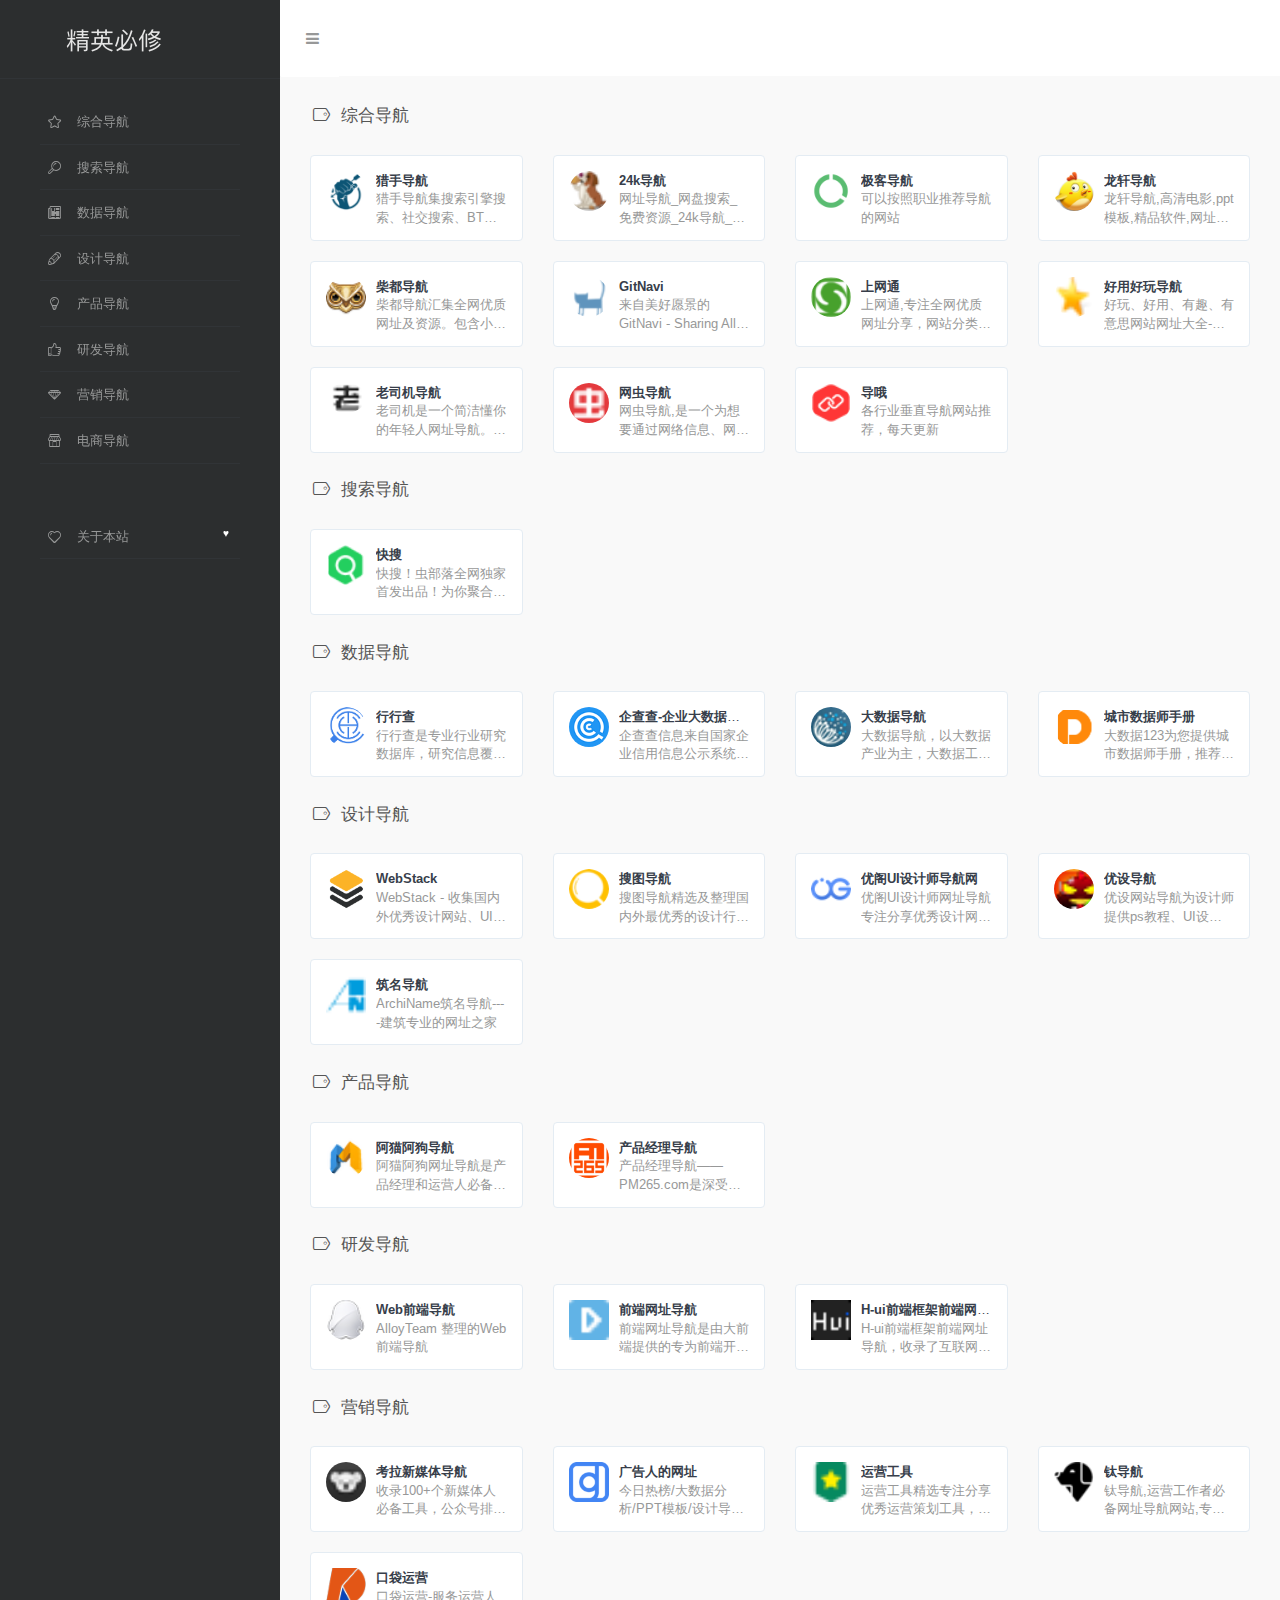
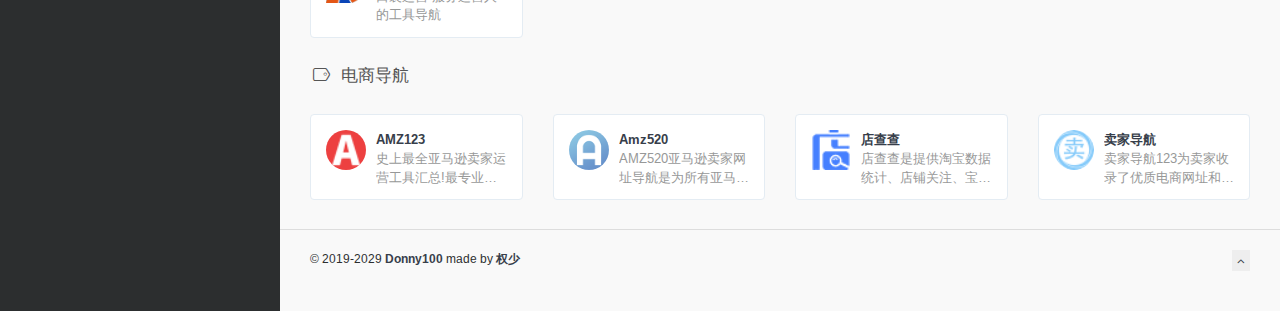
<file: index.html>
<!DOCTYPE html>
<html lang="zh">

<head>
    <!-- <script async src="//pagead2.googlesyndication.com/pagead/js/adsbygoogle.js"></script> -->
    <!-- <script>
    (adsbygoogle = window.adsbygoogle || []).push({
        google_ad_client: "ca-pub-8550836177608334",
        enable_page_level_ads: true
    });
    </script> -->
    <meta charset="UTF-8">
    <title>Donny100 - 精英必备导航</title>
    <script>
    document.location.href = "cn/index.html";
    // if (navigator.appName == "Netscape") {
    //     var language = navigator.language;
    // } else {
    //     var language = navigator.browserLanguage;
    //
    // }


    // if (language.indexOf("en") > -1) {
    //     document.location.href = "en/index.html";
    // } else if (language.indexOf("zh") > -1) {
    //     document.location.href = "cn/index.html";
    // } else {
    //     document.location.href = "en/index.html";
    //
    // }
    </script>
    <meta charset="utf-8">
    <meta http-equiv="X-UA-Compatible" content="IE=edge">
    <meta name="viewport" content="width=device-width, initial-scale=1.0" />
    <meta name="author" content="quan" />
    <title>Donny100 - 精英必备导航</title>
    <meta name="keywords" content="综合导航,搜索导航,数据导航,设计导航,产品导航,研发导航,营销导航,电商导航,donny100.github.io">
    <meta name="description" content="Donny100 - 收集优秀导航网站,按照分类整理收集的导航网站。donny100.github.io">
    <link rel="shortcut icon" href="../assets/images/favicon.png">
    <!-- / FB Open Graph -->
    <meta property="og:type" content="article">
    <meta property="og:url" content="http://donny100.github.io/">
    <meta property="og:title" content="Donny100 - 精英必备导航">
    <meta property="og:description" content="Donny100 - 收集优秀导航网站,按照分类整理收集的导航网站。donny100.github.io">
    <meta property="og:image" content="http://donny100.github.io/assets/images/favicon.png">
    <meta property="og:site_name" content="综合导航,搜索导航,数据导航,设计导航,产品导航,研发导航,营销导航,电商导航,donny100.github.io">
    <!-- / Twitter Cards -->
    <!-- <meta name="twitter:card" content="summary_large_image">
    <meta name="twitter:title" content="Donny100 - 收集国内外优秀设计网站、UI设计资源网站、灵感创意网站、Resources网站，定时更新分享优质产品设计书签。donny100.github.io">
    <meta name="twitter:description" content="UI设计,UI设计素材,设计导航,网址导航,设计资源,创意导航,创意网站导航,设计师网址大全,设计素材大全,设计师导航,UI设计资源,优秀UI设计欣赏,设计师导航,设计师网址大全,设计师网址导航,产品经理网址导航,UX师网址导航,donny100.github.io">
    <meta name="twitter:image" content="http://donny100.github.io/assets/images/Donny100_banner_cn.png"> -->
</head>

<body>
    <!-- Global site tag (gtag.js) - Google Analytics -->
    <!-- <script async src="https://www.googletagmanager.com/gtag/js?id=UA-111463289-1"></script> -->
    <!-- <script>
    window.dataLayer = window.dataLayer || [];

    function gtag() {
        dataLayer.push(arguments);
    }
    gtag('js', new Date());

    gtag('config', 'UA-111463289-1');
    </script> -->
</body>

</html>
</file>
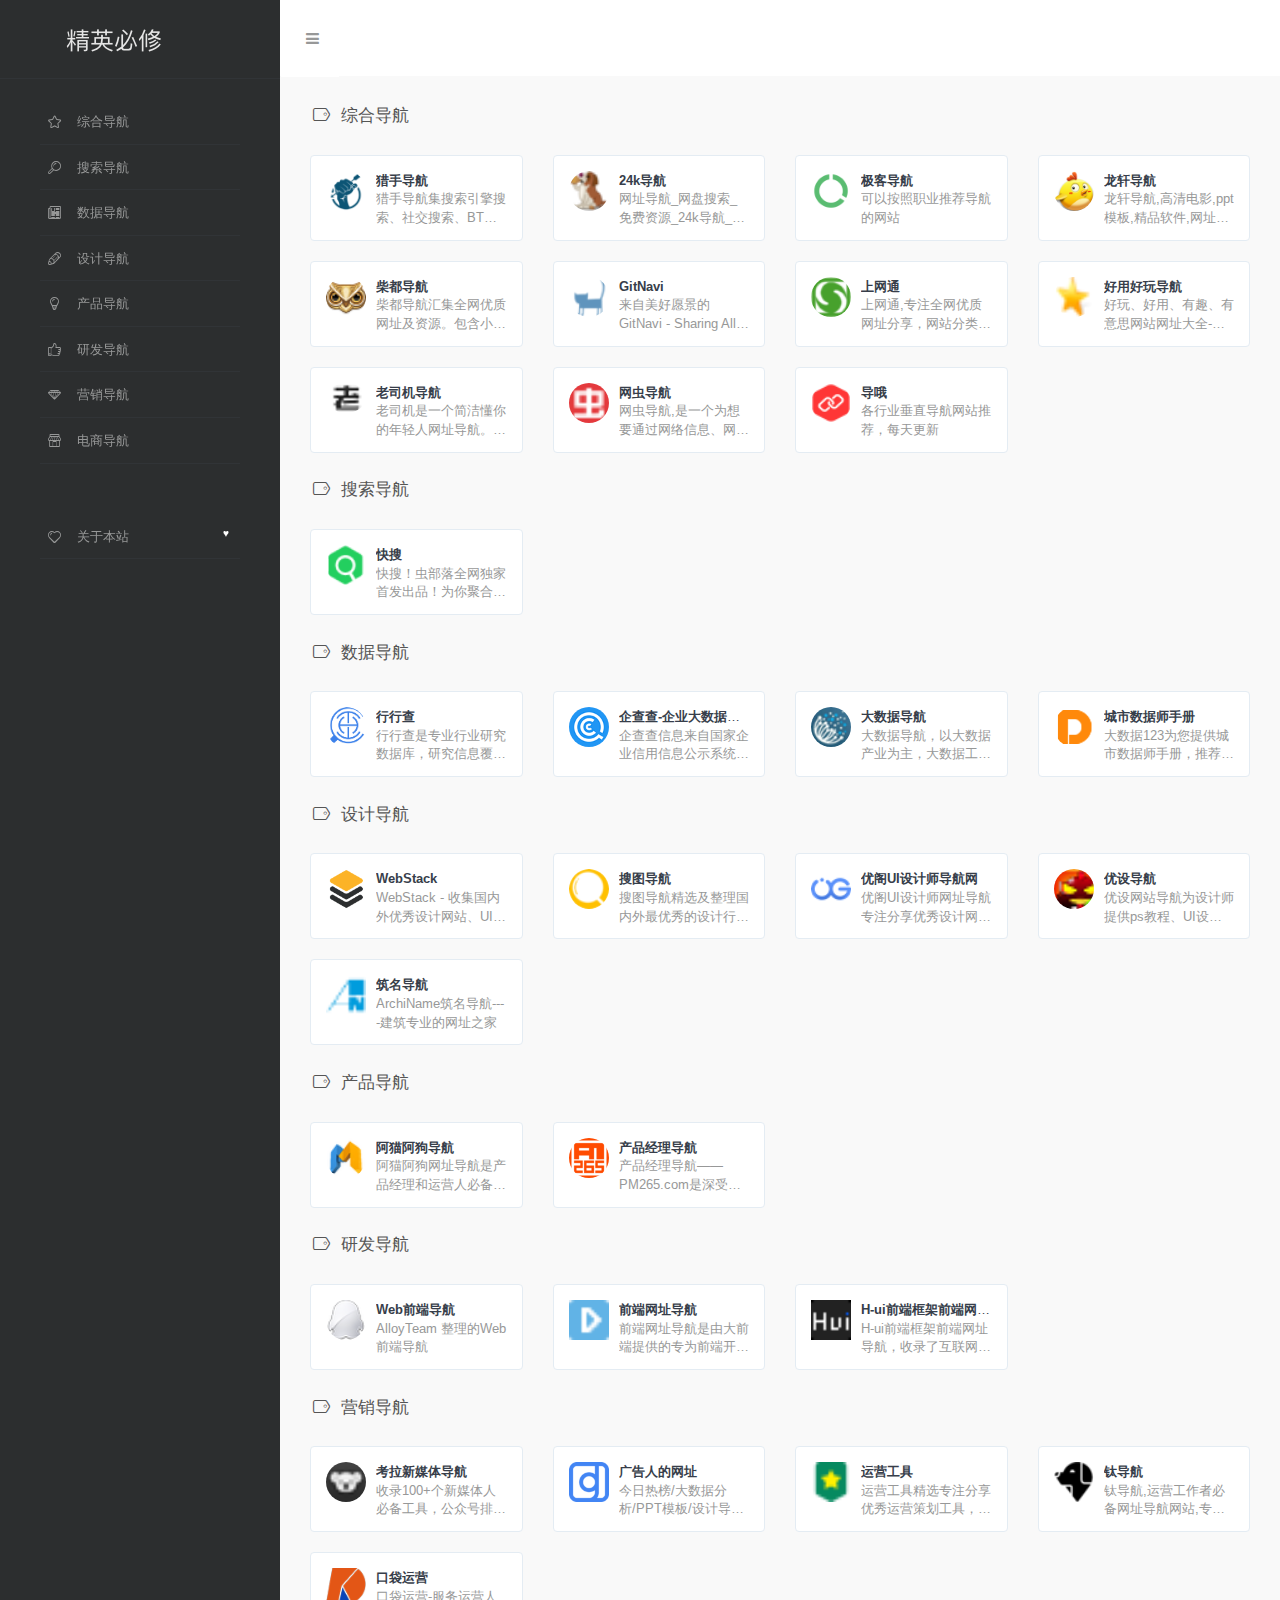
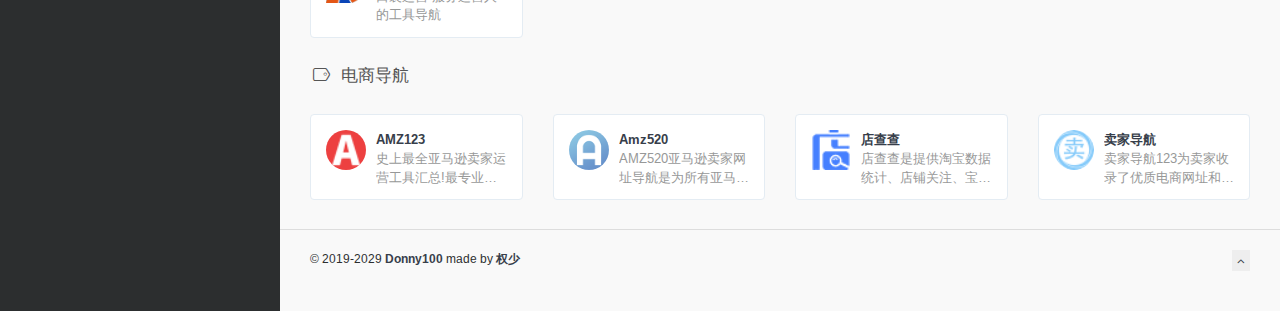
<file: cn/index.html>
<!DOCTYPE html>
<html lang="zh">

<head>

    <!-- <script async src = "//pagead2.googlesyndication.com/pagead/js/adsbygoogle.js" >
    </script>
    <script>
    (adsbygoogle = window.adsbygoogle || []).push({
        google_ad_client: "ca-pub-8550836177608334",
        enable_page_level_ads: true
    });
    </script> -->
    <meta charset="utf-8">
    <meta http-equiv="X-UA-Compatible" content="IE=edge">
    <meta name="viewport" content="width=device-width, initial-scale=1.0" />
    <meta name="author" content="viggo" />
    <title>Donny100 - 精英必备导航</title>
    <meta name="keywords" content="综合导航,搜索导航,数据导航,设计导航,产品导航,研发导航,营销导航,电商导航,donny100.github.io">
    <meta name="description" content="Donny100 - 收集优秀导航网站,按照分类整理收集的导航网站。donny100.github.io">
    <link rel="shortcut icon" href="../assets/images/favicon.png">
    <link rel="stylesheet" href="http://fonts.googleapis.com/css?family=Arimo:400,700,400italic">
    <link rel="stylesheet" href="../assets/css/fonts/linecons/css/linecons.css">
    <link rel="stylesheet" href="../assets/css/fonts/fontawesome/css/font-awesome.min.css">
    <link rel="stylesheet" href="../assets/css/bootstrap.css">
    <link rel="stylesheet" href="../assets/css/xenon-core.css">
    <link rel="stylesheet" href="../assets/css/xenon-components.css">
    <link rel="stylesheet" href="../assets/css/xenon-skins.css">
    <link rel="stylesheet" href="../assets/css/nav.css">
    <script src="../assets/js/jquery-1.11.1.min.js"></script>
    <!-- HTML5 shim and Respond.js IE8 support of HTML5 elements and media queries -->
    <!--[if lt IE 9]>
        <script src="https://oss.maxcdn.com/html5shiv/3.7.2/html5shiv.min.js"></script>
        <script src="https://oss.maxcdn.com/respond/1.4.2/respond.min.js"></script>
    <![endif]-->
    <!-- / FB Open Graph -->
    <meta property="og:type" content="article">
    <meta property="og:url" content="http://donny100.github.io/">
    <meta property="og:title" content="Donny100 - 精英必备导航">
    <meta property="og:description" content="Donny100 - 收集优秀导航网站,按照分类整理收集的导航网站。donny100.github.io">
    <meta property="og:image" content="http://donny100.github.io/assets/images/favicon.png">
    <meta property="og:site_name" content="综合导航,搜索导航,数据导航,设计导航,产品导航,研发导航,营销导航,电商导航,donny100.github.io">
    <!-- / Twitter Cards -->
    <!-- <meta name="twitter:card" content="summary_large_image">
    <meta name="twitter:title" content="Donny100 - 收集国内外优秀设计网站、UI设计资源网站、灵感创意网站、素材资源网站，定时更新分享优质产品设计书签。donny100.github.io">
    <meta name="twitter:description" content="UI设计,UI设计素材,设计导航,网址导航,设计资源,创意导航,创意网站导航,设计师网址大全,设计素材大全,设计师导航,UI设计资源,优秀UI设计欣赏,设计师导航,设计师网址大全,设计师网址导航,产品经理网址导航,交互设计师网址导航,donny100.github.io">
    <meta name="twitter:image" content="http://donny100.github.io/assets/images/Donny100_banner_cn.png"> -->
    <script async src="https://pagead2.googlesyndication.com/pagead/js/adsbygoogle.js?client=ca-pub-6150887076289899" crossorigin="anonymous"></script>
</head>

<body class="page-body">
    <!-- skin-white -->
    <div class="page-container">
        <div class="sidebar-menu toggle-others fixed">
            <div class="sidebar-menu-inner">
                <header class="logo-env">
                    <!-- logo -->
                    <div class="logo">
                        <a href="index.html" class="logo-collapsed">
                            <img src="http://donny100.github.io/assets/images/favicon.png" width="40" alt="" />
                        </a>
                        <a href="index.html" class="logo-expanded">
                            <img src="../assets/images/logo@2x.png" width="100%" alt="" />
                        </a>
                    </div>
                    <div class="mobile-menu-toggle visible-xs">
                        <!-- <a href="#" data-toggle="user-info-menu">
                            <i class="linecons-cog"></i>
                        </a> -->
                        <a href="#" data-toggle="mobile-menu">
                            <i class="fa-bars"></i>
                        </a>
                    </div>
                </header>
                <ul id="main-menu" class="main-menu">
                    <li>
                        <a href="#综合导航" class="smooth">
                            <i class="linecons-star"></i>
                            <span class="title">综合导航</span>
                        </a>
                    </li>
                    <li>
                        <a href="#搜索导航" class="smooth">
                            <i class="linecons-search"></i>
                            <span class="title">搜索导航</span>
                        </a>
                    </li>
                    <li>
                        <a href="#数据导航" class="smooth">
                            <i class="linecons-doc"></i>
                            <span class="title">数据导航</span>
                        </a>
                    </li>
                    <li>
                        <a href="#设计导航" class="smooth">
                            <i class="linecons-pencil"></i>
                            <span class="title">设计导航</span>
                        </a>
                    </li>
                    <li>
                        <a href="#产品导航" class="smooth">
                            <i class="linecons-lightbulb"></i>
                            <span class="title">产品导航</span>
                        </a>
                    </li>
                    <li>
                        <a href="#研发导航" class="smooth">
                            <i class="linecons-thumbs-up"></i>
                            <span class="title">研发导航</span>
                        </a>
                    </li>
                    <li>
                        <a href="#营销导航" class="smooth">
                            <i class="linecons-diamond"></i>
                            <span class="title">营销导航</span>
                        </a>
                    </li>
                    <li>
                        <a href="#电商导航" class="smooth">
                            <i class="linecons-shop"></i>
                            <span class="title">电商导航</span>
                        </a>
                        <!-- <ul>
                            <li>
                                <a href="#设计规范" class="smooth">
                                    <span class="title">设计规范</span>
                                </a>
                            </li>
                            <li>
                                <a href="#视频教程" class="smooth">
                                    <span class="title">视频教程</span>
                                </a>
                            </li>
                            <li>
                                <a href="#设计文章" class="smooth">
                                    <span class="title">设计文章</span>
                                </a>
                            </li>
                            <li>
                                <a href="#设计电台" class="smooth">
                                    <span class="title">设计电台</span>
                                </a>
                            </li>
                            <li>
                                <a href="#交互设计" class="smooth">
                                    <span class="title">交互设计</span>
                                    <span class="label label-pink pull-right hidden-collapsed">Hot</span>
                                </a>
                            </li>
                        </ul> -->
                    </li>
                    <div class="submit-tag">
                        <a href="about.html">
                            <i class="linecons-heart"></i>
                            <span class="tooltip-blue">关于本站</span>
                            <span class="label label-Primary pull-right hidden-collapsed">♥︎</span>
                        </a>
                    </div>
                </ul>
            </div>
        </div>
        <div class="main-content">
            <nav class="navbar user-info-navbar" role="navigation">
                <!-- User Info, Notifications and Menu Bar -->
                <!-- Left links for user info navbar -->
                <ul class="user-info-menu left-links list-inline list-unstyled">
                    <li class="hidden-sm hidden-xs">
                        <a href="#" data-toggle="sidebar">
                            <i class="fa-bars"></i>
                        </a>
                    </li>
                    <!-- <li class="dropdown hover-line language-switcher">
                        <a href="../cn/index.html" class="dropdown-toggle" data-toggle="dropdown">
                            <img src="../assets/images/flags/flag-cn.png" alt="flag-cn" /> Chinese
                        </a>
                        <ul class="dropdown-menu languages">
                            <li>
                                <a href="../en/index.html">
                                    <img src="../assets/images/flags/flag-us.png" alt="flag-us" /> English
                                </a>
                            </li>
                            <li class="active">
                                <a href="../cn/index.html">
                                    <img src="../assets/images/flags/flag-cn.png" alt="flag-cn" /> Chinese
                                </a>
                            </li>
                        </ul>
                    </li> -->
                </ul>
                <!-- <a href="https://github.com/Donny100Page/Donny100Page.github.io" target="_blank"><img style="position: absolute; top: 0; right: 0; border: 0;" src="https://s3.amazonaws.com/github/ribbons/forkme_right_darkblue_121621.png" alt="Fork me on GitHub"></a> -->
            </nav>
            <!-- 综合导航 -->
            <h4 class="text-gray"><i class="linecons-tag" style="margin-right: 7px;" id="综合导航"></i>综合导航</h4>
            <div class="row">
                <div class="col-sm-3">
                    <div class="xe-widget xe-conversations box2 label-info" onclick="window.open('https://www.lsdhss.com/', '_blank')" data-toggle="tooltip" data-placement="bottom" title="" data-original-title="猎手导航集搜索引擎搜索、社交搜索、BT磁力搜索、学术文档搜索、百度网盘搜索、影视资源搜索、程序员资料搜索、素材搜索等各行业常用网站于等一身,极大方便了网民的便捷上网 ">
                        <div class="xe-comment-entry">
                            <a class="xe-user-img">
                                <img src="../assets/images/logos/lsdhss.ico" class="img-circle" width="40">
                            </a>
                            <div class="xe-comment">
                                <a href="#" class="xe-user-name overflowClip_1">
                                    <strong>猎手导航</strong>
                                </a>
                                <p class="overflowClip_2">猎手导航集搜索引擎搜索、社交搜索、BT磁力搜索、学术文档搜索、百度网盘搜索、影视资源搜索、程序员资料搜索、素材搜索等各行业常用网站于等一身,极大方便了网民的便捷上网 </p>
                            </div>
                        </div>
                    </div>
                </div>
                <div class="col-sm-3">
                    <div class="xe-widget xe-conversations box2 label-info" onclick="window.open('https://www.24kdh.com/', '_blank')" data-toggle="tooltip" data-placement="bottom" title="" data-original-title="网址导航_网盘搜索_免费资源_24k导航_简单_高效_简洁">
                        <div class="xe-comment-entry">
                            <a class="xe-user-img">
                                <img src="../assets/images/logos/24kdh.ico" class="img-circle" width="40">
                            </a>
                            <div class="xe-comment">
                                <a href="#" class="xe-user-name overflowClip_1">
                                    <strong>24k导航</strong>
                                </a>
                                <p class="overflowClip_2">网址导航_网盘搜索_免费资源_24k导航_简单_高效_简洁</p>
                            </div>
                        </div>
                    </div>
                </div>
                <div class="col-sm-3">
                    <div class="xe-widget xe-conversations box2 label-info" onclick="window.open('https://www.gogeeks.cn/nav', '_blank')" data-toggle="tooltip" data-placement="bottom" title="" data-original-title="可以按照职业推荐导航的网站">
                        <div class="xe-comment-entry">
                            <a class="xe-user-img">
                                <img src="../assets/images/logos/gogeeks.ico" class="img-circle" width="40">
                            </a>
                            <div class="xe-comment">
                                <a href="#" class="xe-user-name overflowClip_1">
                                    <strong>极客导航</strong>
                                </a>
                                <p class="overflowClip_2">可以按照职业推荐导航的网站</p>
                            </div>
                        </div>
                    </div>
                </div>
                <div class="col-sm-3">
                    <div class="xe-widget xe-conversations box2 label-info" onclick="window.open('http://ilxdh.com/', '_blank')" data-toggle="tooltip" data-placement="bottom" title="" data-original-title="龙轩导航,高清电影,ppt模板,精品软件,网址导航,网盘搜索,镜像谷歌,免费资源">
                        <div class="xe-comment-entry">
                            <a class="xe-user-img">
                                <img src="../assets/images/logos/ilxdh.ico" class="img-circle" width="40">
                            </a>
                            <div class="xe-comment">
                                <a href="#" class="xe-user-name overflowClip_1">
                                    <strong>龙轩导航</strong>
                                </a>
                                <p class="overflowClip_2">龙轩导航,高清电影,ppt模板,精品软件,网址导航,网盘搜索,镜像谷歌,免费资源</p>
                            </div>
                        </div>
                    </div>
                </div>
            </div>
            <div class="row">
              <div class="col-sm-3">
                  <div class="xe-widget xe-conversations box2 label-info" onclick="window.open('https://www.chaidu.com', '_blank')" data-toggle="tooltip" data-placement="bottom" title="" data-original-title="柴都导航汇集全网优质网址及资源。包含小说、音乐、影视、游戏、购物等分类的网址和内容，提供最简单便捷的网址导航服务，深受网民欢迎和喜爱。柴都导航，您值得拥有的上网主页！">
                      <div class="xe-comment-entry">
                          <a class="xe-user-img">
                              <img src="../assets/images/logos/chaidu.ico" class="img-circle" width="40">
                          </a>
                          <div class="xe-comment">
                              <a href="#" class="xe-user-name overflowClip_1">
                                  <strong>柴都导航</strong>
                              </a>
                              <p class="overflowClip_2">柴都导航汇集全网优质网址及资源。包含小说、音乐、影视、游戏、购物等分类的网址和内容，提供最简单便捷的网址导航服务，深受网民欢迎和喜爱。柴都导航，您值得拥有的上网主页！</p>
                          </div>
                      </div>
                  </div>
              </div>
              <div class="col-sm-3">
                <div class="xe-widget xe-conversations box2 label-info" onclick="window.open('http://www.gitnavi.com/u/judasn/', '_blank')" data-toggle="tooltip" data-placement="bottom" title="" data-original-title="来自美好愿景的 GitNavi - Sharing All The World - GitNavi 站长导航">
                    <div class="xe-comment-entry">
                        <a class="xe-user-img">
                            <img src="../assets/images/logos/gitnavi.ico" class="img-circle" width="40">
                        </a>
                        <div class="xe-comment">
                            <a href="#" class="xe-user-name overflowClip_1">
                                <strong>GitNavi</strong>
                            </a>
                            <p class="overflowClip_2">来自美好愿景的 GitNavi - Sharing All The World - GitNavi 站长导航</p>
                        </div>
                    </div>
                </div>
              </div>
              <div class="col-sm-3">
                <div class="xe-widget xe-conversations box2 label-info" onclick="window.open('http://hao.s5t.com/', '_blank')" data-toggle="tooltip" data-placement="bottom" title="" data-original-title="上网通,专注全网优质网址分享，网站分类了影视导航，休闲福利网址导航，有趣网址，设计网址导航，资源网址导航，动漫网址，工具大全等。">
                    <div class="xe-comment-entry">
                        <a class="xe-user-img">
                            <img src="../assets/images/logos/s5t.ico" class="img-circle" width="40">
                        </a>
                        <div class="xe-comment">
                            <a href="#" class="xe-user-name overflowClip_1">
                                <strong>上网通</strong>
                            </a>
                            <p class="overflowClip_2">上网通,专注全网优质网址分享，网站分类了影视导航，休闲福利网址导航，有趣网址，设计网址导航，资源网址导航，动漫网址，工具大全等。</p>
                        </div>
                    </div>
                </div>
              </div>
              <div class="col-sm-3">
                <div class="xe-widget xe-conversations box2 label-info" onclick="window.open('http://www.haoyonghaowan.com/url', '_blank')" data-toggle="tooltip" data-placement="bottom" title="" data-original-title="好玩、好用、有趣、有意思网站网址大全-好用好玩导航">
                    <div class="xe-comment-entry">
                        <a class="xe-user-img">
                            <img src="../assets/images/logos/haoyonghaowan.ico" class="img-circle" width="40">
                        </a>
                        <div class="xe-comment">
                            <a href="#" class="xe-user-name overflowClip_1">
                                <strong>好用好玩导航</strong>
                            </a>
                            <p class="overflowClip_2">好玩、好用、有趣、有意思网站网址大全-好用好玩导航</p>
                        </div>
                    </div>
                </div>
              </div>
            </div>
            <div class="row">
              <div class="col-sm-3">
                <div class="xe-widget xe-conversations box2 label-info" onclick="window.open('https://www.itianxia.cn/', '_blank')" data-toggle="tooltip" data-placement="bottom" title="" data-original-title="老司机是一个简洁懂你的年轻人网址导航。没有广告、弹窗，老司机导航希望成为通向未知的最短路径。快捷键直达站点、一键打开多个标签页，老司机为你节省每分每秒。">
                    <div class="xe-comment-entry">
                        <a class="xe-user-img">
                            <img src="../assets/images/logos/itianxia.png" class="img-circle" width="40">
                        </a>
                        <div class="xe-comment">
                            <a href="#" class="xe-user-name overflowClip_1">
                                <strong>老司机导航</strong>
                            </a>
                            <p class="overflowClip_2">老司机是一个简洁懂你的年轻人网址导航。没有广告、弹窗，老司机导航希望成为通向未知的最短路径。快捷键直达站点、一键打开多个标签页，老司机为你节省每分每秒。</p>
                        </div>
                    </div>
                </div>
              </div>
              <div class="col-sm-3">
                <div class="xe-widget xe-conversations box2 label-info" onclick="window.open('http://hao.wangchongbuluo.com/', '_blank')" data-toggle="tooltip" data-placement="bottom" title="" data-original-title="网虫导航,是一个为想要通过网络信息、网络技术来赚钱的朋友,免费提供最新网上赚钱信息的网赚导航网站，致力于为广大网虫提供简单、实用的上网导航，让你迅速找到想要的资源，还有更多免费福利网站分享。">
                    <div class="xe-comment-entry">
                        <a class="xe-user-img">
                            <img src="../assets/images/logos/wangchongbuluo.ico" class="img-circle" width="40">
                        </a>
                        <div class="xe-comment">
                            <a href="#" class="xe-user-name overflowClip_1">
                                <strong>网虫导航</strong>
                            </a>
                            <p class="overflowClip_2">网虫导航,是一个为想要通过网络信息、网络技术来赚钱的朋友,免费提供最新网上赚钱信息的网赚导航网站，致力于为广大网虫提供简单、实用的上网导航，让你迅速找到想要的资源，还有更多免费福利网站分享。</p>
                        </div>
                    </div>
                </div>
              </div>
              <div class="col-sm-3">
                <div class="xe-widget xe-conversations box2 label-info" onclick="window.open('https://www.daoall.cn/', '_blank')" data-toggle="tooltip" data-placement="bottom" title="" data-original-title="各行业垂直导航网站推荐，每天更新">
                    <div class="xe-comment-entry">
                        <a class="xe-user-img">
                            <img src="../assets/images/logos/daoall.ico" class="img-circle" width="40">
                        </a>
                        <div class="xe-comment">
                            <a href="#" class="xe-user-name overflowClip_1">
                                <strong>导哦</strong>
                            </a>
                            <p class="overflowClip_2">各行业垂直导航网站推荐，每天更新</p>
                        </div>
                    </div>
                </div>
              </div>
            </div>
            <br />
            <!-- END 综合导航 -->
            <!-- 搜索导航 -->
            <h4 class="text-gray"><i class="linecons-tag" style="margin-right: 7px;" id="搜索导航"></i>搜索导航</h4>
            <div class="row">
                <div class="col-sm-3">
                    <div class="xe-widget xe-conversations box2 label-info" onclick="window.open('https://search.chongbuluo.com/', '_blank')" data-toggle="tooltip" data-placement="bottom" title="" data-original-title="快搜！虫部落全网独家首发出品！为你聚合Google,百度,必应等国内外综合搜索和学术,资源,专业领域知识等垂直搜索。精准搜索,便捷交互！是你的网络搜索第一站！">
                        <div class="xe-comment-entry">
                            <a class="xe-user-img">
                                <img src="../assets/images/logos/chongbuluo.ico" class="img-circle" width="40">
                            </a>
                            <div class="xe-comment">
                                <a href="#" class="xe-user-name overflowClip_1">
                                    <strong>快搜</strong>
                                </a>
                                <p class="overflowClip_2">快搜！虫部落全网独家首发出品！为你聚合Google,百度,必应等国内外综合搜索和学术,资源,专业领域知识等垂直搜索。精准搜索,便捷交互！是你的网络搜索第一站！</p>
                            </div>
                        </div>
                    </div>
                </div>
            </div>
            <br />
            <!--END 搜索导航 -->
            <!-- 数据导航 -->
            <h4 class="text-gray"><i class="linecons-tag" style="margin-right: 7px;" id="数据导航"></i>数据导航</h4>
            <div class="row">
                <div class="col-sm-3">
                    <div class="xe-widget xe-conversations box2 label-info" onclick="window.open('https://www.hanghangcha.com/', '_blank')" data-toggle="tooltip" data-placement="bottom" title="" data-original-title="行行查是专业行业研究数据库，研究信息覆盖大消费，节能环保，传媒娱乐，信息科技，地产金融，生命健康，先进制造，传统行业等领域。行行查机器人自动对接多渠道权威数据源，覆盖海量行业研究数据，基于已建模型，机器人自动在数据生产平台完成数据清洗和数据转换，并实现精准标签及全流程可视化。">
                        <div class="xe-comment-entry">
                            <a class="xe-user-img">
                                <img src="../assets/images/logos/hanghangcha.ico" class="img-circle" width="40">
                            </a>
                            <span class="label label-info" data-toggle="tooltip" data-placement="left" title="" data-original-title="Hello I am a Tooltip"></span>
                            <div class="xe-comment">
                                <a href="#" class="xe-user-name overflowClip_1">
                                    <strong>行行查</strong>
                                </a>
                                <p class="overflowClip_2">行行查是专业行业研究数据库，研究信息覆盖大消费，节能环保，传媒娱乐，信息科技，地产金融，生命健康，先进制造，传统行业等领域。行行查机器人自动对接多渠道权威数据源，覆盖海量行业研究数据，基于已建模型，机器人自动在数据生产平台完成数据清洗和数据转换，并实现精准标签及全流程可视化。</p>
                            </div>
                        </div>
                    </div>
                </div>
                <div class="col-sm-3">
                    <div class="xe-widget xe-conversations box2 label-info" onclick="window.open('https://www.qichacha.com/daohang', '_blank')" data-toggle="tooltip" data-placement="bottom" title="" data-original-title="企查查信息来自国家企业信用信息公示系统，提供企业信息查询,工商查询,企业信用评价查询，企业纠纷查询，企业现金流查询，企业股权查询，企业负债查询，企业资产查询，企业财报查询,公司查询等相关信息查询；帮您快速了解企业信息,企业工商信息,企业信用信息等经营和人员投资状况！">
                        <div class="xe-comment-entry">
                            <a class="xe-user-img">
                                <img src="../assets/images/logos/qichacha.ico" class="img-circle" width="40">
                            </a>
                            <span class="label label-info" data-toggle="tooltip" data-placement="left" title="" data-original-title="Hello I am a Tooltip"></span>
                            <div class="xe-comment">
                                <a href="#" class="xe-user-name overflowClip_1">
                                    <strong>企查查-企业大数据网址导航</strong>
                                </a>
                                <p class="overflowClip_2">企查查信息来自国家企业信用信息公示系统，提供企业信息查询,工商查询,企业信用评价查询，企业纠纷查询，企业现金流查询，企业股权查询，企业负债查询，企业资产查询，企业财报查询,公司查询等相关信息查询；帮您快速了解企业信息,企业工商信息,企业信用信息等经营和人员投资状况！</p>
                            </div>
                        </div>
                    </div>
                </div>
                <div class="col-sm-3">
                    <div class="xe-widget xe-conversations box2 label-info" onclick="window.open('http://hao.199it.com/', '_blank')" data-toggle="tooltip" data-placement="bottom" title="" data-original-title="大数据导航，以大数据产业为主，大数据工具为辅，给用户提供一个更加快速找到大数据相关的工具平台。">
                        <div class="xe-comment-entry">
                            <a class="xe-user-img">
                                <img src="../assets/images/logos/199it.ico" class="img-circle" width="40">
                            </a>
                            <span class="label label-info" data-toggle="tooltip" data-placement="left" title="" data-original-title="Hello I am a Tooltip"></span>
                            <div class="xe-comment">
                                <a href="#" class="xe-user-name overflowClip_1">
                                    <strong>大数据导航</strong>
                                </a>
                                <p class="overflowClip_2">大数据导航，以大数据产业为主，大数据工具为辅，给用户提供一个更加快速找到大数据相关的工具平台。</p>
                            </div>
                        </div>
                    </div>
                </div>
                <div class="col-sm-3">
                    <div class="xe-widget xe-conversations box2 label-info" onclick="window.open('http://www.dashuju123.com/', '_blank')" data-toggle="tooltip" data-placement="bottom" title="" data-original-title="大数据123为您提供城市数据师手册，推荐城市数据师需要的大数据网站，大数据导航，大数据微信公众号，尽在大数据导航网。">
                        <div class="xe-comment-entry">
                            <a class="xe-user-img">
                                <img src="../assets/images/logos/dashuju123.png" class="img-circle" width="40">
                            </a>
                            <span class="label label-info" data-toggle="tooltip" data-placement="left" title="" data-original-title="Hello I am a Tooltip"></span>
                            <div class="xe-comment">
                                <a href="#" class="xe-user-name overflowClip_1">
                                    <strong>城市数据师手册</strong>
                                </a>
                                <p class="overflowClip_2">大数据123为您提供城市数据师手册，推荐城市数据师需要的大数据网站，大数据导航，大数据微信公众号，尽在大数据导航网。</p>
                            </div>
                        </div>
                    </div>
                </div>
            </div>
            <br />
            <!--END 数据导航 -->
            <!-- 设计导航 -->
            <h4 class="text-gray"><i class="linecons-tag" style="margin-right: 7px;" id="设计导航"></i>设计导航</h4>
            <div class="row">
                <div class="col-sm-3">
                    <div class="xe-widget xe-conversations box2 label-info" onclick="window.open('http://webstack.cc/', '_blank')" data-toggle="tooltip" data-placement="bottom" title="" data-original-title="WebStack - 收集国内外优秀设计网站、UI设计资源网站、灵感创意网站、素材资源网站，定时更新分享优质产品设计书签。www.webstack.cc">
                        <div class="xe-comment-entry">
                            <a class="xe-user-img">
                                <img src="../assets/images/logos/webstack.ico" class="img-circle" width="40">
                            </a>
                            <div class="xe-comment">
                                <a href="#" class="xe-user-name overflowClip_1">
                                    <strong>WebStack</strong>
                                </a>
                                <p class="overflowClip_2">WebStack - 收集国内外优秀设计网站、UI设计资源网站、灵感创意网站、素材资源网站，定时更新分享优质产品设计书签。www.webstack.cc</p>
                            </div>
                        </div>
                    </div>
                </div>
                <div class="col-sm-3">
                    <div class="xe-widget xe-conversations box2 label-info" onclick="window.open('http://www.91sotu.com/', '_blank')" data-toggle="tooltip" data-placement="bottom" title="" data-original-title="搜图导航精选及整理国内外最优秀的设计行业网站,根据工种智能推荐、账号收藏云同步、自定义站点、只为创意而生,给你最全面的设计网址导航。包含免费素材,设计工具,图片搜索,免费图标,免费教程。强大等站内搜索,以及个性化定制等功能。">
                        <div class="xe-comment-entry">
                            <a class="xe-user-img">
                                <img src="../assets/images/logos/91sotu.ico" class="img-circle" width="40">
                            </a>
                            <div class="xe-comment">
                                <a href="#" class="xe-user-name overflowClip_1">
                                    <strong>搜图导航</strong>
                                </a>
                                <p class="overflowClip_2">搜图导航精选及整理国内外最优秀的设计行业网站,根据工种智能推荐、账号收藏云同步、自定义站点、只为创意而生,给你最全面的设计网址导航。包含免费素材,设计工具,图片搜索,免费图标,免费教程。强大等站内搜索,以及个性化定制等功能。</p>
                            </div>
                        </div>
                    </div>
                </div>
                <div class="col-sm-3">
                    <div class="xe-widget xe-conversations box2 label-info" onclick="window.open('http://so.uigreat.com/', '_blank')" data-toggle="tooltip" data-placement="bottom" title="" data-original-title="优阁UI设计师网址导航专注分享优秀设计网站、免费无版权限制可商用的高品质素材，UI设计教程、尺寸规范、配色方案、设计素材和灵感">
                        <div class="xe-comment-entry">
                            <a class="xe-user-img">
                                <img src="../assets/images/logos/uigreat.ico" class="img-circle" width="40">
                            </a>
                            <div class="xe-comment">
                                <a href="#" class="xe-user-name overflowClip_1">
                                    <strong>优阁UI设计师导航网</strong>
                                </a>
                                <p class="overflowClip_2">优阁UI设计师网址导航专注分享优秀设计网站、免费无版权限制可商用的高品质素材，UI设计教程、尺寸规范、配色方案、设计素材和灵感</p>
                            </div>
                        </div>
                    </div>
                </div>
                <div class="col-sm-3">
                    <div class="xe-widget xe-conversations box2 label-info" onclick="window.open('http://hao.uisdc.com/', '_blank')" data-toggle="tooltip" data-placement="bottom" title="" data-original-title="优设网站导航为设计师提供ps教程、UI设计、素材下载、高清图库、配色方案、用户体验、网页设计等全方位设计师网站导航指引。每周更新及时，是优秀设计联盟（SDC）旗下最实用、最专业、最全面、最好用的设计师导航！">
                        <div class="xe-comment-entry">
                            <a class="xe-user-img">
                                <img src="../assets/images/logos/uisdc.ico" class="img-circle" width="40">
                            </a>
                            <div class="xe-comment">
                                <a href="#" class="xe-user-name overflowClip_1">
                                    <strong>优设导航</strong>
                                </a>
                                <p class="overflowClip_2">优设网站导航为设计师提供ps教程、UI设计、素材下载、高清图库、配色方案、用户体验、网页设计等全方位设计师网站导航指引。每周更新及时，是优秀设计联盟（SDC）旗下最实用、最专业、最全面、最好用的设计师导航！</p>
                            </div>
                        </div>
                    </div>
                </div>
            </div>
            <div class="row">
              <div class="col-sm-3">
                  <div class="xe-widget xe-conversations box2 label-info" onclick="window.open('http://www.archiname.com/', '_blank')" data-toggle="tooltip" data-placement="bottom" title="" data-original-title="ArchiName筑名导航----建筑专业的网址之家">
                      <div class="xe-comment-entry">
                          <a class="xe-user-img">
                              <img src="../assets/images/logos/archiname.ico" width="40">
                          </a>
                          <div class="xe-comment">
                              <a href="#" class="xe-user-name overflowClip_1">
                                  <strong>筑名导航</strong>
                              </a>
                              <p class="overflowClip_2">ArchiName筑名导航----建筑专业的网址之家</p>
                          </div>
                      </div>
                  </div>
              </div>
            </div>
            <!--END 设计导航 -->
            <br />
            <!-- 产品导航 -->
            <h4 class="text-gray"><i class="linecons-tag" style="margin-right: 7px;" id="产品导航"></i>产品导航</h4>
            <div class="row">
                <div class="col-sm-3">
                    <div class="xe-widget xe-conversations box2 label-info" onclick="window.open('https://dh.woshipm.com/', '_blank')" data-toggle="tooltip" data-placement="bottom" title="" data-original-title="阿猫阿狗网址导航是产品经理和运营人必备的导航站，收录产品、运营、交互设计、用户体验、行业资讯、数据分析、电子商务、产品运营必备工具、国外优秀网站等相关网站。">
                        <div class="xe-comment-entry">
                            <a class="xe-user-img">
                                <img src="../assets/images/logos/woshipm.ico" class="img-circle" width="40">
                            </a>
                            <div class="xe-comment">
                                <a href="#" class="xe-user-name overflowClip_1">
                                    <strong>阿猫阿狗导航</strong>
                                </a>
                                <p class="overflowClip_2">阿猫阿狗网址导航是产品经理和运营人必备的导航站，收录产品、运营、交互设计、用户体验、行业资讯、数据分析、电子商务、产品运营必备工具、国外优秀网站等相关网站。</p>
                            </div>
                        </div>
                    </div>
                </div>
                <div class="col-sm-3">
                    <div class="xe-widget xe-conversations box2 label-info" onclick="window.open('http://www.pm265.com', '_blank')" data-toggle="tooltip" data-placement="bottom" title="" data-original-title="产品经理导航——PM265.com是深受中国互联网产品经理喜爱的工具&网址导航站，收录互联网产品经理工作常用网址、工具、资源、资料，提供互联网产品经理所需的信息索引服务。PM265成立于2009年，上线当日李开复先生微博推荐，是数十万产品经理的上网首页。产品经理之路，从PM265开始！">
                        <div class="xe-comment-entry">
                            <a class="xe-user-img">
                                <img src="../assets/images/logos/pm265.ico" class="img-circle" width="40">
                            </a>
                            <div class="xe-comment">
                                <a href="#" class="xe-user-name overflowClip_1">
                                    <strong>产品经理导航</strong>
                                </a>
                                <p class="overflowClip_2">产品经理导航——PM265.com是深受中国互联网产品经理喜爱的工具&网址导航站，收录互联网产品经理工作常用网址、工具、资源、资料，提供互联网产品经理所需的信息索引服务。PM265成立于2009年，上线当日李开复先生微博推荐，是数十万产品经理的上网首页。产品经理之路，从PM265开始！</p>
                            </div>
                        </div>
                    </div>
                </div>
            </div>
            <br />
            <!--END 产品导航 -->
            <!-- 研发导航 -->
            <h4 class="text-gray"><i class="linecons-tag" style="margin-right: 7px;" id="研发导航"></i>研发导航</h4>
            <div class="row">
                <div class="col-sm-3">
                    <div class="xe-widget xe-conversations box2 label-info" onclick="window.open('http://www.alloyteam.com/nav/', '_blank')" data-toggle="tooltip" data-placement="bottom" title="" data-original-title="AlloyTeam 整理的Web前端导航">
                        <div class="xe-comment-entry">
                            <a class="xe-user-img">
                                <img src="../assets/images/logos/alloyteam.ico" class="img-circle" width="40">
                            </a>
                            <div class="xe-comment">
                                <a href="#" class="xe-user-name overflowClip_1">
                                    <strong>Web前端导航</strong>
                                </a>
                                <p class="overflowClip_2">AlloyTeam 整理的Web前端导航</p>
                            </div>
                        </div>
                    </div>
                </div>
                <div class="col-sm-3">
                    <div class="xe-widget xe-conversations box2 label-info" onclick="window.open('http://www.daqianduan.com/nav', '_blank')" data-toggle="tooltip" data-placement="bottom" title="" data-original-title="前端网址导航是由大前端提供的专为前端开发者服务的网址导航产品，前端网址导航整理了国内外非常优秀的前端开发网站，并提供更多相关行业的网站网址，意图给到前端开发者一个完善而又良好的网址导航，是前端行业人员值得收藏的前端导航。">
                        <div class="xe-comment-entry">
                            <a class="xe-user-img">
                                <img src="../assets/images/logos/daqianduan.ico" width="40">
                            </a>
                            <div class="xe-comment">
                                <a href="#" class="xe-user-name overflowClip_1">
                                    <strong>前端网址导航</strong>
                                </a>
                                <p class="overflowClip_2">前端网址导航是由大前端提供的专为前端开发者服务的网址导航产品，前端网址导航整理了国内外非常优秀的前端开发网站，并提供更多相关行业的网站网址，意图给到前端开发者一个完善而又良好的网址导航，是前端行业人员值得收藏的前端导航。</p>
                            </div>
                        </div>
                    </div>
                </div>
                <div class="col-sm-3">
                    <div class="xe-widget xe-conversations box2 label-info" onclick="window.open('http://www.h-ui.net/site.shtml', '_blank')" data-toggle="tooltip" data-placement="bottom" title="" data-original-title="H-ui前端框架前端网址导航，收录了互联网优秀的前端技术类网站，为互联网前端开发工程师提供方便快捷的网址导航。">
                        <div class="xe-comment-entry">
                            <a class="xe-user-img">
                                <img src="../assets/images/logos/h-ui.ico" width="40">
                            </a>
                            <div class="xe-comment">
                                <a href="#" class="xe-user-name overflowClip_1">
                                    <strong>H-ui前端框架前端网址导航</strong>
                                </a>
                                <p class="overflowClip_2">H-ui前端框架前端网址导航，收录了互联网优秀的前端技术类网站，为互联网前端开发工程师提供方便快捷的网址导航。</p>
                            </div>
                        </div>
                    </div>
                </div>
            </div>
            <br />
            <!--END 研发导航 -->
            <!-- 营销导航 -->
            <h4 class="text-gray"><i class="linecons-tag" style="margin-right: 7px;" id="营销导航"></i>营销导航</h4>
            <div class="row">
                <div class="col-sm-3">
                    <div class="xe-widget xe-conversations box2 label-info" onclick="window.open('https://www.kaolamedia.com/', '_blank')" data-toggle="tooltip" data-placement="bottom" title="" data-original-title="收录100+个新媒体人必备工具，公众号排版、无版权图库、裂变增长、社群运营、抖音数据分析、创意H5；收录200+篇新媒体干货，用户增长、活动运营、抖音涨粉、数据分析、新媒体书单...">
                        <div class="xe-comment-entry">
                            <a class="xe-user-img">
                                <img src="../assets/images/logos/kaolamedia.ico" class="img-circle" width="40">
                            </a>
                            <div class="xe-comment">
                                <a href="#" class="xe-user-name overflowClip_1">
                                    <strong>考拉新媒体导航</strong>
                                </a>
                                <p class="overflowClip_2">收录100+个新媒体人必备工具，公众号排版、无版权图库、裂变增长、社群运营、抖音数据分析、创意H5；收录200+篇新媒体干货，用户增长、活动运营、抖音涨粉、数据分析、新媒体书单...</p>
                            </div>
                        </div>
                    </div>
                </div>
                <div class="col-sm-3">
                    <div class="xe-widget xe-conversations box2 label-info" onclick="window.open('http://www.addog.vip', '_blank')" data-toggle="tooltip" data-placement="bottom" title="" data-original-title="今日热榜/大数据分析/PPT模板/设计导航/营销策略大全网址导航">
                        <div class="xe-comment-entry">
                            <a class="xe-user-img">
                                <img src="../assets/images/logos/addog.ico" width="40">
                            </a>
                            <div class="xe-comment">
                                <a href="#" class="xe-user-name overflowClip_1">
                                    <strong>广告人的网址</strong>
                                </a>
                                <p class="overflowClip_2">今日热榜/大数据分析/PPT模板/设计导航/营销策略大全网址导航</p>
                            </div>
                        </div>
                    </div>
                </div>
                <div class="col-sm-3">
                    <div class="xe-widget xe-conversations box2 label-info" onclick="window.open('http://yunyinggo.cn/', '_blank')" data-toggle="tooltip" data-placement="bottom" title="" data-original-title="运营工具精选专注分享优秀运营策划工具，包含自媒体运营、裂变运营、微信营销软件、微信群运营、视频图片、小程序H5、QQ营销、数据分析采集等">
                        <div class="xe-comment-entry">
                            <a class="xe-user-img">
                                <img src="../assets/images/logos/yunyinggo.ico" width="40">
                            </a>
                            <div class="xe-comment">
                                <a href="#" class="xe-user-name overflowClip_1">
                                    <strong>运营工具</strong>
                                </a>
                                <p class="overflowClip_2">运营工具精选专注分享优秀运营策划工具，包含自媒体运营、裂变运营、微信营销软件、微信群运营、视频图片、小程序H5、QQ营销、数据分析采集等</p>
                            </div>
                        </div>
                    </div>
                </div>
                <div class="col-sm-3">
                    <div class="xe-widget xe-conversations box2 label-info" onclick="window.open('https://web.geekji.cn/', '_blank')" data-toggle="tooltip" data-placement="bottom" title="" data-original-title="钛导航,运营工作者必备网址导航网站,专注于分享站长工具、站长网址导航、网站运营工具、产品经理网站导航、SEO工具导航等运营工作者必备的运营相关网站。">
                        <div class="xe-comment-entry">
                            <a class="xe-user-img">
                                <img src="../assets/images/logos/geekji.ico" width="40">
                            </a>
                            <div class="xe-comment">
                                <a href="#" class="xe-user-name overflowClip_1">
                                    <strong>钛导航</strong>
                                </a>
                                <p class="overflowClip_2">钛导航,运营工作者必备网址导航网站,专注于分享站长工具、站长网址导航、网站运营工具、产品经理网站导航、SEO工具导航等运营工作者必备的运营相关网站。</p>
                            </div>
                        </div>
                    </div>
                </div>
            </div>
            <div class="row">
                <div class="col-sm-3">
                    <div class="xe-widget xe-conversations box2 label-info" onclick="window.open('https://www.koudaiyunying.com/', '_blank')" data-toggle="tooltip" data-placement="bottom" title="" data-original-title="口袋运营-服务运营人的工具导航">
                        <div class="xe-comment-entry">
                            <a class="xe-user-img">
                                <img src="../assets/images/logos/koudaiyunying.ico"  width="40">
                            </a>
                            <div class="xe-comment">
                                <a href="#" class="xe-user-name overflowClip_1">
                                    <strong>口袋运营</strong>
                                </a>
                                <p class="overflowClip_2">口袋运营-服务运营人的工具导航</p>
                            </div>
                        </div>
                    </div>
                </div>
            </div>
            <br />
            <!--END 营销导航 -->
            <!-- 电商导航 -->
            <h4 class="text-gray"><i class="linecons-tag" style="margin-right: 7px;" id="电商导航"></i>电商导航</h4>
            <div class="row">
                <div class="col-sm-3">
                    <div class="xe-widget xe-conversations box2 label-info" onclick="window.open('http://www.amz123.com/', '_blank')" data-toggle="tooltip" data-placement="bottom" title="" data-original-title="史上最全亚马逊卖家运营工具汇总!最专业的亚马逊卖家导航网站AMZ123.com,为Amazon卖家提供专业的常用工具。亚马逊大卖家成长之路，从AMZ123开始。">
                        <div class="xe-comment-entry">
                            <a class="xe-user-img">
                                <img src="../assets/images/logos/amz123.ico" class="img-circle" width="40">
                            </a>
                            <div class="xe-comment">
                                <a href="#" class="xe-user-name overflowClip_1">
                                    <strong>AMZ123</strong>
                                </a>
                                <p class="overflowClip_2">史上最全亚马逊卖家运营工具汇总!最专业的亚马逊卖家导航网站AMZ123.com,为Amazon卖家提供专业的常用工具。亚马逊大卖家成长之路，从AMZ123开始。</p>
                            </div>
                        </div>
                    </div>
                </div>
                <div class="col-sm-3">
                    <div class="xe-widget xe-conversations box2 label-info" onclick="window.open('https://www.amz520.com/', '_blank')" data-toggle="tooltip" data-placement="bottom" title="" data-original-title="AMZ520亚马逊卖家网址导航是为所有亚马逊全球开店卖家，独立站人员，量身定制的网址导航网站。为广大亚马逊卖家，独立站卖家，提供常用网址、专业的常用工具、订单管理ERP、数据软件、关键词工具、站外引流、邮件营销、Shopify营销、潮流趋势等网站入口，致力于消除中小卖家与大卖家之间的信息不对等。亚马逊大卖家之路，从AMZ520开始">
                        <div class="xe-comment-entry">
                            <a class="xe-user-img">
                                <img src="../assets/images/logos/amz520.ico" class="img-circle" width="40">
                            </a>
                            <div class="xe-comment">
                                <a href="#" class="xe-user-name overflowClip_1">
                                    <strong>Amz520</strong>
                                </a>
                                <p class="overflowClip_2">AMZ520亚马逊卖家网址导航是为所有亚马逊全球开店卖家，独立站人员，量身定制的网址导航网站。为广大亚马逊卖家，独立站卖家，提供常用网址、专业的常用工具、订单管理ERP、数据软件、关键词工具、站外引流、邮件营销、Shopify营销、潮流趋势等网站入口，致力于消除中小卖家与大卖家之间的信息不对等。亚马逊大卖家之路，从AMZ520开始</p>
                            </div>
                        </div>
                    </div>
                </div>
                <div class="col-sm-3">
                    <div class="xe-widget xe-conversations box2 label-info" onclick="window.open('https://www.dianchacha.com/hao/', '_blank')" data-toggle="tooltip" data-placement="bottom" title="" data-original-title="店查查是提供淘宝数据统计、店铺关注、宝贝价格关注、直通车选词、标题优化、销售数据分析等网络服务商">
                        <div class="xe-comment-entry">
                            <a class="xe-user-img">
                                <img src="../assets/images/logos/dianchacha.ico" width="40">
                            </a>
                            <div class="xe-comment">
                                <a href="#" class="xe-user-name overflowClip_1">
                                    <strong>店查查</strong>
                                </a>
                                <p class="overflowClip_2">店查查是提供淘宝数据统计、店铺关注、宝贝价格关注、直通车选词、标题优化、销售数据分析等网络服务商</p>
                            </div>
                        </div>
                    </div>
                </div>
                <div class="col-sm-3">
                    <div class="xe-widget xe-conversations box2 label-info" onclick="window.open('https://www.maijia123.com/', '_blank')" data-toggle="tooltip" data-placement="bottom" title="" data-original-title="卖家导航123为卖家收录了优质电商网址和电商资源，及时更新资源，更好地服务卖家。">
                        <div class="xe-comment-entry">
                            <a class="xe-user-img">
                                <img src="../assets/images/logos/maijia123.ico" class="img-circle" width="40">
                            </a>
                            <div class="xe-comment">
                                <a href="#" class="xe-user-name overflowClip_1">
                                    <strong>卖家导航</strong>
                                </a>
                                <p class="overflowClip_2">卖家导航123为卖家收录了优质电商网址和电商资源，及时更新资源，更好地服务卖家。</p>
                            </div>
                        </div>
                    </div>
                </div>
            </div>
            <br />
            <!--END 电商导航 -->


            <!-- Main Footer -->
            <!-- Choose between footer styles: "footer-type-1" or "footer-type-2" -->
            <!-- Add class "sticky" to  always stick the footer to the end of page (if page contents is small) -->
            <!-- Or class "fixed" to  always fix the footer to the end of page -->
            <footer class="main-footer sticky footer-type-1">
                <div class="footer-inner">
                    <!-- Add your copyright text here -->
                    <div class="footer-text">
                        &copy; 2019-2029
                        <a href="../cn/about.html"><strong>Donny100</strong></a> made by <a href="" target="_blank"><strong>权少</strong></a>
                        <!--  - Purchase for only <strong>23$</strong> -->
                    </div>
                    <!-- Go to Top Link, just add rel="go-top" to any link to add this functionality -->
                    <div class="go-up">
                        <a href="#" rel="go-top">
                            <i class="fa-angle-up"></i>
                        </a>
                    </div>
                </div>
            </footer>
        </div>
    </div>
    <!-- 锚点平滑移动 -->
    <script type="text/javascript">
    $(document).ready(function() {
        $(document).on('click', '.has-sub', function(){
            var _this = $(this)
            if(!$(this).hasClass('expanded')) {
               setTimeout(function(){
                    _this.find('ul').attr("style","")
               }, 300);

            } else {
                $('.has-sub ul').each(function(id,ele){
                    var _that = $(this)
                    if(_this.find('ul')[0] != ele) {
                        setTimeout(function(){
                            _that.attr("style","")
                        }, 300);
                    }
                })
            }
        })
        $('.user-info-menu .hidden-sm').click(function(){
            if($('.sidebar-menu').hasClass('collapsed')) {
                $('.has-sub.expanded > ul').attr("style","")
            } else {
                $('.has-sub.expanded > ul').show()
            }
        })
        $("#main-menu li ul li").click(function() {
            $(this).siblings('li').removeClass('active'); // 删除其他兄弟元素的样式
            $(this).addClass('active'); // 添加当前元素的样式
        });
        $("a.smooth").click(function(ev) {
            ev.preventDefault();

            public_vars.$mainMenu.add(public_vars.$sidebarProfile).toggleClass('mobile-is-visible');
            ps_destroy();
            $("html, body").animate({
                scrollTop: $($(this).attr("href")).offset().top - 30
            }, {
                duration: 500,
                easing: "swing"
            });
        });
        return false;
    });

    var href = "";
    var pos = 0;
    $("a.smooth").click(function(e) {
        $("#main-menu li").each(function() {
            $(this).removeClass("active");
        });
        $(this).parent("li").addClass("active");
        e.preventDefault();
        href = $(this).attr("href");
        pos = $(href).position().top - 30;
    });
    </script>
    <!-- Bottom Scripts -->
    <script src="../assets/js/bootstrap.min.js"></script>
    <script src="../assets/js/TweenMax.min.js"></script>
    <script src="../assets/js/resizeable.js"></script>
    <script src="../assets/js/joinable.js"></script>
    <script src="../assets/js/xenon-api.js"></script>
    <script src="../assets/js/xenon-toggles.js"></script>
    <!-- JavaScripts initializations and stuff -->
    <script src="../assets/js/xenon-custom.js"></script>
</body>

</html>
</file>
<file: assets/css/fonts/linecons/css/linecons.css>
@font-face {
  font-family: 'linecons';
  src: url('../font/linecons.eot?24293614');
  src: url('../font/linecons.eot?24293614#iefix') format('embedded-opentype'),
       url('../font/linecons.woff?24293614') format('woff'),
       url('../font/linecons.ttf?24293614') format('truetype'),
       url('../font/linecons.svg?24293614#linecons') format('svg');
  font-weight: normal;
  font-style: normal;
}
/* Chrome hack: SVG is rendered more smooth in Windozze. 100% magic, uncomment if you need it. */
/* Note, that will break hinting! In other OS-es font will be not as sharp as it could be */
/*
@media screen and (-webkit-min-device-pixel-ratio:0) {
  @font-face {
    font-family: 'linecons';
    src: url('../font/linecons.svg?24293614#linecons') format('svg');
  }
}
*/
 
 [class^="linecons-"]:before, [class*=" linecons-"]:before {
  font-family: "linecons";
  font-style: normal;
  font-weight: normal;
  speak: none;
 
  display: inline-block;
  text-decoration: inherit;
  width: 1em;
  margin-right: .2em;
  text-align: center;
  /* opacity: .8; */
 
  /* For safety - reset parent styles, that can break glyph codes*/
  font-variant: normal;
  text-transform: none;
     
  /* fix buttons height, for twitter bootstrap */
  line-height: 1em;
 
  /* Animation center compensation - margins should be symmetric */
  /* remove if not needed */
  margin-left: .2em;
 
  /* you can be more comfortable with increased icons size */
  /* font-size: 120%; */
 
  /* Uncomment for 3D effect */
  /* text-shadow: 1px 1px 1px rgba(127, 127, 127, 0.3); */
}
 
.linecons-music:before { content: '\e800'; } /* '' */
.linecons-search:before { content: '\e801'; } /* '' */
.linecons-mail:before { content: '\e802'; } /* '' */
.linecons-heart:before { content: '\e803'; } /* '' */
.linecons-star:before { content: '\e804'; } /* '' */
.linecons-user:before { content: '\e805'; } /* '' */
.linecons-videocam:before { content: '\e806'; } /* '' */
.linecons-camera:before { content: '\e807'; } /* '' */
.linecons-photo:before { content: '\e808'; } /* '' */
.linecons-attach:before { content: '\e809'; } /* '' */
.linecons-lock:before { content: '\e80a'; } /* '' */
.linecons-eye:before { content: '\e80b'; } /* '' */
.linecons-tag:before { content: '\e80c'; } /* '' */
.linecons-thumbs-up:before { content: '\e80d'; } /* '' */
.linecons-pencil:before { content: '\e80e'; } /* '' */
.linecons-comment:before { content: '\e80f'; } /* '' */
.linecons-location:before { content: '\e810'; } /* '' */
.linecons-cup:before { content: '\e811'; } /* '' */
.linecons-trash:before { content: '\e812'; } /* '' */
.linecons-doc:before { content: '\e813'; } /* '' */
.linecons-note:before { content: '\e814'; } /* '' */
.linecons-cog:before { content: '\e815'; } /* '' */
.linecons-params:before { content: '\e816'; } /* '' */
.linecons-calendar:before { content: '\e817'; } /* '' */
.linecons-sound:before { content: '\e818'; } /* '' */
.linecons-clock:before { content: '\e819'; } /* '' */
.linecons-lightbulb:before { content: '\e81a'; } /* '' */
.linecons-tv:before { content: '\e81b'; } /* '' */
.linecons-desktop:before { content: '\e81c'; } /* '' */
.linecons-mobile:before { content: '\e81d'; } /* '' */
.linecons-cd:before { content: '\e81e'; } /* '' */
.linecons-inbox:before { content: '\e81f'; } /* '' */
.linecons-globe:before { content: '\e820'; } /* '' */
.linecons-cloud:before { content: '\e821'; } /* '' */
.linecons-paper-plane:before { content: '\e822'; } /* '' */
.linecons-fire:before { content: '\e823'; } /* '' */
.linecons-graduation-cap:before { content: '\e824'; } /* '' */
.linecons-megaphone:before { content: '\e825'; } /* '' */
.linecons-database:before { content: '\e826'; } /* '' */
.linecons-key:before { content: '\e827'; } /* '' */
.linecons-beaker:before { content: '\e828'; } /* '' */
.linecons-truck:before { content: '\e829'; } /* '' */
.linecons-money:before { content: '\e82a'; } /* '' */
.linecons-food:before { content: '\e82b'; } /* '' */
.linecons-shop:before { content: '\e82c'; } /* '' */
.linecons-diamond:before { content: '\e82d'; } /* '' */
.linecons-t-shirt:before { content: '\e82e'; } /* '' */
.linecons-wallet:before { content: '\e82f'; } /* '' */
</file>
<file: assets/css/xenon-core.css>
.ps-container .ps-scrollbar-x-rail {
    position: absolute;
    bottom: 3px;
    height: 5px;
    zoom: 1;
    filter: alpha(opacity=0);
    -webkit-opacity: 0;
    -moz-opacity: 0;
    opacity: 0;
    -webkit-transition: background-color .2s linear, opacity .2s linear;
    -moz-transition: background-color .2s linear, opacity .2s linear;
    -o-transition: background-color .2s linear, opacity .2s linear;
    transition: background-color .2s linear, opacity .2s linear
}

.ps-container:hover .ps-scrollbar-x-rail,
.ps-container.hover .ps-scrollbar-x-rail {
    zoom: 1;
    filter: alpha(opacity=60);
    -webkit-opacity: .6;
    -moz-opacity: .6;
    opacity: .6
}

.ps-container .ps-scrollbar-x-rail:hover,
.ps-container .ps-scrollbar-x-rail.hover {
    background-color: rgba(255, 255, 255, .5)
}

.ps-container .ps-scrollbar-x-rail.in-scrolling {
    background-color: rgba(255, 255, 255, .9)
}

.ps-container .ps-scrollbar-y-rail {
    position: absolute;
    right: 2px;
    width: 5px;
    zoom: 1;
    filter: alpha(opacity=0);
    -webkit-opacity: 0;
    -moz-opacity: 0;
    opacity: 0;
    -webkit-transition: background-color .2s linear, opacity .2s linear;
    -moz-transition: background-color .2s linear, opacity .2s linear;
    -o-transition: background-color .2s linear, opacity .2s linear;
    transition: background-color .2s linear, opacity .2s linear
}

.ps-container:hover .ps-scrollbar-y-rail,
.ps-container.hover .ps-scrollbar-y-rail {
    zoom: 1;
    filter: alpha(opacity=60);
    -webkit-opacity: .6;
    -moz-opacity: .6;
    opacity: .6
}

.ps-container .ps-scrollbar-y-rail:hover,
.ps-container .ps-scrollbar-y-rail.hover {
    background-color: rgba(255, 255, 255, .5)
}

.ps-container .ps-scrollbar-y-rail.in-scrolling {
    background-color: #eee;
    zoom: 1;
    filter: alpha(opacity=90);
    -webkit-opacity: .9;
    -moz-opacity: .9;
    opacity: .9
}

.ps-container .ps-scrollbar-x {
    position: absolute;
    bottom: 0;
    height: 5px;
    background-color: #aaa;
    -o-transition: background-color .2s linear;
    -webkit-transition: background-color .2s linear;
    -moz-transition: background-color .2s linear;
    transition: background-color .2s linear
}

.ps-container.ie6 .ps-scrollbar-x {
    font-size: 0
}

.ps-container .ps-scrollbar-x-rail:hover .ps-scrollbar-x,
.ps-container .ps-scrollbar-x-rail.hover .ps-scrollbar-x {
    background-color: #999
}

.ps-container .ps-scrollbar-y {
    position: absolute;
    right: 0;
    width: 5px;
    background-color: #aaa;
    -webkit-transition: background-color .2s linear;
    -moz-transition: background-color .2s linear;
    -o-transition: background-color .2s linear;
    transition: background-color .2s linear
}

.ps-container.ie6 .ps-scrollbar-y {
    font-size: 0
}

.ps-container .ps-scrollbar-y-rail:hover .ps-scrollbar-y,
.ps-container .ps-scrollbar-y-rail.hover .ps-scrollbar-y {
    background-color: #FAFAFA
}

.ps-container.ie .ps-scrollbar-x,
.ps-container.ie .ps-scrollbar-y {
    visibility: hidden
}

.ps-container.ie:hover .ps-scrollbar-x,
.ps-container.ie:hover .ps-scrollbar-y,
.ps-container.ie.hover .ps-scrollbar-x,
.ps-container.ie.hover .ps-scrollbar-y {
    visibility: visible
}

.cbp_tmtimeline {
    margin: 30px 0 0 0;
    padding: 0;
    list-style: none;
    position: relative
}

.cbp_tmtimeline:before {
    content: '';
    position: absolute;
    top: 0;
    bottom: 0;
    width: 10px;
    background: #afdcf8;
    left: 20%;
    margin-left: -10px
}

.cbp_tmtimeline>li {
    position: relative
}

.cbp_tmtimeline>li .cbp_tmtime {
    display: block;
    width: 25%;
    padding-right: 100px;
    position: absolute
}

.cbp_tmtimeline>li .cbp_tmtime span {
    display: block;
    text-align: right
}

.cbp_tmtimeline>li .cbp_tmtime span:first-child {
    font-size: .9em;
    color: #bdd0db
}

.cbp_tmtimeline>li .cbp_tmtime span:last-child {
    font-size: 2.9em;
    color: #3594cb
}

.cbp_tmtimeline>li:nth-child(odd) .cbp_tmtime span:last-child {
    color: #6cbfee
}

.cbp_tmtimeline>li .cbp_tmlabel {
    margin: 0 0 15px 25%;
    background: #3594cb;
    color: #fff;
    padding: 2em;
    font-size: 1.2em;
    font-weight: 300;
    line-height: 1.4;
    position: relative;
    border-radius: 5px
}

.cbp_tmtimeline>li:nth-child(odd) .cbp_tmlabel {
    background: #6cbfee
}

.cbp_tmtimeline>li .cbp_tmlabel h2 {
    margin-top: 0;
    padding: 0 0 10px 0;
    border-bottom: 1px solid rgba(255, 255, 255, .4)
}

.cbp_tmtimeline>li .cbp_tmlabel:after {
    right: 100%;
    border: solid transparent;
    content: " ";
    height: 0;
    width: 0;
    position: absolute;
    pointer-events: none;
    border-right-color: #3594cb;
    border-width: 10px;
    top: 10px
}

.cbp_tmtimeline>li:nth-child(odd) .cbp_tmlabel:after {
    border-right-color: #6cbfee
}

.cbp_tmtimeline>li .cbp_tmicon {
    width: 40px;
    height: 40px;
    speak: none;
    font-style: normal;
    font-weight: 400;
    font-variant: normal;
    text-transform: none;
    font-size: 1.4em;
    line-height: 40px;
    -webkit-font-smoothing: antialiased;
    position: absolute;
    color: #fff;
    background: #46a4da;
    border-radius: 50%;
    box-shadow: 0 0 0 8px #afdcf8;
    text-align: center;
    left: 20%;
    top: 0;
    margin: 0 0 0 -25px
}

@media screen and (max-width:65.375em) {
    .cbp_tmtimeline>li .cbp_tmtime span:last-child {
        font-size: 1.5em
    }
}

@media screen and (max-width:47.2em) {
    .cbp_tmtimeline:before {
        display: none
    }
    .cbp_tmtimeline>li .cbp_tmtime {
        width: 100%;
        position: relative;
        padding: 0 0 20px 0
    }
    .cbp_tmtimeline>li .cbp_tmtime span {
        text-align: left
    }
    .cbp_tmtimeline>li .cbp_tmlabel {
        margin: 0 0 30px 0;
        padding: 1em;
        font-weight: 400;
        font-size: 95%
    }
    .cbp_tmtimeline>li .cbp_tmlabel:after {
        right: auto;
        left: 20px;
        border-right-color: transparent;
        border-bottom-color: #3594cb;
        top: -20px
    }
    .cbp_tmtimeline>li:nth-child(odd) .cbp_tmlabel:after {
        border-right-color: transparent;
        border-bottom-color: #6cbfee
    }
    .cbp_tmtimeline>li .cbp_tmicon {
        position: relative;
        float: right;
        left: auto;
        margin: -55px 5px 0 0
    }
}

.dropdown-menu>li.checkbox-row {
    padding: 5px 20px
}

.dropdown-menu li.checkbox-row {
    display: block;
    clear: both;
    font-weight: 400;
    line-height: 18px;
    color: #333;
    white-space: nowrap
}

.dropdown-menu li.checkbox-row label {
    font-weight: 400
}

.dropdown-menu li.checkbox-row:hover,
.dropdown-menu li.checkbox-row input:hover,
.dropdown-menu li.checkbox-row label:hover {
    cursor: pointer
}

.no-touch .dropdown-menu>.checkbox-row:hover,
.no-touch .dropdown-menu>.checkbox-row:active {
    text-decoration: none;
    color: #262626;
    background-color: #f5f5f5
}

.btn-toolbar {
    margin-bottom: 5px
}

.btn-toolbar .btn-default {
    background-color: #68b828;
    color: #fff;
    border: 1px solid transparent
}

.btn-toolbar .btn-default.dropdown-toggle {
    -webkit-box-shadow: none;
    -moz-box-shadow: none;
    box-shadow: none;
    border-color: transparent
}

.btn-toolbar .btn-primary {
    background-color: #508e1f
}

.btn-toolbar .btn-group.open .dropdown-toggle {
    background-color: #508e1f;
    color: #fff
}

.btn-toolbar .dropdown-menu {
    margin-top: 0
}

.btn-toolbar .dropdown-menu .checkbox-row {
    -webkit-user-select: none;
    -moz-user-select: none;
    -ms-user-select: none;
    user-select: none
}

.btn-toolbar .dropdown-menu .checkbox-row .cbr-replaced {
    margin: 0;
    margin-right: 5px
}

.btn-toolbar .dropdown-menu .checkbox-row label {
    color: #979898;
    font-size: 12px;
    margin: 0
}

.lt-ie8 .btn-toolbar {
    display: none
}

.table-responsive {
    border-radius: 0;
    border: 1px solid #eee;
    margin-bottom: 18px
}

.table-responsive>.table {
    margin-bottom: 0
}

.table-responsive>.table-bordered {
    border: 0
}

.table-responsive>.table-bordered>thead>tr>th:first-child,
.table-responsive>.table-bordered>tbody>tr>th:first-child,
.table-responsive>.table-bordered>tfoot>tr>th:first-child,
.table-responsive>.table-bordered>thead>tr>td:first-child,
.table-responsive>.table-bordered>tbody>tr>td:first-child,
.table-responsive>.table-bordered>tfoot>tr>td:first-child {
    border-left: 0
}

.table-responsive>.table-bordered>thead>tr>th:last-child,
.table-responsive>.table-bordered>tbody>tr>th:last-child,
.table-responsive>.table-bordered>tfoot>tr>th:last-child,
.table-responsive>.table-bordered>thead>tr>td:last-child,
.table-responsive>.table-bordered>tbody>tr>td:last-child,
.table-responsive>.table-bordered>tfoot>tr>td:last-child {
    border-right: 0
}

.table-responsive>.table-bordered>tbody>tr:last-child>th,
.table-responsive>.table-bordered>tfoot>tr:last-child>th,
.table-responsive>.table-bordered>tbody>tr:last-child>td,
.table-responsive>.table-bordered>tfoot>tr:last-child>td {
    border-bottom: 0
}

.table-responsive[data-pattern=priority-columns] {
    position: relative;
    width: 100%;
    margin-bottom: 18px;
    overflow-y: hidden;
    overflow-x: auto;
    -ms-overflow-style: -ms-autohiding-scrollbar;
    border-radius: 0;
    border: 1px solid #eee;
    -webkit-overflow-scrolling: touch
}

.table-responsive[data-pattern=priority-columns]>.table {
    margin-bottom: 0
}

.table-responsive[data-pattern=priority-columns]>.table>thead>tr>th,
.table-responsive[data-pattern=priority-columns]>.table>tbody>tr>th,
.table-responsive[data-pattern=priority-columns]>.table>tfoot>tr>th,
.table-responsive[data-pattern=priority-columns]>.table>thead>tr>td,
.table-responsive[data-pattern=priority-columns]>.table>tbody>tr>td,
.table-responsive[data-pattern=priority-columns]>.table>tfoot>tr>td {
    white-space: nowrap
}

.table-responsive[data-pattern=priority-columns]>.table-bordered {
    border: 0
}

.table-responsive[data-pattern=priority-columns]>.table-bordered>thead>tr>th:first-child,
.table-responsive[data-pattern=priority-columns]>.table-bordered>tbody>tr>th:first-child,
.table-responsive[data-pattern=priority-columns]>.table-bordered>tfoot>tr>th:first-child,
.table-responsive[data-pattern=priority-columns]>.table-bordered>thead>tr>td:first-child,
.table-responsive[data-pattern=priority-columns]>.table-bordered>tbody>tr>td:first-child,
.table-responsive[data-pattern=priority-columns]>.table-bordered>tfoot>tr>td:first-child {
    border-left: 0
}

.table-responsive[data-pattern=priority-columns]>.table-bordered>thead>tr>th:last-child,
.table-responsive[data-pattern=priority-columns]>.table-bordered>tbody>tr>th:last-child,
.table-responsive[data-pattern=priority-columns]>.table-bordered>tfoot>tr>th:last-child,
.table-responsive[data-pattern=priority-columns]>.table-bordered>thead>tr>td:last-child,
.table-responsive[data-pattern=priority-columns]>.table-bordered>tbody>tr>td:last-child,
.table-responsive[data-pattern=priority-columns]>.table-bordered>tfoot>tr>td:last-child {
    border-right: 0
}

.table-responsive[data-pattern=priority-columns]>.table-bordered>tbody>tr:last-child>th,
.table-responsive[data-pattern=priority-columns]>.table-bordered>tfoot>tr:last-child>th,
.table-responsive[data-pattern=priority-columns]>.table-bordered>tbody>tr:last-child>td,
.table-responsive[data-pattern=priority-columns]>.table-bordered>tfoot>tr:last-child>td {
    border-bottom: 0
}

.mq.js .table-responsive[data-pattern=priority-columns] th[data-priority],
.mq.js.lt-ie10 .sticky-table-header th[data-priority],
.mq.js .table-responsive[data-pattern=priority-columns] td[data-priority],
.mq.js.lt-ie10 .sticky-table-header td[data-priority] {
    display: none
}

.lt-ie9.mq.js .table-responsive[data-pattern=priority-columns] th[data-priority="1"],
.lt-ie9.mq.js.lt-ie10 .sticky-table-header th[data-priority="1"],
.lt-ie9.mq.js .table-responsive[data-pattern=priority-columns] td[data-priority="1"],
.lt-ie9.mq.js.lt-ie10 .sticky-table-header td[data-priority="1"] {
    display: inline
}

.mq.js .table-responsive[data-pattern=priority-columns] th[data-priority="1"],
.mq.js.lt-ie10 .sticky-table-header th[data-priority="1"],
.mq.js .table-responsive[data-pattern=priority-columns] td[data-priority="1"],
.mq.js.lt-ie10 .sticky-table-header td[data-priority="1"] {
    display: table-cell
}

@media screen and (min-width:480px) {
    .lt-ie9.mq.js .table-responsive[data-pattern=priority-columns] th[data-priority="2"],
    .lt-ie9.mq.js.lt-ie10 .sticky-table-header th[data-priority="2"],
    .lt-ie9.mq.js .table-responsive[data-pattern=priority-columns] td[data-priority="2"],
    .lt-ie9.mq.js.lt-ie10 .sticky-table-header td[data-priority="2"] {
        display: inline
    }
    .mq.js .table-responsive[data-pattern=priority-columns] th[data-priority="2"],
    .mq.js.lt-ie10 .sticky-table-header th[data-priority="2"],
    .mq.js .table-responsive[data-pattern=priority-columns] td[data-priority="2"],
    .mq.js.lt-ie10 .sticky-table-header td[data-priority="2"] {
        display: table-cell
    }
}

@media screen and (min-width:640px) {
    .lt-ie9.mq.js .table-responsive[data-pattern=priority-columns] th[data-priority="3"],
    .lt-ie9.mq.js.lt-ie10 .sticky-table-header th[data-priority="3"],
    .lt-ie9.mq.js .table-responsive[data-pattern=priority-columns] td[data-priority="3"],
    .lt-ie9.mq.js.lt-ie10 .sticky-table-header td[data-priority="3"] {
        display: inline
    }
    .mq.js .table-responsive[data-pattern=priority-columns] th[data-priority="3"],
    .mq.js.lt-ie10 .sticky-table-header th[data-priority="3"],
    .mq.js .table-responsive[data-pattern=priority-columns] td[data-priority="3"],
    .mq.js.lt-ie10 .sticky-table-header td[data-priority="3"] {
        display: table-cell
    }
}

@media screen and (min-width:800px) {
    .lt-ie9.mq.js .table-responsive[data-pattern=priority-columns] th[data-priority="4"],
    .lt-ie9.mq.js.lt-ie10 .sticky-table-header th[data-priority="4"],
    .lt-ie9.mq.js .table-responsive[data-pattern=priority-columns] td[data-priority="4"],
    .lt-ie9.mq.js.lt-ie10 .sticky-table-header td[data-priority="4"] {
        display: inline
    }
    .mq.js .table-responsive[data-pattern=priority-columns] th[data-priority="4"],
    .mq.js.lt-ie10 .sticky-table-header th[data-priority="4"],
    .mq.js .table-responsive[data-pattern=priority-columns] td[data-priority="4"],
    .mq.js.lt-ie10 .sticky-table-header td[data-priority="4"] {
        display: table-cell
    }
}

@media screen and (min-width:960px) {
    .lt-ie9.mq.js .table-responsive[data-pattern=priority-columns] th[data-priority="5"],
    .lt-ie9.mq.js.lt-ie10 .sticky-table-header th[data-priority="5"],
    .lt-ie9.mq.js .table-responsive[data-pattern=priority-columns] td[data-priority="5"],
    .lt-ie9.mq.js.lt-ie10 .sticky-table-header td[data-priority="5"] {
        display: inline
    }
    .mq.js .table-responsive[data-pattern=priority-columns] th[data-priority="5"],
    .mq.js.lt-ie10 .sticky-table-header th[data-priority="5"],
    .mq.js .table-responsive[data-pattern=priority-columns] td[data-priority="5"],
    .mq.js.lt-ie10 .sticky-table-header td[data-priority="5"] {
        display: table-cell
    }
}

@media screen and (min-width:1120px) {
    .lt-ie9.mq.js .table-responsive[data-pattern=priority-columns] th[data-priority="6"],
    .lt-ie9.mq.js.lt-ie10 .sticky-table-header th[data-priority="6"],
    .lt-ie9.mq.js .table-responsive[data-pattern=priority-columns] td[data-priority="6"],
    .lt-ie9.mq.js.lt-ie10 .sticky-table-header td[data-priority="6"] {
        display: inline
    }
    .mq.js .table-responsive[data-pattern=priority-columns] th[data-priority="6"],
    .mq.js.lt-ie10 .sticky-table-header th[data-priority="6"],
    .mq.js .table-responsive[data-pattern=priority-columns] td[data-priority="6"],
    .mq.js.lt-ie10 .sticky-table-header td[data-priority="6"] {
        display: table-cell
    }
}

table.table-small-font {
    font-size: 12px;
    -webkit-text-size-adjust: none;
    line-height: 1.5em
}

table.focus-on tbody tr:hover {
    cursor: pointer
}

table.focus-on tbody tr.unfocused th,
table.focus-on tbody tr.unfocused td {
    color: #777;
    color: rgba(0, 0, 0, .4)
}

table.focus-on tbody tr.focused th,
table.focus-on tbody tr.focused td {
    background-color: #68b828;
    color: #fff;
    border-color: #63b026
}

table th.col-hide,
table td.col-hide {
    display: none
}

table th.col-show,
table td.col-show {
    display: inline
}

.lt-ie9 table th.col-show,
.lt-ie9 table td.col-show {
    display: table-cell
}

.lt-ie9 table.display-all th,
.lt-ie9 table.display-all td {
    display: inline!important
}

table.display-all th,
table.display-all td {
    display: table-cell!important
}

.sticky-table-header {
    background-color: #fff;
    border: none;
    border-radius: 0;
    border-top: 1px solid #eee;
    border-bottom: 1px solid #eee;
    position: absolute;
    top: 0;
    visibility: hidden;
    z-index: 990;
    overflow: hidden;
    min-width: 100%
}

.sticky-table-header.fixed-solution {
    min-width: 0;
    position: fixed
}

.lt-ie10 .sticky-table-header.fixed-solution {
    border-left: 1px solid #eee;
    border-right: 1px solid #eee;
    box-sizing: content-box;
    border-bottom: none
}

.sticky-table-header.border-radius-fix {
    border-bottom-left-radius: 3px;
    border-bottom-right-radius: 3px
}

.sticky-table-header>.table {
    margin-bottom: 0
}

.sticky-table-header>.table>thead>tr>th,
.sticky-table-header>.table>tbody>tr>th,
.sticky-table-header>.table>tfoot>tr>th,
.sticky-table-header>.table>thead>tr>td,
.sticky-table-header>.table>tbody>tr>td,
.sticky-table-header>.table>tfoot>tr>td {
    white-space: nowrap
}

.sticky-table-header>.table-bordered {
    border: 0
}

.sticky-table-header>.table-bordered>thead>tr>th:first-child,
.sticky-table-header>.table-bordered>tbody>tr>th:first-child,
.sticky-table-header>.table-bordered>tfoot>tr>th:first-child,
.sticky-table-header>.table-bordered>thead>tr>td:first-child,
.sticky-table-header>.table-bordered>tbody>tr>td:first-child,
.sticky-table-header>.table-bordered>tfoot>tr>td:first-child {
    border-left: 0
}

.sticky-table-header>.table-bordered>thead>tr>th:last-child,
.sticky-table-header>.table-bordered>tbody>tr>th:last-child,
.sticky-table-header>.table-bordered>tfoot>tr>th:last-child,
.sticky-table-header>.table-bordered>thead>tr>td:last-child,
.sticky-table-header>.table-bordered>tbody>tr>td:last-child,
.sticky-table-header>.table-bordered>tfoot>tr>td:last-child {
    border-right: 0
}

.sticky-table-header>.table-bordered>tbody>tr:last-child>th,
.sticky-table-header>.table-bordered>tfoot>tr:last-child>th,
.sticky-table-header>.table-bordered>tbody>tr:last-child>td,
.sticky-table-header>.table-bordered>tfoot>tr:last-child>td {
    border-bottom: 0
}

.transall,
.sidebar-menu .main-menu a,
.navbar.horizontal-menu .navbar-inner .navbar-brand a[data-toggle=settings-pane],
.navbar.horizontal-menu .navbar-inner .navbar-brand a[data-toggle=settings-pane] i,
footer.main-footer .go-up a,
.user-info-navbar .user-info-menu>li>a,
.footer-sticked-chat .chat-conversations>li .chat-user,
.footer-sticked-chat .chat-conversations>li.open .conversation-window,
.footer-sticked-chat .chat-conversations>li.browse-more .other-conversations-list li a span,
.breadcrumb.auto-hidden li a,
.icon-collection .fontawesome-icon-list .fa-hover .icon-str>i,
.icon-collection .fontawesome-icon-list .fa-hover .icon-str>span {
    -webkit-transition: all 220ms ease-in-out;
    -moz-transition: all 220ms ease-in-out;
    -o-transition: all 220ms ease-in-out;
    transition: all 220ms ease-in-out
}

.clearfix:before,
.clearfix:after,
.page-container .main-content .page-title:before,
.page-container .main-content .page-title:after,
.sidebar-menu .logo-env:before,
.sidebar-menu .logo-env:after,
.navbar.horizontal-menu .navbar-inner:before,
.navbar.horizontal-menu .navbar-inner:after,
footer.main-footer .footer-inner:before,
footer.main-footer .footer-inner:after,
.user-info-navbar .user-info-menu>li .dropdown-menu>.external a:before,
.user-info-navbar .user-info-menu>li .dropdown-menu>.external a:after,
#chat .chat-conversation .conversation-body>li:before,
#chat .chat-conversation .conversation-body>li:after,
.panel .panel-heading:before,
.panel .panel-heading:after,
.breadcrumb.auto-hidden:before,
.breadcrumb.auto-hidden:after,
.dataTables_wrapper .dataTables_length:before,
.dataTables_wrapper .dataTables_length:after,
.dataTables_wrapper .dataTables_filter:before,
.dataTables_wrapper .dataTables_filter:after,
.dataTables_wrapper .DTTT_container:before,
.dataTables_wrapper .DTTT_container:after,
.skin-color-palette:before,
.skin-color-palette:after,
.icon-collection .fontawesome-icon-list:before,
.icon-collection .fontawesome-icon-list:after,
.icon-collection .fontawesome-icon-list .fa-hover .icon-str:before,
.icon-collection .fontawesome-icon-list .fa-hover .icon-str:after,
.highlights li:before,
.highlights li:after,
.navbar.horizontal-menu .navbar-inner>.nav>li .dropdown-menu>.external a:before,
.navbar.horizontal-menu .navbar-inner>.nav>li .dropdown-menu>.external a:after {
    content: " ";
    display: table
}

.clearfix:after,
.page-container .main-content .page-title:after,
.sidebar-menu .logo-env:after,
.navbar.horizontal-menu .navbar-inner:after,
footer.main-footer .footer-inner:after,
.user-info-navbar .user-info-menu>li .dropdown-menu>.external a:after,
#chat .chat-conversation .conversation-body>li:after,
.panel .panel-heading:after,
.breadcrumb.auto-hidden:after,
.dataTables_wrapper .dataTables_length:after,
.dataTables_wrapper .dataTables_filter:after,
.dataTables_wrapper .DTTT_container:after,
.skin-color-palette:after,
.icon-collection .fontawesome-icon-list:after,
.icon-collection .fontawesome-icon-list .fa-hover .icon-str:after,
.highlights li:after,
.navbar.horizontal-menu .navbar-inner>.nav>li .dropdown-menu>.external a:after {
    clear: both
}

body {
    background-color: #f9f9f9;
}

a {
    outline: 0!important
}

p {
    color: #979898
}

html,
body {
    height: 100%;
    margin: 0;
    padding: 0;
    border: none
}

.boxed-container {
    background: #f9f9f9
}

.boxed-container #chat .chat-inner {
    position: absolute!important
}

.page-container {
    display: table;
    width: 100%;
    height: 100%;
    vertical-align: top;
    border-collapse: collapse;
    border-spacing: 0;
    table-layout: fixed
}

.boxed-container .page-container {
    max-width: 1140px;
    margin: 20px auto
}

@media screen and (max-width:768px) {
    .boxed-container .page-container {
        margin: 0
    }
}

.page-container.container {
    max-width: 1140px;
    table-layout: auto
}

.page-container .main-content {
    display: table-cell;
    position: relative;
    z-index: 1;
    padding: 30px;
    padding-bottom: 0;
    vertical-align: top;
    word-break: break-word;
    width: 100%;
    -webkit-transition: opacity 100ms ease-in-out;
    -moz-transition: opacity 100ms ease-in-out;
    -o-transition: opacity 100ms ease-in-out;
    transition: opacity 100ms ease-in-out
}

.page-container .main-content.is-loading {
    zoom: 1;
    filter: alpha(opacity=50);
    -webkit-opacity: .5;
    -moz-opacity: .5;
    opacity: .5;
    -webkit-transition: opacity 300ms ease-in-out;
    -moz-transition: opacity 300ms ease-in-out;
    -o-transition: opacity 300ms ease-in-out;
    transition: opacity 300ms ease-in-out
}

.boxed-container .page-container .main-content {
    background-color: #f9f9f9
}

.page-container .main-content:hover {
    z-index: 15
}

.page-container .main-content .page-title {
    background: #f8f8f8;
    margin: -30px;
    margin-bottom: 30px;
    padding: 20px 0;
    -webkit-box-shadow: 0 1px 0 rgba(0, 1, 1, .08), inset 0 1px 0 #ededed;
    -moz-box-shadow: 0 1px 0 rgba(0, 1, 1, .08), inset 0 1px 0 #ededed;
    box-shadow: 0 1px 0 rgba(0, 1, 1, .08), inset 0 1px 0 #ededed
}

@media screen and (max-width:768px) {
    .page-container .main-content .page-title {
        padding: 15px 0
    }
}

.page-container .main-content .page-title.full-width .title-env {
    width: 100%;
    padding-right: 30px
}

.page-container .main-content .page-title .title-env,
.page-container .main-content .page-title .breadcrumb-env {
    display: block
}

.page-container .main-content .page-title .title-env {
    float: left;
    padding-left: 30px
}

.page-container .main-content .page-title .title-env .title {
    margin: 0;
    font-size: 27px
}

@media screen and (max-width:768px) {
    .page-container .main-content .page-title .title-env .title {
        font-size: 23px
    }
    .page-container .main-content .page-title .title-env .title+p {
        font-size: 12px
    }
}

@media screen and (max-width:480px) {
    .page-container .main-content .page-title .title-env .title {
        font-size: 19px
    }
}

.page-container .main-content .page-title .title-env .title+p {
    margin: 0;
    margin-top: 5px;
    color: #979898
}

.page-container .main-content .page-title .breadcrumb-env {
    float: right;
    padding-right: 30px
}

@media screen and (max-width:480px) {
    .page-container .main-content .page-title .breadcrumb-env {
        clear: both;
        float: none;
        padding: 0 10px
    }
}

.page-container .main-content .page-title .breadcrumb-env .breadcrumb {
    margin-bottom: 0;
    margin-top: 8px
}

@media screen and (max-width:768px) {
    .page-container .main-content .page-title .breadcrumb-env .breadcrumb {
        margin-top: 4px
    }
    .page-container .main-content .page-title .breadcrumb-env .breadcrumb li a {
        font-size: 12px
    }
}

.sidebar-menu {
    display: table-cell;
    position: relative;
    width: 280px;
    background: #2c2e2f;
    z-index: 1
}

.sidebar-menu .logo-env {
    padding: 19px 45px;
    border-bottom: 1px solid #313437
}

.sidebar-menu .logo-env .logo {
    float: left
}

.sidebar-menu .logo-env .logo .logo-collapsed {
    display: none
}

.sidebar-menu .logo-env .settings-icon {
    float: right;
    position: relative;
    top: 1px
}

.sidebar-menu .logo-env .settings-icon a {
    color: #979898;
    line-height: 1
}

.sidebar-menu .logo-env .settings-icon a i {
    line-height: 1;
    font-size: 18px
}

.sidebar-menu .logo-env .settings-icon a:hover {
    color: #fff
}

.sidebar-menu .main-menu {
    padding-left: 40px;
    padding-right: 40px;
    margin-top: 20px;
    margin-bottom: 20px;
    list-style: none
}

@media screen and (max-width:768px) {
    .sidebar-menu .main-menu {
        margin-top: 10px;
        margin-bottom: 10px
    }
}

.sidebar-menu .main-menu a {
    color: #979898;
    text-decoration: none;
    display: block;
    padding: 13px 5px;
    border-bottom: 1px solid #313437
}

.sidebar-menu .main-menu a>i {
    display: inline-block;
    margin-right: 10px
}

.sidebar-menu .main-menu a>i+span {
    padding-right: 10px
}

.sidebar-menu .main-menu a>span {
    display: inline-block
}

.sidebar-menu .main-menu a>.label {
    margin-top: 1px
}

.sidebar-menu .main-menu a>.badge {
    font-size: 75%;
    line-height: 1.2
}

.sidebar-menu .main-menu a:hover {
    color: #fff
}

.sidebar-menu .main-menu li.active>a {
    color: #fff
}

.sidebar-menu .main-menu li.has-sub>a:before {
    position: relative;
    display: inline-block;
    font-family: FontAwesome;
    content: '\f107';
    float: right;
    color: #6d747a;
    margin-left: 10px;
    -webkit-transform: rotate(-90deg);
    -moz-transform: rotate(-90deg);
    -o-transform: rotate(-90deg);
    -ms-transform: rotate(-90deg);
    transform: rotate(-90deg);
    -webkit-transition: all 150ms ease-in-out;
    -moz-transition: all 150ms ease-in-out;
    -o-transition: all 150ms ease-in-out;
    transition: all 150ms ease-in-out
}

.sidebar-menu .main-menu li.has-sub.opened>a:before,
.sidebar-menu .main-menu li.has-sub.expanded>a:before {
    -webkit-transform: rotate(0deg);
    -moz-transform: rotate(0deg);
    -o-transform: rotate(0deg);
    -ms-transform: rotate(0deg);
    transform: rotate(0deg)
}

.sidebar-menu .main-menu>li.opened>ul {
    display: block
}

.sidebar-menu .main-menu>li.opened .opened>ul {
    display: block
}

.sidebar-menu .main-menu ul {
    display: none;
    margin: 0;
    padding: 0;
    overflow: hidden;
    list-style: none
}

.sidebar-menu .main-menu ul li {
    position: relative
}

@media screen and (min-width:768px) {
    .sidebar-menu .main-menu ul li.is-hidden {
        left: -20px;
        zoom: 1;
        filter: alpha(opacity=0);
        -webkit-opacity: 0;
        -moz-opacity: 0;
        opacity: 0
    }
}

.sidebar-menu .main-menu ul li.is-shown {
    left: 0;
    zoom: 1;
    filter: alpha(opacity=100);
    -webkit-opacity: 1;
    -moz-opacity: 1;
    opacity: 1;
    -webkit-transition: all 200ms ease-in-out;
    -moz-transition: all 200ms ease-in-out;
    -o-transition: all 200ms ease-in-out;
    transition: all 200ms ease-in-out
}

.sidebar-menu .main-menu ul li.is-shown+.is-shown {
    -webkit-transition-delay: 80ms;
    -moz-transition-delay: 80ms;
    -o-transition-delay: 80ms;
    transition-delay: 80ms
}

.sidebar-menu .main-menu ul li.is-shown+.is-shown+.is-shown {
    -webkit-transition-delay: 120ms;
    -moz-transition-delay: 120ms;
    -o-transition-delay: 120ms;
    transition-delay: 120ms
}

.sidebar-menu .main-menu ul li.is-shown+.is-shown+.is-shown+.is-shown {
    -webkit-transition-delay: 160ms;
    -moz-transition-delay: 160ms;
    -o-transition-delay: 160ms;
    transition-delay: 160ms
}

.sidebar-menu .main-menu ul li.is-shown+.is-shown+.is-shown+.is-shown+.is-shown {
    -webkit-transition-delay: 200ms;
    -moz-transition-delay: 200ms;
    -o-transition-delay: 200ms;
    transition-delay: 200ms
}

.sidebar-menu .main-menu ul li.is-shown+.is-shown+.is-shown+.is-shown+.is-shown+.is-shown {
    -webkit-transition-delay: 240ms;
    -moz-transition-delay: 240ms;
    -o-transition-delay: 240ms;
    transition-delay: 240ms
}

.sidebar-menu .main-menu ul li.is-shown+.is-shown+.is-shown+.is-shown+.is-shown+.is-shown+.is-shown {
    -webkit-transition-delay: 280ms;
    -moz-transition-delay: 280ms;
    -o-transition-delay: 280ms;
    transition-delay: 280ms
}

.sidebar-menu .main-menu ul li.is-shown+.is-shown+.is-shown+.is-shown+.is-shown+.is-shown+.is-shown+.is-shown {
    -webkit-transition-delay: 320ms;
    -moz-transition-delay: 320ms;
    -o-transition-delay: 320ms;
    transition-delay: 320ms
}

.sidebar-menu .main-menu ul li.is-shown+.is-shown+.is-shown+.is-shown+.is-shown+.is-shown+.is-shown+.is-shown+.is-shown {
    -webkit-transition-delay: 360ms;
    -moz-transition-delay: 360ms;
    -o-transition-delay: 360ms;
    transition-delay: 360ms
}

.sidebar-menu .main-menu ul li.is-shown+.is-shown+.is-shown+.is-shown+.is-shown+.is-shown+.is-shown+.is-shown+.is-shown+.is-shown {
    -webkit-transition-delay: 400ms;
    -moz-transition-delay: 400ms;
    -o-transition-delay: 400ms;
    transition-delay: 400ms
}

.sidebar-menu .main-menu ul li.is-shown+.is-shown+.is-shown+.is-shown+.is-shown+.is-shown+.is-shown+.is-shown+.is-shown+.is-shown+.is-shown {
    -webkit-transition-delay: 440ms;
    -moz-transition-delay: 440ms;
    -o-transition-delay: 440ms;
    transition-delay: 440ms
}

.sidebar-menu .main-menu ul li.hidden-item {
    visibility: hidden;
    zoom: 1;
    filter: alpha(opacity=0);
    -webkit-opacity: 0;
    -moz-opacity: 0;
    opacity: 0;
    -webkit-transition: all 250ms ease-in-out;
    -moz-transition: all 250ms ease-in-out;
    -o-transition: all 250ms ease-in-out;
    transition: all 250ms ease-in-out
}

.sidebar-menu .main-menu ul li a {
    padding-left: 35px
}

.sidebar-menu .main-menu ul li ul li a {
    padding-left: 60px
}

.sidebar-menu .main-menu ul li ul li ul li a {
    padding-left: 85px
}

.sidebar-menu .main-menu ul li ul li ul li ul li a {
    padding-left: 110px
}

.sidebar-menu .ps-scrollbar-x-rail .ps-scrollbar-x,
.sidebar-menu .ps-scrollbar-y-rail .ps-scrollbar-y {
    background-color: rgba(255, 255, 255, .6)
}

.sidebar-menu.fixed {
    height: 100%
}

.sidebar-menu.fixed .sidebar-menu-inner {
    position: fixed;
    left: 0;
    top: 0;
    bottom: 0;
    width: inherit;
    overflow: hidden
}

.page-body.right-sidebar .sidebar-menu.fixed .sidebar-menu-inner {
    left: auto;
    right: 0
}

@media screen and (min-width:768px) {
    .sidebar-menu.collapsed {
        width: 80px;
        z-index: 10;
        overflow: visible
    }
    .sidebar-menu.collapsed .hidden-collapsed {
        display: none!important
    }
    .sidebar-menu.collapsed+.main-content .user-info-navbar .user-info-menu a[data-toggle=sidebar] {
        color: #606161
    }
    .sidebar-menu.collapsed+.main-content .main-footer {
        left: 80px
    }
    .sidebar-menu.collapsed .sidebar-menu-inner {
        overflow: visible;
        position: relative
    }
    .sidebar-menu.collapsed .logo-env {
        padding: 18px 0
    }
    .sidebar-menu.collapsed .logo-env .logo-collapsed {
        display: block;
        text-align: center
    }
    .sidebar-menu.collapsed .logo-env .logo-collapsed img {
        display: inline-block
    }
    .sidebar-menu.collapsed .logo-env .logo-expanded,
    .sidebar-menu.collapsed .logo-env .settings-icon {
        display: none
    }
    .sidebar-menu.collapsed .logo-env .logo {
        float: none
    }
    .sidebar-menu.collapsed .main-menu {
        padding-left: 0;
        padding-right: 0
    }
    .sidebar-menu.collapsed .main-menu>li {
        text-align: center;
        position: relative
    }
    .sidebar-menu.collapsed .main-menu>li.active,
    .sidebar-menu.collapsed .main-menu>li li.active {
        background-color: #252627
    }
    .sidebar-menu.collapsed .main-menu>li>a>i {
        margin-right: 0;
        font-size: 16px
    }
    .sidebar-menu.collapsed .main-menu>li>a>span {
        display: none
    }
    .sidebar-menu.collapsed .main-menu>li>a>span.label {
        display: block;
        position: absolute;
        right: 0;
        top: 0
    }
    .sidebar-menu.collapsed .main-menu>li.has-sub>a:before {
        display: none
    }
    .sidebar-menu.collapsed .main-menu>li.opened>ul {
        display: none
    }
    .sidebar-menu.collapsed .main-menu>li>ul {
        position: absolute;
        background: #2c2e2f;
        width: 250px;
        top: 0;
        left: 100%;
        text-align: left
    }
    .page-body.right-sidebar .sidebar-menu.collapsed .main-menu>li>ul {
        left: auto;
        right: 100%
    }
    .sidebar-menu.collapsed .main-menu>li>ul>li>a {
        padding-left: 20px
    }
    .sidebar-menu.collapsed .main-menu>li>ul>li>ul>li>a {
        padding-left: 35px
    }
    .sidebar-menu.collapsed .main-menu>li>ul>li>ul>li>ul>li>a {
        padding-left: 50px
    }
    .sidebar-menu.collapsed .main-menu>li>ul>li>ul>li>ul>li>ul>li>a {
        padding-left: 65px
    }
    .sidebar-menu.collapsed .main-menu>li>ul>li>ul>li>ul>li>ul>li>ul>li>a {
        padding-left: 80px
    }
    .sidebar-menu.collapsed .main-menu>li>ul li.has-sub>a:before {
        margin-right: 10px
    }
    .sidebar-menu.collapsed .main-menu>li:hover>ul {
        display: block
    }
}

.page-body.right-sidebar .page-container {
    direction: rtl
}

.page-body.right-sidebar .page-container>* {
    direction: ltr
}

.navbar.horizontal-menu {
    position: relative;
    height: 85px;
    background: #2c2e2f;
    margin: 0;
    padding: 0;
    z-index: 101;
    min-height: 0;
    -webkit-box-shadow: 0 0 1px rgba(0, 0, 0, .15);
    -moz-box-shadow: 0 0 1px rgba(0, 0, 0, .15);
    box-shadow: 0 0 1px rgba(0, 0, 0, .15)
}

.navbar.horizontal-menu.navbar-fixed-top {
    position: fixed;
    left: 0;
    right: 0;
    top: 0
}

.navbar.horizontal-menu.navbar-fixed-top+.page-container {
    margin-top: 85px
}

.navbar.horizontal-menu.navbar-fixed-top+.page-container>.sidebar-menu.fixed .sidebar-menu-inner {
    top: 85px
}

.settings-pane-open .navbar.horizontal-menu.navbar-fixed-top {
    position: relative
}

.settings-pane-open .navbar.horizontal-menu.navbar-fixed-top+.page-container {
    margin-top: 0
}

.settings-pane-open .navbar.horizontal-menu.navbar-fixed-top+.page-container>.sidebar-menu.fixed .sidebar-menu-inner {
    top: 0
}

.settings-pane-open .navbar.horizontal-menu.navbar-minimal+.page-container {
    margin-top: 0!important
}

.navbar.horizontal-menu+.page-container>.sidebar-menu.fixed .sidebar-menu-inner {
    top: 85px
}

.navbar.horizontal-menu .navbar-inner .navbar-brand {
    padding: 0 30px;
    margin: 0;
    float: left;
    height: 85px;
    display: table
}

.navbar.horizontal-menu .navbar-inner .navbar-brand:hover a[data-toggle=settings-pane] {
    zoom: 1;
    filter: alpha(opacity=100);
    -webkit-opacity: 1;
    -moz-opacity: 1;
    opacity: 1
}

.settings-pane-open .navbar.horizontal-menu .navbar-inner .navbar-brand a[data-toggle=settings-pane] {
    zoom: 1;
    filter: alpha(opacity=100);
    -webkit-opacity: 1;
    -moz-opacity: 1;
    opacity: 1
}

.settings-pane-open .navbar.horizontal-menu .navbar-inner .navbar-brand a[data-toggle=settings-pane] i {
    color: #2c2e2f
}

.navbar.horizontal-menu .navbar-inner .navbar-brand a {
    display: table-cell;
    vertical-align: middle
}

.navbar.horizontal-menu .navbar-inner .navbar-brand a.logo img {
    margin: 0
}

.navbar.horizontal-menu .navbar-inner .navbar-brand a[data-toggle=settings-pane] {
    padding-left: 10px;
    zoom: 1;
    filter: alpha(opacity=0);
    -webkit-opacity: 0;
    -moz-opacity: 0;
    opacity: 0
}

.navbar.horizontal-menu .navbar-inner .navbar-brand a[data-toggle=settings-pane] i {
    display: block;
    line-height: 1;
    font-size: 12px;
    color: #979898;
    margin-top: 1px
}

.navbar.horizontal-menu .navbar-inner .navbar-brand a[data-toggle=settings-pane]:hover i {
    color: #2c2e2f
}

@media screen and (min-width:768px) {
    .navbar.horizontal-menu .navbar-inner .navbar-nav {
        list-style: none;
        padding: 0;
        margin: 0
    }
    .navbar.horizontal-menu .navbar-inner .navbar-nav.click-to-expand .has-sub:hover>a:before {
        -webkit-transform: rotate(0deg);
        -moz-transform: rotate(0deg);
        -o-transform: rotate(0deg);
        -ms-transform: rotate(0deg);
        transform: rotate(0deg)
    }
    .navbar.horizontal-menu .navbar-inner .navbar-nav.click-to-expand .has-sub.expanded>a:before {
        -webkit-transform: rotate(90deg);
        -moz-transform: rotate(90deg);
        -o-transform: rotate(90deg);
        -ms-transform: rotate(90deg);
        transform: rotate(90deg)
    }
    .navbar.horizontal-menu .navbar-inner .navbar-nav a {
        position: relative;
        display: inline-block;
        line-height: 1;
        color: #7d7f7f;
        z-index: 1
    }
    .navbar.horizontal-menu .navbar-inner .navbar-nav a>i {
        display: inline-block;
        margin-right: 5px
    }
    .navbar.horizontal-menu .navbar-inner .navbar-nav a>.label.pull-right {
        margin-top: 0
    }
    .navbar.horizontal-menu .navbar-inner .navbar-nav a>.title {
        display: inline-block
    }
    .navbar.horizontal-menu .navbar-inner .navbar-nav a>.title+.badge {
        margin-left: 7px
    }
    .navbar.horizontal-menu .navbar-inner .navbar-nav li:hover>a,
    .navbar.horizontal-menu .navbar-inner .navbar-nav li.active>a {
        color: #313232
    }
    .navbar.horizontal-menu .navbar-inner .navbar-nav>li {
        position: relative;
        z-index: 1;
        line-height: 85px;
        border: 1px solid transparent;
        border-top: 0;
        border-bottom: 0
    }
    .navbar.horizontal-menu .navbar-inner .navbar-nav>li:hover {
        z-index: 2
    }
    .navbar.horizontal-menu .navbar-inner .navbar-nav>li.active,
    .navbar.horizontal-menu .navbar-inner .navbar-nav>li:hover {
        border-color: #f3f3f3;
        background-color: #fafafa
    }
    .navbar.horizontal-menu .navbar-inner .navbar-nav>li.active {
        margin-left: -1px
    }
    .navbar.horizontal-menu .navbar-inner .navbar-nav>li.active+li:hover {
        border-left-color: transparent
    }
    .navbar.horizontal-menu .navbar-inner .navbar-nav>li>a {
        padding: 0 15px;
        line-height: 85px
    }
    .navbar.horizontal-menu .navbar-inner .navbar-nav>li>ul {
        position: absolute;
        min-width: 270px;
        border: 1px solid #eee;
        visibility: hidden;
        display: block;
        left: -1px;
        -webkit-border-radius: 0;
        -webkit-background-clip: padding-box;
        -moz-border-radius: 0;
        -moz-background-clip: padding;
        border-radius: 0;
        background-clip: padding-box;
        -webkit-box-shadow: 0 2px 8px rgba(0, 1, 1, .05);
        -moz-box-shadow: 0 2px 8px rgba(0, 1, 1, .05);
        box-shadow: 0 2px 8px rgba(0, 1, 1, .05);
        -webkit-transition: opacity 180ms linear, visibility 180ms linear;
        -moz-transition: opacity 180ms linear, visibility 180ms linear;
        -o-transition: opacity 180ms linear, visibility 180ms linear;
        transition: opacity 180ms linear, visibility 180ms linear;
        zoom: 1;
        filter: alpha(opacity=0);
        -webkit-opacity: 0;
        -moz-opacity: 0;
        opacity: 0
    }
    .navbar.horizontal-menu .navbar-inner .navbar-nav>li.hover>ul {
        visibility: visible;
        zoom: 1;
        filter: alpha(opacity=100);
        -webkit-opacity: 1;
        -moz-opacity: 1;
        opacity: 1
    }
    .navbar.horizontal-menu .navbar-inner .navbar-nav ul {
        position: relative;
        display: none;
        list-style: none;
        padding: 0;
        margin: 0;
        top: 100%;
        min-width: 100%;
        background: #fff;
        z-index: 2
    }
    .navbar.horizontal-menu .navbar-inner .navbar-nav ul ul {
        display: block;
        height: 0;
        overflow: hidden;
        visibility: hidden;
        zoom: 1;
        filter: alpha(opacity=0);
        -webkit-opacity: 0;
        -moz-opacity: 0;
        opacity: 0;
        -webkit-transition: opacity 350ms linear;
        -moz-transition: opacity 350ms linear;
        -o-transition: opacity 350ms linear;
        transition: opacity 350ms linear
    }
    .navbar.horizontal-menu .navbar-inner .navbar-nav ul ul.is-visible {
        height: auto;
        visibility: visible;
        zoom: 1;
        filter: alpha(opacity=100);
        -webkit-opacity: 1;
        -moz-opacity: 1;
        opacity: 1
    }
    .navbar.horizontal-menu .navbar-inner .navbar-nav ul>li:last-child>a:after {
        display: none
    }
    .navbar.horizontal-menu .navbar-inner .navbar-nav ul>li {
        line-height: 1;
        margin: 0
    }
    .navbar.horizontal-menu .navbar-inner .navbar-nav ul>li>a {
        position: relative;
        display: block;
        white-space: nowrap;
        padding: 15px 25px;
        color: #979898
    }
    .navbar.horizontal-menu .navbar-inner .navbar-nav ul>li>a:after {
        content: '';
        position: absolute;
        left: 25px;
        right: 25px;
        bottom: 0;
        background: #eee;
        height: 1px
    }
    .navbar.horizontal-menu .navbar-inner .navbar-nav ul>li.active>a {
        color: #313232;
        background: #fafafa;
        border-top: 1px solid #eee;
        margin-top: -2px
    }
    .navbar.horizontal-menu .navbar-inner .navbar-nav ul>li.active>a:after {
        left: 0;
        right: 0
    }
    .navbar.horizontal-menu .navbar-inner .navbar-nav ul>li.has-sub>a:before {
        content: '\f105';
        font-family: FontAwesome;
        display: block;
        float: right;
        color: #979898;
        position: relative;
        margin-left: 10px;
        line-height: 1.3;
        -webkit-transform-origin: center center;
        -moz-transform-origin: center center;
        -o-transform-origin: center center;
        -ms-transform-origin: center center;
        transform-origin: center center
    }
    .navbar.horizontal-menu .navbar-inner .navbar-nav ul>li.has-sub:hover>a:before,
    .navbar.horizontal-menu .navbar-inner .navbar-nav ul>li.has-sub.expanded>a:before {
        -webkit-transform: rotate(90deg);
        -moz-transform: rotate(90deg);
        -o-transform: rotate(90deg);
        -ms-transform: rotate(90deg);
        transform: rotate(90deg)
    }
    .navbar.horizontal-menu .navbar-inner .navbar-nav ul>li ul {
        background: #f6f6f6;
        border-top: 1px solid #eee;
        border-bottom: 1px solid #eee;
        margin-top: -1px
    }
    .navbar.horizontal-menu .navbar-inner .navbar-nav ul>li ul ul {
        background: #f1f1f1;
        border-top-color: #e7e7e7;
        border-bottom-color: #e7e7e7
    }
    .navbar.horizontal-menu .navbar-inner .navbar-nav ul>li ul ul a:after {
        background-color: #e7e7e7
    }
    .navbar.horizontal-menu .navbar-inner .navbar-nav ul>li ul ul ul {
        background: #ececec;
        border-top-color: #e2e2e2;
        border-bottom-color: #e2e2e2
    }
    .navbar.horizontal-menu .navbar-inner .navbar-nav ul>li ul ul ul a:after {
        background-color: #e2e2e2
    }
}

.navbar.horizontal-menu .navbar-inner .navbar-mobile-clear {
    display: block
}

.navbar.horizontal-menu .navbar-inner>.nav {
    list-style: none;
    margin: 0;
    padding: 0
}

.navbar.horizontal-menu .navbar-inner>.nav.navbar-mobile {
    display: none
}

.navbar.horizontal-menu .navbar-inner>.nav>li {
    line-height: 85px;
    display: inline-block
}

.navbar.horizontal-menu .navbar-inner>.nav>li i {
    font-size: 15px;
    color: #979898;
    line-height: 1
}

.navbar.horizontal-menu .navbar-inner>.nav>li>a {
    position: relative;
    padding: 0 15px;
    margin: 0;
    border: 1px solid transparent;
    border-top: 0;
    border-bottom: 0;
    z-index: 2
}

.navbar.horizontal-menu .navbar-inner>.nav>li>a:hover {
    background: #fafafa
}

.navbar.horizontal-menu .navbar-inner>.nav>li>a:hover i {
    color: #717272
}

.navbar.horizontal-menu .navbar-inner>.nav>li>a.notification-icon {
    padding: 0 20px
}

.navbar.horizontal-menu .navbar-inner>.nav>li>a.notification-icon:before {
    content: '';
    position: absolute;
    height: 2px;
    top: 0;
    left: 0;
    right: 0;
    background: #68b828;
    display: none
}

.navbar.horizontal-menu .navbar-inner>.nav>li>a.notification-icon:hover:before {
    display: block
}

.navbar.horizontal-menu .navbar-inner>.nav>li>a.notification-icon i {
    margin-right: 2px
}

.navbar.horizontal-menu .navbar-inner>.nav>li>a.notification-icon .badge {
    font-size: 9px;
    position: absolute;
    top: 50%;
    right: 10px;
    padding: 4px;
    min-width: 18px;
    font-weight: 400;
    line-height: 1;
    margin-top: -20px
}

.navbar.horizontal-menu .navbar-inner>.nav>li>a.notification-icon.notification-icon-messages:before {
    background-color: #7c38bc
}

.navbar.horizontal-menu .navbar-inner>.nav>li>a[data-toggle=chat] {
    padding: 0 20px
}

.chat-open .navbar.horizontal-menu .navbar-inner>.nav>li>a[data-toggle=chat] i {
    color: #717272
}

.navbar.horizontal-menu .navbar-inner>.nav>li.open>a.notification-icon {
    background-color: #fff;
    border-color: #f3f3f3;
    color: #717272
}

.navbar.horizontal-menu .navbar-inner>.nav>li.open>a.notification-icon i {
    color: #717272
}

.navbar.horizontal-menu .navbar-inner>.nav>li.open>a.notification-icon:before {
    display: block
}

.navbar.horizontal-menu .navbar-inner>.nav>li>ul {
    z-index: 1;
    border-color: #f3f3f3
}

.navbar.horizontal-menu .navbar-inner>.nav>li.search-form {
    padding: 0 20px
}

.navbar.horizontal-menu .navbar-inner>.nav>li.user-profile>a {
    border: 1px solid transparent;
    border-top: 0;
    border-bottom: 0
}

.navbar.horizontal-menu .navbar-inner>.nav>li.user-profile>a:focus {
    background-color: #fff
}

.navbar.horizontal-menu .navbar-inner>.nav>li.user-profile.open>a {
    background-color: #fff;
    border-color: #f3f3f3
}

.navbar.horizontal-menu .navbar-inner>.nav>li.user-profile.open>.dropdown-menu {
    margin-left: -1px
}

.navbar.horizontal-menu .navbar-inner>.nav>li .dropdown-menu {
    line-height: 1.42857143
}

.navbar.horizontal-menu .navbar-inner>.nav>li .dropdown-menu.messages,
.navbar.horizontal-menu .navbar-inner>.nav>li .dropdown-menu.notifications,
.navbar.horizontal-menu .navbar-inner>.nav>li .dropdown-menu.user-profile-menu {
    z-index: 1;
    margin-top: -1px
}

.navbar.horizontal-menu .navbar-inner>.nav>li .dropdown-menu.user-profile-menu {
    right: 0!important
}

@media screen and (min-width:767px) and (max-width:992px) {
    .navbar.horizontal-menu .navbar-inner .navbar-brand {
        padding: 0 15px
    }
    .navbar.horizontal-menu .navbar-inner .navbar-nav>li {
        line-height: 84px
    }
    .navbar.horizontal-menu .navbar-inner .navbar-nav>li>a {
        padding: 0 10px;
        font-size: 12px
    }
    .navbar.horizontal-menu .navbar-inner .navbar-nav>li>a>.badge {
        display: none
    }
    .navbar.horizontal-menu .navbar-inner>.nav>li i {
        font-size: 13px
    }
    .navbar.horizontal-menu .navbar-inner>.nav>li>a.notification-icon {
        padding-left: 15px;
        padding-right: 15px
    }
    .navbar.horizontal-menu .navbar-inner>.nav>li.user-profile>a>span {
        display: none!important
    }
}

.navbar.horizontal-menu.click-to-expand .has-sub:hover>a:before {
    -webkit-transform: rotate(0deg)!important;
    -moz-transform: rotate(0deg)!important;
    -o-transform: rotate(0deg)!important;
    -ms-transform: rotate(0deg)!important;
    transform: rotate(0deg)!important
}

.navbar.horizontal-menu.click-to-expand .has-sub.expanded>a:before {
    -webkit-transform: rotate(90deg)!important;
    -moz-transform: rotate(90deg)!important;
    -o-transform: rotate(90deg)!important;
    -ms-transform: rotate(90deg)!important;
    transform: rotate(90deg)!important
}

@media screen and (min-width:768px) {
    .navbar.horizontal-menu.navbar-minimal {
        height: 55px
    }
}

.navbar.horizontal-menu.navbar-minimal.navbar-fixed-top+.page-container {
    margin-top: 55px
}

@media screen and (max-width:768px) {
    .navbar.horizontal-menu.navbar-minimal.navbar-fixed-top+.page-container {
        margin-top: 0
    }
}

.navbar.horizontal-menu.navbar-minimal.navbar-fixed-top+.page-container>.sidebar-menu.fixed .sidebar-menu-inner {
    top: 55px
}

.navbar.horizontal-menu.navbar-minimal+.page-container>.sidebar-menu.fixed .sidebar-menu-inner {
    top: 55px
}

@media screen and (min-width:768px) {
    .navbar.horizontal-menu.navbar-minimal .navbar-inner .navbar-brand {
        height: 55px
    }
    .navbar.horizontal-menu.navbar-minimal .navbar-inner .navbar-nav>li {
        line-height: 55px
    }
    .navbar.horizontal-menu.navbar-minimal .navbar-inner .navbar-nav>li>a {
        line-height: 55px
    }
}

.navbar.horizontal-menu.navbar-minimal .navbar-inner>.nav>li {
    line-height: 55px
}

@media screen and (min-width:767px) and (max-width:992px) {
    .navbar.horizontal-menu.navbar-minimal .navbar-inner .navbar-nav>li {
        line-height: 54px
    }
}

@media screen and (max-width:768px) {
    .navbar.horizontal-menu {
        background: #2c2e2f;
        color: #fff;
        height: auto
    }
    .chat-open .navbar.horizontal-menu {
        left: -340px
    }
    .navbar.horizontal-menu.navbar-fixed-top {
        position: relative
    }
    .navbar.horizontal-menu.navbar-fixed-top+.page-container {
        margin-top: 0
    }
    .navbar.horizontal-menu.navbar-fixed-top+.page-container>.sidebar-menu.fixed .sidebar-menu-inner {
        top: 0
    }
    .settings-pane-open .navbar.horizontal-menu.navbar-fixed-top {
        position: relative
    }
    .settings-pane-open .navbar.horizontal-menu.navbar-fixed-top+.page-container {
        margin-top: 0
    }
    .settings-pane-open .navbar.horizontal-menu.navbar-fixed-top+.page-container>.sidebar-menu.fixed .sidebar-menu-inner {
        top: 0
    }
    .navbar.horizontal-menu+.page-container>.sidebar-menu.fixed .sidebar-menu-inner {
        top: 85px
    }
    .navbar.horizontal-menu .navbar-inner {
        padding: 20px 0
    }
    .navbar.horizontal-menu .navbar-inner .navbar-brand {
        height: auto;
        padding-left: 20px
    }
    .navbar.horizontal-menu .navbar-inner .navbar-brand a[data-toggle=settings-pane] {
        display: none
    }
    .navbar.horizontal-menu .navbar-inner .navbar-mobile-clear {
        display: block;
        clear: both
    }
    .navbar.horizontal-menu .navbar-inner .navbar-nav {
        display: none;
        padding-left: 40px;
        padding-right: 40px;
        margin-top: 20px;
        margin-bottom: 20px;
        list-style: none;
        margin-bottom: 0
    }
    .navbar.horizontal-menu .navbar-inner .navbar-nav a {
        color: #979898;
        text-decoration: none;
        display: block;
        padding: 13px 5px;
        border-bottom: 1px solid #313437
    }
    .navbar.horizontal-menu .navbar-inner .navbar-nav a>i {
        display: inline-block;
        margin-right: 10px
    }
    .navbar.horizontal-menu .navbar-inner .navbar-nav a>i+span {
        padding-right: 10px
    }
    .navbar.horizontal-menu .navbar-inner .navbar-nav a>span {
        display: inline-block
    }
    .navbar.horizontal-menu .navbar-inner .navbar-nav a>.label {
        margin-top: 1px
    }
    .navbar.horizontal-menu .navbar-inner .navbar-nav a>.badge {
        font-size: 75%;
        line-height: 1.2
    }
    .navbar.horizontal-menu .navbar-inner .navbar-nav a:hover {
        color: #fff
    }
    .navbar.horizontal-menu .navbar-inner .navbar-nav li.active>a {
        color: #fff
    }
    .navbar.horizontal-menu .navbar-inner .navbar-nav li.has-sub>a:before {
        position: relative;
        display: inline-block;
        font-family: FontAwesome;
        content: '\f107';
        float: right;
        color: #6d747a;
        margin-left: 10px;
        -webkit-transform: rotate(-90deg);
        -moz-transform: rotate(-90deg);
        -o-transform: rotate(-90deg);
        -ms-transform: rotate(-90deg);
        transform: rotate(-90deg);
        -webkit-transition: all 150ms ease-in-out;
        -moz-transition: all 150ms ease-in-out;
        -o-transition: all 150ms ease-in-out;
        transition: all 150ms ease-in-out
    }
    .navbar.horizontal-menu .navbar-inner .navbar-nav li.has-sub.opened>a:before,
    .navbar.horizontal-menu .navbar-inner .navbar-nav li.has-sub.expanded>a:before {
        -webkit-transform: rotate(0deg);
        -moz-transform: rotate(0deg);
        -o-transform: rotate(0deg);
        -ms-transform: rotate(0deg);
        transform: rotate(0deg)
    }
    .navbar.horizontal-menu .navbar-inner .navbar-nav>li.opened>ul {
        display: block
    }
    .navbar.horizontal-menu .navbar-inner .navbar-nav>li.opened .opened>ul {
        display: block
    }
    .navbar.horizontal-menu .navbar-inner .navbar-nav ul {
        display: none;
        margin: 0;
        padding: 0;
        overflow: hidden;
        list-style: none
    }
    .navbar.horizontal-menu .navbar-inner .navbar-nav ul li {
        position: relative
    }
    .navbar.horizontal-menu .navbar-inner .navbar-nav ul li.is-shown {
        left: 0;
        zoom: 1;
        filter: alpha(opacity=100);
        -webkit-opacity: 1;
        -moz-opacity: 1;
        opacity: 1;
        -webkit-transition: all 200ms ease-in-out;
        -moz-transition: all 200ms ease-in-out;
        -o-transition: all 200ms ease-in-out;
        transition: all 200ms ease-in-out
    }
    .navbar.horizontal-menu .navbar-inner .navbar-nav ul li.is-shown+.is-shown {
        -webkit-transition-delay: 80ms;
        -moz-transition-delay: 80ms;
        -o-transition-delay: 80ms;
        transition-delay: 80ms
    }
    .navbar.horizontal-menu .navbar-inner .navbar-nav ul li.is-shown+.is-shown+.is-shown {
        -webkit-transition-delay: 120ms;
        -moz-transition-delay: 120ms;
        -o-transition-delay: 120ms;
        transition-delay: 120ms
    }
    .navbar.horizontal-menu .navbar-inner .navbar-nav ul li.is-shown+.is-shown+.is-shown+.is-shown {
        -webkit-transition-delay: 160ms;
        -moz-transition-delay: 160ms;
        -o-transition-delay: 160ms;
        transition-delay: 160ms
    }
    .navbar.horizontal-menu .navbar-inner .navbar-nav ul li.is-shown+.is-shown+.is-shown+.is-shown+.is-shown {
        -webkit-transition-delay: 200ms;
        -moz-transition-delay: 200ms;
        -o-transition-delay: 200ms;
        transition-delay: 200ms
    }
    .navbar.horizontal-menu .navbar-inner .navbar-nav ul li.is-shown+.is-shown+.is-shown+.is-shown+.is-shown+.is-shown {
        -webkit-transition-delay: 240ms;
        -moz-transition-delay: 240ms;
        -o-transition-delay: 240ms;
        transition-delay: 240ms
    }
    .navbar.horizontal-menu .navbar-inner .navbar-nav ul li.is-shown+.is-shown+.is-shown+.is-shown+.is-shown+.is-shown+.is-shown {
        -webkit-transition-delay: 280ms;
        -moz-transition-delay: 280ms;
        -o-transition-delay: 280ms;
        transition-delay: 280ms
    }
    .navbar.horizontal-menu .navbar-inner .navbar-nav ul li.is-shown+.is-shown+.is-shown+.is-shown+.is-shown+.is-shown+.is-shown+.is-shown {
        -webkit-transition-delay: 320ms;
        -moz-transition-delay: 320ms;
        -o-transition-delay: 320ms;
        transition-delay: 320ms
    }
    .navbar.horizontal-menu .navbar-inner .navbar-nav ul li.is-shown+.is-shown+.is-shown+.is-shown+.is-shown+.is-shown+.is-shown+.is-shown+.is-shown {
        -webkit-transition-delay: 360ms;
        -moz-transition-delay: 360ms;
        -o-transition-delay: 360ms;
        transition-delay: 360ms
    }
    .navbar.horizontal-menu .navbar-inner .navbar-nav ul li.is-shown+.is-shown+.is-shown+.is-shown+.is-shown+.is-shown+.is-shown+.is-shown+.is-shown+.is-shown {
        -webkit-transition-delay: 400ms;
        -moz-transition-delay: 400ms;
        -o-transition-delay: 400ms;
        transition-delay: 400ms
    }
    .navbar.horizontal-menu .navbar-inner .navbar-nav ul li.is-shown+.is-shown+.is-shown+.is-shown+.is-shown+.is-shown+.is-shown+.is-shown+.is-shown+.is-shown+.is-shown {
        -webkit-transition-delay: 440ms;
        -moz-transition-delay: 440ms;
        -o-transition-delay: 440ms;
        transition-delay: 440ms
    }
    .navbar.horizontal-menu .navbar-inner .navbar-nav ul li.hidden-item {
        visibility: hidden;
        zoom: 1;
        filter: alpha(opacity=0);
        -webkit-opacity: 0;
        -moz-opacity: 0;
        opacity: 0;
        -webkit-transition: all 250ms ease-in-out;
        -moz-transition: all 250ms ease-in-out;
        -o-transition: all 250ms ease-in-out;
        transition: all 250ms ease-in-out
    }
    .navbar.horizontal-menu .navbar-inner .navbar-nav ul li a {
        padding-left: 35px
    }
    .navbar.horizontal-menu .navbar-inner .navbar-nav ul li ul li a {
        padding-left: 60px
    }
    .navbar.horizontal-menu .navbar-inner .navbar-nav ul li ul li ul li a {
        padding-left: 85px
    }
    .navbar.horizontal-menu .navbar-inner .navbar-nav ul li ul li ul li ul li a {
        padding-left: 110px
    }
    .navbar.horizontal-menu .navbar-inner .navbar-nav.mobile-is-visible {
        display: block
    }
    .navbar.horizontal-menu .navbar-inner>.nav {
        display: none
    }
    .navbar.horizontal-menu .navbar-inner>.nav>li {
        line-height: 65px
    }
    .navbar.horizontal-menu .navbar-inner>.nav.nav-userinfo {
        float: none;
        width: 100%;
        display: none;
        background: #fff;
        position: relative;
        top: 20px;
        text-align: right
    }
    .navbar.horizontal-menu .navbar-inner>.nav.nav-userinfo.mobile-is-visible {
        display: block
    }
    .navbar.horizontal-menu .navbar-inner>.nav.nav-userinfo>.xs-left {
        float: left
    }
    .navbar.horizontal-menu .navbar-inner>.nav.nav-userinfo>.xs-left.open>.dropdown-menu {
        left: 1px
    }
    .navbar.horizontal-menu .navbar-inner>.nav.nav-userinfo .notification-icon .badge {
        top: 50%
    }
    .navbar.horizontal-menu .navbar-inner>.nav.nav-userinfo .user-profile>a span {
        display: none
    }
    .navbar.horizontal-menu .navbar-inner>.nav.nav-userinfo .user-profile.open>a {
        background-color: #fafafa
    }
    .navbar.horizontal-menu .navbar-inner>.nav.navbar-mobile {
        display: block;
        float: right;
        padding-right: 20px
    }
    .navbar.horizontal-menu .navbar-inner>.nav.navbar-mobile a {
        position: relative;
        display: inline-block;
        color: #979898;
        line-height: 1;
        margin-left: 20px
    }
    .navbar.horizontal-menu .navbar-inner>.nav.navbar-mobile a i {
        line-height: 1;
        font-size: 18px;
        position: relative;
        top: 1px
    }
    .navbar.horizontal-menu .navbar-inner>.nav.navbar-mobile a:hover,
    .navbar.horizontal-menu .navbar-inner>.nav.navbar-mobile a:active,
    .navbar.horizontal-menu .navbar-inner>.nav.navbar-mobile a:focus {
        color: #fff
    }
    .navbar.horizontal-menu .navbar-inner>.nav.navbar-mobile a .badge {
        position: absolute;
        right: -3px;
        top: -8px;
        font-size: 8px;
        padding: 1px 2px;
        min-width: 14px
    }
}

@media screen and (max-width:768px) and screen and (max-width:768px) {
    .navbar.horizontal-menu .navbar-inner .navbar-nav {
        margin-top: 10px;
        margin-bottom: 10px
    }
}

@media screen and (max-width:768px) and screen and (min-width:768px) {
    .navbar.horizontal-menu .navbar-inner .navbar-nav ul li.is-hidden {
        left: -20px;
        zoom: 1;
        filter: alpha(opacity=0);
        -webkit-opacity: 0;
        -moz-opacity: 0;
        opacity: 0
    }
}

footer.main-footer {
    padding: 20px 30px;
    border-top: 1px solid #ddd;
    font-size: 12px;
    margin-left: -30px;
    margin-right: -30px;
    margin-top: 10px;
    background-color: #f9f9f9;
}

footer.main-footer:before,
footer.main-footer:after {
    content: " ";
    display: table
}

footer.main-footer:after {
    clear: both
}

footer.main-footer:before,
footer.main-footer:after {
    content: " ";
    display: table
}

footer.main-footer:after {
    clear: both
}

.page-container+footer.main-footer {
    margin-left: 0;
    margin-right: 0
}

.page-container+footer.main-footer .footer-inner {
    max-width: 1080px;
    margin-left: auto;
    margin-right: auto
}

footer.main-footer .footer-text {
    float: left
}

footer.main-footer .go-up {
    float: right;
    margin-bottom: 20px
}

footer.main-footer .go-up a {
    display: inline-block;
    background-color: rgba(44, 46, 47, .05);
    padding: 2px 5px
}

footer.main-footer .go-up a:hover {
    background-color: rgba(44, 46, 47, .1)
}

footer.main-footer.footer-type-2 {
    background-color: #252729;
    border-top: 0;
    color: #fff
}

footer.main-footer.footer-type-2 a {
    color: #fff
}

footer.main-footer.footer-type-2 .go-up a {
    background-color: rgba(255, 255, 255, .05)
}

footer.main-footer.footer-type-2 .go-up a:hover {
    background-color: rgba(255, 255, 255, .1)
}

footer.main-footer.fixed {
    position: fixed;
    left: 0px;
    right: 0;
    bottom: 0;
    margin-left: 0;
    margin-right: 0;
    margin-top: 10px!important
}

body.chat-open .user-info-navbar a[data-toggle=chat] {
    color: #606161
}

.user-info-navbar {
    background-color: #fff;
    min-height: 0;
    border: 0;
    padding: 0;
    margin: -30px;
    margin-bottom: 30px
}

.user-info-navbar .user-info-menu {
    margin: 0
}

.user-info-navbar .user-info-menu.left-links {
    float: left
}

.user-info-navbar .user-info-menu.right-links {
    float: right
}

.user-info-navbar .user-info-menu li {
    line-height: 1
}

.user-info-navbar .user-info-menu li a {
    line-height: 1
}

.user-info-navbar .user-info-menu li a img {
    line-height: 1
}

.user-info-navbar .user-info-menu>li {
    position: relative;
    margin: 0;
    padding: 0;
    border: 1px solid #fff;
    border-top: 0;
    border-bottom: 0;
    display: block;
    float: left
}

.user-info-navbar .user-info-menu>li.hover-line:before {
    content: '';
    position: absolute;
    display: block;
    height: 2px;
    top: 0;
    left: 0;
    right: 0;
    background: #68b828;
    display: none
}

.user-info-navbar .user-info-menu>li.hover-line:hover:before,
.user-info-navbar .user-info-menu>li.hover-line.open:before {
    display: block
}

.user-info-navbar .user-info-menu>li>a {
    position: relative;
    display: block;
    padding: 30px 20px;
    color: #979898;
    border-bottom: 1px solid #fff;
    top: 1px;
    z-index: 5;
    text-decoration: none
}

.user-info-navbar .user-info-menu>li>a i {
    font-size: 15px;
    line-height: 1
}

.user-info-navbar .user-info-menu>li>a:hover {
    color: #606161
}

.user-info-navbar .user-info-menu>li>a .badge {
    font-size: 9px;
    position: absolute;
    top: 20px;
    right: 10px;
    padding: 4px;
    min-width: 18px;
    font-weight: 400;
    line-height: 1
}

.user-info-navbar .user-info-menu>li>form {
    position: relative;
    display: block;
    padding: 30px 20px;
    padding-bottom: 26px;
    margin: 0;
    border-bottom: 1px solid #fff
}

.user-info-navbar .user-info-menu>li a[data-toggle=sidebar] {
    padding-left: 25px
}

.user-info-navbar .user-info-menu>li.fullscreen {
    position: relative;
    z-index: 1
}

.user-info-navbar .user-info-menu>li.fullscreen:hover a {
    background-color: #fafafa;
    color: #2c2e2f
}

.user-info-navbar .user-info-menu>li.search-form,
.navbar.horizontal-menu .navbar-inner>.nav>li.search-form {
    position: relative;
    z-index: 5
}

.user-info-navbar .user-info-menu>li.search-form .btn,
.navbar.horizontal-menu .navbar-inner>.nav>li.search-form .btn {
    position: relative;
    padding: 0;
    margin: 0;
    height: auto;
    color: #979898;
    z-index: 2
}

.user-info-navbar .user-info-menu>li.search-form .btn:hover,
.navbar.horizontal-menu .navbar-inner>.nav>li.search-form .btn:hover {
    color: #606161
}

.user-info-navbar .user-info-menu>li.search-form .btn:active,
.user-info-navbar .user-info-menu>li.search-form .btn:focus,
.navbar.horizontal-menu .navbar-inner>.nav>li.search-form .btn:active,
.navbar.horizontal-menu .navbar-inner>.nav>li.search-form .btn:focus {
    -webkit-box-shadow: none;
    -moz-box-shadow: none;
    box-shadow: none
}

.user-info-navbar .user-info-menu>li.search-form .search-field,
.navbar.horizontal-menu .navbar-inner>.nav>li.search-form .search-field {
    position: absolute;
    top: 50%;
    right: 15px;
    margin-top: -15.5px;
    line-height: 1;
    height: 31px;
    border: 1px solid #ddd;
    border: 0;
    padding: 0 10px;
    width: 170px;
    padding-right: 30px;
    font-size: 12px;
    z-index: 1;
    visibility: hidden;
    background: #f3f3f3;
    zoom: 1;
    filter: alpha(opacity=0);
    -webkit-opacity: 0;
    -moz-opacity: 0;
    opacity: 0
}

.user-info-navbar .user-info-menu>li.search-form .search-field::-moz-placeholder,
.navbar.horizontal-menu .navbar-inner>.nav>li.search-form .search-field::-moz-placeholder {
    color: #979898;
    opacity: 1
}

.user-info-navbar .user-info-menu>li.search-form .search-field:-ms-input-placeholder,
.navbar.horizontal-menu .navbar-inner>.nav>li.search-form .search-field:-ms-input-placeholder {
    color: #979898
}

.user-info-navbar .user-info-menu>li.search-form .search-field::-webkit-input-placeholder,
.navbar.horizontal-menu .navbar-inner>.nav>li.search-form .search-field::-webkit-input-placeholder {
    color: #979898
}

.user-info-navbar .user-info-menu>li.search-form .search-field::-webkit-input-placeholder,
.navbar.horizontal-menu .navbar-inner>.nav>li.search-form .search-field::-webkit-input-placeholder {
    color: #979898
}

.user-info-navbar .user-info-menu>li.search-form .search-field:-moz-placeholder,
.navbar.horizontal-menu .navbar-inner>.nav>li.search-form .search-field:-moz-placeholder {
    color: #979898
}

.user-info-navbar .user-info-menu>li.search-form .search-field::-moz-placeholder,
.navbar.horizontal-menu .navbar-inner>.nav>li.search-form .search-field::-moz-placeholder {
    color: #979898
}

.user-info-navbar .user-info-menu>li.search-form .search-field:-ms-input-placeholder,
.navbar.horizontal-menu .navbar-inner>.nav>li.search-form .search-field:-ms-input-placeholder {
    color: #979898
}

.user-info-navbar .user-info-menu>li.search-form .search-field:focus+.btn,
.navbar.horizontal-menu .navbar-inner>.nav>li.search-form .search-field:focus+.btn {
    color: #606161
}

.user-info-navbar .user-info-menu>li.search-form.focused .search-field,
.navbar.horizontal-menu .navbar-inner>.nav>li.search-form.focused .search-field {
    visibility: visible;
    zoom: 1;
    filter: alpha(opacity=100);
    -webkit-opacity: 1;
    -moz-opacity: 1;
    opacity: 1;
    -webkit-transition: all 100ms ease-in-out;
    -moz-transition: all 100ms ease-in-out;
    -o-transition: all 100ms ease-in-out;
    transition: all 100ms ease-in-out
}

.user-info-navbar .user-info-menu>li.search-form.always-visible .search-field,
.navbar.horizontal-menu .navbar-inner>.nav>li.search-form.always-visible .search-field {
    visibility: visible;
    zoom: 1;
    filter: alpha(opacity=100);
    -webkit-opacity: 1;
    -moz-opacity: 1;
    opacity: 1
}

.user-info-navbar .user-info-menu>li.user-profile>a,
.navbar.horizontal-menu .navbar-inner>.nav>li.user-profile>a {
    text-decoration: none
}

.user-info-navbar .user-info-menu>li.user-profile>a>img,
.navbar.horizontal-menu .navbar-inner>.nav>li.user-profile>a>img {
    position: relative
}

.user-info-navbar .user-info-menu>li.user-profile>a>img+span,
.navbar.horizontal-menu .navbar-inner>.nav>li.user-profile>a>img+span {
    margin-left: 5px
}

.user-info-navbar .user-info-menu>li.user-profile>a span,
.navbar.horizontal-menu .navbar-inner>.nav>li.user-profile>a span {
    display: inline-block
}

.user-info-navbar .user-info-menu>li.user-profile .userpic-32,
.navbar.horizontal-menu .navbar-inner>.nav>li.user-profile .userpic-32 {
    margin-top: -17px;
    top: 8px
}

.user-info-navbar .user-info-menu>li.language-switcher a>img {
    display: inline-block;
    margin-right: 5px;
    position: relative;
    top: -2px
}

.user-info-navbar .user-info-menu>li.open {
    border-left-color: #ddd;
    border-right-color: #ddd;
    z-index: 15
}

.user-info-navbar .user-info-menu>li.open>a {
    color: #606161
}

.user-info-navbar .user-info-menu>li .dropdown-menu,
.navbar.horizontal-menu .navbar-inner>.nav>li .dropdown-menu {
    margin: 0;
    padding: 0;
    margin-top: 0;
    margin-left: -1px;
    z-index: 3;
    -webkit-box-shadow: 0 2px 8px rgba(0, 1, 1, .05);
    -moz-box-shadow: 0 2px 8px rgba(0, 1, 1, .05);
    box-shadow: 0 2px 8px rgba(0, 1, 1, .05)
}

.user-info-navbar .user-info-menu>li .dropdown-menu .dropdown-menu-list,
.navbar.horizontal-menu .navbar-inner>.nav>li .dropdown-menu .dropdown-menu-list {
    position: relative;
    max-height: 300px;
    overflow: auto
}

.user-info-navbar .user-info-menu>li .dropdown-menu .dropdown-menu-list.ps-scrollbar,
.navbar.horizontal-menu .navbar-inner>.nav>li .dropdown-menu .dropdown-menu-list.ps-scrollbar {
    overflow: hidden
}

.user-info-navbar .user-info-menu>li .dropdown-menu .dropdown-menu-list li,
.navbar.horizontal-menu .navbar-inner>.nav>li .dropdown-menu .dropdown-menu-list li {
    position: relative
}

.user-info-navbar .user-info-menu>li .dropdown-menu .dropdown-menu-list li a,
.navbar.horizontal-menu .navbar-inner>.nav>li .dropdown-menu .dropdown-menu-list li a {
    position: relative;
    display: block;
    padding: 20px 30px;
    color: #979898
}

.user-info-navbar .user-info-menu>li .dropdown-menu .dropdown-menu-list li a .line,
.navbar.horizontal-menu .navbar-inner>.nav>li .dropdown-menu .dropdown-menu-list li a .line {
    display: block
}

.user-info-navbar .user-info-menu>li .dropdown-menu .dropdown-menu-list li a .line.desc,
.navbar.horizontal-menu .navbar-inner>.nav>li .dropdown-menu .dropdown-menu-list li a .line.desc {
    margin-top: 10px;
    overflow: hidden;
    text-overflow: ellipsis;
    white-space: nowrap;
    max-width: 100%;
    margin-right: 10px
}

.user-info-navbar .user-info-menu>li .dropdown-menu .dropdown-menu-list li a .line .light,
.navbar.horizontal-menu .navbar-inner>.nav>li .dropdown-menu .dropdown-menu-list li a .line .light {
    zoom: 1;
    filter: alpha(opacity=60);
    -webkit-opacity: .6;
    -moz-opacity: .6;
    opacity: .6
}

.user-info-navbar .user-info-menu>li .dropdown-menu .dropdown-menu-list li a .line.small,
.user-info-navbar .user-info-menu>li .dropdown-menu .dropdown-menu-list li a .line .small,
.navbar.horizontal-menu .navbar-inner>.nav>li .dropdown-menu .dropdown-menu-list li a .line.small,
.navbar.horizontal-menu .navbar-inner>.nav>li .dropdown-menu .dropdown-menu-list li a .line .small {
    font-size: 12px
}

.user-info-navbar .user-info-menu>li .dropdown-menu .dropdown-menu-list li a .line.time,
.navbar.horizontal-menu .navbar-inner>.nav>li .dropdown-menu .dropdown-menu-list li a .line.time {
    font-size: 11px;
    margin-top: 5px
}

.user-info-navbar .user-info-menu>li .dropdown-menu .dropdown-menu-list li a:after,
.navbar.horizontal-menu .navbar-inner>.nav>li .dropdown-menu .dropdown-menu-list li a:after {
    content: '';
    display: block;
    position: absolute;
    height: 1px;
    background: #ededed;
    bottom: 0;
    left: 30px;
    right: 30px
}

.user-info-navbar .user-info-menu>li .dropdown-menu .dropdown-menu-list li a:hover,
.navbar.horizontal-menu .navbar-inner>.nav>li .dropdown-menu .dropdown-menu-list li a:hover {
    color: #606161
}

.user-info-navbar .user-info-menu>li .dropdown-menu .dropdown-menu-list li.active a,
.navbar.horizontal-menu .navbar-inner>.nav>li .dropdown-menu .dropdown-menu-list li.active a {
    color: #606161
}

.user-info-navbar .user-info-menu>li .dropdown-menu>.top,
.navbar.horizontal-menu .navbar-inner>.nav>li .dropdown-menu>.top {
    padding: 20px 30px;
    padding-bottom: 0
}

.user-info-navbar .user-info-menu>li .dropdown-menu>.top a,
.navbar.horizontal-menu .navbar-inner>.nav>li .dropdown-menu>.top a {
    color: #979898
}

.user-info-navbar .user-info-menu>li .dropdown-menu>.top a:hover,
.navbar.horizontal-menu .navbar-inner>.nav>li .dropdown-menu>.top a:hover {
    color: #606161
}

.user-info-navbar .user-info-menu>li .dropdown-menu>.top p,
.navbar.horizontal-menu .navbar-inner>.nav>li .dropdown-menu>.top p {
    margin: 0;
    color: #979898;
    padding-bottom: 15px;
    border-bottom: 1px solid #ededed
}

.user-info-navbar .user-info-menu>li .dropdown-menu>.external,
.navbar.horizontal-menu .navbar-inner>.nav>li .dropdown-menu>.external {
    position: relative
}

.user-info-navbar .user-info-menu>li .dropdown-menu>.external:after,
.navbar.horizontal-menu .navbar-inner>.nav>li .dropdown-menu>.external:after {
    content: '';
    display: block;
    position: absolute;
    left: 0;
    right: 0;
    top: -1px;
    background-color: none;
    height: 1px;
    background-color: #ededed
}

.user-info-navbar .user-info-menu>li .dropdown-menu>.external a,
.navbar.horizontal-menu .navbar-inner>.nav>li .dropdown-menu>.external a {
    display: block;
    padding: 20px 30px;
    color: #979898;
    background-color: #f5f5f5
}

.user-info-navbar .user-info-menu>li .dropdown-menu>.external a span,
.navbar.horizontal-menu .navbar-inner>.nav>li .dropdown-menu>.external a span {
    float: left
}

.user-info-navbar .user-info-menu>li .dropdown-menu>.external a i,
.navbar.horizontal-menu .navbar-inner>.nav>li .dropdown-menu>.external a i {
    float: right
}

.user-info-navbar .user-info-menu>li .dropdown-menu>.external a:hover,
.navbar.horizontal-menu .navbar-inner>.nav>li .dropdown-menu>.external a:hover {
    color: #6a6b6c
}

.user-info-navbar .user-info-menu>li .dropdown-menu.messages,
.navbar.horizontal-menu .navbar-inner>.nav>li .dropdown-menu.messages {
    width: 370px
}

.user-info-navbar .user-info-menu>li .dropdown-menu.messages .dropdown-menu-list li:after,
.navbar.horizontal-menu .navbar-inner>.nav>li .dropdown-menu.messages .dropdown-menu-list li:after {
    content: '';
    display: block;
    position: absolute;
    background-color: #ccc;
    top: 50%;
    margin-top: -2.5px;
    right: 30px;
    width: 5px;
    height: 5px;
    -webkit-border-radius: 50%;
    -webkit-background-clip: padding-box;
    -moz-border-radius: 50%;
    -moz-background-clip: padding;
    border-radius: 50%;
    background-clip: padding-box
}

.user-info-navbar .user-info-menu>li .dropdown-menu.messages .dropdown-menu-list li.active:after,
.navbar.horizontal-menu .navbar-inner>.nav>li .dropdown-menu.messages .dropdown-menu-list li.active:after {
    background-color: #8dc63f
}

.user-info-navbar .user-info-menu>li .dropdown-menu.notifications,
.navbar.horizontal-menu .navbar-inner>.nav>li .dropdown-menu.notifications {
    width: 370px
}

.user-info-navbar .user-info-menu>li .dropdown-menu.notifications .dropdown-menu-list,
.navbar.horizontal-menu .navbar-inner>.nav>li .dropdown-menu.notifications .dropdown-menu-list {
    max-height: 276px
}

.user-info-navbar .user-info-menu>li .dropdown-menu.notifications .dropdown-menu-list>li>a>i,
.navbar.horizontal-menu .navbar-inner>.nav>li .dropdown-menu.notifications .dropdown-menu-list>li>a>i {
    float: left;
    background: #ddd;
    color: #FFF;
    padding: 5px;
    line-height: 17px;
    width: 27px;
    text-align: center;
    -webkit-border-radius: 50%;
    -webkit-background-clip: padding-box;
    -moz-border-radius: 50%;
    -moz-background-clip: padding;
    border-radius: 50%;
    background-clip: padding-box
}

.user-info-navbar .user-info-menu>li .dropdown-menu.notifications .dropdown-menu-list>li>a .line,
.navbar.horizontal-menu .navbar-inner>.nav>li .dropdown-menu.notifications .dropdown-menu-list>li>a .line {
    padding-left: 45px
}

.user-info-navbar .user-info-menu>li .dropdown-menu.notifications .dropdown-menu-list>li.notification-primary>a>i,
.navbar.horizontal-menu .navbar-inner>.nav>li .dropdown-menu.notifications .dropdown-menu-list>li.notification-primary>a>i {
    background-color: #2c2e2f
}

.user-info-navbar .user-info-menu>li .dropdown-menu.notifications .dropdown-menu-list>li.notification-success>a>i,
.navbar.horizontal-menu .navbar-inner>.nav>li .dropdown-menu.notifications .dropdown-menu-list>li.notification-success>a>i {
    background-color: #8dc63f
}

.user-info-navbar .user-info-menu>li .dropdown-menu.notifications .dropdown-menu-list>li.notification-danger>a>i,
.navbar.horizontal-menu .navbar-inner>.nav>li .dropdown-menu.notifications .dropdown-menu-list>li.notification-danger>a>i {
    background-color: #cc3f44
}

.user-info-navbar .user-info-menu>li .dropdown-menu.notifications .dropdown-menu-list>li.notification-warning>a>i,
.navbar.horizontal-menu .navbar-inner>.nav>li .dropdown-menu.notifications .dropdown-menu-list>li.notification-warning>a>i {
    background-color: #ffba00
}

.user-info-navbar .user-info-menu>li .dropdown-menu.notifications .dropdown-menu-list>li.notification-info>a>i,
.navbar.horizontal-menu .navbar-inner>.nav>li .dropdown-menu.notifications .dropdown-menu-list>li.notification-info>a>i {
    background-color: #40bbea
}

.user-info-navbar .user-info-menu>li .dropdown-menu.notifications .dropdown-menu-list>li.notification-secondary>a>i,
.navbar.horizontal-menu .navbar-inner>.nav>li .dropdown-menu.notifications .dropdown-menu-list>li.notification-secondary>a>i {
    background-color: #FFF;
    color: #444;
    -webkit-box-shadow: 0 0 0 1px #eee;
    -moz-box-shadow: 0 0 0 1px #eee;
    box-shadow: 0 0 0 1px #eee
}

.user-info-navbar .user-info-menu>li .dropdown-menu.user-profile-menu,
.navbar.horizontal-menu .navbar-inner>.nav>li .dropdown-menu.user-profile-menu {
    right: -1px;
    left: auto;
    width: 250px
}

.user-info-navbar .user-info-menu>li .dropdown-menu.user-profile-menu li,
.navbar.horizontal-menu .navbar-inner>.nav>li .dropdown-menu.user-profile-menu li {
    position: relative;
    display: block;
    padding: 0;
    margin: 0;
    padding: 15px 20px;
    padding-bottom: 0
}

.user-info-navbar .user-info-menu>li .dropdown-menu.user-profile-menu li a,
.navbar.horizontal-menu .navbar-inner>.nav>li .dropdown-menu.user-profile-menu li a {
    display: block;
    color: #979898;
    padding: 0;
    padding-bottom: 15px;
    border-bottom: 1px solid #f0f0f0
}

.user-info-navbar .user-info-menu>li .dropdown-menu.user-profile-menu li a:hover,
.navbar.horizontal-menu .navbar-inner>.nav>li .dropdown-menu.user-profile-menu li a:hover {
    background: 0 0
}

.user-info-navbar .user-info-menu>li .dropdown-menu.user-profile-menu li a:hover,
.navbar.horizontal-menu .navbar-inner>.nav>li .dropdown-menu.user-profile-menu li a:hover {
    color: #606161
}

.user-info-navbar .user-info-menu>li .dropdown-menu.user-profile-menu li.last,
.navbar.horizontal-menu .navbar-inner>.nav>li .dropdown-menu.user-profile-menu li.last {
    background: #fafafa
}

.user-info-navbar .user-info-menu>li .dropdown-menu.user-profile-menu li.last:after,
.navbar.horizontal-menu .navbar-inner>.nav>li .dropdown-menu.user-profile-menu li.last:after {
    content: '';
    display: block;
    position: absolute;
    height: 1px;
    background: #f0f0f0;
    top: -1px;
    left: 0;
    right: 0
}

.user-info-navbar .user-info-menu>li .dropdown-menu.user-profile-menu li.last>a,
.navbar.horizontal-menu .navbar-inner>.nav>li .dropdown-menu.user-profile-menu li.last>a {
    border-bottom: 0
}

.user-info-navbar .user-info-menu>li .dropdown-menu.languages,
.navbar.horizontal-menu .navbar-inner>.nav>li .dropdown-menu.languages {
    width: 200px
}

@media screen and (max-width:991px) {
    .user-info-navbar .user-info-menu>li .dropdown-menu.languages,
    .navbar.horizontal-menu .navbar-inner>.nav>li .dropdown-menu.languages {
        width: auto
    }
}

.user-info-navbar .user-info-menu>li .dropdown-menu.languages li a,
.navbar.horizontal-menu .navbar-inner>.nav>li .dropdown-menu.languages li a {
    padding-top: 10px;
    padding-bottom: 10px;
    color: #777879
}

.user-info-navbar .user-info-menu>li .dropdown-menu.languages li:hover a,
.navbar.horizontal-menu .navbar-inner>.nav>li .dropdown-menu.languages li:hover a {
    background-color: #fbfbfb
}

.user-info-navbar .user-info-menu>li .dropdown-menu.languages li.active a,
.navbar.horizontal-menu .navbar-inner>.nav>li .dropdown-menu.languages li.active a {
    background-color: #f6f6f6;
    color: #2c2e2f
}

.user-info-navbar .user-info-menu>li .dropdown-menu.languages li+li,
.navbar.horizontal-menu .navbar-inner>.nav>li .dropdown-menu.languages li+li {
    border-top: 1px solid #eee
}

.badge {
    position: relative;
    font-size: 9px;
    line-height: 12px
}

.badge.pull-right {
    margin-top: 4px;
    margin-left: 5px
}

.badge.pull-left {
    margin-top: 4px;
    margin-right: 5px
}

.badge.badge-default {
    background-color: #777
}

.badge.badge-red,
.badge.badge-danger {
    background-color: #cc3f44
}

.badge.badge-blue,
.badge.badge-info {
    background-color: #40bbea
}

.badge.badge-yellow,
.badge.badge-warning {
    background-color: #ffba00
}

.badge.badge-green,
.badge.badge-success {
    background-color: #8dc63f
}

.badge.badge-primary {
    background-color: #2c2e2f
}

.badge.badge-secondary {
    background-color: #68b828
}

.badge.badge-purple {
    background-color: #7c38bc
}

.badge.badge-pink {
    background-color: #ff6264
}

.badge.badge-yellow {
    background-color: #fcd036
}

.badge.badge-orange {
    background-color: #f7aa47
}

.badge.badge-turquoise {
    background-color: #00b19d
}

.badge.badge-red {
    background-color: #d5080f
}

.badge.badge-blue {
    background-color: #0e62c7
}

.badge.badge-black {
    background-color: #222
}

.badge.badge-white {
    background-color: #fff;
    color: #333;
    -webkit-box-shadow: 0 0 0 1px #ddd;
    -moz-box-shadow: 0 0 0 1px #ddd;
    box-shadow: 0 0 0 1px #ddd
}

#chat {
    display: table-cell;
    position: relative;
    z-index: 100;
    width: 280px;
    background: #fff;
    vertical-align: top;
    display: none
}

body.chat-open #chat {
    display: table-cell
}

#chat.fixed .chat-inner {
    position: fixed;
    right: 0;
    width: inherit
}

.page-body.right-sidebar #chat.fixed .chat-inner {
    right: auto;
    left: 0
}

#chat .chat-inner {
    overflow: auto;
    height: 100%;
    border-left: 1px solid #ddd
}

.page-body.right-sidebar #chat .chat-inner {
    border-left: 0;
    border-right: 1px solid #ddd
}

#chat .chat-inner.ps-container {
    overflow: hidden
}

#chat .chat-header {
    font-size: 16px;
    color: #979898;
    padding: 29px 35px;
    padding-bottom: 0;
    line-height: 1;
    margin: 0;
    position: relative
}

#chat .chat-header .badge {
    position: relative;
    top: -1px;
    margin-left: 5px;
    -webkit-transform: scale(1);
    -moz-transform: scale(1);
    -o-transform: scale(1);
    -ms-transform: scale(1);
    transform: scale(1);
    zoom: 1;
    filter: alpha(opacity=100);
    -webkit-opacity: 1;
    -moz-opacity: 1;
    opacity: 1;
    -webkit-transition: all 220ms ease-in-out;
    -moz-transition: all 220ms ease-in-out;
    -o-transition: all 220ms ease-in-out;
    transition: all 220ms ease-in-out
}

#chat .chat-header .badge.is-hidden {
    zoom: 1;
    filter: alpha(opacity=0);
    -webkit-opacity: 0;
    -moz-opacity: 0;
    opacity: 0;
    -webkit-transform: scale(0);
    -moz-transform: scale(0);
    -o-transform: scale(0);
    -ms-transform: scale(0);
    transform: scale(0)
}

#chat .chat-header .chat-close {
    position: absolute;
    right: 0;
    font-size: 15px;
    right: 25px;
    margin-top: 0;
    color: #ddd;
    font-weight: 400;
    zoom: 1;
    filter: alpha(opacity=80);
    -webkit-opacity: .8;
    -moz-opacity: .8;
    opacity: .8
}

#chat .chat-header .chat-close:hover {
    zoom: 1;
    filter: alpha(opacity=100);
    -webkit-opacity: 1;
    -moz-opacity: 1;
    opacity: 1
}

#chat .chat-group {
    margin-top: 24px
}

#chat .chat-group>strong,
#chat .chat-group>a {
    display: block;
    padding: 6px 35px;
    font-weight: 400;
    font-size: 12px
}

#chat .chat-group>strong {
    text-transform: uppercase;
    color: #979898
}

#chat .chat-group>a {
    position: relative;
    color: #979898;
    -webkit-transition: background 250ms ease-in-out;
    -moz-transition: background 250ms ease-in-out;
    -o-transition: background 250ms ease-in-out;
    transition: background 250ms ease-in-out
}

#chat .chat-group>a:hover,
#chat .chat-group>a.active {
    color: #717272
}

#chat .chat-group>a:before {
    content: '';
    display: block;
    position: absolute;
    width: 0;
    height: 0;
    border-style: solid;
    border-width: 4px 0 4px 4px;
    border-color: transparent transparent transparent #111;
    left: 0;
    top: 50%;
    margin-top: -4px;
    zoom: 1;
    filter: alpha(opacity=0);
    -webkit-opacity: 0;
    -moz-opacity: 0;
    opacity: 0;
    -webkit-transition: all 220ms ease-in-out;
    -moz-transition: all 220ms ease-in-out;
    -o-transition: all 220ms ease-in-out;
    transition: all 220ms ease-in-out
}

#chat .chat-group>a.active:before {
    zoom: 1;
    filter: alpha(opacity=100);
    -webkit-opacity: 1;
    -moz-opacity: 1;
    opacity: 1
}

#chat .chat-group>a .badge {
    font-size: 9px;
    margin-left: 5px;
    -webkit-transform: scale(1);
    -moz-transform: scale(1);
    -o-transform: scale(1);
    -ms-transform: scale(1);
    transform: scale(1);
    zoom: 1;
    filter: alpha(opacity=100);
    -webkit-opacity: 1;
    -moz-opacity: 1;
    opacity: 1;
    -webkit-transition: all 220ms ease-in-out;
    -moz-transition: all 220ms ease-in-out;
    -o-transition: all 220ms ease-in-out;
    transition: all 220ms ease-in-out
}

#chat .chat-group>a .badge.is-hidden {
    zoom: 1;
    filter: alpha(opacity=0);
    -webkit-opacity: 0;
    -moz-opacity: 0;
    opacity: 0;
    -webkit-transform: scale(0);
    -moz-transform: scale(0);
    -o-transform: scale(0);
    -ms-transform: scale(0);
    transform: scale(0)
}

#chat .chat-group>a em {
    font-style: normal
}

#chat .user-status {
    display: inline-block;
    background: #b7b7b7;
    margin-right: 5px;
    width: 8px;
    height: 8px;
    -webkit-border-radius: 8px;
    -webkit-background-clip: padding-box;
    -moz-border-radius: 8px;
    -moz-background-clip: padding;
    border-radius: 8px;
    background-clip: padding-box;
    -webkit-transition: all 220ms ease-in-out;
    -moz-transition: all 220ms ease-in-out;
    -o-transition: all 220ms ease-in-out;
    transition: all 220ms ease-in-out
}

#chat .user-status.is-online {
    background-color: #8dc63f
}

#chat .user-status.is-offline {
    background-color: #b7b7b7
}

#chat .user-status.is-idle {
    background-color: #ffba00
}

#chat .user-status.is-busy {
    background-color: #cc3f44
}

#chat .chat-conversation {
    position: absolute;
    right: 279px;
    width: 340px;
    background: #fff;
    border: 1px solid #dedede;
    top: 166px;
    display: none
}

.page-body.right-sidebar #chat .chat-conversation {
    right: auto;
    left: 279px
}

#chat .chat-conversation.is-open {
    display: block
}

#chat .chat-conversation .conversation-header {
    position: relative;
    padding: 20px 24px;
    font-size: 14px;
    color: #979898;
    border-bottom: 1px solid #ededed
}

#chat .chat-conversation .conversation-header small {
    color: rgba(151, 152, 152, .6);
    font-size: 12px;
    padding-left: 8px
}

#chat .chat-conversation .conversation-header .conversation-close {
    float: right;
    color: #979898;
    zoom: 1;
    filter: alpha(opacity=100);
    -webkit-opacity: 1;
    -moz-opacity: 1;
    opacity: 1;
    position: relative;
    top: -2px
}

#chat .chat-conversation .conversation-header:after {
    position: absolute;
    display: block;
    content: '';
    width: 0;
    height: 0;
    border-style: solid;
    border-width: 7px 0 7px 9.1px;
    border-color: transparent transparent transparent #dedede;
    right: -9.1px;
    top: 50%;
    margin-top: -3.5px
}

.page-body.right-sidebar #chat .chat-conversation .conversation-header:after {
    right: auto;
    left: -8.1px;
    border-width: 7px 7px 9.1px 0;
    border-color: transparent #dedede transparent transparent
}

#chat .chat-conversation .conversation-body {
    list-style: none;
    margin: 0;
    padding: 0;
    overflow: auto;
    height: 245px
}

#chat .chat-conversation .conversation-body::-webkit-scrollbar {
    width: 5px
}

#chat .chat-conversation .conversation-body::-webkit-scrollbar-track {
    width: 5px;
    background-color: #fff
}

#chat .chat-conversation .conversation-body::-webkit-scrollbar-thumb {
    background-color: #dedede
}

#chat .chat-conversation .conversation-body>li {
    padding: 0 30px;
    margin: 0;
    padding-top: 15px;
    padding-bottom: 15px;
    border-bottom: 1px solid #f1f1f1;
    color: #979898
}

#chat .chat-conversation .conversation-body>li.odd {
    background: rgba(250, 250, 250, .55)
}

#chat .chat-conversation .conversation-body>li .user {
    font-weight: 700;
    color: #7d7f7f
}

#chat .chat-conversation .conversation-body>li .time {
    float: right;
    color: rgba(151, 152, 152, .8);
    font-size: 10px;
    position: relative;
    top: 3px
}

#chat .chat-conversation .conversation-body>li p {
    padding-top: 5px
}

#chat .chat-conversation .conversation-body>li:last-child {
    border-bottom: 0
}

#chat .chat-conversation .chat-textarea {
    padding: 20px 24px;
    background: #fafafa;
    position: relative;
    border-top: 1px solid #ededed;
    padding: 0
}

#chat .chat-conversation .chat-textarea:after {
    content: '\f075';
    font-family: fontawesome;
    color: #979898;
    right: 15px;
    top: 10px;
    font-size: 15px;
    position: absolute
}

#chat .chat-conversation .chat-textarea textarea {
    background: #fafafa;
    border: 0;
    max-height: 100px!important;
    padding-right: 35px;
    padding-top: 10px;
    height: 32px;
    resize: none
}

#chat .chat-conversation .chat-textarea textarea::-moz-placeholder {
    color: rgba(151, 152, 152, .85);
    opacity: 1
}

#chat .chat-conversation .chat-textarea textarea:-ms-input-placeholder {
    color: rgba(151, 152, 152, .85)
}

#chat .chat-conversation .chat-textarea textarea::-webkit-input-placeholder {
    color: rgba(151, 152, 152, .85)
}

#chat .chat-conversation .chat-textarea textarea::-webkit-input-placeholder {
    color: rgba(151, 152, 152, .85)
}

#chat .chat-conversation .chat-textarea textarea:-moz-placeholder {
    color: rgba(151, 152, 152, .85)
}

#chat .chat-conversation .chat-textarea textarea::-moz-placeholder {
    color: rgba(151, 152, 152, .85)
}

#chat .chat-conversation .chat-textarea textarea:-ms-input-placeholder {
    color: rgba(151, 152, 152, .85)
}

#chat .chat-conversation .chat-textarea textarea::-webkit-scrollbar {
    width: 5px
}

#chat .chat-conversation .chat-textarea textarea::-webkit-scrollbar-track {
    width: 5px;
    background-color: #ededed
}

#chat .chat-conversation .chat-textarea textarea::-webkit-scrollbar-thumb {
    background-color: #ccc
}

.chat-history {
    display: none
}

@media (max-width:767px) {
    .chat-visible #chat,
    .chat-visible #chat.fixed {
        display: none
    }
    .chat-visible.toggle-click #chat,
    .chat-visible.toggle-click #chat.fixed {
        display: block
    }
    #chat,
    #chat.fixed {
        position: fixed;
        width: auto;
        top: 0;
        left: 0;
        right: 0;
        bottom: 0;
        margin: 10px
    }
    #chat .chat-conversation,
    #chat.fixed .chat-conversation {
        position: fixed;
        width: auto;
        left: 0;
        right: 0;
        top: 0!important;
        bottom: 0;
        margin: 10px;
        overflow: auto
    }
    #chat .chat-conversation .conversation-body,
    #chat.fixed .chat-conversation .conversation-body {
        height: auto;
        max-height: 450px
    }
    #chat .chat-conversation::-webkit-scrollbar,
    #chat.fixed .chat-conversation::-webkit-scrollbar {
        width: 5px
    }
    #chat .chat-conversation::-webkit-scrollbar-track,
    #chat.fixed .chat-conversation::-webkit-scrollbar-track {
        width: 5px;
        background-color: #343a45
    }
    #chat .chat-conversation::-webkit-scrollbar-thumb,
    #chat.fixed .chat-conversation::-webkit-scrollbar-thumb {
        background-color: #4a5262
    }
}

.footer-sticked-chat {
    position: fixed;
    right: 30px;
    bottom: 0;
    z-index: 1000
}

.chat-open .footer-sticked-chat {
    right: 310px
}

@media screen and (max-width:768px) {
    .chat-open .footer-sticked-chat {
        right: 30px
    }
}

.right-sidebar .footer-sticked-chat {
    left: 30px;
    right: auto
}

@media screen and (max-width:768px) {
    .footer-sticked-chat.mobile-is-visible .chat-conversations {
        display: block!important
    }
}

@media screen and (max-width:768px) {
    .footer-sticked-chat {
        left: 0;
        right: 0
    }
}

.footer-sticked-chat .chat-conversations {
    display: block;
    margin: 0;
    padding: 0;
    z-index: 5;
    position: relative
}

@media screen and (max-width:768px) {
    .footer-sticked-chat .chat-conversations {
        padding: 15px 30px;
        background: #fff;
        border-top: 1px solid #e4e4e4;
        display: none
    }
}

.footer-sticked-chat .chat-conversations>li {
    display: block;
    position: relative;
    float: left;
    margin: 0
}

@media screen and (max-width:768px) {
    .footer-sticked-chat .chat-conversations>li {
        float: none;
        width: 100%
    }
}

.footer-sticked-chat .chat-conversations>li .chat-user {
    display: block;
    position: relative;
    z-index: 5;
    background-color: #fff;
    border: 1px solid #e4e4e4;
    color: #888;
    font-size: 12px;
    line-height: 1;
    padding: 8px 10px;
    width: 150px;
    text-decoration: none;
    overflow: hidden;
    text-overflow: ellipsis;
    white-space: nowrap;
    max-width: 100%
}

@media screen and (max-width:768px) {
    .footer-sticked-chat .chat-conversations>li .chat-user {
        width: 100%
    }
}

.footer-sticked-chat .chat-conversations>li .chat-user .user-status {
    display: inline-block;
    vertical-align: middle;
    background: #b7b7b7;
    margin-right: 5px;
    position: relative;
    top: -1px;
    width: 8px;
    height: 8px;
    -webkit-border-radius: 8px;
    -webkit-background-clip: padding-box;
    -moz-border-radius: 8px;
    -moz-background-clip: padding;
    border-radius: 8px;
    background-clip: padding-box;
    -webkit-transition: all 220ms ease-in-out;
    -moz-transition: all 220ms ease-in-out;
    -o-transition: all 220ms ease-in-out;
    transition: all 220ms ease-in-out
}

.footer-sticked-chat .chat-conversations>li .chat-user .user-status.is-online {
    background-color: #8dc63f
}

.footer-sticked-chat .chat-conversations>li .chat-user .user-status.is-offline {
    background-color: #b7b7b7
}

.footer-sticked-chat .chat-conversations>li .chat-user .user-status.is-idle {
    background-color: #ffba00
}

.footer-sticked-chat .chat-conversations>li .chat-user .user-status.is-busy {
    background-color: #cc3f44
}

.footer-sticked-chat .chat-conversations>li .chat-user:hover {
    color: #2c2e2f
}

.footer-sticked-chat .chat-conversations>li .badge {
    position: absolute;
    top: 0;
    right: 0;
    z-index: 15;
    -webkit-transform: translate(25%, -25%);
    -moz-transform: translate(25%, -25%);
    -o-transform: translate(25%, -25%);
    -ms-transform: translate(25%, -25%);
    transform: translate(25%, -25%)
}

.footer-sticked-chat .chat-conversations>li .conversation-window {
    position: absolute;
    bottom: 0;
    left: 0;
    right: 0;
    background: #fff;
    border: 1px solid #fff;
    z-index: 20;
    border: 1px solid #e4e4e4;
    visibility: hidden;
    zoom: 1;
    filter: alpha(opacity=0);
    -webkit-opacity: 0;
    -moz-opacity: 0;
    opacity: 0
}

.footer-sticked-chat .chat-conversations>li .conversation-window>.chat-user {
    width: 100%;
    border: 0;
    background: #f5f5f5
}

.footer-sticked-chat .chat-conversations>li .conversation-window>.chat-user .close {
    position: absolute;
    right: 0;
    top: 50%;
    font-size: 15px;
    -webkit-transform: translate(-100%, -50%);
    -moz-transform: translate(-100%, -50%);
    -o-transform: translate(-100%, -50%);
    -ms-transform: translate(-100%, -50%);
    transform: translate(-100%, -50%)
}

.footer-sticked-chat .chat-conversations>li .conversation-window .conversation-messages {
    list-style: none;
    margin: 0;
    padding: 0;
    border-top: 1px solid #e4e4e4;
    border-bottom: 1px solid #e4e4e4;
    max-height: 250px;
    overflow: hidden;
    position: relative
}

.footer-sticked-chat .chat-conversations>li .conversation-window .conversation-messages.full-height {
    overflow: visible
}

.footer-sticked-chat .chat-conversations>li .conversation-window .conversation-messages li {
    display: table;
    width: 100%;
    table-layout: auto
}

.footer-sticked-chat .chat-conversations>li .conversation-window .conversation-messages li .user-info,
.footer-sticked-chat .chat-conversations>li .conversation-window .conversation-messages li .message-entry {
    display: table-cell;
    vertical-align: top;
    padding: 10px 0
}

.footer-sticked-chat .chat-conversations>li .conversation-window .conversation-messages li .user-info {
    padding-left: 10px;
    padding-right: 10px
}

.footer-sticked-chat .chat-conversations>li .conversation-window .conversation-messages li .user-info+.message-entry {
    padding-left: 0
}

.footer-sticked-chat .chat-conversations>li .conversation-window .conversation-messages li .message-entry {
    width: 99%;
    color: #666;
    font-size: 11px;
    padding-right: 10px;
    padding-left: 10px;
    word-break: break-all;
    white-space: normal
}

.footer-sticked-chat .chat-conversations>li .conversation-window .conversation-messages li .message-entry>p {
    color: #666
}

.footer-sticked-chat .chat-conversations>li .conversation-window .conversation-messages li .message-entry>p:last-child {
    margin-bottom: 0
}

.footer-sticked-chat .chat-conversations>li .conversation-window .conversation-messages li.me {
    background-color: #f4f4f4
}

.footer-sticked-chat .chat-conversations>li .conversation-window .conversation-messages li.time {
    text-align: center;
    display: block;
    font-size: 9px;
    background: #f0f0f0;
    text-transform: uppercase;
    color: #888;
    padding: 4px 0 2px 0;
    line-height: 1;
    margin-bottom: 1px
}

.footer-sticked-chat .chat-conversations>li .conversation-window .chat-form .form-control {
    border: 0;
    font-size: 12px
}

.footer-sticked-chat .chat-conversations>li.open>a {
    width: 250px
}

@media screen and (max-width:768px) {
    .footer-sticked-chat .chat-conversations>li.open>a {
        width: 100%
    }
}

.footer-sticked-chat .chat-conversations>li.open .conversation-window {
    bottom: 0;
    visibility: visible;
    zoom: 1;
    filter: alpha(opacity=100);
    -webkit-opacity: 1;
    -moz-opacity: 1;
    opacity: 1;
    -webkit-transition-delay: 120ms;
    -moz-transition-delay: 120ms;
    -o-transition-delay: 120ms;
    transition-delay: 120ms
}

.footer-sticked-chat .chat-conversations>li.open .badge {
    display: none
}

.right-sidebar .footer-sticked-chat .chat-conversations>li.browse-more {
    float: right;
    margin-right: 0;
    margin-left: 10px
}

.footer-sticked-chat .chat-conversations>li.browse-more>a {
    width: auto;
    -webkit-transition: none;
    -moz-transition: none;
    -o-transition: none;
    transition: none
}

@media screen and (max-width:768px) {
    .footer-sticked-chat .chat-conversations>li.browse-more>a {
        background-color: #f4f4f4
    }
}

.footer-sticked-chat .chat-conversations>li.browse-more .other-conversations-list {
    position: absolute;
    bottom: 100%;
    right: 0;
    margin: 0;
    padding: 0;
    list-style: none;
    background-color: #fff;
    border: 1px solid #e4e4e4;
    margin-bottom: -2px;
    z-index: 1;
    display: none
}

.right-sidebar .footer-sticked-chat .chat-conversations>li.browse-more .other-conversations-list {
    right: auto;
    left: auto
}

@media screen and (max-width:768px) {
    .footer-sticked-chat .chat-conversations>li.browse-more .other-conversations-list {
        position: relative;
        width: 100%;
        border-top: 0
    }
}

.footer-sticked-chat .chat-conversations>li.browse-more .other-conversations-list li {
    display: block;
    text-align: right
}

@media screen and (max-width:768px) {
    .footer-sticked-chat .chat-conversations>li.browse-more .other-conversations-list li {
        text-align: left
    }
}

.footer-sticked-chat .chat-conversations>li.browse-more .other-conversations-list li a {
    display: block;
    font-size: 11px;
    font-weight: 700;
    padding: 5px 10px;
    white-space: nowrap;
    color: #888
}

.footer-sticked-chat .chat-conversations>li.browse-more .other-conversations-list li a span {
    position: relative;
    left: 2px;
    zoom: 1;
    filter: alpha(opacity=0);
    -webkit-opacity: 0;
    -moz-opacity: 0;
    opacity: 0
}

@media screen and (max-width:768px) {
    .footer-sticked-chat .chat-conversations>li.browse-more .other-conversations-list li a span {
        float: right;
        left: 0
    }
}

.footer-sticked-chat .chat-conversations>li.browse-more .other-conversations-list li a:hover {
    color: #2c2e2f
}

.footer-sticked-chat .chat-conversations>li.browse-more .other-conversations-list li a:hover span {
    zoom: 1;
    filter: alpha(opacity=50);
    -webkit-opacity: .5;
    -moz-opacity: .5;
    opacity: .5
}

.footer-sticked-chat .chat-conversations>li.browse-more .other-conversations-list li+li {
    border-top: 1px solid rgba(228, 228, 228, .15)
}

@media screen and (min-width:768px) {
    .footer-sticked-chat .chat-conversations>li.browse-more:hover>a {
        border-top: 0;
        top: 1px
    }
}

.footer-sticked-chat .chat-conversations>li.browse-more:hover .other-conversations-list {
    display: block
}

.footer-sticked-chat .chat-conversations>li+li {
    margin-left: 10px
}

@media screen and (max-width:768px) {
    .footer-sticked-chat .chat-conversations>li+li {
        margin-left: 0;
        margin-top: 5px
    }
}

.footer-sticked-chat .mobile-chat-toggle {
    position: absolute;
    right: 30px;
    bottom: 100%;
    border: 1px solid #e4e4e4;
    background-color: #fff;
    font-size: 12px;
    line-height: 1;
    padding: 10px 12px;
    text-decoration: none;
    z-index: 1;
    border-bottom: 0;
    display: none
}

.footer-sticked-chat .mobile-chat-toggle i {
    font-size: 14px
}

@media screen and (max-width:768px) {
    .footer-sticked-chat .mobile-chat-toggle {
        display: block
    }
}

.footer-sticked-chat .mobile-chat-toggle .badge {
    position: absolute;
    top: 0;
    left: 0;
    z-index: 15;
    -webkit-transform: translate(-25%, -25%);
    -moz-transform: translate(-25%, -25%);
    -o-transform: translate(-25%, -25%);
    -ms-transform: translate(-25%, -25%);
    transform: translate(-25%, -25%)
}

@media screen and (max-width:768px) {
    .page-container {
        display: block
    }
    .page-container .sidebar-menu,
    .page-container .main-content {
        display: block;
        width: 100%;
        height: auto
    }
    .page-container .sidebar-menu {
        position: relative
    }
    .page-container .sidebar-menu .sidebar-menu-inner {
        position: relative
    }
    .page-container .sidebar-menu .sidebar-menu-inner .logo-env,
    .page-container .sidebar-menu .sidebar-menu-inner .main-menu {
        padding-left: 20px;
        padding-right: 20px
    }
    .page-container .sidebar-menu .sidebar-menu-inner .logo-env {
        margin-bottom: 0;
        padding-top: 20px;
        padding-bottom: 20px
    }
    .page-container .sidebar-menu .sidebar-menu-inner .logo-env .mobile-menu-toggle {
        float: right
    }
    .page-container .sidebar-menu .sidebar-menu-inner .logo-env .mobile-menu-toggle a {
        position: relative;
        display: inline-block;
        color: #979898;
        line-height: 1;
        margin-left: 20px
    }
    .page-container .sidebar-menu .sidebar-menu-inner .logo-env .mobile-menu-toggle a i {
        line-height: 1;
        font-size: 18px;
        position: relative;
        top: 1px
    }
    .page-container .sidebar-menu .sidebar-menu-inner .logo-env .mobile-menu-toggle a:hover,
    .page-container .sidebar-menu .sidebar-menu-inner .logo-env .mobile-menu-toggle a:active,
    .page-container .sidebar-menu .sidebar-menu-inner .logo-env .mobile-menu-toggle a:focus {
        color: #fff
    }
    .page-container .sidebar-menu .sidebar-menu-inner .logo-env .mobile-menu-toggle a .badge {
        position: absolute;
        right: -3px;
        top: -8px;
        font-size: 8px;
        padding: 1px 2px;
        min-width: 14px
    }
    .page-container .sidebar-menu .sidebar-menu-inner .main-menu {
        display: none;
        margin-bottom: 0
    }
    .page-container .sidebar-menu .sidebar-menu-inner .main-menu.mobile-is-visible {
        display: block
    }
    .page-container .sidebar-menu .sidebar-menu-inner .main-menu.mobile-is-visible.both-menus-visible {
        margin-top: 0;
        padding-top: 0
    }
    .page-container .sidebar-menu .sidebar-menu-inner .main-menu>li:last-child>a {
        border-bottom: 0
    }
    .page-container .main-content .navbar.user-info-navbar {
        display: none
    }
    .page-container .main-content .navbar.user-info-navbar.mobile-is-visible {
        display: block
    }
    .page-container .main-content .navbar.user-info-navbar .user-info-menu>li {
        min-height: 0!important
    }
    .page-container .main-content .navbar.user-info-navbar .user-info-menu>li>a,
    .page-container .main-content .navbar.user-info-navbar .user-info-menu>li>form {
        padding-top: 20px;
        padding-bottom: 20px
    }
    .page-container .main-content .navbar.user-info-navbar .user-info-menu>li.user-profile>a>span,
    .page-container .main-content .navbar.navbar.horizontal-menu .navbar-inner>.nav>li.user-profile>a>span {
        display: none
    }
    .page-container .main-content .navbar.user-info-navbar .user-info-menu>li a>.badge {
        top: 10px
    }
    .page-container .main-content .main-footer {
        position: relative;
        left: 0;
        right: auto;
        margin-left: -30px;
        margin-right: -30px
    }
    .page-container {
        position: relative
    }
    .page-container #chat {
        left: auto;
        margin: 0;
        width: 340px
    }
    .page-container #chat .chat-conversation {
        bottom: auto;
        position: absolute;
        left: 0;
        top: 0
    }
    .chat-open .page-container {
        left: -340px
    }
}

.panel {
    position: relative;
    background: #fff;
    padding: 20px 30px;
    border: 0;
    margin-bottom: 30px;
    -webkit-box-shadow: none;
    -moz-box-shadow: none;
    box-shadow: none
}

.panel.panel-headerless .panel-body {
    padding-top: 0
}

.panel .panel-heading {
    position: relative;
    padding: 0;
    margin: 0;
    background: 0 0;
    font-size: 17px;
    padding-bottom: 15px;
    border-bottom: 2px solid #f5f5f5
}

.panel .panel-heading>.panel-title {
    float: left;
    font-size: 17px
}

.panel .panel-heading>.panel-title>a {
    color: inherit
}

.panel .panel-heading>.panel-options {
    float: right;
    font-size: 13px
}

.panel .panel-heading>.panel-options a {
    display: inline-block;
    color: #979898;
    margin-left: 7px;
    line-height: 1
}

.panel .panel-heading>.panel-options a i {
    line-height: 1
}

.panel .panel-heading>.panel-options a[data-toggle=panel] span {
    display: block;
    font-size: 16px;
    width: 10px;
    text-align: center
}

.panel .panel-heading>.panel-options a[data-toggle=panel] span.expand-icon {
    display: none;
    font-size: 18px
}

.panel .panel-heading>.panel-options a[data-toggle=remove] {
    font-size: 18px
}

.panel .panel-heading>.panel-options a:first-child {
    margin-left: 0
}

.panel .panel-heading>.panel-options .nav-tabs {
    border: 0
}

.panel .panel-heading>.panel-options .nav-tabs>li {
    border: 0
}

.panel .panel-heading>.panel-options .nav-tabs>li>a {
    padding: 0;
    border: 0;
    margin-left: 15px;
    color: #979898;
    background: 0 0
}

.panel .panel-heading>.panel-options .nav-tabs>li>a:hover {
    background: 0 0
}

.panel .panel-heading>.panel-options .nav-tabs>li.active>a {
    color: #4b4b4b
}

.panel .panel-body {
    padding: 0;
    padding-top: 20px;
    color: #979898
}

.panel .panel-body.no-padding {
    padding: 0;
    margin-top: -2px;
    margin-left: -30px;
    margin-right: -30px;
    margin-bottom: -20px
}

.panel .panel-body.panel-border {
    border-top: 1px solid #f5f5f5;
    padding-top: 30px
}

.panel .panel-body p {
    margin-bottom: 0
}

.panel .panel-body p+p {
    margin-top: 15px
}

.panel .panel-disabled {
    position: absolute;
    left: 0;
    right: 0;
    top: 0;
    bottom: 0;
    background: rgba(255, 255, 255, .7)
}

.panel.collapsed .panel-heading .panel-options a[data-toggle=panel] .collapse-icon {
    display: none
}

.panel.collapsed .panel-heading .panel-options a[data-toggle=panel] .expand-icon {
    display: block
}

.panel.collapsed>.panel-body,
.panel.collapsed>.table {
    display: none
}

.panel.panel-border {
    border: 1px solid #ccc
}

.panel.panel-shadow {
    -webkit-box-shadow: 0 1px 1px rgba(0, 1, 1, .08);
    -moz-box-shadow: 0 1px 1px rgba(0, 1, 1, .08);
    box-shadow: 0 1px 1px rgba(0, 1, 1, .08)
}

.panel.panel-inverted {
    background: #2c2e2f;
    color: #FFF
}

.panel.panel-inverted>.panel-heading {
    border-bottom-color: #393c3e
}

.panel.panel-inverted>.panel-disabled {
    background: rgba(44, 46, 47, .5)
}

.panel.panel-tabs {
    background: 0 0;
    padding-left: 0;
    padding-right: 0;
    margin-bottom: 10px;
    padding-top: 7px
}

.panel.panel-tabs>.panel-heading {
    border-bottom: 0
}

.panel.panel-tabs>.panel-heading .nav-tabs {
    position: relative;
    margin-bottom: -21px;
    margin-right: -2px
}

.panel.panel-tabs>.panel-heading .nav-tabs>li>a {
    position: relative;
    background-color: #f5f5f5;
    padding: 15px 20px;
    margin-left: 5px;
    top: -6px
}

.panel.panel-tabs>.panel-heading .nav-tabs>li:hover>a,
.panel.panel-tabs>.panel-heading .nav-tabs>li.active>a {
    background-color: #FFF
}

.panel.panel-tabs>.panel-body {
    background: #FFF;
    padding: 20px 30px
}

.panel.panel-flat {
    background: 0 0;
    padding-top: 0;
    padding-left: 0;
    padding-right: 0
}

.panel.panel-flat .panel-heading {
    border-bottom-color: #ddd
}

.panel.panel-flat .panel-disabled {
    background: rgba(238, 238, 238, .6)
}

.panel.panel-success .panel-heading {
    background-color: #8dc63f;
    color: #fff
}

.panel.panel-success .panel-heading>.panel-title {
    color: #fff
}

.panel.panel-success .panel-heading>.panel-title>a {
    color: inherit
}

.panel.panel-success .panel-heading>.panel-options {
    color: #fff
}

.panel.panel-success .panel-heading>.panel-options a {
    color: rgba(255, 255, 255, .6)
}

.panel.panel-success .panel-heading>.panel-options a:hover {
    color: #fff
}

.panel.panel-success>.panel-disabled {
    background-color: rgba(141, 198, 63, .15)
}

.panel.panel-info .panel-heading {
    background-color: #40bbea;
    color: #fff
}

.panel.panel-info .panel-heading>.panel-title {
    color: #fff
}

.panel.panel-info .panel-heading>.panel-title>a {
    color: inherit
}

.panel.panel-info .panel-heading>.panel-options {
    color: #fff
}

.panel.panel-info .panel-heading>.panel-options a {
    color: rgba(255, 255, 255, .6)
}

.panel.panel-info .panel-heading>.panel-options a:hover {
    color: #fff
}

.panel.panel-info>.panel-disabled {
    background-color: rgba(64, 187, 234, .15)
}

.panel.panel-warning .panel-heading {
    background-color: #ffba00;
    color: #fff
}

.panel.panel-warning .panel-heading>.panel-title {
    color: #fff
}

.panel.panel-warning .panel-heading>.panel-title>a {
    color: inherit
}

.panel.panel-warning .panel-heading>.panel-options {
    color: #fff
}

.panel.panel-warning .panel-heading>.panel-options a {
    color: rgba(255, 255, 255, .6)
}

.panel.panel-warning .panel-heading>.panel-options a:hover {
    color: #fff
}

.panel.panel-warning>.panel-disabled {
    background-color: rgba(255, 186, 0, .15)
}

.panel.panel-danger .panel-heading {
    background-color: #cc3f44;
    color: #fff
}

.panel.panel-danger .panel-heading>.panel-title {
    color: #fff
}

.panel.panel-danger .panel-heading>.panel-title>a {
    color: inherit
}

.panel.panel-danger .panel-heading>.panel-options {
    color: #fff
}

.panel.panel-danger .panel-heading>.panel-options a {
    color: rgba(255, 255, 255, .6)
}

.panel.panel-danger .panel-heading>.panel-options a:hover {
    color: #fff
}

.panel.panel-danger>.panel-disabled {
    background-color: rgba(204, 63, 68, .15)
}

.panel.panel-red .panel-heading {
    background-color: #d5080f;
    color: #fff
}

.panel.panel-red .panel-heading>.panel-title {
    color: #fff
}

.panel.panel-red .panel-heading>.panel-title>a {
    color: inherit
}

.panel.panel-red .panel-heading>.panel-options {
    color: #fff
}

.panel.panel-red .panel-heading>.panel-options a {
    color: rgba(255, 255, 255, .6)
}

.panel.panel-red .panel-heading>.panel-options a:hover {
    color: #fff
}

.panel.panel-red>.panel-disabled {
    background-color: rgba(213, 8, 15, .15)
}

.panel.panel-black .panel-heading {
    background-color: #222;
    color: #fff
}

.panel.panel-black .panel-heading>.panel-title {
    color: #fff
}

.panel.panel-black .panel-heading>.panel-title>a {
    color: inherit
}

.panel.panel-black .panel-heading>.panel-options {
    color: #fff
}

.panel.panel-black .panel-heading>.panel-options a {
    color: rgba(255, 255, 255, .6)
}

.panel.panel-black .panel-heading>.panel-options a:hover {
    color: #fff
}

.panel.panel-black>.panel-disabled {
    background-color: rgba(34, 34, 34, .15)
}

.panel.panel-purple .panel-heading {
    background-color: #7c38bc;
    color: #fff
}

.panel.panel-purple .panel-heading>.panel-title {
    color: #fff
}

.panel.panel-purple .panel-heading>.panel-title>a {
    color: inherit
}

.panel.panel-purple .panel-heading>.panel-options {
    color: #fff
}

.panel.panel-purple .panel-heading>.panel-options a {
    color: rgba(255, 255, 255, .6)
}

.panel.panel-purple .panel-heading>.panel-options a:hover {
    color: #fff
}

.panel.panel-purple>.panel-disabled {
    background-color: rgba(124, 56, 188, .15)
}

.panel.panel-blue .panel-heading {
    background-color: #0e62c7;
    color: #fff
}

.panel.panel-blue .panel-heading>.panel-title {
    color: #fff
}

.panel.panel-blue .panel-heading>.panel-title>a {
    color: inherit
}

.panel.panel-blue .panel-heading>.panel-options {
    color: #fff
}

.panel.panel-blue .panel-heading>.panel-options a {
    color: rgba(255, 255, 255, .6)
}

.panel.panel-blue .panel-heading>.panel-options a:hover {
    color: #fff
}

.panel.panel-blue>.panel-disabled {
    background-color: rgba(14, 98, 199, .15)
}

.panel.panel-light-blue .panel-heading {
    background-color: #4fcdfc;
    color: #fff
}

.panel.panel-light-blue .panel-heading>.panel-title {
    color: #fff
}

.panel.panel-light-blue .panel-heading>.panel-title>a {
    color: inherit
}

.panel.panel-light-blue .panel-heading>.panel-options {
    color: #fff
}

.panel.panel-light-blue .panel-heading>.panel-options a {
    color: rgba(255, 255, 255, .6)
}

.panel.panel-light-blue .panel-heading>.panel-options a:hover {
    color: #fff
}

.panel.panel-light-blue>.panel-disabled {
    background-color: rgba(79, 205, 252, .15)
}

.panel.panel-gray .panel-heading {
    background-color: #e1e1e1;
    color: #717272
}

.panel.panel-gray .panel-heading>.panel-title {
    color: #717272
}

.panel.panel-gray .panel-heading>.panel-title>a {
    color: inherit
}

.panel.panel-gray .panel-heading>.panel-options {
    color: #717272
}

.panel.panel-gray .panel-heading>.panel-options a {
    color: rgba(113, 114, 114, .6)
}

.panel.panel-gray .panel-heading>.panel-options a:hover {
    color: #717272
}

.panel.panel-gray>.panel-disabled {
    background-color: rgba(225, 225, 225, .15)
}

.panel.panel-color .panel-heading {
    margin-top: -20px;
    margin-left: -30px;
    margin-right: -30px;
    padding: 20px 30px;
    border-bottom: 0
}

.panel.panel-color.collapsed>.panel-heading {
    margin-bottom: -20px
}

.breadcrumb {
    background: 0 0
}

.breadcrumb li i {
    margin-right: 4px
}

.breadcrumb li a {
    color: #979898
}

.breadcrumb li.active>* {
    color: #646565
}

.breadcrumb.bc-2 {
    background-color: #eee
}

.breadcrumb.bc-3 {
    border: 1px solid #ddd
}

.breadcrumb.auto-hidden li {
    display: block;
    float: left
}

.breadcrumb.auto-hidden li:before {
    display: block;
    float: left
}

.breadcrumb.auto-hidden li a {
    display: block;
    float: left;
    white-space: nowrap;
    overflow: hidden
}

.breadcrumb.auto-hidden li a.collapsed {
    width: 45px!important;
    overflow: hidden;
    text-overflow: ellipsis;
    white-space: nowrap;
    max-width: 100%
}

@media screen and (max-width:768px) {
    body.chat-open .settings-pane {
        left: -340px
    }
}

.settings-pane {
    background: #27292a;
    color: #fff;
    display: none;
    position: relative;
    overflow: hidden;
    -webkit-perspective: 500px;
    -moz-perspective: 500px;
    perspective: 500px;
    -webkit-transform-origin: center bottom;
    -moz-transform-origin: center bottom;
    -o-transform-origin: center bottom;
    -ms-transform-origin: center bottom;
    transform-origin: center bottom
}

@media screen and (max-width:768px) {
    .settings-pane {
        padding: 30px
    }
}

.settings-pane .settings-pane-inner {
    position: relative;
    padding: 50px
}

@media screen and (max-width:768px) {
    .settings-pane .settings-pane-inner {
        padding: 0
    }
}

.settings-pane .settings-pane-inner.with-animation {
    zoom: 1;
    filter: alpha(opacity=0);
    -webkit-opacity: 0;
    -moz-opacity: 0;
    opacity: 0;
    -webkit-transition: all 350ms cubic-bezier(0.785, .135, .15, .86);
    -moz-transition: all 350ms cubic-bezier(0.785, .135, .15, .86);
    -o-transition: all 350ms cubic-bezier(0.785, .135, .15, .86);
    transition: all 350ms cubic-bezier(0.785, .135, .15, .86)
}

.settings-pane .settings-pane-inner.with-animation.visible {
    zoom: 1;
    filter: alpha(opacity=100);
    -webkit-opacity: 1;
    -moz-opacity: 1;
    opacity: 1;
    -webkit-transition-delay: 200ms;
    -moz-transition-delay: 200ms;
    -o-transition-delay: 200ms;
    transition-delay: 200ms
}

.settings-pane .settings-pane-inner.with-animation.closing {
    zoom: 1;
    filter: alpha(opacity=0);
    -webkit-opacity: 0;
    -moz-opacity: 0;
    opacity: 0;
    -webkit-transition-delay: 0ms;
    -moz-transition-delay: 0ms;
    -o-transition-delay: 0ms;
    transition-delay: 0ms
}

.settings-pane>a[data-toggle=settings-pane] {
    display: block;
    color: #979898;
    position: absolute;
    right: 0;
    top: 0;
    padding: 10px 12px;
    font-size: 18px;
    line-height: 1;
    z-index: 100
}

.settings-pane>a[data-toggle=settings-pane]:hover {
    color: #FFF
}

.settings-pane .user-info {
    display: table;
    width: 100%;
    border-spacing: 0;
    border-collapse: collapse
}

@media screen and (min-width:768px) and (max-width:992px) {
    .settings-pane .user-info {
        width: auto;
        margin: 0 auto;
        margin-bottom: 20px
    }
}

@media screen and (max-width:768px) {
    .settings-pane .user-info {
        width: auto;
        margin: 0 auto;
        margin-bottom: 20px
    }
}

.settings-pane .user-info .user-image,
.settings-pane .user-info .user-details {
    display: table-cell;
    vertical-align: middle
}

.settings-pane .user-info .user-image {
    width: 130px
}

.settings-pane .user-info .user-image a {
    display: block;
    position: relative
}

.settings-pane .user-info .user-details {
    padding-left: 20px
}

.settings-pane .user-info .user-details h3 {
    margin: 0
}

.settings-pane .user-info .user-details h3 a {
    color: #fff
}

.settings-pane .user-info .user-details h3 .user-status {
    position: relative;
    display: inline-block;
    background: #FFF;
    top: -3px;
    margin-left: 5px;
    width: 8px;
    height: 8px;
    -webkit-border-radius: 50%;
    -webkit-background-clip: padding-box;
    -moz-border-radius: 50%;
    -moz-background-clip: padding;
    border-radius: 50%;
    background-clip: padding-box
}

.settings-pane .user-info .user-details h3 .user-status.is-online {
    background-color: #8dc63f
}

.settings-pane .user-info .user-details h3 .user-status.is-idle {
    background-color: #ffba00
}

.settings-pane .user-info .user-details h3 .user-status.is-busy {
    background-color: #d5080f
}

.settings-pane .user-info .user-details h3 .user-status.is-offline {
    background-color: #CCC
}

.settings-pane .user-info .user-details .user-title {
    color: rgba(255, 255, 255, .65);
    margin: 0;
    margin-top: 5px
}

.settings-pane .user-info .user-details .user-links {
    margin-top: 15px
}

.settings-pane .user-info .user-details .user-links a {
    display: inline-block
}

.settings-pane .user-info .user-details .user-links a+a {
    margin-left: 8px
}

.settings-pane .links-block {
    display: inline-block;
    padding-right: 85px;
    text-align: left
}

@media screen and (max-width:991px) {
    .settings-pane .links-block {
        padding-right: 40px;
        margin-top: 10px
    }
}

.settings-pane .links-block.left-sep {
    border-left: 1px solid #323435;
    padding-left: 75px
}

@media screen and (max-width:991px) {
    .settings-pane .links-block.left-sep {
        padding-left: 40px
    }
    .settings-pane .links-block.left-sep:first-child {
        border-left: 0
    }
}

@media screen and (max-width:599px) {
    .settings-pane .links-block.left-sep {
        padding: 0 25px
    }
}

.settings-pane .links-block h4 {
    color: #fff;
    margin: 0;
    margin-bottom: 15px
}

.settings-pane .links-block h4 span {
    display: inline-block;
    border-bottom: 1px solid #323435;
    padding-bottom: 5px
}

.settings-pane .links-block h4 a {
    color: #fff
}

.settings-pane .links-block h4 a:hover {
    color: #979898
}

.settings-pane .links-block ul li label {
    display: inline-block;
    padding-left: 5px;
    -webkit-user-select: none;
    -moz-user-select: none;
    -ms-user-select: none;
    user-select: none
}

.settings-pane .links-block ul li a {
    color: #979898;
    display: block
}

.settings-pane .links-block ul li a:hover {
    color: #fff
}

.settings-pane .links-block ul li+li a {
    margin-top: 5px
}

.settings-pane .link-blocks-env {
    text-align: center
}

.settings-pane-open .settings-pane {
    display: block
}

.settings-pane-open .sidebar-menu .sidebar-menu-inner {
    position: relative!important
}

.settings-pane-open .sidebar-menu .sidebar-menu-inner .logo-env .settings-icon {
    background: #27292a;
    -webkit-box-shadow: 0 0 0 10px #27292a, 0 -10px 0 10px #27292a, 0 -20px 0 10px #27292a, 0 -30px 0 10px #27292a;
    -moz-box-shadow: 0 0 0 10px #27292a, 0 -10px 0 10px #27292a, 0 -20px 0 10px #27292a, 0 -30px 0 10px #27292a;
    box-shadow: 0 0 0 10px #27292a, 0 -10px 0 10px #27292a, 0 -20px 0 10px #27292a, 0 -30px 0 10px #27292a
}

.cbr-replaced {
    position: relative;
    display: inline-block;
    vertical-align: middle;
    top: -1px;
    -webkit-user-select: none;
    -moz-user-select: none;
    -ms-user-select: none;
    user-select: none
}

.cbr-replaced .cbr-input {
    display: none
}

.cbr-replaced .cbr-state {
    position: relative;
    display: block;
    background: #FFF;
    border: 1px solid #ddd;
    line-height: 1;
    width: 15px;
    height: 15px
}

.cbr-replaced .cbr-state span {
    display: block;
    background: url(../images/ok.png) no-repeat center center;
    background-image: none;
    position: absolute;
    left: 0;
    right: 0;
    bottom: 0;
    top: 0;
    cursor: pointer
}

.cbr-replaced.cbr-checked span {
    background-image: url(../images/ok.png)
}

.cbr-replaced.cbr-disabled {
    zoom: 1;
    filter: alpha(opacity=40);
    -webkit-opacity: .4;
    -moz-opacity: .4;
    opacity: .4
}

.cbr-replaced.cbr-radio .cbr-state {
    -webkit-border-radius: 50%;
    -webkit-background-clip: padding-box;
    -moz-border-radius: 50%;
    -moz-background-clip: padding;
    border-radius: 50%;
    background-clip: padding-box
}

.cbr-replaced.cbr-radio .cbr-state span {
    background: #FFF;
    left: 2px;
    right: 2px;
    top: 2px;
    bottom: 2px;
    -webkit-border-radius: 50%;
    -webkit-background-clip: padding-box;
    -moz-border-radius: 50%;
    -moz-background-clip: padding;
    border-radius: 50%;
    background-clip: padding-box
}

.cbr-replaced.cbr-radio.cbr-checked .cbr-state span {
    background: #ddd
}

.cbr-replaced.cbr-primary .cbr-state {
    background: #2c2e2f;
    border-color: #323435
}

.cbr-replaced.cbr-primary.cbr-checked span {
    background-image: url(../images/ok-white-full.png)
}

.cbr-replaced.cbr-primary.cbr-radio .cbr-state {
    background: #fff
}

.cbr-replaced.cbr-primary.cbr-radio .cbr-state span {
    background-color: #fff
}

.cbr-replaced.cbr-primary.cbr-radio.cbr-checked .cbr-state span {
    background: #2c2e2f
}

.cbr-replaced.cbr-secondary .cbr-state {
    background: #68b828;
    border-color: #68b828
}

.cbr-replaced.cbr-secondary.cbr-checked span {
    background-image: url(../images/ok-white-full.png)
}

.cbr-replaced.cbr-secondary.cbr-checked.cbr-radio .cbr-state span {
    background: #68b828
}

.cbr-replaced.cbr-secondary.cbr-radio .cbr-state {
    background: #fff
}

.cbr-replaced.cbr-success .cbr-state {
    background: #8dc63f;
    border-color: #8dc63f
}

.cbr-replaced.cbr-success.cbr-checked span {
    background-image: url(../images/ok-white-full.png)
}

.cbr-replaced.cbr-success.cbr-checked.cbr-radio .cbr-state span {
    background: #8dc63f
}

.cbr-replaced.cbr-success.cbr-radio .cbr-state {
    background: #fff
}

.cbr-replaced.cbr-info .cbr-state {
    background: #40bbea;
    border-color: #40bbea
}

.cbr-replaced.cbr-info.cbr-checked span {
    background-image: url(../images/ok-white-full.png)
}

.cbr-replaced.cbr-info.cbr-checked.cbr-radio .cbr-state span {
    background: #40bbea
}

.cbr-replaced.cbr-info.cbr-radio .cbr-state {
    background: #fff
}

.cbr-replaced.cbr-danger .cbr-state {
    background: #cc3f44;
    border-color: #cc3f44
}

.cbr-replaced.cbr-danger.cbr-checked span {
    background-image: url(../images/ok-white-full.png)
}

.cbr-replaced.cbr-danger.cbr-checked.cbr-radio .cbr-state span {
    background: #cc3f44
}

.cbr-replaced.cbr-danger.cbr-radio .cbr-state {
    background: #fff
}

.cbr-replaced.cbr-warning .cbr-state {
    background: #ffba00;
    border-color: #ffba00
}

.cbr-replaced.cbr-warning.cbr-checked span {
    background-image: url(../images/ok-white-full.png)
}

.cbr-replaced.cbr-warning.cbr-checked.cbr-radio .cbr-state span {
    background: #ffba00
}

.cbr-replaced.cbr-warning.cbr-radio .cbr-state {
    background: #fff
}

.cbr-replaced.cbr-red .cbr-state {
    background: #d5080f;
    border-color: #d5080f
}

.cbr-replaced.cbr-red.cbr-checked span {
    background-image: url(../images/ok-white-full.png)
}

.cbr-replaced.cbr-red.cbr-checked.cbr-radio .cbr-state span {
    background: #d5080f
}

.cbr-replaced.cbr-red.cbr-radio .cbr-state {
    background: #fff
}

.cbr-replaced.cbr-blue .cbr-state {
    background: #0e62c7;
    border-color: #0e62c7
}

.cbr-replaced.cbr-blue.cbr-checked span {
    background-image: url(../images/ok-white-full.png)
}

.cbr-replaced.cbr-blue.cbr-checked.cbr-radio .cbr-state span {
    background: #0e62c7
}

.cbr-replaced.cbr-blue.cbr-radio .cbr-state {
    background: #fff
}

.cbr-replaced.cbr-purple .cbr-state {
    background: #7c38bc;
    border-color: #7c38bc
}

.cbr-replaced.cbr-purple.cbr-checked span {
    background-image: url(../images/ok-white-full.png)
}

.cbr-replaced.cbr-purple.cbr-checked.cbr-radio .cbr-state span {
    background: #7c38bc
}

.cbr-replaced.cbr-purple.cbr-radio .cbr-state {
    background: #fff
}

.cbr-replaced.cbr-pink .cbr-state {
    background: #ff6264;
    border-color: #ff6264
}

.cbr-replaced.cbr-pink.cbr-checked span {
    background-image: url(../images/ok-white-full.png)
}

.cbr-replaced.cbr-pink.cbr-checked.cbr-radio .cbr-state span {
    background: #ff6264
}

.cbr-replaced.cbr-pink.cbr-radio .cbr-state {
    background: #fff
}

.cbr-replaced.cbr-orange .cbr-state {
    background: #f7aa47;
    border-color: #f7aa47
}

.cbr-replaced.cbr-orange.cbr-checked span {
    background-image: url(../images/ok-white-full.png)
}

.cbr-replaced.cbr-orange.cbr-checked.cbr-radio .cbr-state span {
    background: #f7aa47
}

.cbr-replaced.cbr-orange.cbr-radio .cbr-state {
    background: #fff
}

.cbr-replaced.cbr-turquoise .cbr-state {
    background: #00b19d;
    border-color: #00b19d
}

.cbr-replaced.cbr-turquoise.cbr-checked span {
    background-image: url(../images/ok-white-full.png)
}

.cbr-replaced.cbr-turquoise.cbr-checked.cbr-radio .cbr-state span {
    background: #00b19d
}

.cbr-replaced.cbr-turquoise.cbr-radio .cbr-state {
    background: #fff
}

.cbr-replaced.cbr-yellow .cbr-state {
    background: #fcd036;
    border-color: #fcd036
}

.cbr-replaced.cbr-yellow.cbr-checked span {
    background-image: url(../images/ok-white-full.png)
}

.cbr-replaced.cbr-yellow.cbr-checked.cbr-radio .cbr-state span {
    background: #fcd036
}

.cbr-replaced.cbr-yellow.cbr-radio .cbr-state {
    background: #fff
}

.cbr-replaced.cbr-gray .cbr-state {
    background: #c8c8c8;
    border-color: #c8c8c8
}

.cbr-replaced.cbr-gray.cbr-checked span {
    background-image: url(../images/ok-white-full.png)
}

.cbr-replaced.cbr-gray.cbr-checked.cbr-radio .cbr-state span {
    background: #c8c8c8
}

.cbr-replaced.cbr-gray.cbr-radio .cbr-state {
    background: #fff
}

.cbr-replaced.cbr-gray.cbr-checked span {
    background-image: url(../images/ok.png)
}

.cbr-replaced+label {
    padding-left: 5px
}

label .cbr-replaced {
    margin-right: 4px
}

label.cbr-inline {
    padding-top: 7px
}

label.cbr-inline+.cbr-inline {
    margin-left: 10px
}

.btn {
    outline: 0;
    border: 1px solid transparent;
    margin-bottom: 10px
}

.btn.text-left {
    text-align: left
}

.btn.text-right {
    text-align: right
}

.btn:active,
.btn:focus {
    outline: 0!important
}

.btn:active,
.btn.active {
    -webkit-box-shadow: inset 0 0 5px 2px rgba(0, 0, 0, .08);
    -moz-box-shadow: inset 0 0 5px 2px rgba(0, 0, 0, .08);
    box-shadow: inset 0 0 5px 2px rgba(0, 0, 0, .08)
}

.btn+.btn {
    margin-left: 5px
}

.btn+.btn.btn-block {
    margin-left: 0
}

.btn.btn-single {
    margin-bottom: 0
}

.btn.btn-icon {
    line-height: 1
}

.btn.btn-icon i {
    vertical-align: middle;
    display: inline-block;
    padding: 5px 0
}

.btn.btn-icon span {
    display: inline-block
}

.btn.btn-icon-standalone {
    padding: 0;
    border: 0;
    line-height: 1
}

.btn.btn-icon-standalone i,
.btn.btn-icon-standalone span {
    display: block;
    padding: 12px 12px
}

.btn.btn-icon-standalone i {
    border-right: 1px solid transparent;
    float: left
}

.btn.btn-icon-standalone span {
    padding-left: 55px;
    padding-right: 13px
}

.btn.btn-icon-standalone.btn-icon-standalone-right i {
    float: right;
    border-left: 1px solid transparent;
    border-right: 0
}

.btn.btn-icon-standalone.btn-icon-standalone-right span {
    padding-left: 13px;
    padding-right: 55px
}

.btn.btn-icon-standalone.btn-lg i,
.btn.btn-icon-standalone.btn-lg span {
    padding: 15px 16px
}

.btn.btn-icon-standalone.btn-lg span {
    padding-left: 75px
}

.btn.btn-icon-standalone.btn-lg.btn-icon-standalone-right span {
    padding-left: 17px;
    padding-right: 75px
}

.btn.btn-icon-standalone.btn-sm i,
.btn.btn-icon-standalone.btn-sm span {
    padding: 8px 10px
}

.btn.btn-icon-standalone.btn-sm span {
    padding-left: 50px
}

.btn.btn-icon-standalone.btn-sm.btn-icon-standalone-right span {
    padding-left: 12px;
    padding-right: 50px
}

.btn.btn-icon-standalone.btn-xs i,
.btn.btn-icon-standalone.btn-xs span {
    padding: 5px 5px
}

.btn.btn-icon-standalone.btn-xs span {
    padding-left: 34px
}

.btn.btn-icon-standalone.btn-xs.btn-icon-standalone-right span {
    padding-left: 10px;
    padding-right: 34px
}

.btn.btn-secondary {
    background-color: #68b828;
    color: #fff
}

.btn.btn-secondary:hover {
    background-color: #5ca323;
    text-color: #fff
}

.btn.btn-secondary:active,
.btn.btn-secondary:focus {
    background-color: #5ca323;
    border-color: #579b22
}

.btn.btn-purple {
    background-color: #7c38bc;
    color: #fff
}

.btn.btn-purple:hover {
    background-color: #6f32a8;
    text-color: #fff
}

.btn.btn-purple:active,
.btn.btn-purple:focus {
    background-color: #6f32a8;
    border-color: #6a30a0
}

.btn.btn-orange {
    background-color: #f7aa47;
    color: #fff
}

.btn.btn-orange:hover {
    background-color: #f69f2f;
    text-color: #fff
}

.btn.btn-orange:active,
.btn.btn-orange:focus {
    background-color: #f69f2f;
    border-color: #f69a25
}

.btn.btn-pink {
    background-color: #ff6264;
    color: #fff
}

.btn.btn-pink:hover {
    background-color: #ff484b;
    text-color: #fff
}

.btn.btn-pink:active,
.btn.btn-pink:focus {
    background-color: #ff484b;
    border-color: #ff3e41
}

.btn.btn-turquoise {
    background-color: #00b19d;
    color: #fff
}

.btn.btn-turquoise:hover {
    background-color: #009886;
    text-color: #fff
}

.btn.btn-turquoise:active,
.btn.btn-turquoise:focus {
    background-color: #009886;
    border-color: #008d7d
}

.btn.btn-blue {
    background-color: #0e62c7;
    color: #fff
}

.btn.btn-blue:hover {
    background-color: #0c56af;
    text-color: #fff
}

.btn.btn-blue:active,
.btn.btn-blue:focus {
    background-color: #0c56af;
    border-color: #0c52a6
}

.btn.btn-red {
    background-color: #d5080f;
    color: #fff
}

.btn.btn-red:hover {
    background-color: #bc070d;
    text-color: #fff
}

.btn.btn-red:active,
.btn.btn-red:focus {
    background-color: #bc070d;
    border-color: #b3070d
}

.btn.btn-gray {
    background-color: #eee;
    color: #333
}

.btn.btn-gray:hover {
    background-color: #e1e1e1;
    text-color: #333
}

.btn.btn-gray:active,
.btn.btn-gray:focus {
    background-color: #e1e1e1;
    border-color: #dcdcdc
}

.btn.btn-black {
    background-color: #222;
    color: #fff
}

.btn.btn-black:hover {
    background-color: #151515;
    text-color: #fff
}

.btn.btn-black:active,
.btn.btn-black:focus {
    background-color: #151515;
    border-color: #101010
}

.btn.btn-black:hover {
    background-color: #3c3c3c
}

.btn.btn-white {
    background-color: #fff;
    color: #333;
    border: 1px solid #ddd
}

.btn.btn-white:hover {
    background-color: #f2f2f2;
    text-color: #333
}

.btn.btn-white:active,
.btn.btn-white:focus {
    background-color: #f2f2f2;
    border-color: #ededed
}

.btn.btn-primary.btn-icon-standalone i {
    background-color: #383b3c;
    border-right-color: #454849
}

.btn.btn-primary.btn-icon-standalone.btn-icon-standalone-right i {
    border-left-color: #454849
}

.btn.btn-primary.btn-icon-standalone.btn-icon-standalone-right:hover i {
    border-left-color: #1d1f1f
}

.btn.btn-primary.btn-icon-standalone:hover i {
    border-right-color: #1d1f1f
}

.btn.btn-secondary.btn-icon-standalone i {
    background-color: #63b026;
    border-right-color: #5fa724
}

.btn.btn-secondary.btn-icon-standalone.btn-icon-standalone-right i {
    border-left-color: #5fa724
}

.btn.btn-secondary.btn-icon-standalone.btn-icon-standalone-right:hover i {
    border-left-color: #5a9f23
}

.btn.btn-secondary.btn-icon-standalone:hover i {
    border-right-color: #5a9f23
}

.btn.btn-info.btn-icon-standalone i {
    background-color: #2eb4e8;
    border-right-color: #1baee6
}

.btn.btn-info.btn-icon-standalone.btn-icon-standalone-right i {
    border-left-color: #1baee6
}

.btn.btn-info.btn-icon-standalone.btn-icon-standalone-right:hover i {
    border-left-color: #24b1e7
}

.btn.btn-info.btn-icon-standalone:hover i {
    border-right-color: #24b1e7
}

.btn.btn-danger.btn-icon-standalone i {
    background-color: #c33439;
    border-right-color: #b32f34
}

.btn.btn-danger.btn-icon-standalone.btn-icon-standalone-right i {
    border-left-color: #b32f34
}

.btn.btn-danger.btn-icon-standalone.btn-icon-standalone-right:hover i {
    border-left-color: #bb3236
}

.btn.btn-danger.btn-icon-standalone:hover i {
    border-right-color: #bb3236
}

.btn.btn-warning.btn-icon-standalone i {
    background-color: #f0af00;
    border-right-color: #e6a700
}

.btn.btn-warning.btn-icon-standalone.btn-icon-standalone-right i {
    border-left-color: #e6a700
}

.btn.btn-warning.btn-icon-standalone.btn-icon-standalone-right:hover i {
    border-left-color: #e0a400
}

.btn.btn-warning.btn-icon-standalone:hover i {
    border-right-color: #e0a400
}

.btn.btn-red.btn-icon-standalone i {
    background-color: #c1070e;
    border-right-color: #b8070d
}

.btn.btn-red.btn-icon-standalone.btn-icon-standalone-right i {
    border-left-color: #b8070d
}

.btn.btn-red.btn-icon-standalone.btn-icon-standalone-right:hover i {
    border-left-color: #b8070d
}

.btn.btn-red.btn-icon-standalone:hover i {
    border-right-color: #b8070d
}

.btn.btn-purple.btn-icon-standalone i {
    background-color: #7233ac;
    border-right-color: #NaNNaNNaN
}

.btn.btn-purple.btn-icon-standalone.btn-icon-standalone-right i {
    border-left-color: #NaNNaNNaN
}

.btn.btn-purple.btn-icon-standalone.btn-icon-standalone-right:hover i {
    border-left-color: #6c31a4
}

.btn.btn-purple.btn-icon-standalone:hover i {
    border-right-color: #6c31a4
}

.btn.btn-blue.btn-icon-standalone i {
    background-color: #0d59b4;
    border-right-color: #0c54aa
}

.btn.btn-blue.btn-icon-standalone.btn-icon-standalone-right i {
    border-left-color: #0c54aa
}

.btn.btn-blue.btn-icon-standalone.btn-icon-standalone-right:hover i {
    border-left-color: #0c54aa
}

.btn.btn-blue.btn-icon-standalone:hover i {
    border-right-color: #0c54aa
}

.btn.btn-white.btn-icon-standalone i {
    background-color: #f5f5f5;
    border-right-color: #e6e6e6
}

.btn.btn-white.btn-icon-standalone.btn-icon-standalone-right i {
    border-left-color: #e6e6e6
}

.btn.btn-white.btn-icon-standalone.btn-icon-standalone-right:hover i {
    border-left-color: #e0e0e0
}

.btn.btn-white.btn-icon-standalone:hover i {
    border-right-color: #e0e0e0
}

.btn.btn-gray.btn-icon-standalone i {
    background-color: #e4e4e4;
    border-right-color: #d5d5d5
}

.btn.btn-gray.btn-icon-standalone.btn-icon-standalone-right i {
    border-left-color: #d5d5d5
}

.btn.btn-gray.btn-icon-standalone.btn-icon-standalone-right:hover i {
    border-left-color: #cfcfcf
}

.btn.btn-gray.btn-icon-standalone:hover i {
    border-right-color: #cfcfcf
}

.btn.btn-black.btn-icon-standalone i {
    background-color: #2f2f2f;
    border-right-color: #3c3c3c
}

.btn.btn-black.btn-icon-standalone.btn-icon-standalone-right i {
    border-left-color: #3c3c3c
}

.btn.btn-black.btn-icon-standalone.btn-icon-standalone-right:hover i {
    border-left-color: #414141
}

.btn.btn-black.btn-icon-standalone:hover i {
    border-right-color: #414141
}

.btn-group .btn.btn-purple:hover {
    border-color: #552681
}

.btn-group .btn.btn-red:hover {
    border-color: #8b050a
}

.btn-group .btn.btn-blue:hover {
    border-color: #093f80
}

.btn-group .btn.btn-white:hover {
    border-color: #d9d9d9
}

.btn-group .btn.btn-gray:hover {
    border-color: #c8c8c8
}

.btn-group .btn.btn-black:hover {
    border-color: #484848
}

.btn-unstyled {
    margin: 0;
    padding: 0;
    background: 0 0;
    border: 0;
    height: auto;
    line-height: 1
}

.btn-unstyled:active,
.btn-unstyled:focus {
    background: 0 0;
    -webkit-box-shadow: none;
    -moz-box-shadow: none;
    box-shadow: none
}

.dropdown-menu.no-spacing {
    margin-top: -10px
}

.dropdown-menu.dropdown-primary {
    background: #2c2e2f;
    border-color: #2c2e2f
}

.dropdown-menu.dropdown-primary .divider {
    height: 1px;
    margin: 8px 0;
    overflow: hidden;
    background-color: #454849
}

.dropdown-menu.dropdown-primary>li>a {
    color: #fff
}

.dropdown-menu.dropdown-primary>li>a:hover {
    background-color: #454849
}

.dropdown-menu.dropdown-secondary {
    background: #68b828;
    border-color: #68b828
}

.dropdown-menu.dropdown-secondary .divider {
    height: 1px;
    margin: 8px 0;
    overflow: hidden;
    background-color: #5ca323
}

.dropdown-menu.dropdown-secondary>li>a {
    color: #fff
}

.dropdown-menu.dropdown-secondary>li>a:hover {
    background-color: #5ca323
}

.dropdown-menu.dropdown-info {
    background: #40bbea;
    border-color: #40bbea
}

.dropdown-menu.dropdown-info .divider {
    height: 1px;
    margin: 8px 0;
    overflow: hidden;
    background-color: #1baee6
}

.dropdown-menu.dropdown-info>li>a {
    color: #fff
}

.dropdown-menu.dropdown-info>li>a:hover {
    background-color: #1baee6
}

.dropdown-menu.dropdown-success {
    background: #8dc63f;
    border-color: #8dc63f
}

.dropdown-menu.dropdown-success .divider {
    height: 1px;
    margin: 8px 0;
    overflow: hidden;
    background-color: #80b636
}

.dropdown-menu.dropdown-success>li>a {
    color: #fff
}

.dropdown-menu.dropdown-success>li>a:hover {
    background-color: #80b636
}

.dropdown-menu.dropdown-warning {
    background: #ffba00;
    border-color: #ffba00
}

.dropdown-menu.dropdown-warning .divider {
    height: 1px;
    margin: 8px 0;
    overflow: hidden;
    background-color: #e6a700
}

.dropdown-menu.dropdown-warning>li>a {
    color: #fff
}

.dropdown-menu.dropdown-warning>li>a:hover {
    background-color: #e6a700
}

.dropdown-menu.dropdown-danger {
    background: #cc3f44;
    border-color: #cc3f44
}

.dropdown-menu.dropdown-danger .divider {
    height: 1px;
    margin: 8px 0;
    overflow: hidden;
    background-color: #b32f34
}

.dropdown-menu.dropdown-danger>li>a {
    color: #fff
}

.dropdown-menu.dropdown-danger>li>a:hover {
    background-color: #b32f34
}

.dropdown-menu.dropdown-red {
    background: #d5080f;
    border-color: #d5080f
}

.dropdown-menu.dropdown-red .divider {
    height: 1px;
    margin: 8px 0;
    overflow: hidden;
    background-color: #bc070d
}

.dropdown-menu.dropdown-red>li>a {
    color: #fff
}

.dropdown-menu.dropdown-red>li>a:hover {
    background-color: #bc070d
}

.dropdown-menu.dropdown-purple {
    background: #7c38bc;
    border-color: #7c38bc
}

.dropdown-menu.dropdown-purple .divider {
    height: 1px;
    margin: 8px 0;
    overflow: hidden;
    background-color: #672f9d
}

.dropdown-menu.dropdown-purple>li>a {
    color: #fff
}

.dropdown-menu.dropdown-purple>li>a:hover {
    background-color: #672f9d
}

.dropdown-menu.dropdown-blue {
    background: #0e62c7;
    border-color: #0e62c7
}

.dropdown-menu.dropdown-blue .divider {
    height: 1px;
    margin: 8px 0;
    overflow: hidden;
    background-color: #0b4fa1
}

.dropdown-menu.dropdown-blue>li>a {
    color: #fff
}

.dropdown-menu.dropdown-blue>li>a:hover {
    background-color: #0b4fa1
}

.dropdown-menu.dropdown-black {
    background: #222;
    border-color: #222
}

.dropdown-menu.dropdown-black .divider {
    height: 1px;
    margin: 8px 0;
    overflow: hidden;
    background-color: #363636
}

.dropdown-menu.dropdown-black>li>a {
    color: #fff
}

.dropdown-menu.dropdown-black>li>a:hover {
    background-color: #363636
}

.dropdown-menu.dropdown-white.no-spacing {
    margin-top: -11px
}

.nav.nav-tabs {
    border-bottom: 0
}

.nav.nav-tabs>li {
    display: inline-block;
    float: none;
    margin-bottom: 0
}

.nav.nav-tabs>li>a {
    border: none;
    background-color: #f4f4f4;
    margin-right: 5px;
    padding-left: 20px;
    padding-right: 20px;
    cursor: pointer
}

.nav.nav-tabs>li>a:hover {
    border: none;
    background-color: #fff
}

.nav.nav-tabs>li.active>a {
    border: 0;
    background-color: #fff
}

.nav.nav-tabs.right-aligned,
.right-aligned .nav.nav-tabs {
    text-align: right
}

.nav.nav-tabs.right-aligned>li,
.right-aligned .nav.nav-tabs>li {
    float: none;
    display: inline-block
}

.nav.nav-tabs.right-aligned>li>a,
.right-aligned .nav.nav-tabs>li>a {
    margin-right: 0;
    margin-left: 5px
}

.nav.nav-tabs.nav-tabs-justified,
.nav-tabs-justified .nav.nav-tabs {
    display: table;
    width: 100%;
    table-layout: fixed;
    border-collapse: separate
}

.nav.nav-tabs.nav-tabs-justified:before,
.nav-tabs-justified .nav.nav-tabs:before,
.nav.nav-tabs.nav-tabs-justified:after,
.nav-tabs-justified .nav.nav-tabs:after {
    display: none
}

.nav.nav-tabs.nav-tabs-justified>li,
.nav-tabs-justified .nav.nav-tabs>li {
    display: table-cell;
    vertical-align: top;
    width: 1%;
    text-align: center
}

.nav.nav-tabs.nav-tabs-justified>li:last-child>a,
.nav-tabs-justified .nav.nav-tabs>li:last-child>a {
    margin-right: 0
}

.nav.nav-tabs+.tab-content {
    background: #FFF;
    padding: 30px;
    margin-bottom: 30px
}

.nav.nav-tabs+.tab-content>p:last-child,
.nav.nav-tabs+.tab-content *>p:last-child {
    margin-bottom: 0
}

.panel-group .panel .panel-heading {
    padding-bottom: 0;
    border-bottom: 0
}

.panel-group .panel .panel-heading .panel-title {
    float: none
}

.panel-group .panel .panel-heading a[data-toggle=collapse],
.panel-group .panel .panel-heading .accordion-toggle {
    display: block
}

.panel-group .panel .panel-heading a[data-toggle=collapse]:before,
.panel-group .panel .panel-heading .accordion-toggle:before {
    float: right;
    display: block;
    content: '–';
    font-size: 18px;
    width: 25px;
    text-align: right
}

.panel-group .panel .panel-heading a[data-toggle=collapse].collapsed:before,
.panel-group .panel .panel-heading .accordion-toggle.collapsed:before {
    content: '+'
}

.panel-group .panel .panel-heading .accordion-toggle {
    cursor: pointer
}

.panel-group .panel .panel-heading .accordion-toggle:before {
    content: '+'
}

.panel-group .panel .panel-heading+.panel-collapse .panel-body {
    border-top: 2px solid #f5f5f5;
    margin-top: 15px
}

.panel-group.panel-group-joined,
.panel-group-joined .panel-group {
    border: 1px solid #ddd
}

.panel-group.panel-group-joined .panel .panel-collapse .panel-body,
.panel-group-joined .panel-group .panel .panel-collapse .panel-body {
    border-top: 0;
    padding-top: 0
}

.panel-group.panel-group-joined .panel+.panel,
.panel-group-joined .panel-group .panel+.panel {
    margin-top: 0;
    border-top: 1px solid #ddd
}

.panel.expanded .accordion-toggle:before {
    content: '–'!important
}

.tabs-vertical-env {
    display: table;
    margin-bottom: 30px;
    width: 100%
}

.tabs-vertical-env .nav.tabs-vertical,
.tabs-vertical-env .tab-content {
    display: table-cell;
    vertical-align: top
}

.tabs-vertical-env .nav.tabs-vertical {
    min-width: 120px;
    width: 150px
}

.tabs-vertical-env .nav.tabs-vertical li>a {
    background-color: #f4f4f4;
    margin-bottom: 5px;
    text-align: center;
    white-space: nowrap
}

.tabs-vertical-env .nav.tabs-vertical li.active>a {
    background-color: #fff
}

.tabs-vertical-env .nav.tabs-vertical li:last-child {
    padding-bottom: 20px
}

.tabs-vertical-env .tab-content {
    padding: 30px;
    background: #FFF
}

.tabs-vertical-env .tab-content *>p:last-child {
    margin-bottom: 0
}

.tabs-vertical-env.tabs-vertical-bordered .tab-content,
.tabs-vertical-env.tabs-vertical-bordered .nav.tabs-vertical>li>a {
    border: 1px solid #ddd
}

.tabs-vertical-env.tabs-vertical-bordered .nav.tabs-vertical {
    position: relative;
    right: -1px
}

.tabs-vertical-env.tabs-vertical-bordered .nav.tabs-vertical>li.active>a {
    border-right-color: #fff
}

.tabs-vertical-env.tabs-vertical-bordered.right-aligned .nav.tabs-vertical {
    right: 1px
}

.tabs-vertical-env.tabs-vertical-bordered.right-aligned .nav.tabs-vertical>li.active>a {
    border-left-color: #fff;
    border-right-color: #ddd
}

.label {
    position: relative
}

.label.pull-right {
    margin-top: 4px
}

.label.pull-left {
    margin-top: 4px;
    margin-right: 5px
}

.label.label-primary {
    background-color: #2c2e2f;
    color: #fff
}

.label.label-secondary {
    background-color: #68b828;
    color: #fff
}

.label.label-success {
    background-color: #8dc63f;
    color: #fff
}

.label.label-danger {
    background-color: #cc3f44;
    color: #fff
}

.label.label-info {
    background-color: #40bbea;
    color: #fff
}

.label.label-warning {
    background-color: #ffba00;
    color: #fff
}

.label.label-red {
    background-color: #d5080f;
    color: #fff
}

.label.label-purple {
    background-color: #7c38bc;
    color: #fff
}

.label.label-pink {
    background-color: #ff6264;
    color: #fff
}

.label.label-yellow {
    background-color: #fcd036;
    color: #fff
}

.label.label-orange {
    background-color: #f7aa47;
    color: #fff
}

.label.label-turquoise {
    background-color: #00b19d;
    color: #fff
}

.label.label-blue {
    background-color: #0e62c7;
    color: #fff
}

.label.label-black {
    background-color: #222;
    color: #fff
}

.label.label-white {
    color: #333;
    -webkit-box-shadow: 0 0 0 1px #ddd;
    -moz-box-shadow: 0 0 0 1px #ddd;
    box-shadow: 0 0 0 1px #ddd
}

.line-height-default li {
    line-height: 1.85
}

.popover+.btn,
.tooltip+.btn {
    margin-left: 5px
}

.popover {
    padding: 0;
    border: 1px solid #ddd;
    -webkit-box-shadow: none;
    -moz-box-shadow: none;
    box-shadow: none
}

.popover.popover-primary .popover-title {
    background-color: #2c2e2f;
    color: #FFF;
    position: relative
}

.popover.popover-primary.top .popover-title,
.popover.popover-primary.bottom .popover-title {
    margin: -1px
}

.popover.popover-primary.bottom .arrow:after {
    border-bottom-color: #2c2e2f
}

.popover.popover-secondary .popover-title {
    background-color: #68b828;
    color: #FFF;
    position: relative
}

.popover.popover-secondary.top .popover-title,
.popover.popover-secondary.bottom .popover-title {
    margin: -1px
}

.popover.popover-secondary.bottom .arrow:after {
    border-bottom-color: #68b828
}

.popover.popover-info .popover-title {
    background-color: #40bbea;
    color: #FFF;
    position: relative
}

.popover.popover-info.top .popover-title,
.popover.popover-info.bottom .popover-title {
    margin: -1px
}

.popover.popover-info.bottom .arrow:after {
    border-bottom-color: #40bbea
}

.popover.popover-warning .popover-title {
    background-color: #ffba00;
    color: #FFF;
    position: relative
}

.popover.popover-warning.top .popover-title,
.popover.popover-warning.bottom .popover-title {
    margin: -1px
}

.popover.popover-warning.bottom .arrow:after {
    border-bottom-color: #ffba00
}

.popover.popover-danger .popover-title {
    background-color: #cc3f44;
    color: #FFF;
    position: relative
}

.popover.popover-danger.top .popover-title,
.popover.popover-danger.bottom .popover-title {
    margin: -1px
}

.popover.popover-danger.bottom .arrow:after {
    border-bottom-color: #cc3f44
}

.popover.popover-success .popover-title {
    background-color: #8dc63f;
    color: #FFF;
    position: relative
}

.popover.popover-success.top .popover-title,
.popover.popover-success.bottom .popover-title {
    margin: -1px
}

.popover.popover-success.bottom .arrow:after {
    border-bottom-color: #8dc63f
}

.popover.popover-purple .popover-title {
    background-color: #7c38bc;
    color: #FFF;
    position: relative
}

.popover.popover-purple.top .popover-title,
.popover.popover-purple.bottom .popover-title {
    margin: -1px
}

.popover.popover-purple.bottom .arrow:after {
    border-bottom-color: #7c38bc
}

.popover.popover-blue .popover-title {
    background-color: #0e62c7;
    color: #FFF;
    position: relative
}

.popover.popover-blue.top .popover-title,
.popover.popover-blue.bottom .popover-title {
    margin: -1px
}

.popover.popover-blue.bottom .arrow:after {
    border-bottom-color: #0e62c7
}

.popover.popover-red .popover-title {
    background-color: #d5080f;
    color: #FFF;
    position: relative
}

.popover.popover-red.top .popover-title,
.popover.popover-red.bottom .popover-title {
    margin: -1px
}

.popover.popover-red.bottom .arrow:after {
    border-bottom-color: #d5080f
}

.popover.popover-black .popover-title {
    background-color: #0e62c7;
    color: #FFF;
    position: relative
}

.popover.popover-black.top .popover-title,
.popover.popover-black.bottom .popover-title {
    margin: -1px
}

.popover.popover-black.bottom .arrow:after {
    border-bottom-color: #0e62c7
}

.tooltip .tooltip-inner {
    padding: 10px 15px
}

.tooltip.tooltip-primary .tooltip-inner {
    background-color: #2c2e2f
}

.tooltip.tooltip-primary.top .tooltip-arrow {
    border-top-color: #2c2e2f
}

.tooltip.tooltip-primary.bottom .tooltip-arrow {
    border-bottom-color: #2c2e2f
}

.tooltip.tooltip-primary.left .tooltip-arrow {
    border-left-color: #2c2e2f
}

.tooltip.tooltip-primary.right .tooltip-arrow {
    border-right-color: #2c2e2f
}

.tooltip.tooltip-secondary .tooltip-inner {
    background-color: #68b828
}

.tooltip.tooltip-secondary.top .tooltip-arrow {
    border-top-color: #68b828
}

.tooltip.tooltip-secondary.bottom .tooltip-arrow {
    border-bottom-color: #68b828
}

.tooltip.tooltip-secondary.left .tooltip-arrow {
    border-left-color: #68b828
}

.tooltip.tooltip-secondary.right .tooltip-arrow {
    border-right-color: #68b828
}

.tooltip.tooltip-info .tooltip-inner {
    background-color: #40bbea
}

.tooltip.tooltip-info.top .tooltip-arrow {
    border-top-color: #40bbea
}

.tooltip.tooltip-info.bottom .tooltip-arrow {
    border-bottom-color: #40bbea
}

.tooltip.tooltip-info.left .tooltip-arrow {
    border-left-color: #40bbea
}

.tooltip.tooltip-info.right .tooltip-arrow {
    border-right-color: #40bbea
}

.tooltip.tooltip-warning .tooltip-inner {
    background-color: #ffba00
}

.tooltip.tooltip-warning.top .tooltip-arrow {
    border-top-color: #ffba00
}

.tooltip.tooltip-warning.bottom .tooltip-arrow {
    border-bottom-color: #ffba00
}

.tooltip.tooltip-warning.left .tooltip-arrow {
    border-left-color: #ffba00
}

.tooltip.tooltip-warning.right .tooltip-arrow {
    border-right-color: #ffba00
}

.tooltip.tooltip-danger .tooltip-inner {
    background-color: #cc3f44
}

.tooltip.tooltip-danger.top .tooltip-arrow {
    border-top-color: #cc3f44
}

.tooltip.tooltip-danger.bottom .tooltip-arrow {
    border-bottom-color: #cc3f44
}

.tooltip.tooltip-danger.left .tooltip-arrow {
    border-left-color: #cc3f44
}

.tooltip.tooltip-danger.right .tooltip-arrow {
    border-right-color: #cc3f44
}

.tooltip.tooltip-success .tooltip-inner {
    background-color: #8dc63f
}

.tooltip.tooltip-success.top .tooltip-arrow {
    border-top-color: #8dc63f
}

.tooltip.tooltip-success.bottom .tooltip-arrow {
    border-bottom-color: #8dc63f
}

.tooltip.tooltip-success.left .tooltip-arrow {
    border-left-color: #8dc63f
}

.tooltip.tooltip-success.right .tooltip-arrow {
    border-right-color: #8dc63f
}

.tooltip.tooltip-purple .tooltip-inner {
    background-color: #7c38bc
}

.tooltip.tooltip-purple.top .tooltip-arrow {
    border-top-color: #7c38bc
}

.tooltip.tooltip-purple.bottom .tooltip-arrow {
    border-bottom-color: #7c38bc
}

.tooltip.tooltip-purple.left .tooltip-arrow {
    border-left-color: #7c38bc
}

.tooltip.tooltip-purple.right .tooltip-arrow {
    border-right-color: #7c38bc
}

.tooltip.tooltip-blue .tooltip-inner {
    background-color: #0e62c7
}

.tooltip.tooltip-blue.top .tooltip-arrow {
    border-top-color: #0e62c7
}

.tooltip.tooltip-blue.bottom .tooltip-arrow {
    border-bottom-color: #0e62c7
}

.tooltip.tooltip-blue.left .tooltip-arrow {
    border-left-color: #0e62c7
}

.tooltip.tooltip-blue.right .tooltip-arrow {
    border-right-color: #0e62c7
}

.tooltip.tooltip-red .tooltip-inner {
    background-color: #d5080f
}

.tooltip.tooltip-red.top .tooltip-arrow {
    border-top-color: #d5080f
}

.tooltip.tooltip-red.bottom .tooltip-arrow {
    border-bottom-color: #d5080f
}

.tooltip.tooltip-red.left .tooltip-arrow {
    border-left-color: #d5080f
}

.tooltip.tooltip-red.right .tooltip-arrow {
    border-right-color: #d5080f
}

.tooltip.tooltip-black .tooltip-inner {
    background-color: #0e62c7
}

.tooltip.tooltip-black.top .tooltip-arrow {
    border-top-color: #0e62c7
}

.tooltip.tooltip-black.bottom .tooltip-arrow {
    border-bottom-color: #0e62c7
}

.tooltip.tooltip-black.left .tooltip-arrow {
    border-left-color: #0e62c7
}

.tooltip.tooltip-black.right .tooltip-arrow {
    border-right-color: #0e62c7
}

blockquote small {
    margin-top: 10px;
    display: block
}

.blockquote {
    position: relative;
    padding: 20px 30px;
    background: #fff;
    border: 1px solid #ddd
}

.blockquote:before {
    content: '';
    display: block;
    position: absolute;
    left: 0;
    top: 0;
    bottom: 0;
    width: 6px;
    background: #f7f7f7
}

.blockquote.blockquote-blue {
    border: 1px solid #0e62c7
}

.blockquote.blockquote-blue:before {
    background: rgba(14, 98, 199, .1)
}

.blockquote.blockquote-blue strong {
    color: #0e62c7
}

.blockquote.blockquote-red {
    border: 1px solid #d5080f
}

.blockquote.blockquote-red:before {
    background: rgba(213, 8, 15, .1)
}

.blockquote.blockquote-red strong {
    color: #d5080f
}

.blockquote.blockquote-success {
    border: 1px solid #8dc63f
}

.blockquote.blockquote-success:before {
    background: rgba(141, 198, 63, .1)
}

.blockquote.blockquote-success strong {
    color: #8dc63f
}

.blockquote.blockquote-warning {
    border: 1px solid #ffba00
}

.blockquote.blockquote-warning:before {
    background: rgba(255, 186, 0, .1)
}

.blockquote.blockquote-warning strong {
    color: #ffba00
}

.blockquote.blockquote-info {
    border: 1px solid #40bbea
}

.blockquote.blockquote-info:before {
    background: rgba(64, 187, 234, .1)
}

.blockquote.blockquote-info strong {
    color: #40bbea
}

.blockquote.blockquote-danger {
    border: 1px solid #cc3f44
}

.blockquote.blockquote-danger:before {
    background: rgba(204, 63, 68, .1)
}

.blockquote.blockquote-danger strong {
    color: #cc3f44
}

.blockquote.blockquote-purple {
    border: 1px solid #7c38bc
}

.blockquote.blockquote-purple:before {
    background: rgba(124, 56, 188, .1)
}

.blockquote.blockquote-purple strong {
    color: #7c38bc
}

.blockquote.blockquote-black {
    border: 1px solid #222
}

.blockquote.blockquote-black:before {
    background: rgba(34, 34, 34, .1)
}

.blockquote.blockquote-black strong {
    color: #222
}

.modal .modal-dialog .modal-content {
    -webkit-box-shadow: none;
    -moz-box-shadow: none;
    box-shadow: none;
    border-color: #f5f5f5;
    padding: 30px
}

.modal .modal-dialog .modal-content .modal-header {
    margin: 0;
    padding: 0;
    border-bottom-width: 2px;
    padding-bottom: 15px
}

.modal .modal-dialog .modal-content .modal-header .close {
    outline: 0
}

.modal .modal-dialog .modal-content .modal-body {
    padding: 20px 0
}

.modal .modal-dialog .modal-content .modal-footer {
    padding: 0;
    padding-top: 15px
}

.modal .modal-dialog .modal-content .modal-footer .btn {
    margin-bottom: 0
}

.modal.scale .modal-dialog {
    zoom: 1;
    filter: alpha(opacity=0);
    -webkit-opacity: 0;
    -moz-opacity: 0;
    opacity: 0;
    -webkit-transform: scale(0.8);
    -moz-transform: scale(0.8);
    -o-transform: scale(0.8);
    -ms-transform: scale(0.8);
    transform: scale(0.8);
    -webkit-transition: all 1000ms ease-in-out;
    -moz-transition: all 1000ms ease-in-out;
    -o-transition: all 1000ms ease-in-out;
    transition: all 1000ms ease-in-out;
    -webkit-transform-origin: center bottom;
    -moz-transform-origin: center bottom;
    -o-transform-origin: center bottom;
    -ms-transform-origin: center bottom;
    transform-origin: center bottom
}

.modal.scale.in .modal-dialog {
    zoom: 1;
    filter: alpha(opacity=100);
    -webkit-opacity: 1;
    -moz-opacity: 1;
    opacity: 1;
    -webkit-transform: scale(1);
    -moz-transform: scale(1);
    -o-transform: scale(1);
    -ms-transform: scale(1);
    transform: scale(1)
}

.table.table-bordered {
    border-color: #eee
}

.table.table-bordered>thead>tr>td,
.table.table-bordered>tbody>tr>td,
.table.table-bordered>tfood>tr>td,
.table.table-bordered>thead>tr>th,
.table.table-bordered>tbody>tr>th,
.table.table-bordered>tfood>tr>th {
    border-color: #eee
}

.table>thead>tr>td,
.table>tbody>tr>td,
.table>tfood>tr>td,
.table>thead>tr>th,
.table>tbody>tr>th,
.table>tfood>tr>th {
    padding: 12px 15px
}

.text-center.table>thead>tr>td,
.text-center.table>tbody>tr>td,
.text-center.table>tfood>tr>td,
.text-center.table>thead>tr>th,
.text-center.table>tbody>tr>th,
.text-center.table>tfood>tr>th {
    text-align: center!important
}

.middle-align.table>thead>tr>td,
.middle-align.table>tbody>tr>td,
.middle-align.table>tfood>tr>td,
.middle-align.table>thead>tr>th,
.middle-align.table>tbody>tr>th,
.middle-align.table>tfood>tr>th {
    vertical-align: middle
}

.table>thead>tr>td.middle-align,
.table>tbody>tr>td.middle-align,
.table>tfood>tr>td.middle-align,
.table>thead>tr>th.middle-align,
.table>tbody>tr>th.middle-align,
.table>tfood>tr>th.middle-align {
    vertical-align: middle
}

.table>thead>tr.no-borders>td,
.table>tbody>tr.no-borders>td,
.table>tfood>tr.no-borders>td,
.table>thead>tr.no-borders>th,
.table>tbody>tr.no-borders>th,
.table>tfood>tr.no-borders>th {
    border-left: 0;
    border-right: 0
}

.table>thead>tr>td,
.table>thead>tr>th {
    position: relative;
    border-bottom: 1px solid #eee;
    color: #2c2e2f
}

.table>thead>tr>td:after,
.table>thead>tr>th:after {
    content: '';
    display: block;
    position: absolute;
    left: 0;
    right: 0;
    bottom: 1px;
    height: 1px;
    background-color: #eee
}

.table>tbody>tr>td,
.table>tfoot>tr>td,
.table>tbody>tr>th,
.table>tfoot>tr>th {
    border-top: 0;
    border-bottom: 1px solid #eee
}

.table>tbody>tr>td .progress,
.table>tfoot>tr>td .progress,
.table>tbody>tr>th .progress,
.table>tfoot>tr>th .progress,
.table>tbody>tr>td .btn,
.table>tfoot>tr>td .btn,
.table>tbody>tr>th .btn,
.table>tfoot>tr>th .btn {
    margin-bottom: 0
}

.table>tfoot>tr>td,
.table>tfoot>tr>th {
    border-left: 0;
    border-bottom: 0;
    border-top: 1px solid #eee;
    padding: 12px 15px;
    position: relative;
    color: #2c2e2f
}

.table>tfoot>tr>td:after,
.table>tfoot>tr>th:after {
    content: '';
    display: block;
    position: absolute;
    left: 0;
    right: 0;
    top: 1px;
    height: 1px;
    background-color: #eee
}

.table.table-condensed>thead>tr>td,
.table.table-condensed>tbody>tr>td,
.table.table-condensed>tfoot>tr>td,
.table.table-condensed>thead>tr>th,
.table.table-condensed>tbody>tr>th,
.table.table-condensed>tfoot>tr>th {
    padding: 5px 8px
}

.table.table-model-2>thead>tr {
    background: #f6f6f6
}

.table.table-model-2>thead>tr>td:after,
.table.table-model-2>thead>tr>th:after {
    display: none
}

.table.table-model-2>thead>tr>td,
.table.table-model-2>tbody>tr>td,
.table.table-model-2>tfood>tr>td,
.table.table-model-2>thead>tr>th,
.table.table-model-2>tbody>tr>th,
.table.table-model-2>tfood>tr>th {
    border-color: #ddd
}

.table.table-model-2.table-bordered {
    border-color: #ddd
}

.table tbody.middle-align>tr>th,
.table tbody.middle-align>tr>td {
    vertical-align: middle
}

.panel>.table>thead>tr>td:after,
.panel>.table>thead>tr>th:after {
    display: none
}

.dataTables_wrapper .dataTables_length,
.dataTables_wrapper .dataTables_filter {
    padding-bottom: 5px
}

.dataTables_wrapper .dataTables_filter .form-control {
    margin-left: 10px
}

.dataTables_wrapper .dataTables_info,
.dataTables_wrapper .dataTables_paginate {
    padding-top: 10px
}

.dataTables_wrapper .DTTT_container {
    float: right;
    border: 1px solid #eee;
    position: relative;
    margin-top: -2px;
    margin-left: 20px
}

.dataTables_wrapper .DTTT_container+.dataTables_filter {
    float: right
}

.dataTables_wrapper .DTTT_container .DTTT_button {
    position: relative;
    display: block;
    float: left;
    padding: 7px 10px
}

.dataTables_wrapper .DTTT_container .DTTT_button span {
    position: relative;
    z-index: 100;
    cursor: pointer
}

.dataTables_wrapper .DTTT_container .DTTT_button:hover {
    background: #f5f5f5
}

.dataTables_wrapper .DTTT_container .DTTT_button:hover div {
    background: #f5f5f5
}

.dataTables_wrapper .DTTT_container .DTTT_button+.DTTT_button {
    border-left: 1px solid #eee
}

.dataTables_wrapper table.dataTable thead>tr>th {
    padding-left: 15px;
    padding-right: 15px
}

.dataTables_wrapper tr.replace-inputs>th,
.dataTables_wrapper tr.replace-inputs>td {
    vertical-align: top
}

.dataTables_wrapper tr .dataTables_empty {
    border-bottom: 1px solid #eee
}

.dataTables_wrapper tr .yadcf-filter-wrapper {
    position: relative;
    margin-top: 10px;
    border-top: 1px solid #eee;
    margin-left: -15px;
    margin-right: -15px;
    display: block;
    padding: 10px 15px;
    padding-bottom: 0
}

.dataTables_wrapper tr .yadcf-filter-wrapper .yadcf-filter-reset-button {
    margin: 0;
    padding: 0;
    background: 0 0;
    border: 0;
    height: auto;
    position: absolute;
    top: 0;
    right: 0;
    padding: 2px 5px;
    padding-top: 0;
    background: #f5f5f5;
    color: #979898;
    line-height: 1;
    font-weight: 400;
    font-size: 11px;
    zoom: 1;
    filter: alpha(opacity=0);
    -webkit-opacity: 0;
    -moz-opacity: 0;
    opacity: 0
}

.dataTables_wrapper tr .yadcf-filter-wrapper .yadcf-filter-reset-button:active,
.dataTables_wrapper tr .yadcf-filter-wrapper .yadcf-filter-reset-button:focus {
    background: 0 0;
    -webkit-box-shadow: none;
    -moz-box-shadow: none;
    box-shadow: none
}

.dataTables_wrapper tr .yadcf-filter-wrapper:hover .yadcf-filter-reset-button {
    zoom: 1;
    filter: alpha(opacity=100);
    -webkit-opacity: 1;
    -moz-opacity: 1;
    opacity: 1
}

.dataTables_wrapper tr .yadcf-filter-wrapper .yadcf-filter {
    display: block;
    width: 100%;
    margin: 0
}

.dataTables_wrapper tr .yadcf-filter-wrapper .yadcf-filter[type=text] {
    background: #fff;
    border: 1px solid #e4e4e4;
    font-weight: 400;
    outline: 0;
    padding: 0 10px;
    height: 30px;
    -webkit-box-shadow: none;
    -moz-box-shadow: none;
    box-shadow: none
}

.dataTables_wrapper tr .yadcf-filter-wrapper .yadcf-filter-wrapper-inner {
    display: table;
    width: 100%
}

.dataTables_wrapper tr .yadcf-filter-wrapper .yadcf-filter-wrapper-inner .yadcf-filter-range {
    display: table-cell;
    width: 100%;
    background: #fff;
    border: 1px solid #e4e4e4;
    font-weight: 400;
    outline: 0;
    padding: 0 5px;
    height: 32px;
    text-align: center;
    -webkit-box-shadow: none;
    -moz-box-shadow: none;
    box-shadow: none
}

.dataTables_wrapper tr .yadcf-filter-wrapper .yadcf-filter-wrapper-inner .yadcf-filter-range-number-seperator {
    padding: 0 5px;
    display: table-cell;
    width: 10%
}

.dataTables_wrapper tr .yadcf-filter-wrapper .yadcf-filter-wrapper-inner .yadcf-filter-range-number-seperator:after {
    content: '–';
    color: #979898;
    font-size: 11px;
    font-weight: 400
}

.dataTables_wrapper .table thead>tr .sorting,
.dataTables_wrapper .table thead>tr .sorting_asc,
.dataTables_wrapper .table thead>tr .sorting_desc {
    background: 0 0
}

.dataTables_wrapper .table thead>tr .sorting:before,
.dataTables_wrapper .table thead>tr .sorting_asc:before,
.dataTables_wrapper .table thead>tr .sorting_desc:before {
    font-family: fontawesome;
    content: '\f0dc';
    float: right;
    display: block;
    zoom: 1;
    filter: alpha(opacity=50);
    -webkit-opacity: .5;
    -moz-opacity: .5;
    opacity: .5
}

.dataTables_wrapper .table thead>tr .sorting_asc:before {
    content: '\f0de'
}

.dataTables_wrapper .table thead>tr .sorting_desc:before {
    content: '\f0dd'
}

.dataTables_wrapper .table thead>tr .no-sorting:before {
    display: none
}

.form-horizontal .control-label {
    text-align: right
}

.form-horizontal>.form-group:last-child {
    margin-bottom: 0
}

input.form-control.form-focus-primary:focus {
    border-color: rgba(44, 46, 47, .6);
    outline: 0;
    -webkit-box-shadow: inset 0 1px 1px rgba(0, 0, 0, .075), 0 0 8px rgba(44, 46, 47, .6);
    -moz-box-shadow: inset 0 1px 1px rgba(0, 0, 0, .075), 0 0 8px rgba(44, 46, 47, .6);
    box-shadow: inset 0 1px 1px rgba(0, 0, 0, .075), 0 0 8px rgba(44, 46, 47, .6)
}

input.form-control.form-focus-primary:focus {
    -webkit-box-shadow: none;
    -moz-box-shadow: none;
    box-shadow: none
}

input.form-control.form-focus-warning:focus {
    border-color: rgba(255, 186, 0, .6);
    outline: 0;
    -webkit-box-shadow: inset 0 1px 1px rgba(0, 0, 0, .075), 0 0 8px rgba(255, 186, 0, .6);
    -moz-box-shadow: inset 0 1px 1px rgba(0, 0, 0, .075), 0 0 8px rgba(255, 186, 0, .6);
    box-shadow: inset 0 1px 1px rgba(0, 0, 0, .075), 0 0 8px rgba(255, 186, 0, .6)
}

input.form-control.form-focus-warning:focus {
    -webkit-box-shadow: none;
    -moz-box-shadow: none;
    box-shadow: none
}

input.form-control.form-focus-danger:focus {
    border-color: rgba(204, 63, 68, .6);
    outline: 0;
    -webkit-box-shadow: inset 0 1px 1px rgba(0, 0, 0, .075), 0 0 8px rgba(204, 63, 68, .6);
    -moz-box-shadow: inset 0 1px 1px rgba(0, 0, 0, .075), 0 0 8px rgba(204, 63, 68, .6);
    box-shadow: inset 0 1px 1px rgba(0, 0, 0, .075), 0 0 8px rgba(204, 63, 68, .6)
}

input.form-control.form-focus-danger:focus {
    -webkit-box-shadow: none;
    -moz-box-shadow: none;
    box-shadow: none
}

input.form-control.form-focus-success:focus {
    border-color: rgba(141, 198, 63, .6);
    outline: 0;
    -webkit-box-shadow: inset 0 1px 1px rgba(0, 0, 0, .075), 0 0 8px rgba(141, 198, 63, .6);
    -moz-box-shadow: inset 0 1px 1px rgba(0, 0, 0, .075), 0 0 8px rgba(141, 198, 63, .6);
    box-shadow: inset 0 1px 1px rgba(0, 0, 0, .075), 0 0 8px rgba(141, 198, 63, .6)
}

input.form-control.form-focus-success:focus {
    -webkit-box-shadow: none;
    -moz-box-shadow: none;
    box-shadow: none
}

input.form-control.form-focus-info:focus {
    border-color: rgba(64, 187, 234, .6);
    outline: 0;
    -webkit-box-shadow: inset 0 1px 1px rgba(0, 0, 0, .075), 0 0 8px rgba(64, 187, 234, .6);
    -moz-box-shadow: inset 0 1px 1px rgba(0, 0, 0, .075), 0 0 8px rgba(64, 187, 234, .6);
    box-shadow: inset 0 1px 1px rgba(0, 0, 0, .075), 0 0 8px rgba(64, 187, 234, .6)
}

input.form-control.form-focus-info:focus {
    -webkit-box-shadow: none;
    -moz-box-shadow: none;
    box-shadow: none
}

input.form-control.form-focus-purple:focus {
    border-color: rgba(124, 56, 188, .6);
    outline: 0;
    -webkit-box-shadow: inset 0 1px 1px rgba(0, 0, 0, .075), 0 0 8px rgba(124, 56, 188, .6);
    -moz-box-shadow: inset 0 1px 1px rgba(0, 0, 0, .075), 0 0 8px rgba(124, 56, 188, .6);
    box-shadow: inset 0 1px 1px rgba(0, 0, 0, .075), 0 0 8px rgba(124, 56, 188, .6)
}

input.form-control.form-focus-purple:focus {
    -webkit-box-shadow: none;
    -moz-box-shadow: none;
    box-shadow: none
}

input.form-control.form-focus-red:focus {
    border-color: rgba(213, 8, 15, .6);
    outline: 0;
    -webkit-box-shadow: inset 0 1px 1px rgba(0, 0, 0, .075), 0 0 8px rgba(213, 8, 15, .6);
    -moz-box-shadow: inset 0 1px 1px rgba(0, 0, 0, .075), 0 0 8px rgba(213, 8, 15, .6);
    box-shadow: inset 0 1px 1px rgba(0, 0, 0, .075), 0 0 8px rgba(213, 8, 15, .6)
}

input.form-control.form-focus-red:focus {
    -webkit-box-shadow: none;
    -moz-box-shadow: none;
    box-shadow: none
}

input.form-control.form-focus-blue:focus {
    border-color: rgba(14, 98, 199, .6);
    outline: 0;
    -webkit-box-shadow: inset 0 1px 1px rgba(0, 0, 0, .075), 0 0 8px rgba(14, 98, 199, .6);
    -moz-box-shadow: inset 0 1px 1px rgba(0, 0, 0, .075), 0 0 8px rgba(14, 98, 199, .6);
    box-shadow: inset 0 1px 1px rgba(0, 0, 0, .075), 0 0 8px rgba(14, 98, 199, .6)
}

input.form-control.form-focus-blue:focus {
    -webkit-box-shadow: none;
    -moz-box-shadow: none;
    box-shadow: none
}

input.form-control.form-focus-gray:focus {
    border-color: rgba(200, 200, 200, .6);
    outline: 0;
    -webkit-box-shadow: inset 0 1px 1px rgba(0, 0, 0, .075), 0 0 8px rgba(200, 200, 200, .6);
    -moz-box-shadow: inset 0 1px 1px rgba(0, 0, 0, .075), 0 0 8px rgba(200, 200, 200, .6);
    box-shadow: inset 0 1px 1px rgba(0, 0, 0, .075), 0 0 8px rgba(200, 200, 200, .6)
}

input.form-control.form-focus-gray:focus {
    -webkit-box-shadow: none;
    -moz-box-shadow: none;
    box-shadow: none
}

form .help-block {
    color: #979898
}

form .form-block {
    padding-top: 7px
}

form .form-group.has-success .help-block,
form .form-group.has-success .control-label,
form .form-group.has-success .radio,
form .form-group.has-success .checkbox,
form .form-group.has-success .radio-inline,
form .form-group.has-success .checkbox-inline {
    color: #8dc63f
}

form .form-group.has-success .form-control {
    border-color: rgba(141, 198, 63, .4);
    -webkit-box-shadow: none;
    -moz-box-shadow: none;
    box-shadow: none
}

form .form-group.has-success .form-control:focus {
    border-color: #8dc63f
}

form .form-group.has-success .input-group-addon {
    color: #8dc63f;
    border-color: rgba(141, 198, 63, .4)
}

form .form-group.has-success .form-control-feedback {
    color: #8dc63f
}

form .form-group.has-warning .help-block,
form .form-group.has-warning .control-label,
form .form-group.has-warning .radio,
form .form-group.has-warning .checkbox,
form .form-group.has-warning .radio-inline,
form .form-group.has-warning .checkbox-inline {
    color: #ffba00
}

form .form-group.has-warning .form-control {
    border-color: rgba(255, 186, 0, .6);
    -webkit-box-shadow: none;
    -moz-box-shadow: none;
    box-shadow: none
}

form .form-group.has-warning .form-control:focus {
    border-color: #ffba00
}

form .form-group.has-warning .input-group-addon {
    color: #ffba00;
    border-color: rgba(255, 186, 0, .6)
}

form .form-group.has-warning .form-control-feedback {
    color: #ffba00
}

form .form-group.has-error .help-block,
form .form-group.has-error .control-label,
form .form-group.has-error .radio,
form .form-group.has-error .checkbox,
form .form-group.has-error .radio-inline,
form .form-group.has-error .checkbox-inline {
    color: #cc3f44
}

form .form-group.has-error .form-control {
    border-color: rgba(204, 63, 68, .4);
    -webkit-box-shadow: none;
    -moz-box-shadow: none;
    box-shadow: none
}

form .form-group.has-error .form-control:focus {
    border-color: #cc3f44
}

form .form-group.has-error .input-group-addon {
    color: #cc3f44;
    border-color: rgba(204, 63, 68, .4)
}

form .form-group.has-error .form-control-feedback {
    color: #cc3f44
}

form .form-group.has-info .help-block,
form .form-group.has-info .control-label,
form .form-group.has-info .radio,
form .form-group.has-info .checkbox,
form .form-group.has-info .radio-inline,
form .form-group.has-info .checkbox-inline {
    color: #40bbea
}

form .form-group.has-info .form-control {
    border-color: rgba(64, 187, 234, .4);
    -webkit-box-shadow: none;
    -moz-box-shadow: none;
    box-shadow: none
}

form .form-group.has-info .form-control:focus {
    border-color: #40bbea
}

form .form-group.has-info .input-group-addon {
    color: #40bbea;
    border-color: rgba(64, 187, 234, .4)
}

form .form-group.has-info .form-control-feedback {
    color: #40bbea
}

form .form-group.validate-has-error .form-control {
    border-color: #cc3f44;
    color: #cc3f44
}

form .form-group.validate-has-error .form-control::-moz-placeholder {
    color: #cc3f44;
    opacity: 1
}

form .form-group.validate-has-error .form-control:-ms-input-placeholder {
    color: #cc3f44
}

form .form-group.validate-has-error .form-control::-webkit-input-placeholder {
    color: #cc3f44
}

form .form-group.validate-has-error .form-control::-webkit-input-placeholder {
    color: #cc3f44
}

form .form-group.validate-has-error .form-control:-moz-placeholder {
    color: #cc3f44
}

form .form-group.validate-has-error .form-control::-moz-placeholder {
    color: #cc3f44
}

form .form-group.validate-has-error .form-control:-ms-input-placeholder {
    color: #cc3f44
}

form .form-group.validate-has-error .form-control+span {
    display: block;
    padding-top: 5px;
    font-size: 12px;
    color: #cc3f44
}

form.form-inline .form-group+.form-group {
    margin-left: 5px
}

form .form-group-separator {
    height: 1px;
    background: #eee;
    margin-bottom: 15px
}

label[for] {
    -webkit-user-select: none;
    -moz-user-select: none;
    -ms-user-select: none;
    user-select: none
}

label.checkbox-inline input[type=checkbox] {
    margin-top: 2px
}

label.radio-inline input[type=radio] {
    margin-top: 2px
}

.radio input[type=radio],
.checkbox input[type=checkbox] {
    margin-top: 2px
}

.input-group .btn {
    margin-bottom: 0
}

.input-group.input-group-minimal>.form-control:first-child {
    border-right: 0;
    padding-right: 0
}

.input-group.input-group-minimal .input-group-addon {
    background: 0 0;
    -webkit-transition: border-color ease-in-out .15s, box-shadow ease-in-out .15s;
    -webkit-transition: border-color ease-in-out .15s, -webkit-box-shadow ease-in-out .15s;
    -moz-transition: border-color ease-in-out .15s, -moz-box-shadow ease-in-out .15s;
    -o-transition: border-color ease-in-out .15s, box-shadow ease-in-out .15s;
    transition: border-color ease-in-out .15s, box-shadow ease-in-out .15s
}

.input-group.input-group-minimal .input-group-addon+.form-control {
    border-left: 0;
    padding-left: 0
}

.input-group.input-group-minimal .input-group-addon+.form-control.no-right-border {
    padding-right: 0
}

.input-group.input-group-minimal.focused .input-group-addon {
    border-color: rgba(104, 184, 40, .5)
}

nav.navbar {
    border: 0
}

nav.navbar form>.btn {
    margin-bottom: 0
}

nav.navbar .navbar-header .navbar-brand {
    padding-left: 30px;
    padding-right: 30px
}

nav.navbar .navbar-nav li a {
    padding-left: 20px;
    padding-right: 20px
}

nav.navbar.navbar-inverse .navbar-toggle i {
    color: #fff
}

@media print {
    .sidebar-menu {
        display: none
    }
    .main-content {
        padding: 0!important
    }
    .main-content .user-info-navbar,
    .main-content .page-title,
    .main-content footer.main-footer {
        display: none
    }
    .main-content>.panel {
        margin-bottom: 0
    }
    .main-content>.panel+.panel {
        margin-top: 30px
    }
}

.overflow-hidden {
    overflow: hidden!important
}

.vertical-top>* {
    vertical-align: top
}

strong+table {
    margin-top: 10px
}

.text-small {
    font-size: 65%
}

.text-bold {
    font-weight: 700
}

address {
    padding-left: 20px;
    border-left: 5px solid #f0f0f0
}

.scrollable .scrollable {
    margin-right: 20px
}

.super-large {
    font-size: 66px
}

.inline {
    display: inline-block!important
}

.text-overflow {
    overflow: hidden;
    text-overflow: ellipsis;
    white-space: nowrap;
    max-width: 100%
}

.list-margin {
    margin: 10px 0
}

.list-margin li {
    padding: 5px 0
}

.rotate-45deg {
    position: relative;
    -webkit-transform: rotate(45deg);
    -moz-transform: rotate(45deg);
    -o-transform: rotate(45deg);
    -ms-transform: rotate(45deg);
    transform: rotate(45deg)
}

.text-medium {
    font-size: 12px
}

.text-bold {
    font-weight: 700
}

.text-bold.h1,
.text-bold.h2,
.text-bold.h3,
.text-bold.h4,
.text-bold.h5,
.text-bold.h6 {
    font-weight: 700
}

.text-upper {
    text-transform: uppercase
}

.chart-item-bg {
    position: relative;
    background: #fff;
    width: 100%;
    margin-bottom: 30px
}

.chart-item-bg .chart-label {
    position: absolute;
    left: 0;
    top: 0;
    padding: 30px;
    font-size: 15px
}

.chart-item-bg .chart-label.chart-label-small {
    padding: 20px
}

.chart-item-bg .chart-label .h1,
.chart-item-bg .chart-label .h2,
.chart-item-bg .chart-label .h3,
.chart-item-bg .chart-label .h4 {
    margin: 0;
    padding: 0
}

.chart-item-bg .chart-right-legend {
    position: absolute;
    left: 0;
    top: 0;
    padding: 30px;
    font-size: 15px;
    left: auto;
    right: 0
}

.chart-item-bg .chart-right-legend.chart-label-small {
    padding: 20px
}

.chart-item-bg .chart-right-legend .h1,
.chart-item-bg .chart-right-legend .h2,
.chart-item-bg .chart-right-legend .h3,
.chart-item-bg .chart-right-legend .h4 {
    margin: 0;
    padding: 0
}

.chart-item-bg .chart-inner {
    padding: 20px
}

.chart-item-bg .chart-inner-wide {
    padding: 20px 40px
}

.chart-item-bg .chart-entry-view {
    border-top: 1px solid #eee;
    display: table;
    table-layout: fixed;
    width: 100%
}

.chart-item-bg .chart-entry-view>div {
    display: table-cell;
    vertical-align: middle;
    padding: 20px 30px;
    color: #979898;
    font-size: 14px
}

.chart-item-bg .chart-entry-view:hover {
    background: #fafafa
}

.chart-item-bg-2 {
    background: #fff;
    display: table;
    width: 100%;
    margin-bottom: 30px
}

.chart-item-bg-2>div {
    display: table-cell;
    padding: 15px;
    vertical-align: middle
}

.chart-item-bg-2 .chart-item-num {
    padding-left: 40px;
    font-size: 90px;
    color: #434444;
    padding-right: 30px;
    white-space: nowrap
}

.chart-item-bg-2 .chart-item-num.num-sm {
    font-size: 70px
}

.chart-item-bg-2 .chart-item-env>div {
    margin: 10px 0
}

.skin-color-palette-entry {
    margin-top: 10px
}

.skin-color-palette {
    display: block;
    border: 1px solid #f0f0f0;
    margin-right: 20px
}

.skin-color-palette>span {
    float: left;
    width: 16.66666667%;
    height: 20px
}

.skin-color-palette>span+span {
    border-left: 0 solid #fff
}

.skin-color-palette.skin-color-palette-four>span {
    width: 25%
}

.skin-name-link {
    font-weight: 700;
    color: #2c2e2f
}

.skin-name-link:hover {
    color: #68b828
}

.bs-example {
    line-height: 1.85
}

.bs-example .label {
    margin-left: 2px
}

.same-margin>* {
    margin-top: 0;
    margin-bottom: 15px
}

.same-margin>:last-child {
    margin-bottom: 0
}

.vspacer {
    height: 80px
}

.vspacer.v2 {
    height: 15px
}

.vspacer.v3 {
    height: 30px;
    display: block!important
}

.vspacer.v4 {
    height: 10px;
    display: block!important
}

@media screen and (max-width:768px) {
    .vspacer {
        display: none
    }
    .vspacer.v2 {
        display: block
    }
}

.img-container {
    margin-bottom: 20px
}

.img-shade {
    display: block;
    background: #f5f5f5;
    text-align: center;
    line-height: 0;
    margin-bottom: 20px
}

.img-preview {
    display: inline-block;
    overflow: hidden;
    background: #f7f7f7;
    line-height: 1
}

.img-preview img {
    display: block
}

.no-left-border {
    border-left: 0!important
}

.no-right-border {
    border-right: 0!important
}

.no-top-margin {
    margin-top: 0!important
}

.no-padding {
    padding: 0!important
}

.no-margin {
    margin: 0!important
}

.no-transition {
    -webkit-transition: none!important;
    -moz-transition: none!important;
    -o-transition: none!important;
    transition: none!important
}

img.img-cirlce {
    -webkit-border-radius: 50%;
    -webkit-background-clip: padding-box;
    -moz-border-radius: 50%;
    -moz-background-clip: padding;
    border-radius: 50%;
    background-clip: padding-box
}

.col-margin.row>* {
    margin-bottom: 20px
}

.col-margin.row>:last-child {
    margin-bottom: 0
}

.ckeditor+.cke {
    margin-top: 20px;
    margin-bottom: 30px
}

[class*=fa-] {
    display: inline-block;
    font: normal normal normal 14px/1 FontAwesome;
    font-size: inherit;
    text-rendering: auto;
    -webkit-font-smoothing: antialiased;
    -moz-osx-font-smoothing: grayscale
}

div.scrollable {
    max-height: 200px;
    overflow: hidden;
    position: relative
}

.icon-collection .page-header {
    margin: 0;
    margin-bottom: 10px
}

.icon-collection section .page-header {
    margin-top: 40px
}

.icon-collection .fontawesome-icon-list {
    margin-left: -15px;
    margin-right: -15px
}

.icon-collection .fontawesome-icon-list .fa-hover {
    float: left;
    width: 25%;
    margin-bottom: 10px
}

.icon-collection .fontawesome-icon-list .fa-hover .icon-str {
    display: block;
    background: #fff;
    border: 1px solid #ddd;
    margin: 0 5px;
    -webkit-box-sizing: border-box;
    -moz-box-sizing: border-box;
    box-sizing: border-box
}

.icon-collection .fontawesome-icon-list .fa-hover .icon-str>i {
    display: block;
    float: left;
    position: relative;
    background: #fafafa;
    border-right: 1px solid #e9e9e9;
    padding: 10px;
    text-align: center;
    width: 25%
}

.icon-collection .fontawesome-icon-list .fa-hover .icon-str>i:hover {
    width: 60%;
    background: #68b828;
    color: #fff
}

.icon-collection .fontawesome-icon-list .fa-hover .icon-str>i:hover+span {
    width: 40%
}

.icon-collection .fontawesome-icon-list .fa-hover .icon-str>span {
    display: block;
    float: right;
    overflow: hidden;
    text-overflow: ellipsis;
    white-space: nowrap;
    max-width: 100%;
    padding: 10px;
    padding-bottom: 8px;
    width: 75%;
    color: #7d7f7f;
    font-family: Arimo, "Helvetica Neue", Helvetica, Arial, sans-serif
}

.icon-collection .fontawesome-icon-list .fa-hover .icon-str>span:hover {
    color: #2c2e2f
}

@media (max-width:991px) {
    .icon-collection .fontawesome-icon-list .fa-hover {
        width: 33%
    }
}

@media (max-width:767px) {
    .icon-collection .fontawesome-icon-list .fa-hover {
        width: 50%
    }
}

.layout-variants {
    background: #fff;
    padding: 30px;
    margin-bottom: 30px
}

.layout-variants .row-clearer {
    clear: both;
    height: 15px
}

.layout-variants .layout-variant {
    display: block;
    margin-bottom: 20px;
    padding: 15px;
    border: 1px solid transparent
}

.layout-variants .layout-variant:hover,
.layout-variants .layout-variant.layout-current {
    background: rgba(240, 240, 240, .2);
    border-color: #f0f0f0
}

.layout-variants .layout-variant:hover .layout-name a,
.layout-variants .layout-variant.layout-current .layout-name a {
    color: #2c2e2f
}

.layout-variants .layout-variant .layout-img {
    margin-bottom: 15px
}

.layout-variants .layout-variant .layout-img img {
    display: block;
    width: 100%
}

.layout-variants .layout-variant .layout-name {
    font-weight: 700
}

.layout-variants .layout-variant .layout-name a {
    color: #6a6e71;
    max-width: 218px;
    display: block;
    overflow: hidden;
    text-overflow: ellipsis;
    white-space: nowrap;
    max-width: 100%
}

.layout-variants .layout-variant .layout-name:after {
    display: block;
    content: '';
    width: 20px;
    height: 1px;
    background: #ccc;
    margin: 5.88px 0
}

.layout-variants .layout-variant .layout-links {
    list-style: none;
    margin: 0;
    padding: 0
}

.layout-variants .layout-variant .layout-links li {
    margin: 2px 0
}

.layout-variants .layout-variant .layout-links li a {
    color: #979898;
    font-size: 10px;
    text-transform: uppercase
}

.layout-variants .layout-variant .layout-links li a:hover,
.layout-variants .layout-variant .layout-links li a.layout-mode-current {
    color: #4b4b4b
}

.layout-variants .layout-variant .layout-links li a.layout-mode-current {
    font-weight: 700
}

.layout-variants .layout-variant .layout-links li a.disabled {
    cursor: not-allowed;
    color: #979898
}

.dx-warning {
    background: #FFF;
    border: 5px solid #ffba00;
    padding: 20px;
    margin-bottom: 30px
}

.dx-warning h2 {
    margin: 0;
    margin-bottom: 20px;
    padding-bottom: 15px;
    border-bottom: 2px solid #f0f0f0
}

.dx-warning ol {
    margin-top: 20px
}

.dx-warning li {
    margin: 5px 0
}

.loader-1 {
    -webkit-animation: loaderAnimate 1000ms linear infinite;
    -moz-animation: loaderAnimate 1000ms linear infinite;
    -o-animation: loaderAnimate 1000ms linear infinite;
    animation: loaderAnimate 1000ms linear infinite;
    clip: rect(0, 30px, 30px, 15px);
    height: 30px;
    width: 30px;
    position: absolute;
    left: 50%;
    top: 50%;
    margin-left: -15px;
    margin-top: -15px
}

lesshat-selector {
    -lh-property: 0
}

@-webkit-keyframes loaderAnimate {
    0% {
        -webkit-transform: rotate(0deg)
    }
    100% {
        -webkit-transform: rotate(220deg)
    }
}

@-moz-keyframes loaderAnimate {
    0% {
        -moz-transform: rotate(0deg)
    }
    100% {
        -moz-transform: rotate(220deg)
    }
}

@-o-keyframes loaderAnimate {
    0% {
        -o-transform: rotate(0deg)
    }
    100% {
        -o-transform: rotate(220deg)
    }
}

@keyframes loaderAnimate {
    0% {
        -webkit-transform: rotate(0deg);
        -moz-transform: rotate(0deg);
        -ms-transform: rotate(0deg);
        transform: rotate(0deg)
    }
    100% {
        -webkit-transform: rotate(220deg);
        -moz-transform: rotate(220deg);
        -ms-transform: rotate(220deg);
        transform: rotate(220deg)
    }
}

lesshat-selector {
    -lh-property: 0
}

@-webkit-keyframes loaderAnimate2 {
    0% {
        box-shadow: inset #555 0 0 0 8px;
        -webkit-transform: rotate(-140deg)
    }
    50% {
        box-shadow: inset #555 0 0 0 2px
    }
    100% {
        box-shadow: inset #555 0 0 0 8px;
        -webkit-transform: rotate(140deg)
    }
}

@-moz-keyframes loaderAnimate2 {
    0% {
        box-shadow: inset #555 0 0 0 8px;
        -moz-transform: rotate(-140deg)
    }
    50% {
        box-shadow: inset #555 0 0 0 2px
    }
    100% {
        box-shadow: inset #555 0 0 0 8px;
        -moz-transform: rotate(140deg)
    }
}

@-o-keyframes loaderAnimate2 {
    0% {
        box-shadow: inset #555 0 0 0 8px;
        -o-transform: rotate(-140deg)
    }
    50% {
        box-shadow: inset #555 0 0 0 2px
    }
    100% {
        box-shadow: inset #555 0 0 0 8px;
        -o-transform: rotate(140deg)
    }
}

@keyframes loaderAnimate2 {
    0% {
        box-shadow: inset #555 0 0 0 8px;
        -webkit-transform: rotate(-140deg);
        -moz-transform: rotate(-140deg);
        -ms-transform: rotate(-140deg);
        transform: rotate(-140deg)
    }
    50% {
        box-shadow: inset #555 0 0 0 2px
    }
    100% {
        box-shadow: inset #555 0 0 0 8px;
        -webkit-transform: rotate(140deg);
        -moz-transform: rotate(140deg);
        -ms-transform: rotate(140deg);
        transform: rotate(140deg)
    }
}

.loader-1:after {
    -webkit-animation: loaderAnimate2 1000ms ease-in-out infinite;
    -moz-animation: loaderAnimate2 1000ms ease-in-out infinite;
    -o-animation: loaderAnimate2 1000ms ease-in-out infinite;
    animation: loaderAnimate2 1000ms ease-in-out infinite;
    clip: rect(0, 30px, 30px, 15px);
    content: '';
    border-radius: 50%;
    height: 30px;
    width: 30px;
    position: absolute
}

@keyframes loaderAnimate2 {
    0% {
        box-shadow: inset #fff 0 0 0 17px;
        transform: rotate(-140deg)
    }
    50% {
        box-shadow: inset #fff 0 0 0 2px
    }
    100% {
        box-shadow: inset #fff 0 0 0 17px;
        transform: rotate(140deg)
    }
}

.loader-2 {
    -webkit-animation: loaderAnimate2 1000ms linear infinite;
    -moz-animation: loaderAnimate2 1000ms linear infinite;
    -o-animation: loaderAnimate2 1000ms linear infinite;
    animation: loaderAnimate2 1000ms linear infinite;
    clip: rect(0, 30px, 30px, 15px);
    height: 30px;
    width: 30px;
    position: absolute;
    left: 50%;
    top: 50%;
    margin-left: -15px;
    margin-top: -15px
}

lesshat-selector {
    -lh-property: 0
}

@-webkit-keyframes loaderAnimate2 {
    0% {
        -webkit-transform: rotate(0deg)
    }
    100% {
        -webkit-transform: rotate(220deg)
    }
}

@-moz-keyframes loaderAnimate2 {
    0% {
        -moz-transform: rotate(0deg)
    }
    100% {
        -moz-transform: rotate(220deg)
    }
}

@-o-keyframes loaderAnimate2 {
    0% {
        -o-transform: rotate(0deg)
    }
    100% {
        -o-transform: rotate(220deg)
    }
}

@keyframes loaderAnimate2 {
    0% {
        -webkit-transform: rotate(0deg);
        -moz-transform: rotate(0deg);
        -ms-transform: rotate(0deg);
        transform: rotate(0deg)
    }
    100% {
        -webkit-transform: rotate(220deg);
        -moz-transform: rotate(220deg);
        -ms-transform: rotate(220deg);
        transform: rotate(220deg)
    }
}

lesshat-selector {
    -lh-property: 0
}

@-webkit-keyframes loaderAnimate22 {
    0% {
        box-shadow: inset #fff 0 0 0 8px;
        -webkit-transform: rotate(-140deg)
    }
    50% {
        box-shadow: inset #fff 0 0 0 2px
    }
    100% {
        box-shadow: inset #fff 0 0 0 8px;
        -webkit-transform: rotate(140deg)
    }
}

@-moz-keyframes loaderAnimate22 {
    0% {
        box-shadow: inset #fff 0 0 0 8px;
        -moz-transform: rotate(-140deg)
    }
    50% {
        box-shadow: inset #fff 0 0 0 2px
    }
    100% {
        box-shadow: inset #fff 0 0 0 8px;
        -moz-transform: rotate(140deg)
    }
}

@-o-keyframes loaderAnimate22 {
    0% {
        box-shadow: inset #fff 0 0 0 8px;
        -o-transform: rotate(-140deg)
    }
    50% {
        box-shadow: inset #fff 0 0 0 2px
    }
    100% {
        box-shadow: inset #fff 0 0 0 8px;
        -o-transform: rotate(140deg)
    }
}

@keyframes loaderAnimate22 {
    0% {
        box-shadow: inset #fff 0 0 0 8px;
        -webkit-transform: rotate(-140deg);
        -moz-transform: rotate(-140deg);
        -ms-transform: rotate(-140deg);
        transform: rotate(-140deg)
    }
    50% {
        box-shadow: inset #fff 0 0 0 2px
    }
    100% {
        box-shadow: inset #fff 0 0 0 8px;
        -webkit-transform: rotate(140deg);
        -moz-transform: rotate(140deg);
        -ms-transform: rotate(140deg);
        transform: rotate(140deg)
    }
}

.loader-2:after {
    -webkit-animation: loaderAnimate22 1000ms ease-in-out infinite;
    -moz-animation: loaderAnimate22 1000ms ease-in-out infinite;
    -o-animation: loaderAnimate22 1000ms ease-in-out infinite;
    animation: loaderAnimate22 1000ms ease-in-out infinite;
    clip: rect(0, 30px, 30px, 15px);
    content: '';
    border-radius: 50%;
    height: 30px;
    width: 30px;
    position: absolute
}

@keyframes loaderAnimate22 {
    0% {
        box-shadow: inset #fff 0 0 0 17px;
        transform: rotate(-140deg)
    }
    50% {
        box-shadow: inset #fff 0 0 0 2px
    }
    100% {
        box-shadow: inset #fff 0 0 0 17px;
        transform: rotate(140deg)
    }
}

.page-loading-overlay {
    position: fixed;
    left: 0;
    top: 0;
    bottom: 0;
    right: 0;
    overflow: hidden;
    background: #2c2e2f;
    z-index: 10000;
    -webkit-perspective: 10000;
    -moz-perspective: 10000;
    perspective: 10000;
    -webkit-perspective: 10000px;
    -moz-perspective: 10000px;
    perspective: 10000px;
    zoom: 1;
    filter: alpha(opacity=100);
    -webkit-opacity: 1;
    -moz-opacity: 1;
    opacity: 1;
    -webkit-transition: all 800ms ease-in-out;
    -moz-transition: all 800ms ease-in-out;
    -o-transition: all 800ms ease-in-out;
    transition: all 800ms ease-in-out
}

.page-loading-overlay.loaded {
    zoom: 1;
    filter: alpha(opacity=0);
    -webkit-opacity: 0;
    -moz-opacity: 0;
    opacity: 0;
    visibility: hidden
}

.tocify.full-width {
    width: 100%!important
}

img.img-corona {
    -webkit-box-shadow: 0 0 0 4px rgba(221, 221, 221, .3);
    -moz-box-shadow: 0 0 0 4px rgba(221, 221, 221, .3);
    box-shadow: 0 0 0 4px rgba(221, 221, 221, .3)
}

.highlights {
    margin-bottom: 20px
}

.highlights li {
    display: block;
    margin: 0
}

.highlights li.version+li {
    margin-top: 20px
}

.highlights li h4 {
    margin-bottom: 0
}

.highlights li+li {
    margin-top: 50px
}

.highlights .entry-img {
    display: block;
    float: left;
    width: 30%;
    padding-right: 20px;
    -webkit-box-sizing: border-box;
    -moz-box-sizing: border-box;
    box-sizing: border-box
}

.highlights .entry-img img {
    display: block;
    border: 1px solid rgba(0, 0, 0, .2);
    -webkit-box-shadow: 0 4px 5px rgba(0, 0, 0, .15);
    -moz-box-shadow: 0 4px 5px rgba(0, 0, 0, .15);
    box-shadow: 0 4px 5px rgba(0, 0, 0, .15);
    max-width: 100%
}

.highlights .entry-description {
    float: left;
    width: 70%
}

.highlights .entry-description h3 {
    margin-top: 10px;
    color: #2c2e2f
}

@media screen and (max-width:768px) {
    .highlights .entry-description h3 {
        font-size: 19px;
        margin-bottom: 15px
    }
}

.highlights .entry-description h3 a {
    color: #2c2e2f
}

@media screen and (min-width:1500px) {
    .highlights .entry-img {
        width: 21%
    }
    .highlights .entry-description {
        width: 79%
    }
}

@media screen and (max-width:992px) {
    .highlights .entry-img {
        width: 35%
    }
    .highlights .entry-description {
        width: 65%
    }
}

@media screen and (max-width:768px) {
    .highlights .entry-img,
    .highlights .entry-description {
        float: none;
        width: 100%;
        text-align: center
    }
    .highlights .entry-img {
        padding-bottom: 20px;
        padding-top: 20px;
        padding-right: 0
    }
    .highlights .entry-img img {
        display: inline-block
    }
    .highlights .entry-description p {
        text-align: left
    }
}

@media screen and (max-width:768px) {
    .text-left-sm {
        text-align: left
    }
}

@media screen and (max-width:768px) {
    .text-center-sm {
        text-align: center
    }
}

@media screen and (max-width:768px) {
    .text-right-sm {
        text-align: right
    }
}

@media screen and (min-width:992px) {
    .pull-right-md {
        float: right
    }
}

@media screen and (min-width:768px) {
    .pull-right-sm {
        float: right
    }
}

pre.pre-line {
    white-space: pre-line
}

a:hover {
    text-decoration: none
}

label {
    font-weight: 400
}

.label {
    -webkit-border-radius: 0;
    -webkit-background-clip: padding-box;
    -moz-border-radius: 0;
    -moz-background-clip: padding;
    border-radius: 0;
    background-clip: padding-box
}

.dropdown-menu {
    -webkit-box-shadow: none;
    -moz-box-shadow: none;
    box-shadow: none
}

.dropdown-menu>li>a {
    padding: 5px 20px
}

.dropdown-menu>li>a>i {
    display: inline-block;
    margin-right: 5px
}

.left-dropdown .btn {
    float: right
}

.left-dropdown .btn.dropdown-toggle {
    float: left
}

.form-control {
    -webkit-box-shadow: none;
    -moz-box-shadow: none;
    box-shadow: none
}

.form-control:focus,
.form-control:active {
    outline: 0;
    -webkit-box-shadow: none;
    -moz-box-shadow: none;
    box-shadow: none
}

h1,
h2,
h3,
h4,
h5,
h6,
.h1,
.h2,
.h3,
.h4,
.h5,
.h6 {
    font-weight: 400
}

.btn-group+.btn-group {
    margin-left: 5px
}

.alert.alert-dismissable {
    padding-right: 20px
}

.alert.alert-dismissable .close {
    right: -10px;
    top: 0
}

.alert .close {
    position: relative;
    margin-top: -2px;
    outline: 0;
    color: #000
}

.alert .close span {
    text-shadow: none
}

.alert.alert-default {
    background-color: #eee;
    border-color: #eee;
    color: #333
}

.alert.alert-default hr {
    border-top-color: #e1e1e1
}

.alert.alert-default .alert-link {
    color: #1a1a1a
}

.alert.alert-white {
    background-color: #fff;
    border-color: #eee;
    color: #333
}

.alert.alert-white hr {
    border-top-color: #e1e1e1
}

.alert.alert-white .alert-link {
    color: #1a1a1a
}

.alert.alert-black {
    background-color: #000;
    border-color: #000;
    color: #fff
}

.alert.alert-black hr {
    border-top-color: #000
}

.alert.alert-black .alert-link {
    color: #e6e6e6
}

.alert.alert-black .close {
    zoom: 1;
    filter: alpha(opacity=50);
    -webkit-opacity: .5;
    -moz-opacity: .5;
    opacity: .5
}

.alert.alert-black .close span {
    color: #FFF
}

.alert.alert-black .close:hover {
    zoom: 1;
    filter: alpha(opacity=90);
    -webkit-opacity: .9;
    -moz-opacity: .9;
    opacity: .9
}

.progress {
    height: 6px;
    -webkit-box-shadow: none;
    -moz-box-shadow: none;
    box-shadow: none
}

.progress.progress-bar-purple>.progress-bar {
    background-color: #7c38bc
}

.progress-striped .progress.progress-bar-purple>.progress-bar {
    background-image: -webkit-linear-gradient(45deg, rgba(255, 255, 255, .15) 25%, transparent 25%, transparent 50%, rgba(255, 255, 255, .15) 50%, rgba(255, 255, 255, .15) 75%, transparent 75%, transparent);
    background-image: -o-linear-gradient(45deg, rgba(255, 255, 255, .15) 25%, transparent 25%, transparent 50%, rgba(255, 255, 255, .15) 50%, rgba(255, 255, 255, .15) 75%, transparent 75%, transparent);
    background-image: linear-gradient(45deg, rgba(255, 255, 255, .15) 25%, transparent 25%, transparent 50%, rgba(255, 255, 255, .15) 50%, rgba(255, 255, 255, .15) 75%, transparent 75%, transparent)
}

.progress.progress-bar-blue>.progress-bar {
    background-color: #0e62c7
}

.progress-striped .progress.progress-bar-blue>.progress-bar {
    background-image: -webkit-linear-gradient(45deg, rgba(255, 255, 255, .15) 25%, transparent 25%, transparent 50%, rgba(255, 255, 255, .15) 50%, rgba(255, 255, 255, .15) 75%, transparent 75%, transparent);
    background-image: -o-linear-gradient(45deg, rgba(255, 255, 255, .15) 25%, transparent 25%, transparent 50%, rgba(255, 255, 255, .15) 50%, rgba(255, 255, 255, .15) 75%, transparent 75%, transparent);
    background-image: linear-gradient(45deg, rgba(255, 255, 255, .15) 25%, transparent 25%, transparent 50%, rgba(255, 255, 255, .15) 50%, rgba(255, 255, 255, .15) 75%, transparent 75%, transparent)
}

.progress.progress-bar-red>.progress-bar {
    background-color: #d5080f
}

.progress-striped .progress.progress-bar-red>.progress-bar {
    background-image: -webkit-linear-gradient(45deg, rgba(255, 255, 255, .15) 25%, transparent 25%, transparent 50%, rgba(255, 255, 255, .15) 50%, rgba(255, 255, 255, .15) 75%, transparent 75%, transparent);
    background-image: -o-linear-gradient(45deg, rgba(255, 255, 255, .15) 25%, transparent 25%, transparent 50%, rgba(255, 255, 255, .15) 50%, rgba(255, 255, 255, .15) 75%, transparent 75%, transparent);
    background-image: linear-gradient(45deg, rgba(255, 255, 255, .15) 25%, transparent 25%, transparent 50%, rgba(255, 255, 255, .15) 50%, rgba(255, 255, 255, .15) 75%, transparent 75%, transparent)
}

.progress.progress-bar-black>.progress-bar {
    background-color: #222
}

.progress-striped .progress.progress-bar-black>.progress-bar {
    background-image: -webkit-linear-gradient(45deg, rgba(255, 255, 255, .15) 25%, transparent 25%, transparent 50%, rgba(255, 255, 255, .15) 50%, rgba(255, 255, 255, .15) 75%, transparent 75%, transparent);
    background-image: -o-linear-gradient(45deg, rgba(255, 255, 255, .15) 25%, transparent 25%, transparent 50%, rgba(255, 255, 255, .15) 50%, rgba(255, 255, 255, .15) 75%, transparent 75%, transparent);
    background-image: linear-gradient(45deg, rgba(255, 255, 255, .15) 25%, transparent 25%, transparent 50%, rgba(255, 255, 255, .15) 50%, rgba(255, 255, 255, .15) 75%, transparent 75%, transparent)
}

.progress.progress-bar-gray>.progress-bar {
    background-color: #ccc
}

.progress-striped .progress.progress-bar-gray>.progress-bar {
    background-image: -webkit-linear-gradient(45deg, rgba(255, 255, 255, .15) 25%, transparent 25%, transparent 50%, rgba(255, 255, 255, .15) 50%, rgba(255, 255, 255, .15) 75%, transparent 75%, transparent);
    background-image: -o-linear-gradient(45deg, rgba(255, 255, 255, .15) 25%, transparent 25%, transparent 50%, rgba(255, 255, 255, .15) 50%, rgba(255, 255, 255, .15) 75%, transparent 75%, transparent);
    background-image: linear-gradient(45deg, rgba(255, 255, 255, .15) 25%, transparent 25%, transparent 50%, rgba(255, 255, 255, .15) 50%, rgba(255, 255, 255, .15) 75%, transparent 75%, transparent)
}

.progress .progress-bar {
    -webkit-box-shadow: none;
    -moz-box-shadow: none;
    box-shadow: none
}

.progress .progress-bar.progress-bar-purple {
    background-color: #7c38bc
}

.progress-striped .progress .progress-bar.progress-bar-purple {
    background-image: -webkit-linear-gradient(45deg, rgba(255, 255, 255, .15) 25%, transparent 25%, transparent 50%, rgba(255, 255, 255, .15) 50%, rgba(255, 255, 255, .15) 75%, transparent 75%, transparent);
    background-image: -o-linear-gradient(45deg, rgba(255, 255, 255, .15) 25%, transparent 25%, transparent 50%, rgba(255, 255, 255, .15) 50%, rgba(255, 255, 255, .15) 75%, transparent 75%, transparent);
    background-image: linear-gradient(45deg, rgba(255, 255, 255, .15) 25%, transparent 25%, transparent 50%, rgba(255, 255, 255, .15) 50%, rgba(255, 255, 255, .15) 75%, transparent 75%, transparent)
}

.progress .progress-bar.progress-bar-blue {
    background-color: #0e62c7
}

.progress-striped .progress .progress-bar.progress-bar-blue {
    background-image: -webkit-linear-gradient(45deg, rgba(255, 255, 255, .15) 25%, transparent 25%, transparent 50%, rgba(255, 255, 255, .15) 50%, rgba(255, 255, 255, .15) 75%, transparent 75%, transparent);
    background-image: -o-linear-gradient(45deg, rgba(255, 255, 255, .15) 25%, transparent 25%, transparent 50%, rgba(255, 255, 255, .15) 50%, rgba(255, 255, 255, .15) 75%, transparent 75%, transparent);
    background-image: linear-gradient(45deg, rgba(255, 255, 255, .15) 25%, transparent 25%, transparent 50%, rgba(255, 255, 255, .15) 50%, rgba(255, 255, 255, .15) 75%, transparent 75%, transparent)
}

.progress .progress-bar.progress-bar-red {
    background-color: #d5080f
}

.progress-striped .progress .progress-bar.progress-bar-red {
    background-image: -webkit-linear-gradient(45deg, rgba(255, 255, 255, .15) 25%, transparent 25%, transparent 50%, rgba(255, 255, 255, .15) 50%, rgba(255, 255, 255, .15) 75%, transparent 75%, transparent);
    background-image: -o-linear-gradient(45deg, rgba(255, 255, 255, .15) 25%, transparent 25%, transparent 50%, rgba(255, 255, 255, .15) 50%, rgba(255, 255, 255, .15) 75%, transparent 75%, transparent);
    background-image: linear-gradient(45deg, rgba(255, 255, 255, .15) 25%, transparent 25%, transparent 50%, rgba(255, 255, 255, .15) 50%, rgba(255, 255, 255, .15) 75%, transparent 75%, transparent)
}

.progress .progress-bar.progress-bar-black {
    background-color: #222
}

.progress-striped .progress .progress-bar.progress-bar-black {
    background-image: -webkit-linear-gradient(45deg, rgba(255, 255, 255, .15) 25%, transparent 25%, transparent 50%, rgba(255, 255, 255, .15) 50%, rgba(255, 255, 255, .15) 75%, transparent 75%, transparent);
    background-image: -o-linear-gradient(45deg, rgba(255, 255, 255, .15) 25%, transparent 25%, transparent 50%, rgba(255, 255, 255, .15) 50%, rgba(255, 255, 255, .15) 75%, transparent 75%, transparent);
    background-image: linear-gradient(45deg, rgba(255, 255, 255, .15) 25%, transparent 25%, transparent 50%, rgba(255, 255, 255, .15) 50%, rgba(255, 255, 255, .15) 75%, transparent 75%, transparent)
}

.progress .progress-bar.progress-bar-gray {
    background-color: #ccc
}

.progress-striped .progress .progress-bar.progress-bar-gray {
    background-image: -webkit-linear-gradient(45deg, rgba(255, 255, 255, .15) 25%, transparent 25%, transparent 50%, rgba(255, 255, 255, .15) 50%, rgba(255, 255, 255, .15) 75%, transparent 75%, transparent);
    background-image: -o-linear-gradient(45deg, rgba(255, 255, 255, .15) 25%, transparent 25%, transparent 50%, rgba(255, 255, 255, .15) 50%, rgba(255, 255, 255, .15) 75%, transparent 75%, transparent);
    background-image: linear-gradient(45deg, rgba(255, 255, 255, .15) 25%, transparent 25%, transparent 50%, rgba(255, 255, 255, .15) 50%, rgba(255, 255, 255, .15) 75%, transparent 75%, transparent)
}

.list-group .list-group-item {
    padding: 15px 20px
}

.list-group .list-group-item .list-group-item-text {
    margin-top: 10px
}

.list-group.list-group-minimal .list-group-item {
    padding: 10px 15px
}

.badge-roundless {
    -webkit-border-radius: 0;
    -webkit-background-clip: padding-box;
    -moz-border-radius: 0;
    -moz-background-clip: padding;
    border-radius: 0;
    background-clip: padding-box
}

mark,
.mark {
    background-color: rgba(255, 186, 0, .5);
    color: #666;
    padding-left: 5px;
    padding-right: 5px
}

.text-muted {
    color: #9d9d9d
}

.text-primary {
    color: #2c2e2f
}

a.text-primary:hover {
    color: #131415
}

.text-secondary {
    color: #68b828
}

a.text-secondary:hover {
    color: #508e1f
}

.text-purple {
    color: #7c38bc
}

a.text-purple:hover {
    color: #622c95
}

.text-turquoise {
    color: #00b19d
}

a.text-turquoise:hover {
    color: #007e70
}

.text-red {
    color: #d5080f
}

a.text-red:hover {
    color: #a4060c
}

.text-blue {
    color: #0e62c7
}

a.text-blue:hover {
    color: #0b4b97
}

.text-pink {
    color: #ff6264
}

a.text-pink:hover {
    color: #ff2f32
}

.text-yellow {
    color: #fcd036
}

a.text-yellow:hover {
    color: #fbc404
}

.text-gray {
    color: #555
}

a.text-gray:hover {
    color: #3b3b3b
}

.text-success {
    color: #8dc63f
}

a.text-success:hover {
    color: #72a230
}

.text-info {
    color: #40bbea
}

a.text-info:hover {
    color: #18a8df
}

.text-warning {
    color: #ffba00
}

a.text-warning:hover {
    color: #cc9500
}

.text-danger {
    color: #cc3f44
}

a.text-danger:hover {
    color: #ab2d32
}

.text-white {
    color: #fff
}

a.text-white:hover {
    color: #e6e6e6
}

.bg-muted,
.bg-gray,
.bg-primary,
.bg-success,
.bg-info,
.bg-warning,
.bg-danger {
    padding: 10px 15px;
    color: #fff
}

.bg-muted {
    background-color: #d0d0d0
}

.bg-gray {
    background-color: #eee
}

pre {
    white-space: pre-wrap;
    font-size: 12px
}

.page-body .jumbotron {
    padding: 0;
    padding-top: 0!important;
    padding-bottom: 48px;
    margin-bottom: 20px
}

.page-body .jumbotron>h1 {
    margin-top: 0;
    margin-bottom: 20px
}

@media screen and (max-width:768px) {
    .page-body .jumbotron {
        padding-left: 0;
        padding-right: 0
    }
}

@media screen and (min-width:768px) {
    .page-body .jumbotron {
        padding-top: 15px;
        padding-bottom: 48px
    }
}
</file>
<file: assets/css/xenon-components.css>
.transall,
.gallery-env .album-images .album-image .image-checkbox .cbr-replaced,
.login-page .login-form .form-group .control-label,
.login-page .login-form .form-group .form-control,
.lockscreen-page .lockcreen-form .form-group .input-group .form-control,
.xe-widget.xe-single-news .xe-image .xe-gradient,
.xe-widget.xe-weather .xe-current-day .xe-forecast .xe-forecast-entry time,
.xe-widget.xe-weather .xe-weekdays .xe-weekday-forecast .xe-temp,
.sidebar-user-info .user-links li a {
    -webkit-transition: all 220ms ease-in-out;
    -moz-transition: all 220ms ease-in-out;
    -o-transition: all 220ms ease-in-out;
    transition: all 220ms ease-in-out
}

.clearfix:before,
.clearfix:after,
.mailbox-env:before,
.mailbox-env:after,
.mailbox-env .mail-env .mail-table .mail-pagination .next-prev:before,
.mailbox-env .mail-env .mail-table .mail-pagination .next-prev:after,
.mailbox-env .mail-single .mail-single-header:before,
.mailbox-env .mail-single .mail-single-header:after,
.mailbox-env .mail-single .mail-single-info:before,
.mailbox-env .mail-single .mail-single-info:after,
.invoice-env:before,
.invoice-env:after,
.invoice-env .invoice-header:before,
.invoice-env .invoice-header:after,
.invoice-env .invoice-details:before,
.invoice-env .invoice-details:after,
.invoice-env .invoice-details .invoice-client-info:before,
.invoice-env .invoice-details .invoice-client-info:after,
.invoice-env .invoice-details .invoice-payment-info:before,
.invoice-env .invoice-details .invoice-payment-info:after,
.invoice-env .invoice-totals:before,
.invoice-env .invoice-totals:after,
.gallery-env:before,
.gallery-env:after,
.gallery-env .album-header:before,
.gallery-env .album-header:after,
.gallery-env .album-images .album-image:before,
.gallery-env .album-images .album-image:after,
.calendar-env:before,
.calendar-env:after,
.profile-env:before,
.profile-env:after,
.profile-env .user-timeline-stories .timeline-story header:before,
.profile-env .user-timeline-stories .timeline-story header:after,
.profile-env .user-timeline-stories .timeline-story .story-audio-item .audio-track-info:before,
.profile-env .user-timeline-stories .timeline-story .story-audio-item .audio-track-info:after,
.profile-env .user-timeline-stories .timeline-story .story-album:before,
.profile-env .user-timeline-stories .timeline-story .story-album:after,
.timeline-centered:before,
.timeline-centered:after,
.timeline-centered .timeline-entry .timeline-entry-inner:before,
.timeline-centered .timeline-entry .timeline-entry-inner:after,
.notes-env .notes-list:before,
.notes-env .notes-list:after,
.lockscreen-page .lockcreen-form:before,
.lockscreen-page .lockcreen-form:after,
.xe-widget.xe-weather:before,
.xe-widget.xe-weather:after,
.xe-widget.xe-weather .xe-current-day .xe-now:before,
.xe-widget.xe-weather .xe-current-day .xe-now:after,
.xe-widget.xe-map-stats:before,
.xe-widget.xe-map-stats:after {
    content: " ";
    display: table
}

.clearfix:after,
.mailbox-env:after,
.mailbox-env .mail-env .mail-table .mail-pagination .next-prev:after,
.mailbox-env .mail-single .mail-single-header:after,
.mailbox-env .mail-single .mail-single-info:after,
.invoice-env:after,
.invoice-env .invoice-header:after,
.invoice-env .invoice-details:after,
.invoice-env .invoice-details .invoice-client-info:after,
.invoice-env .invoice-details .invoice-payment-info:after,
.invoice-env .invoice-totals:after,
.gallery-env:after,
.gallery-env .album-header:after,
.gallery-env .album-images .album-image:after,
.calendar-env:after,
.profile-env:after,
.profile-env .user-timeline-stories .timeline-story header:after,
.profile-env .user-timeline-stories .timeline-story .story-audio-item .audio-track-info:after,
.profile-env .user-timeline-stories .timeline-story .story-album:after,
.timeline-centered:after,
.timeline-centered .timeline-entry .timeline-entry-inner:after,
.notes-env .notes-list:after,
.lockscreen-page .lockcreen-form:after,
.xe-widget.xe-weather:after,
.xe-widget.xe-weather .xe-current-day .xe-now:after,
.xe-widget.xe-map-stats:after {
    clear: both
}

.mailbox-env .mailbox-sidebar .mailbox-list {
    margin-top: 30px
}

@media screen and (max-width:768px) {
    .mailbox-env .mailbox-sidebar .mailbox-list {
        margin-top: 10px
    }
}

.mailbox-env .mailbox-sidebar .mailbox-list li {
    border-bottom: 1px solid #ddd
}

.mailbox-env .mailbox-sidebar .mailbox-list li a {
    display: block;
    color: #979898;
    padding: 10px 10px
}

.mailbox-env .mailbox-sidebar .mailbox-list li a:hover {
    color: #717272
}

.mailbox-env .mailbox-sidebar .mailbox-list li a .badge {
    margin-top: 0
}

.mailbox-env .mailbox-sidebar .mailbox-list li.active>a {
    color: #2c2e2f;
    font-weight: 700
}

.mailbox-env .mailbox-sidebar .mailbox-list li:last-child {
    border-bottom: 0
}

.mailbox-env .mailbox-sidebar .mailbox-list li.list-header {
    font-size: 10px;
    padding: 10px 10px;
    font-weight: 700;
    color: #979898;
    text-transform: uppercase
}

.mailbox-env .mail-env {
    background: #FFF;
    padding: 15px 0;
    margin-bottom: 30px
}

.mailbox-env .mail-env .mail-table {
    color: #979898;
    margin-bottom: 0
}

.mailbox-env .mail-env .mail-table>thead>tr>td,
.mailbox-env .mail-env .mail-table>tfoot>tr>td,
.mailbox-env .mail-env .mail-table>thead>tr>th,
.mailbox-env .mail-env .mail-table>tfoot>tr>th {
    color: #717272;
    font-weight: 400;
    padding-left: 10px;
    padding-right: 10px;
    padding-top: 0;
    padding-bottom: 15px
}

.mailbox-env .mail-env .mail-table>thead>tr>td:after,
.mailbox-env .mail-env .mail-table>tfoot>tr>td:after,
.mailbox-env .mail-env .mail-table>thead>tr>th:after,
.mailbox-env .mail-env .mail-table>tfoot>tr>th:after {
    display: none
}

.mailbox-env .mail-env .mail-table>tfoot>tr>td,
.mailbox-env .mail-env .mail-table>tfoot>tr>th {
    border-bottom: 0;
    padding-top: 15px;
    padding-bottom: 0
}

.mailbox-env .mail-env .mail-table>tbody>tr>td,
.mailbox-env .mail-env .mail-table>tbody>tr>th {
    padding-left: 10px;
    padding-right: 10px;
    vertical-align: middle
}

.mailbox-env .mail-env .mail-table>tbody>tr a:hover {
    color: #646565
}

.mailbox-env .mail-env .mail-table>tbody>tr.unread .col-name {
    font-weight: 700
}

.mailbox-env .mail-env .mail-table>tbody>tr.unread .col-name a {
    color: #646565
}

.mailbox-env .mail-env .mail-table>tbody>tr.highlighted {
    background-color: rgba(255, 255, 204, .35)
}

.mailbox-env .mail-env .mail-table .col-cb,
.mailbox-env .mail-env .mail-table .col-options {
    width: 2%
}

.mailbox-env .mail-env .mail-table .col-cb {
    padding-left: 30px
}

@media screen and (max-width:550px) {
    .mailbox-env .mail-env .mail-table .col-cb {
        padding-left: 15px
    }
}

.mailbox-env .mail-env .mail-table .col-subject a {
    display: block;
    max-width: 250px;
    overflow: hidden;
    text-overflow: ellipsis;
    white-space: nowrap
}

@media screen and (max-width:768px) {
    .mailbox-env .mail-env .mail-table .col-subject a {
        max-width: 150px
    }
}

@media screen and (max-width:550px) {
    .mailbox-env .mail-env .mail-table .col-subject {
        padding-right: 15px
    }
}

.mailbox-env .mail-env .mail-table .col-options {
    text-align: right
}

.mailbox-env .mail-env .mail-table .col-time {
    width: 12%;
    text-align: right;
    padding-right: 30px;
    white-space: nowrap
}

@media screen and (max-width:550px) {
    .mailbox-env .mail-env .mail-table .col-time {
        display: none;
        padding-right: 15px
    }
}

.mailbox-env .mail-env .mail-table .col-header-options {
    padding-right: 30px
}

@media screen and (max-width:550px) {
    .mailbox-env .mail-env .mail-table .col-header-options {
        padding-right: 15px
    }
}

.mailbox-env .mail-env .mail-table a {
    color: #979898
}

.mailbox-env .mail-env .mail-table .btn {
    margin-bottom: 0
}

.mailbox-env .mail-env .mail-table .checkbox {
    margin: 0
}

.mailbox-env .mail-env .mail-table .mail-select-options {
    float: left;
    position: relative;
    top: 2px
}

@media screen and (max-width:450px) {
    .mailbox-env .mail-env .mail-table .mail-select-options {
        display: none
    }
}

.mailbox-env .mail-env .mail-table .mail-pagination {
    float: right;
    margin-right: -10px
}

.mailbox-env .mail-env .mail-table .mail-pagination .next-prev {
    position: relative;
    display: inline-block;
    margin-bottom: -5px;
    margin-left: 10px
}

.mailbox-env .mail-env .mail-table .mail-pagination .next-prev a {
    position: relative;
    display: block;
    float: left;
    color: #575858;
    font-size: 14px
}

.mailbox-env .mail-env .mail-table .mail-pagination .next-prev a i {
    margin: 0 8px
}

.mailbox-env .mail-env .mail-table .mail-pagination .next-prev a:hover {
    background: rgba(221, 221, 221, .25)
}

.mailbox-env .mail-env .mail-table .mail-pagination .next-prev a:first-child {
    margin-right: 9px
}

.mailbox-env .mail-env .mail-table .mail-pagination .next-prev a:first-child:after {
    display: block;
    height: 10px;
    width: 1px;
    background: #ddd;
    position: absolute;
    top: 50%;
    margin-top: -5px;
    right: -5px;
    content: ''
}

.mailbox-env .mail-env .mail-table .star {
    position: relative;
    display: inline-block;
    font-size: 15px;
    margin-top: -3px
}

.mailbox-env .mail-env .mail-table .star.starred {
    color: #ffba00!important
}

.mailbox-env .mail-compose {
    background: #fff;
    padding: 30px;
    margin-bottom: 30px
}

.mailbox-env .mail-compose .compose-message-editor {
    margin-bottom: 20px
}

.mailbox-env .mail-compose .compose-message-editor textarea {
    min-height: 150px
}

.mailbox-env .mail-compose .form-group {
    position: relative
}

.mailbox-env .mail-compose .form-group label {
    position: absolute;
    left: 0;
    top: 0;
    z-index: 5;
    line-height: 48px;
    padding: 0 15px;
    font-weight: 700;
    color: #717272;
    -webkit-user-select: none;
    -moz-user-select: none;
    -ms-user-select: none;
    user-select: none
}

.mailbox-env .mail-compose .form-group input,
.mailbox-env .mail-compose .form-group textarea {
    position: relative;
    z-index: 1
}

.mailbox-env .mail-compose .form-group input.form-control {
    height: 48px;
    padding-left: 80px
}

.mailbox-env .mail-compose .form-group .field-options {
    position: absolute;
    right: 0;
    top: 0;
    z-index: 4;
    padding: 14px 15px
}

.mailbox-env .mail-compose .form-group .field-options a {
    display: block;
    background: #ccc;
    color: #fff;
    font-size: 10px;
    float: left;
    margin-left: 5px;
    padding: 3px 5px
}

.mailbox-env .mail-compose .form-group .field-options a:hover {
    background-color: #999
}

.mailbox-env .mail-header {
    border-bottom: 1px solid #ddd;
    margin-bottom: 20px;
    padding-bottom: 20px
}

.mailbox-env .mail-header h3 {
    margin: 0
}

.mailbox-env .mail-header h3 i {
    font-size: 17px
}

@media screen and (max-width:768px) {
    .mailbox-env .mail-header h3 {
        margin-bottom: 20px
    }
}

.mailbox-env .mail-single {
    background: #fff;
    padding: 30px;
    margin-bottom: 30px
}

.mailbox-env .mail-single .mail-single-header {
    border-bottom: 2px solid #f0f0f0;
    padding-bottom: 20px;
    margin-bottom: 20px
}

.mailbox-env .mail-single .mail-single-header>h2 {
    float: left;
    margin: 0;
    font-size: 23px
}

@media screen and (max-width:768px) {
    .mailbox-env .mail-single .mail-single-header>h2 {
        float: none;
        margin-bottom: 20px;
        font-size: 19px
    }
    .mailbox-env .mail-single .mail-single-header>h2 .go-back {
        font-size: 11px
    }
}

.mailbox-env .mail-single .mail-single-header>h2 .go-back {
    display: block;
    color: #bdbebe;
    font-size: 13px;
    margin-top: 10px;
    margin-left: -5px
}

.mailbox-env .mail-single .mail-single-header>h2 .go-back i {
    color: #b1b1b1
}

.mailbox-env .mail-single .mail-single-header>h2 .label,
.mailbox-env .mail-single .mail-single-header>h2 .badge {
    margin-left: 10px
}

.mailbox-env .mail-single .mail-single-header .mail-single-header-options {
    float: right
}

@media screen and (max-width:768px) {
    .mailbox-env .mail-single .mail-single-header .mail-single-header-options {
        float: none
    }
}

.mailbox-env .mail-single .mail-single-info {
    border-bottom: 1px solid #f0f0f0;
    padding-bottom: 20px;
    margin-bottom: 20px
}

.mailbox-env .mail-single .mail-single-info .mail-single-info-user {
    float: left
}

.mailbox-env .mail-single .mail-single-info .mail-single-info-user>a {
    display: block;
    color: #979898;
    text-decoration: none
}

.mailbox-env .mail-single .mail-single-info .mail-single-info-user>a strong,
.mailbox-env .mail-single .mail-single-info .mail-single-info-user>a span {
    color: #717272;
    font-weight: 700
}

.mailbox-env .mail-single .mail-single-info .mail-single-info-user>a img {
    float: left;
    margin-right: 10px
}

.mailbox-env .mail-single .mail-single-info .mail-single-info-user>a em {
    font-style: normal;
    display: block;
    color: #CCC;
    padding-top: 2px
}

.mailbox-env .mail-single .mail-single-info .mail-single-info-user.open>a {
    text-decoration: none
}

.mailbox-env .mail-single .mail-single-info .mail-single-info-user .dropdown-menu {
    width: 100%;
    margin-top: 10px
}

.mailbox-env .mail-single .mail-single-info .mail-single-info-user .dropdown-menu:before {
    content: '';
    position: absolute;
    display: block;
    background: inherit;
    width: 10px;
    height: 10px;
    top: -5px;
    left: 4%;
    -webkit-transform: rotate(45deg);
    -moz-transform: rotate(45deg);
    -o-transform: rotate(45deg);
    -ms-transform: rotate(45deg);
    transform: rotate(45deg);
    z-index: 1
}

.mailbox-env .mail-single .mail-single-info .mail-single-info-user .dropdown-menu li {
    position: relative;
    z-index: 2
}

.mailbox-env .mail-single .mail-single-info .mail-single-info-user .dropdown-menu li i {
    display: inline-block;
    margin-right: 2px
}

.mailbox-env .mail-single .mail-single-info .mail-single-info-options {
    float: right;
    padding-top: 10px
}

.mailbox-env .mail-single .mail-single-info .mail-single-info-options a {
    color: #979898;
    display: inline-block;
    margin-left: 5px
}

.mailbox-env .mail-single .mail-single-info .mail-single-info-options a i {
    font-size: 16px
}

.mailbox-env .mail-single .mail-single-info .mail-single-info-options a.starred {
    color: #ffba00
}

.mailbox-env .mail-single .mail-single-body {
    border-bottom: 1px solid #f0f0f0;
    padding-bottom: 20px;
    margin-bottom: 20px
}

.mailbox-env .mail-single .mail-single-body p {
    color: #7d7f7f
}

.mailbox-env .mail-single .mail-single-attachments h3 {
    margin: 0;
    margin-bottom: 20px;
    font-size: 22px
}

.mailbox-env .mail-single .mail-single-attachments h3 i {
    font-size: 17px;
    position: relative;
    top: -2px;
    display: inline-block
}

.mailbox-env .mail-single .mail-single-attachments ul li {
    margin-bottom: 20px
}

.mailbox-env .mail-single .mail-single-attachments ul li .thumb {
    position: relative;
    display: block
}

.mailbox-env .mail-single .mail-single-attachments ul li .thumb:before {
    content: '';
    display: block;
    position: absolute;
    background: linear-gradient(to bottom, #fff 0, #7c38bc 100%);
    zoom: 1;
    -webkit-opacity: 0;
    -moz-opacity: 0;
    opacity: 0;
    -ms-filter: alpha(Opacity=0);
    filter: alpha(opacity=0);
    left: 8px;
    right: 8px;
    top: 8px;
    bottom: 8px;
    z-index: 1;
    -webkit-transition: all 100ms ease-in-out;
    -moz-transition: all 100ms ease-in-out;
    -o-transition: all 100ms ease-in-out;
    transition: all 100ms ease-in-out
}

.mailbox-env .mail-single .mail-single-attachments ul li .thumb:after {
    display: block;
    position: absolute;
    color: #fff;
    content: '\f06e';
    font-family: fontawesome;
    left: 50%;
    top: 50%;
    font-size: 22px;
    z-index: 2;
    margin-left: -12px;
    margin-top: -13px;
    -webkit-transform: scale(0);
    -moz-transform: scale(0);
    -o-transform: scale(0);
    -ms-transform: scale(0);
    transform: scale(0);
    -webkit-transition: all 200ms ease-in-out;
    -moz-transition: all 200ms ease-in-out;
    -o-transition: all 200ms ease-in-out;
    transition: all 200ms ease-in-out
}

.mailbox-env .mail-single .mail-single-attachments ul li .thumb:hover:before {
    zoom: 1;
    -webkit-opacity: .4;
    -moz-opacity: .4;
    opacity: .4;
    -ms-filter: alpha(Opacity=40);
    filter: alpha(opacity=40)
}

.mailbox-env .mail-single .mail-single-attachments ul li .thumb:hover:after {
    -webkit-transform: scale(1);
    -moz-transform: scale(1);
    -o-transform: scale(1);
    -ms-transform: scale(1);
    transform: scale(1)
}

.mailbox-env .mail-single .mail-single-attachments ul li .img-thumbnail {
    border-width: 2px
}

.mailbox-env .mail-single .mail-single-attachments ul li .name {
    display: block;
    margin-top: 12px;
    color: #717272;
    font-weight: 700
}

.mailbox-env .mail-single .mail-single-attachments ul li .name span {
    float: right;
    font-size: 11px;
    color: #ddd;
    font-weight: 400
}

.mailbox-env .mail-single .mail-single-attachments ul li .links {
    display: block;
    margin-top: 5px;
    color: #a4a5a5;
    font-size: 11px
}

.mailbox-env .mail-single .mail-single-attachments ul li .links a {
    color: #979898
}

.mailbox-env .mail-single .mail-single-attachments ul li .links a:hover {
    color: #646565
}

.mailbox-env .mail-single .mail-single-attachments ul.list-inline li {
    margin-right: 20px
}

.mailbox-env .mail-single .mail-single-reply {
    border: 1px solid #e4e4e4;
    padding: 15px 20px;
    min-height: 70px;
    color: #979898
}

.mailbox-env .mail-single .mail-single-reply a {
    font-weight: 700;
    color: #717272;
    text-decoration: none
}

.mailbox-env .mail-single .mail-single-reply a:hover {
    color: #575858
}

.mailbox-env .mailbox-right {
    float: right!important
}

@media screen and (max-width:768px) {
    .mailbox-env .mailbox-right {
        float: none!important
    }
}

.mailbox-env .mailbox-left {
    float: left!important
}

@media screen and (max-width:768px) {
    .mailbox-env .mailbox-left {
        float: none!important
    }
}

.invoice-env {
    padding: 15px 0
}

@media print {
    .invoice-env {
        padding: 0
    }
}

.invoice-env .invoice-header {
    border-bottom: 1px solid #f5f5f5;
    padding-bottom: 20px
}

.invoice-env .invoice-header .invoice-logo {
    float: left
}

.invoice-env .invoice-header .invoice-logo .logo {
    display: block;
    margin-bottom: 20px
}

.invoice-env .invoice-header .invoice-logo ul li {
    color: #979898;
    font-size: 14px
}

.invoice-env .invoice-header .invoice-logo ul li strong {
    color: #717272
}

.invoice-env .invoice-header .invoice-logo ul li+li {
    margin-top: 2px
}

.invoice-env .invoice-header .invoice-options {
    float: right;
    width: 180px
}

@media screen and (max-width:480px) {
    .invoice-env .invoice-header .invoice-logo,
    .invoice-env .invoice-header .invoice-options {
        float: none
    }
    .invoice-env .invoice-header .invoice-options {
        width: auto;
        margin-bottom: 30px
    }
}

.invoice-env .invoice-details {
    padding-top: 30px;
    padding-bottom: 10px
}

.invoice-env .invoice-details .invoice-client-info,
.invoice-env .invoice-details .invoice-payment-info {
    font-size: 14px;
    -webkit-box-sizing: border-box;
    -moz-box-sizing: border-box;
    box-sizing: border-box
}

.invoice-env .invoice-details .invoice-client-info>strong,
.invoice-env .invoice-details .invoice-payment-info>strong {
    display: block;
    margin-bottom: 5px;
    color: #646565
}

.invoice-env .invoice-details .invoice-client-info strong,
.invoice-env .invoice-details .invoice-payment-info strong {
    color: #717272
}

.invoice-env .invoice-details .invoice-client-info {
    float: left;
    width: 60%
}

.invoice-env .invoice-details .invoice-client-info ul {
    float: left;
    margin-right: 20px
}

@media print {
    .invoice-env .invoice-details .invoice-client-info {
        width: 50%
    }
}

.invoice-env .invoice-details .invoice-payment-info {
    float: right;
    width: 30%
}

@media print {
    .invoice-env .invoice-details .invoice-payment-info {
        width: 50%;
        text-align: right
    }
}

@media screen and (max-width:480px) {
    .invoice-env .invoice-details .invoice-client-info,
    .invoice-env .invoice-details .invoice-payment-info {
        float: none;
        width: 100%
    }
    .invoice-env .invoice-details .invoice-payment-info {
        margin-top: 15px
    }
}

.invoice-env .table {
    margin-top: 15px;
    margin-bottom: 15px
}

.invoice-env .invoice-totals {
    margin-top: 30px
}

.invoice-env .invoice-totals .invoice-bill-info {
    float: left;
    padding-left: 15px
}

.invoice-env .invoice-totals .invoice-subtotals-totals {
    float: right;
    text-align: right;
    padding-right: 15px
}

.invoice-env .invoice-totals .invoice-subtotals-totals span {
    display: block
}

.invoice-env .invoice-totals .invoice-subtotals-totals span strong {
    color: #717272;
    display: inline-block;
    min-width: 50px
}

.invoice-env .invoice-totals .invoice-subtotals-totals hr {
    margin: 8px 0
}

@media screen and (max-width:480px) {
    .invoice-env .invoice-totals .invoice-bill-info,
    .invoice-env .invoice-totals .invoice-subtotals-totals {
        float: none;
        padding: 0
    }
    .invoice-env .invoice-totals .invoice-subtotals-totals {
        margin-bottom: 30px
    }
}

@media print {
    .invoice-env .invoice-totals .invoice-bill-info,
    .invoice-env .invoice-totals .invoice-subtotals-totals {
        padding: 0
    }
}

.search-env form {
    position: relative;
    margin-bottom: 30px
}

.search-env form .form-control {
    padding-right: 50px
}

.search-env form button[type=submit] {
    position: absolute;
    right: 0;
    top: 0;
    line-height: 45px;
    padding: 0 15px;
    font-size: 16px;
    color: #979898;
    outline: 0
}

.search-env .nav.tabs-vertical {
    width: 200px
}

@media screen and (max-width:768px) {
    .search-env .nav.tabs-vertical {
        width: 50px;
        min-width: 50px
    }
}

.search-env .nav.tabs-vertical>li>a {
    background: 0 0;
    font-size: 14px;
    text-align: left
}

.search-env .nav.tabs-vertical>li>a:after {
    display: block;
    content: '';
    height: 1px;
    margin-top: 5px;
    background-color: #ddd;
    position: absolute;
    left: 15px;
    right: 15px;
    bottom: 0
}

.search-env .nav.tabs-vertical>li.active>a {
    font-weight: 700;
    color: #2c2e2f
}

.search-env .nav.tabs-vertical>li.active>a:after {
    display: none
}

.search-env .nav.tabs-vertical>li:last-child>a:after {
    display: none
}

.search-env .tab-content .tab-pane h2 {
    margin: 0;
    font-size: 24px;
    border-bottom: 1px solid #f5f5f5;
    padding-bottom: 30px;
    margin-top: -10px;
    margin-bottom: 30px
}

.search-env .tab-content .tab-pane h2 small {
    display: block;
    padding-top: 10px;
    color: #999;
    font-size: 13px
}

.search-env .tab-content .tab-pane .results li {
    border-bottom: 1px solid #f5f5f5;
    padding-bottom: 30px;
    margin-bottom: 30px
}

.search-env .tab-content .tab-pane .results li h3 {
    margin: 0;
    margin-bottom: 15px
}

.search-env .tab-content .tab-pane .results li p {
    color: #b1b1b1
}

.search-env .tab-content .tab-pane .results li .link {
    color: #68b828
}

.search-env .tab-content .tab-pane .results li .link:hover {
    color: #508e1f
}

.search-env .tab-content .tab-pane .results li+li {
    margin-bottom: 30px
}

.search-env .tab-content .tab-pane .pagination {
    margin: 0
}

.gallery-env {
    margin-bottom: 20px
}

@media screen and (max-width:768px) {
    .gallery-env .gallery-sidebar {
        margin-top: 30px
    }
}

.gallery-env .gallery-sidebar ul {
    margin: 20px 0
}

.gallery-env .gallery-sidebar ul li a {
    display: block;
    padding: 10px 5px;
    border-bottom: 1px solid #ddd;
    color: #7d7f7f
}

.gallery-env .gallery-sidebar ul li a i {
    display: inline-block;
    margin-right: 2px
}

.gallery-env .gallery-sidebar ul li a:hover {
    color: #575858
}

.gallery-env .gallery-sidebar ul li.active>a {
    color: #2c2e2f;
    font-weight: 700
}

.gallery-env .gallery-sidebar ul li:last-child>a {
    border-bottom: 0
}

.gallery-env .album-header {
    padding: 25px 30px;
    background: #fff;
    margin-bottom: 20px
}

.gallery-env .album-header h2 {
    margin: 0;
    padding: 0;
    float: left;
    color: #2c2e2f;
    font-size: 24px
}

.gallery-env .album-header .album-options {
    float: right;
    padding: 0;
    margin: 0;
    margin-top: 5px
}

.gallery-env .album-header .album-options .cbr-replaced {
    margin-bottom: 0;
    margin-right: 5px
}

.gallery-env .album-header .album-options li {
    color: #646565
}

.gallery-env .album-header .album-options li a {
    color: #646565
}

.gallery-env .album-header .album-options li a:hover {
    color: #2c2e2f
}

.gallery-env .album-header .album-options li label {
    -webkit-user-select: none;
    -moz-user-select: none;
    -ms-user-select: none;
    user-select: none
}

.gallery-env .album-header .album-options li+li {
    margin-left: 10px
}

@media screen and (max-width:768px) {
    .gallery-env .album-header {
        padding: 15px 20px
    }
    .gallery-env .album-header h2,
    .gallery-env .album-header .album-options {
        float: none
    }
    .gallery-env .album-header h2 {
        text-align: center;
        padding: 10px 0
    }
    .gallery-env .album-header .album-options {
        margin-top: 10px
    }
}

.gallery-env .album-sorting-info {
    display: none
}

.gallery-env .album-sorting-info .album-sorting-info-inner {
    border: 2px dashed #b7b7b7;
    padding: 15px 10px;
    font-size: 14px;
    margin-bottom: 20px
}

.gallery-env .album-images .album-image {
    position: relative;
    padding: 10px;
    background: #fff;
    margin-bottom: 20px
}

.gallery-env .album-images .album-image .thumb {
    position: relative;
    display: block;
    margin-bottom: 10px;
    z-index: 2
}

.gallery-env .album-images .album-image .thumb img {
    display: block;
    margin: 0;
    line-height: 1;
    width: 100%
}

.gallery-env .album-images .album-image .thumb:hover~.image-checkbox .cbr-replaced {
    zoom: 1;
    -webkit-opacity: 1;
    -moz-opacity: 1;
    opacity: 1;
    -ms-filter: alpha(Opacity=100);
    filter: alpha(opacity=100)
}

.gallery-env .album-images .album-image .name {
    float: left;
    width: 75%
}

.gallery-env .album-images .album-image .name span {
    color: #2c2e2f;
    font-weight: 700
}

.gallery-env .album-images .album-image .name em {
    font-style: normal;
    color: #979898;
    font-size: 11px;
    display: block
}

@media screen and (min-width:768px) {
    .gallery-env .album-images .album-image .name span,
    .gallery-env .album-images .album-image .name em {
        max-width: 100%;
        display: inline-block;
        overflow: hidden;
        text-overflow: ellipsis;
        white-space: nowrap
    }
}

.gallery-env .album-images .album-image .image-options {
    float: right;
    width: 25%;
    text-align: right;
    white-space: nowrap
}

.gallery-env .album-images .album-image .image-options a {
    font-size: 10px;
    color: #5d6264
}

.gallery-env .album-images .album-image .image-options a:hover {
    color: #2c2e2f
}

.gallery-env .album-images .album-image .image-checkbox {
    position: absolute;
    right: 17px;
    top: 15px;
    z-index: 5
}

.gallery-env .album-images .album-image .image-checkbox .cbr-replaced {
    zoom: 1;
    -webkit-opacity: .5;
    -moz-opacity: .5;
    opacity: .5;
    -ms-filter: alpha(Opacity=50);
    filter: alpha(opacity=50)
}

.gallery-env .album-images .album-image .image-checkbox .cbr-replaced:hover,
.gallery-env .album-images .album-image .image-checkbox .cbr-replaced.cbr-checked {
    zoom: 1;
    -webkit-opacity: 1;
    -moz-opacity: 1;
    opacity: 1;
    -ms-filter: alpha(Opacity=100);
    filter: alpha(opacity=100)
}

.gallery-env .album-images .ui-sortable-handle .album-image {
    -webkit-box-shadow: 0 0 0 1px rgba(104, 184, 40, .2);
    -moz-box-shadow: 0 0 0 1px rgba(104, 184, 40, .2);
    box-shadow: 0 0 0 1px rgba(104, 184, 40, .2);
    -webkit-animation: glowAnimation 1s ease-in-out alternate infinite;
    -moz-animation: glowAnimation 1s ease-in-out alternate infinite;
    -o-animation: glowAnimation 1s ease-in-out alternate infinite;
    animation: glowAnimation 1s ease-in-out alternate infinite;
    margin-bottom: 0
}

.gallery-env .album-images .ui-sortable-handle {
    margin-bottom: 20px
}

.gallery-env .album-images .ui-sortable-placeholder {
    visibility: visible!important;
    background: rgba(204, 204, 204, .1);
    border: 1px dashed #c4c4c4;
    margin: 0!important
}

.gallery-env .gallery-right {
    float: right!important
}

@media screen and (max-width:768px) {
    .gallery-env .gallery-right {
        float: none!important
    }
}

.gallery-env .gallery-left {
    float: left!important
}

@media screen and (max-width:768px) {
    .gallery-env .gallery-left {
        float: none!important
    }
}

lesshat-selector {
    -lh-property: 0
}

@-webkit-keyframes glowAnimation {
    0% {
        box-shadow: rgba(104, 184, 40, .2) 0 0 0 1px
    }
    100% {
        box-shadow: rgba(104, 184, 40, .8) 0 0 3px 1px
    }
}

@-moz-keyframes glowAnimation {
    0% {
        box-shadow: rgba(104, 184, 40, .2) 0 0 0 1px
    }
    100% {
        box-shadow: rgba(104, 184, 40, .8) 0 0 3px 1px
    }
}

@-o-keyframes glowAnimation {
    0% {
        box-shadow: rgba(104, 184, 40, .2) 0 0 0 1px
    }
    100% {
        box-shadow: rgba(104, 184, 40, .8) 0 0 3px 1px
    }
}

@keyframes glowAnimation {
    0% {
        box-shadow: rgba(104, 184, 40, .2) 0 0 0 1px
    }
    100% {
        box-shadow: rgba(104, 184, 40, .8) 0 0 3px 1px
    }
}

.modal-gallery-image {
    margin: -31px;
    margin-bottom: 0;
    border-bottom: 5px solid #f5f5f5;
    position: relative
}

.modal-gallery-image img {
    display: block;
    width: 100%
}

.modal-gallery-top-controls {
    position: absolute;
    right: 15px;
    top: 0;
    border: 0
}

.page-error {
    background: #fff;
    width: 700px;
    padding: 50px;
    margin-bottom: 20px
}

@media screen and (max-width:991px) {
    .page-error {
        width: 90%
    }
    .main-content .page-error {
        width: 100%
    }
}

.page-error.centered {
    margin-left: auto;
    margin-right: auto
}

.page-error .error-symbol {
    font-size: 48px;
    line-height: 1
}

.page-error .error-symbol i {
    line-height: 1
}

.page-error h2 {
    font-size: 35px;
    margin-bottom: 20px
}

.page-error h2 small {
    display: block;
    padding-top: 10px;
    color: #bcbcbc;
    font-size: 50%
}

.page-error-env>.page-error {
    margin-top: 50px
}

.page-error-search {
    width: 700px
}

@media screen and (max-width:991px) {
    .page-error-search {
        width: 90%
    }
    .main-content .page-error-search {
        width: 100%
    }
}

.page-error-search.centered {
    margin-left: auto;
    margin-right: auto
}

.page-error-search form {
    position: relative
}

.page-error-search form button[type=submit] {
    display: block;
    position: absolute;
    right: 0;
    top: 0;
    line-height: 32px;
    padding: 0 10px;
    font-size: 12px;
    color: #a4a5a5
}

.page-error-search form.form-half {
    width: 45%;
    margin-left: auto;
    margin-right: auto
}

.page-error-search form .input-lg+button[type=submit] {
    line-height: 45px;
    padding: 0 15px
}

.page-error-search .go-back {
    display: block;
    text-align: center;
    color: #abacac;
    margin: 15px 0
}

.page-error-search .go-back:hover {
    color: #979898
}

.calendar-env {
    position: relative;
    margin-bottom: 30px
}

.calendar-env .calendar-sidebar form {
    margin-bottom: 20px
}

.calendar-env .calendar-sidebar form .form-control {
    padding: 20px 15px;
    height: 37px;
    width: 100%
}

@media screen and (max-width:768px) {
    .calendar-env .calendar-sidebar {
        margin-top: 30px
    }
    .calendar-env .calendar-sidebar form {
        margin-bottom: 0
    }
}

.calendar-env .calendar-sidebar .calendar-list {
    margin: 0;
    margin-bottom: 30px
}

@media screen and (max-width:768px) {
    .calendar-env .calendar-sidebar .calendar-list {
        margin-top: 10px
    }
}

.calendar-env .calendar-sidebar .calendar-list li a {
    display: block;
    color: #979898;
    padding-bottom: 7px
}

.calendar-env .calendar-sidebar .calendar-list li a:hover {
    color: #717272
}

.calendar-env .calendar-sidebar .calendar-list li a .badge {
    margin-top: 0;
    display: block;
    text-align: left;
    font-size: 12px;
    padding: 7px 10px;
    overflow: hidden;
    text-overflow: ellipsis;
    white-space: nowrap
}

.calendar-env .calendar-sidebar .calendar-list li.list-header {
    font-size: 10px;
    padding: 10px 0;
    font-weight: 700;
    color: #979898;
    border-bottom: 0;
    text-transform: uppercase
}

.calendar-env .calendar-sidebar .calendar-list li.ui-draggable-dragging .badge {
    zoom: 1;
    -webkit-opacity: .6;
    -moz-opacity: .6;
    opacity: .6;
    -ms-filter: alpha(Opacity=60);
    filter: alpha(opacity=60)
}

.calendar-env .calendar-sidebar .calendar-list li.ui-draggable-handle .badge {
    cursor: move
}

.calendar-env .calendar-main {
    position: relative;
    background: #fff;
    padding: 30px;
    z-index: 5
}

.calendar-env .calendar-main .fc .fc-popover,
.calendar-env .calendar-main .fc .fc-row,
.calendar-env .calendar-main .fc hr,
.calendar-env .calendar-main .fc tbody,
.calendar-env .calendar-main .fc td,
.calendar-env .calendar-main .fc th,
.calendar-env .calendar-main .fc thead {
    border-color: #eee
}

.calendar-env .calendar-main .fc .fc-toolbar {
    padding-bottom: 15px
}

.calendar-env .calendar-main .fc .fc-toolbar .fc-left h2 {
    font-size: 24px
}

.calendar-env .calendar-main .fc .fc-toolbar .fc-left h2:before {
    content: '\f133';
    font-family: fontawesome;
    display: inline-block;
    margin-right: 10px
}

.calendar-env .calendar-main .fc .fc-toolbar .fc-right {
    margin-top: 5px
}

.calendar-env .calendar-main .fc .fc-toolbar .fc-right>.fc-button-group:last-child {
    margin-right: -15px
}

@media screen and (max-width:768px) {
    .calendar-env .calendar-main .fc .fc-toolbar .fc-left,
    .calendar-env .calendar-main .fc .fc-toolbar .fc-right {
        float: none;
        width: 100%
    }
    .calendar-env .calendar-main .fc .fc-toolbar .fc-left:before,
    .calendar-env .calendar-main .fc .fc-toolbar .fc-right:before,
    .calendar-env .calendar-main .fc .fc-toolbar .fc-left:after,
    .calendar-env .calendar-main .fc .fc-toolbar .fc-right:after {
        content: " ";
        display: table
    }
    .calendar-env .calendar-main .fc .fc-toolbar .fc-left:after,
    .calendar-env .calendar-main .fc .fc-toolbar .fc-right:after {
        clear: both
    }
    .calendar-env .calendar-main .fc .fc-toolbar .fc-left:before,
    .calendar-env .calendar-main .fc .fc-toolbar .fc-right:before,
    .calendar-env .calendar-main .fc .fc-toolbar .fc-left:after,
    .calendar-env .calendar-main .fc .fc-toolbar .fc-right:after {
        content: " ";
        display: table
    }
    .calendar-env .calendar-main .fc .fc-toolbar .fc-left:after,
    .calendar-env .calendar-main .fc .fc-toolbar .fc-right:after {
        clear: both
    }
    .calendar-env .calendar-main .fc .fc-toolbar .fc-left h2 {
        text-align: center;
        width: 100%;
        float: none
    }
    .calendar-env .calendar-main .fc .fc-toolbar .fc-right {
        position: relative;
        margin-top: 10px;
        text-align: center;
        top: 12px
    }
    .calendar-env .calendar-main .fc .fc-toolbar .fc-right .fc-button-group {
        display: inline-block;
        float: none
    }
}

.calendar-env .calendar-main .fc .fc-toolbar .fc-button-group {
    background: 0 0;
    border: 0
}

.calendar-env .calendar-main .fc .fc-toolbar .fc-button-group .fc-month-button.fc-state-active,
.calendar-env .calendar-main .fc .fc-toolbar .fc-button-group .fc-basicWeek-button.fc-state-active,
.calendar-env .calendar-main .fc .fc-toolbar .fc-button-group .fc-agendaWeek-button.fc-state-active,
.calendar-env .calendar-main .fc .fc-toolbar .fc-button-group .fc-agendaDay-button.fc-state-active,
.calendar-env .calendar-main .fc .fc-toolbar .fc-button-group .fc-basicDay-button.fc-state-active {
    color: #2c2e2f
}

.calendar-env .calendar-main .fc .fc-toolbar .fc-button-group .fc-month-button:after {
    content: '';
    display: block;
    position: absolute;
    right: -1px;
    top: 25%;
    bottom: 25%;
    width: 1px;
    background: #eee
}

.calendar-env .calendar-main .fc .fc-toolbar .fc-button-group .fc-month-button+.fc-agendaWeek-button:after {
    content: '';
    display: block;
    position: absolute;
    right: -1px;
    top: 25%;
    bottom: 25%;
    width: 1px;
    background: #eee
}

.calendar-env .calendar-main .fc .fc-toolbar .fc-button-group .fc-month-button+.fc-basicWeek-button:after {
    content: '';
    display: block;
    position: absolute;
    right: -1px;
    top: 25%;
    bottom: 25%;
    width: 1px;
    background: #eee
}

.calendar-env .calendar-main .fc .fc-toolbar .fc-button {
    border: 0;
    background: 0 0;
    padding: 0 10px;
    margin: 0;
    height: auto;
    position: relative;
    outline: 0;
    color: #979898;
    -webkit-box-shadow: none;
    -moz-box-shadow: none;
    box-shadow: none
}

.calendar-env .calendar-main .fc .fc-toolbar .fc-button .fc-icon {
    font-size: 13px;
    font-family: fontawesome
}

.calendar-env .calendar-main .fc .fc-toolbar .fc-button.fc-next-button:hover,
.calendar-env .calendar-main .fc .fc-toolbar .fc-button.fc-prev-button:hover {
    color: #2c2e2f
}

.calendar-env .calendar-main .fc .fc-toolbar .fc-button.fc-prev-button:after {
    content: '';
    display: block;
    position: absolute;
    right: -1px;
    top: 25%;
    bottom: 25%;
    width: 1px;
    background: #eee
}

.calendar-env .calendar-main .fc .fc-view-container>.fc-basic-view>table>thead>tr>td.fc-widget-header {
    border: 0;
    border-bottom: 1px solid #eee
}

.calendar-env .calendar-main .fc .fc-view-container>.fc-basic-view>table>thead>tr>td .fc-day-header {
    border: 0;
    padding-bottom: 10px;
    color: #717272;
    font-weight: 400
}

.calendar-env .calendar-main .fc .fc-view-container>.fc-basic-view>table>tbody>tr>.fc-widget-content {
    border: 0;
    border-bottom: 1px solid #eee
}

.calendar-env .calendar-main .fc .fc-view-container>.fc-basic-view>table>tbody>tr>.fc-widget-content .fc-day-number {
    padding-top: 10px;
    padding-right: 10px;
    color: #949494
}

.calendar-env .calendar-main .fc .fc-popover {
    -webkit-box-shadow: none;
    -moz-box-shadow: none;
    box-shadow: none
}

.calendar-env .calendar-main .fc .fc-popover .fc-header {
    padding: 5px
}

.calendar-env .calendar-main .fc .fc-popover .fc-body .fc-event-container a {
    margin-left: 2px;
    margin-right: 2px
}

.calendar-env .calendar-main .fc .fc-today {
    background-color: #fafafa;
    color: #2c2e2f
}

.calendar-env .calendar-main .fc .fc-event {
    background: #68b828;
    border: 0;
    -webkit-border-radius: 0;
    -webkit-background-clip: padding-box;
    -moz-border-radius: 0;
    -moz-background-clip: padding;
    border-radius: 0;
    background-clip: padding-box;
    padding: 1px 3px
}

.calendar-env .calendar-main .fc .fc-event.event-color-primary {
    background-color: #2c2e2f
}

.calendar-env .calendar-main .fc .fc-event.event-color-success {
    background-color: #8dc63f
}

.calendar-env .calendar-main .fc .fc-event.event-color-danger {
    background-color: #cc3f44
}

.calendar-env .calendar-main .fc .fc-event.event-color-warning {
    background-color: #ffba00
}

.calendar-env .calendar-main .fc .fc-event.event-color-info {
    background-color: #40bbea
}

.calendar-env .calendar-main .fc .fc-event.event-color-red {
    background-color: #d5080f
}

.calendar-env .calendar-main .fc .fc-event.event-color-blue {
    background-color: #0e62c7
}

.calendar-env .calendar-main .fc .fc-event.event-color-purple {
    background-color: #7c38bc
}

.calendar-env .calendar-main .fc .fc-event.event-color-gray {
    background-color: #959595
}

.calendar-env .calendar-main .fc .fc-event.event-color-black {
    background-color: #222
}

.calendar-env .calendar-right {
    float: right!important
}

@media screen and (max-width:768px) {
    .calendar-env .calendar-right {
        float: none!important
    }
}

.calendar-env .calendar-left {
    float: left!important
}

@media screen and (max-width:768px) {
    .calendar-env .calendar-left {
        float: none!important
    }
}

.profile-env {
    margin-bottom: 30px
}

.profile-env .user-info-sidebar hr {
    border-top-color: #e1e1e1;
    margin: 10px 0
}

.profile-env .user-info-sidebar .user-img {
    display: block;
    margin-bottom: 10px;
    text-align: center
}

.profile-env .user-info-sidebar .user-img img {
    display: inline-block
}

.profile-env .user-info-sidebar .user-img img.img-thumbnail {
    padding: 4px;
    border: 0
}

.profile-env .user-info-sidebar .user-name {
    display: block;
    font-size: 19px;
    text-align: center
}

.profile-env .user-info-sidebar .user-title {
    display: block;
    color: #999;
    text-align: center;
    font-size: 12px;
    margin-bottom: 20px
}

.profile-env .user-info-sidebar .user-title strong,
.profile-env .user-info-sidebar .user-title a {
    color: #7d7f7f
}

.profile-env .user-info-sidebar .user-status {
    position: relative;
    display: inline-block;
    background: #FFF;
    top: -2px;
    margin-left: 5px;
    width: 6px;
    height: 6px;
    -webkit-border-radius: 50%;
    -webkit-background-clip: padding-box;
    -moz-border-radius: 50%;
    -moz-background-clip: padding;
    border-radius: 50%;
    background-clip: padding-box
}

.profile-env .user-info-sidebar .user-status.is-online {
    background-color: #8dc63f
}

.profile-env .user-info-sidebar .user-status.is-idle {
    background-color: #ffba00
}

.profile-env .user-info-sidebar .user-status.is-busy {
    background-color: #d5080f
}

.profile-env .user-info-sidebar .user-status.is-offline {
    background-color: #CCC
}

.profile-env .user-info-sidebar .user-info-list {
    display: table;
    margin: 0 auto
}

.profile-env .user-info-sidebar .user-info-list li {
    margin: 10px 0;
    color: #979898
}

.profile-env .user-info-sidebar .user-info-list li i {
    color: #7d7f7f;
    display: inline-block;
    margin-right: 5px
}

.profile-env .user-info-sidebar .user-info-list li a,
.profile-env .user-info-sidebar .user-info-list li strong {
    color: #717272
}

.profile-env .user-info-sidebar .user-info-list li a:hover {
    color: #4b4b4b
}

.profile-env .user-info-sidebar .user-friends-count {
    display: table;
    margin: 20px auto
}

.profile-env .user-info-sidebar .user-friends-count li {
    position: relative;
    display: table-cell;
    color: #b1b1b1;
    font-size: 12px;
    padding: 0 20px
}

.profile-env .user-info-sidebar .user-friends-count li span {
    display: block;
    font-size: 23px;
    color: #646565
}

.profile-env .user-info-sidebar .user-friends-count li:first-child {
    padding-left: 0
}

.profile-env .user-info-sidebar .user-friends-count li:last-child {
    padding-right: 0
}

.profile-env .user-info-sidebar .user-friends-count li+li:after {
    display: block;
    content: '';
    position: absolute;
    left: 0;
    top: 15%;
    bottom: 15%;
    width: 1px;
    background: #ddd
}

.profile-env .profile-post-form {
    position: relative;
    background: #fff;
    border: 1px solid #e4e4e4;
    padding: 20px;
    margin-bottom: 30px
}

.profile-env .profile-post-form:after {
    content: '';
    display: block;
    position: absolute;
    left: -7.4px;
    top: 25px;
    width: 0;
    height: 0;
    border-style: solid;
    border-width: 7px 8.4px 7px 0;
    border-color: transparent #fff transparent transparent
}

@media screen and (max-width:767px) {
    .profile-env .profile-post-form {
        margin-top: 30px;
        margin-bottom: 20px
    }
    .profile-env .profile-post-form:after {
        display: none
    }
}

.profile-env .profile-post-form textarea {
    position: relative;
    resize: none;
    z-index: 1;
    border-bottom: 1px solid #eee
}

.profile-env .profile-post-form textarea::-moz-placeholder {
    color: #bdbebe;
    opacity: 1
}

.profile-env .profile-post-form textarea:-ms-input-placeholder {
    color: #bdbebe
}

.profile-env .profile-post-form textarea::-webkit-input-placeholder {
    color: #bdbebe
}

.profile-env .profile-post-form textarea::-webkit-input-placeholder {
    color: #bdbebe
}

.profile-env .profile-post-form textarea:-moz-placeholder {
    color: #bdbebe
}

.profile-env .profile-post-form textarea::-moz-placeholder {
    color: #bdbebe
}

.profile-env .profile-post-form textarea:-ms-input-placeholder {
    color: #bdbebe
}

.profile-env .profile-post-form textarea:focus~.post-story-button {
    zoom: 1;
    -webkit-opacity: 1;
    -moz-opacity: 1;
    opacity: 1;
    -ms-filter: alpha(Opacity=100);
    filter: alpha(opacity=100)
}

.profile-env .profile-post-form .form-action-buttons {
    margin: 0;
    margin-top: 15px
}

.profile-env .profile-post-form .form-action-buttons li button {
    color: #979898;
    font-size: 15px
}

.profile-env .profile-post-form .form-action-buttons li button:hover {
    color: #515557
}

.profile-env .profile-post-form .form-action-buttons li button:active {
    color: #68b828
}

.profile-env .profile-post-form .post-story-button {
    float: right;
    margin-top: -17px;
    padding-left: 20px;
    padding-right: 20px;
    -webkit-transition: opacity 150ms linear;
    -moz-transition: opacity 150ms linear;
    -o-transition: opacity 150ms linear;
    transition: opacity 150ms linear;
    zoom: 1;
    -webkit-opacity: 0;
    -moz-opacity: 0;
    opacity: 0;
    -ms-filter: alpha(Opacity=0);
    filter: alpha(opacity=0)
}

.profile-env .profile-post-form .post-story-button:active,
.profile-env .profile-post-form .post-story-button:focus {
    zoom: 1;
    -webkit-opacity: 1;
    -moz-opacity: 1;
    opacity: 1;
    -ms-filter: alpha(Opacity=100);
    filter: alpha(opacity=100)
}

.profile-env .block-icon {
    position: absolute;
    right: 20px;
    top: 20px;
    color: #cacbcb
}

.profile-env .user-timeline-stories .timeline-story {
    position: relative;
    background: #fff;
    padding: 20px;
    margin-bottom: 30px
}

@media screen and (max-width:767px) {
    .profile-env .user-timeline-stories .timeline-story {
        margin-bottom: 20px
    }
}

.profile-env .user-timeline-stories .timeline-story header {
    color: #979898;
    font-size: 14px;
    margin-bottom: 10px
}

.profile-env .user-timeline-stories .timeline-story header .user-img {
    margin-right: 20px;
    float: left
}

.profile-env .user-timeline-stories .timeline-story header .user-img img {
    width: 48px
}

.profile-env .user-timeline-stories .timeline-story header .user-details {
    display: block;
    padding-top: 5px
}

.profile-env .user-timeline-stories .timeline-story header a {
    color: #646565
}

.profile-env .user-timeline-stories .timeline-story header a:hover {
    color: #4b4b4b
}

.profile-env .user-timeline-stories .timeline-story header time {
    display: block;
    font-size: 12px;
    color: #b1b1b1
}

.profile-env .user-timeline-stories .timeline-story .story-content {
    display: block;
    padding-left: 70px
}

@media screen and (max-width:767px) {
    .profile-env .user-timeline-stories .timeline-story .story-content {
        padding-left: 0
    }
}

.profile-env .user-timeline-stories .timeline-story .story-content p {
    font-size: 14px
}

@media screen and (max-width:767px) {
    .profile-env .user-timeline-stories .timeline-story>.story-content {
        margin-top: 20px
    }
}

.profile-env .user-timeline-stories .timeline-story .story-audio-item {
    background: #f8f8f8;
    padding: 30px;
    margin: 10px -20px;
    margin-top: 20px
}

.profile-env .user-timeline-stories .timeline-story .story-audio-item .story-content {
    margin-left: -13px
}

.profile-env .user-timeline-stories .timeline-story .story-audio-item .audio-track-info {
    padding-bottom: 15px
}

.profile-env .user-timeline-stories .timeline-story .story-audio-item .audio-track-info .artist-info,
.profile-env .user-timeline-stories .timeline-story .story-audio-item .audio-track-info .track-length {
    color: #979898
}

.profile-env .user-timeline-stories .timeline-story .story-audio-item .audio-track-info .artist-info {
    float: left
}

.profile-env .user-timeline-stories .timeline-story .story-audio-item .audio-track-info .track-length {
    float: right
}

.profile-env .user-timeline-stories .timeline-story .story-audio-item .audio-track-timeline {
    width: 100%;
    display: table
}

.profile-env .user-timeline-stories .timeline-story .story-audio-item .audio-track-timeline .play-pause,
.profile-env .user-timeline-stories .timeline-story .story-audio-item .audio-track-timeline .track-timeline,
.profile-env .user-timeline-stories .timeline-story .story-audio-item .audio-track-timeline .track-volume {
    display: table-cell;
    vertical-align: middle
}

.profile-env .user-timeline-stories .timeline-story .story-audio-item .audio-track-timeline .play-pause {
    width: 75px
}

.profile-env .user-timeline-stories .timeline-story .story-audio-item .audio-track-timeline .track-volume {
    width: 30px;
    text-align: right
}

.profile-env .user-timeline-stories .timeline-story .story-audio-item .audio-track-timeline .track-timeline .track-timeline-empty {
    display: block;
    height: 2px;
    background: #dedede;
    position: relative
}

.profile-env .user-timeline-stories .timeline-story .story-audio-item .audio-track-timeline .track-timeline .track-timeline-empty .track-fill {
    position: absolute;
    left: 0;
    top: 0;
    bottom: 0;
    background: #2c2e2f
}

.profile-env .user-timeline-stories .timeline-story .story-options-links {
    padding-top: 10px
}

.profile-env .user-timeline-stories .timeline-story .story-options-links a {
    display: inline-block;
    color: #979898;
    margin-right: 30px
}

.profile-env .user-timeline-stories .timeline-story .story-options-links a span {
    display: inline-block;
    zoom: 1;
    -webkit-opacity: .9;
    -moz-opacity: .9;
    opacity: .9;
    -ms-filter: alpha(Opacity=90);
    filter: alpha(opacity=90)
}

.profile-env .user-timeline-stories .timeline-story .story-options-links a:hover {
    color: #575858
}

.profile-env .user-timeline-stories .timeline-story .story-options-links a.liked {
    color: #ed3434
}

.profile-env .user-timeline-stories .timeline-story .story-comments {
    border-top: 1px solid #eee;
    margin-top: 20px;
    padding-top: 10px
}

.profile-env .user-timeline-stories .timeline-story .story-comments .story-comment {
    margin-top: 10px
}

.profile-env .user-timeline-stories .timeline-story .story-comments .story-comment .comment-user-img {
    display: block;
    float: left
}

.profile-env .user-timeline-stories .timeline-story .story-comments .story-comment .comment-user-img img {
    width: 32px
}

.profile-env .user-timeline-stories .timeline-story .story-comments .story-comment .story-comment-content {
    margin-left: 50px;
    padding-bottom: 5px;
    padding-left: 2px;
    border-bottom: 1px solid #eee
}

.profile-env .user-timeline-stories .timeline-story .story-comments .story-comment .story-comment-content .story-comment-user-name {
    display: block;
    font-size: 14px;
    color: #575858;
    margin-bottom: 5px
}

.profile-env .user-timeline-stories .timeline-story .story-comments .story-comment .story-comment-content .story-comment-user-name time {
    display: inline-block;
    margin-left: 5px;
    font-size: 11px;
    color: #ddd
}

.profile-env .user-timeline-stories .timeline-story .story-comments .story-comment .story-comment-content p {
    font-size: 13px
}

.profile-env .user-timeline-stories .timeline-story .story-comments li:last-child .story-comment .story-comment-content {
    border-bottom: 0
}

.profile-env .user-timeline-stories .timeline-story .story-comment-form {
    margin-top: 20px
}

.profile-env .user-timeline-stories .timeline-story .story-comment-form textarea {
    border: 1px solid #eee;
    padding: 10px;
    max-height: 100px;
    margin-bottom: 10px
}

.profile-env .user-timeline-stories .timeline-story .story-checkin {
    margin-bottom: 10px;
    border: 1px solid #eee;
    padding: 10px
}

.profile-env .user-timeline-stories .timeline-story .story-album {
    border: 1px solid #eee;
    padding: 10px;
    margin-bottom: 20px
}

.profile-env .user-timeline-stories .timeline-story .story-album .col-1,
.profile-env .user-timeline-stories .timeline-story .story-album .col-2 {
    display: block;
    float: left;
    width: 50%
}

.profile-env .user-timeline-stories .timeline-story .story-album .col-1 {
    padding-right: 6px
}

.profile-env .user-timeline-stories .timeline-story .story-album .col-2 {
    padding-left: 6px
}

@media screen and (max-width:767px) {
    .profile-env .user-timeline-stories .timeline-story .story-album {
        padding-bottom: 0
    }
    .profile-env .user-timeline-stories .timeline-story .story-album .col-1,
    .profile-env .user-timeline-stories .timeline-story .story-album .col-2 {
        padding: 0;
        width: 100%;
        float: none;
        margin-bottom: 10px
    }
}

.profile-env .user-timeline-stories .timeline-story:last-child {
    margin-bottom: 0
}

.page-body .main-content .cbp_tmtimeline:before {
    background: #fff;
    width: 5px;
    margin-left: -6px
}

.page-body .main-content .cbp_tmtimeline>li .cbp_tmtime>span {
    color: #575858;
    font-size: 15px
}

.page-body .main-content .cbp_tmtimeline>li .cbp_tmtime>span:first-child {
    font-weight: 700;
    margin-bottom: 2px
}

.page-body .main-content .cbp_tmtimeline>li .cbp_tmtime>span:last-child {
    color: #979898;
    zoom: 1;
    -webkit-opacity: .8;
    -moz-opacity: .8;
    opacity: .8;
    -ms-filter: alpha(Opacity=80);
    filter: alpha(opacity=80);
    font-size: 12px
}

.page-body .main-content .cbp_tmtimeline>li .cbp_tmtime>span.large {
    font-size: 17px
}

.page-body .main-content .cbp_tmtimeline>li .cbp_tmtime>span.hidden+span {
    margin-top: 8px
}

.page-body .main-content .cbp_tmtimeline>li .cbp_tmicon {
    background: #fff;
    color: #979898;
    -webkit-box-shadow: 0 0 0 3px #fff;
    -moz-box-shadow: 0 0 0 3px #fff;
    box-shadow: 0 0 0 3px #fff
}

.page-body .main-content .cbp_tmtimeline>li .cbp_tmicon.timeline-bg-primary {
    background-color: #2c2e2f;
    color: #fff
}

.page-body .main-content .cbp_tmtimeline>li .cbp_tmicon.timeline-bg-success {
    background-color: #8dc63f;
    color: #fff
}

.page-body .main-content .cbp_tmtimeline>li .cbp_tmicon.timeline-bg-info {
    background-color: #40bbea;
    color: #fff
}

.page-body .main-content .cbp_tmtimeline>li .cbp_tmicon.timeline-bg-danger {
    background-color: #cc3f44;
    color: #fff
}

.page-body .main-content .cbp_tmtimeline>li .cbp_tmicon.timeline-bg-warning {
    background-color: #ffba00;
    color: #fff
}

.page-body .main-content .cbp_tmtimeline>li .cbp_tmicon.timeline-bg-red {
    background-color: #d5080f;
    color: #fff
}

.page-body .main-content .cbp_tmtimeline>li .cbp_tmicon.timeline-bg-purple {
    background-color: #7c38bc;
    color: #fff
}

.page-body .main-content .cbp_tmtimeline>li .cbp_tmicon.timeline-bg-secondary {
    background-color: #68b828;
    color: #fff
}

.page-body .main-content .cbp_tmtimeline>li .cbp_tmicon.timeline-bg-gray {
    background-color: #ddd;
    color: #777
}

.page-body .main-content .cbp_tmtimeline>li .cbp_tmlabel {
    background: #fff;
    color: #737881;
    margin-bottom: 30px;
    padding: 20px;
    -webkit-border-radius: 0;
    -webkit-background-clip: padding-box;
    -moz-border-radius: 0;
    -moz-background-clip: padding;
    border-radius: 0;
    background-clip: padding-box
}

.page-body .main-content .cbp_tmtimeline>li .cbp_tmlabel h2,
.page-body .main-content .cbp_tmtimeline>li .cbp_tmlabel p {
    color: #737881;
    font-size: 13px;
    margin: 0;
    line-height: 1.42857143
}

.page-body .main-content .cbp_tmtimeline>li .cbp_tmlabel p+p {
    margin-top: 10px
}

.page-body .main-content .cbp_tmtimeline>li .cbp_tmlabel h2 {
    font-size: 15px
}

.page-body .main-content .cbp_tmtimeline>li .cbp_tmlabel h2 a {
    color: #303641
}

.page-body .main-content .cbp_tmtimeline>li .cbp_tmlabel h2 span {
    zoom: 1;
    -webkit-opacity: .6;
    -moz-opacity: .6;
    opacity: .6;
    -ms-filter: alpha(Opacity=60);
    filter: alpha(opacity=60)
}

.page-body .main-content .cbp_tmtimeline>li .cbp_tmlabel blockquote {
    font-size: 14px;
    padding-top: 4px;
    padding-bottom: 4px
}

.page-body .main-content .cbp_tmtimeline>li .cbp_tmlabel:after {
    border-right-color: #fff
}

.page-body .main-content .cbp_tmtimeline>li .cbp_tmlabel.empty {
    background: 0;
    padding: 9px 0;
    margin-bottom: 70px
}

.page-body .main-content .cbp_tmtimeline>li .cbp_tmlabel.empty:after {
    visibility: hidden
}

@media screen and (max-width:47.2em) {
    .page-body .main-content .cbp_tmtimeline>li .cbp_tmlabel:after {
        border-right-color: transparent;
        border-bottom-color: #fff;
        left: 10px
    }
    .page-body .main-content .cbp_tmtimeline>li .large {
        font-weight: 700;
        font-size: 16px!important
    }
    .page-body .main-content .cbp_tmtimeline>li .cbp_tmlabel.empty {
        background: #fff;
        padding: 1.7em
    }
    .page-body .main-content .cbp_tmtimeline>li .cbp_tmlabel.empty:after {
        visibility: visible
    }
}

.timeline-centered {
    position: relative;
    margin-bottom: 20px
}

@media screen and (max-width:768px) {
    .timeline-centered {
        margin-top: 60px!important
    }
}

.timeline-centered:before {
    content: '';
    position: absolute;
    display: block;
    width: 4px;
    background: #fff;
    left: 50%;
    top: 20px;
    bottom: 20px;
    margin-left: -4px
}

.timeline-centered .timeline-entry {
    position: relative;
    width: 50%;
    float: right;
    margin-bottom: 70px;
    clear: both
}

.timeline-centered .timeline-entry:before,
.timeline-centered .timeline-entry:after {
    content: " ";
    display: table
}

.timeline-centered .timeline-entry:after {
    clear: both
}

.timeline-centered .timeline-entry:before,
.timeline-centered .timeline-entry:after {
    content: " ";
    display: table
}

.timeline-centered .timeline-entry:after {
    clear: both
}

.timeline-centered .timeline-entry.begin {
    margin-bottom: 0
}

.timeline-centered .timeline-entry.left-aligned {
    float: left
}

.timeline-centered .timeline-entry.left-aligned .timeline-entry-inner {
    margin-left: 0;
    margin-right: -18px
}

.timeline-centered .timeline-entry.left-aligned .timeline-entry-inner .timeline-time {
    left: auto;
    right: -120px;
    text-align: left
}

.timeline-centered .timeline-entry.left-aligned .timeline-entry-inner .timeline-icon {
    float: right
}

.timeline-centered .timeline-entry.left-aligned .timeline-entry-inner .timeline-label {
    margin-left: 0;
    margin-right: 70px
}

.timeline-centered .timeline-entry.left-aligned .timeline-entry-inner .timeline-label:after {
    left: auto;
    right: 0;
    margin-left: 0;
    margin-right: -9px;
    -webkit-transform: rotate(180deg);
    -moz-transform: rotate(180deg);
    -o-transform: rotate(180deg);
    -ms-transform: rotate(180deg);
    transform: rotate(180deg)
}

.timeline-centered .timeline-entry .timeline-entry-inner {
    position: relative;
    margin-left: -22px
}

.timeline-centered .timeline-entry .timeline-entry-inner .timeline-time {
    position: absolute;
    left: -100px;
    text-align: right;
    padding: 10px;
    padding-top: 2px;
    -webkit-box-sizing: border-box;
    -moz-box-sizing: border-box;
    box-sizing: border-box
}

.timeline-centered .timeline-entry .timeline-entry-inner .timeline-time>span {
    display: block;
    color: #979898
}

.timeline-centered .timeline-entry .timeline-entry-inner .timeline-time>span:first-child {
    font-size: 15px;
    font-weight: 700;
    color: #717272
}

.timeline-centered .timeline-entry .timeline-entry-inner .timeline-time>span:last-child {
    font-size: 12px
}

.timeline-centered .timeline-entry .timeline-entry-inner .timeline-icon {
    background: #fff;
    color: #737881;
    display: block;
    width: 40px;
    height: 40px;
    -webkit-border-radius: 20px;
    -webkit-background-clip: padding-box;
    -moz-border-radius: 20px;
    -moz-background-clip: padding;
    border-radius: 20px;
    background-clip: padding-box;
    text-align: center;
    -webkit-box-shadow: 0 0 0 5px #fff;
    -moz-box-shadow: 0 0 0 5px #fff;
    box-shadow: 0 0 0 5px #fff;
    line-height: 40px;
    font-size: 16px;
    float: left
}

.timeline-centered .timeline-entry .timeline-entry-inner .timeline-icon.timeline-bg-primary {
    background-color: #2c2e2f;
    color: #fff
}

.timeline-centered .timeline-entry .timeline-entry-inner .timeline-icon.timeline-bg-success {
    background-color: #8dc63f;
    color: #fff
}

.timeline-centered .timeline-entry .timeline-entry-inner .timeline-icon.timeline-bg-info {
    background-color: #40bbea;
    color: #fff
}

.timeline-centered .timeline-entry .timeline-entry-inner .timeline-icon.timeline-bg-danger {
    background-color: #cc3f44;
    color: #fff
}

.timeline-centered .timeline-entry .timeline-entry-inner .timeline-icon.timeline-bg-warning {
    background-color: #ffba00;
    color: #fff
}

.timeline-centered .timeline-entry .timeline-entry-inner .timeline-icon.timeline-bg-red {
    background-color: #d5080f;
    color: #fff
}

.timeline-centered .timeline-entry .timeline-entry-inner .timeline-icon.timeline-bg-purple {
    background-color: #7c38bc;
    color: #fff
}

.timeline-centered .timeline-entry .timeline-entry-inner .timeline-icon.timeline-bg-secondary {
    background-color: #68b828;
    color: #fff
}

.timeline-centered .timeline-entry .timeline-entry-inner .timeline-label {
    position: relative;
    background: #fff;
    padding: 1.7em;
    margin-left: 70px
}

.timeline-centered .timeline-entry .timeline-entry-inner .timeline-label:after {
    content: '';
    display: block;
    position: absolute;
    width: 0;
    height: 0;
    border-style: solid;
    border-width: 9px 9px 9px 0;
    border-color: transparent #fff transparent transparent;
    left: 0;
    top: 10px;
    margin-left: -9px
}

.timeline-centered .timeline-entry .timeline-entry-inner .timeline-label h2,
.timeline-centered .timeline-entry .timeline-entry-inner .timeline-label p {
    color: #737881;
    font-size: 13px;
    margin: 0;
    line-height: 1.42857143
}

.timeline-centered .timeline-entry .timeline-entry-inner .timeline-label p+p {
    margin-top: 10px
}

.timeline-centered .timeline-entry .timeline-entry-inner .timeline-label h2 {
    font-size: 15px;
    margin-bottom: 10px
}

.timeline-centered .timeline-entry .timeline-entry-inner .timeline-label h2 a {
    color: #303641
}

.timeline-centered .timeline-entry .timeline-entry-inner .timeline-label h2 span {
    zoom: 1;
    -webkit-opacity: .6;
    -moz-opacity: .6;
    opacity: .6;
    -ms-filter: alpha(Opacity=60);
    filter: alpha(opacity=60)
}

.timeline-centered .timeline-entry .timeline-entry-inner .timeline-label blockquote {
    font-size: 14px;
    padding-top: 4px;
    padding-bottom: 4px;
    color: #979898
}

@media screen and (max-width:47.2em) {
    .timeline-centered {
        margin-top: 20px
    }
    .timeline-centered:before {
        left: 22px
    }
    .timeline-centered .timeline-entry,
    .timeline-centered .timeline-entry.left-aligned {
        width: 100%;
        float: none
    }
    .timeline-centered .timeline-entry .timeline-entry-inner,
    .timeline-centered .timeline-entry.left-aligned .timeline-entry-inner {
        margin-left: 0;
        margin-right: 0
    }
    .timeline-centered .timeline-entry .timeline-entry-inner .timeline-time,
    .timeline-centered .timeline-entry.left-aligned .timeline-entry-inner .timeline-time {
        left: 60px;
        right: auto;
        top: -30px;
        width: auto
    }
    .timeline-centered .timeline-entry .timeline-entry-inner .timeline-time span,
    .timeline-centered .timeline-entry.left-aligned .timeline-entry-inner .timeline-time span {
        display: inline-block
    }
    .timeline-centered .timeline-entry .timeline-entry-inner .timeline-time span+span,
    .timeline-centered .timeline-entry.left-aligned .timeline-entry-inner .timeline-time span+span {
        margin-left: 10px
    }
    .timeline-centered .timeline-entry.left-aligned .timeline-entry-inner .timeline-icon {
        float: left
    }
    .timeline-centered .timeline-entry.left-aligned .timeline-entry-inner .timeline-label {
        margin-left: 70px;
        margin-right: 0
    }
    .timeline-centered .timeline-entry.left-aligned .timeline-entry-inner .timeline-label:after {
        left: 0;
        right: auto;
        margin-left: -9px;
        margin-right: 0;
        -webkit-transform: rotate(0deg);
        -moz-transform: rotate(0deg);
        -o-transform: rotate(0deg);
        -ms-transform: rotate(0deg);
        transform: rotate(0deg)
    }
}

.draggable-portlets .sorted {
    min-height: 100px
}

.draggable-portlets .sorted .ui-sortable-placeholder {
    background: rgba(255, 255, 204, .7);
    border: 1px dashed #ddd;
    visibility: visible!important
}

.draggable-portlets .sorted>.panel {
    -webkit-transition: opacity 200ms ease-in-out, transform 200ms ease-in-out;
    -o-transition: opacity 200ms ease-in-out, transform 200ms ease-in-out;
    transition: opacity 200ms ease-in-out, transform 200ms ease-in-out;
    -webkit-transition: opacity 200ms ease-in-out, -webkit-transform 200ms ease-in-out;
    -moz-transition: opacity 200ms ease-in-out, -moz-transform 200ms ease-in-out;
    -o-transition: opacity 200ms ease-in-out, -o-transform 200ms ease-in-out;
    transition: opacity 200ms ease-in-out, -webkit-transform 200ms ease-in-out, -moz-transform 200ms ease-in-out, -o-transform 200ms ease-in-out, transform 200ms ease-in-out
}

.draggable-portlets .sorted>.panel .panel-heading {
    cursor: pointer
}

.draggable-portlets.dragging .sorted>.panel {
    -webkit-transform: scale(.97);
    -moz-transform: scale(.97);
    -o-transform: scale(.97);
    -ms-transform: scale(.97);
    transform: scale(.97);
    zoom: 1;
    -webkit-opacity: .5;
    -moz-opacity: .5;
    opacity: .5;
    -ms-filter: alpha(Opacity=50);
    filter: alpha(opacity=50)
}

.draggable-portlets.dragging .sorted>.panel.ui-sortable-helper {
    -webkit-transform: scale(1.03);
    -moz-transform: scale(1.03);
    -o-transform: scale(1.03);
    -ms-transform: scale(1.03);
    transform: scale(1.03);
    zoom: 1;
    -webkit-opacity: 1;
    -moz-opacity: 1;
    opacity: 1;
    -ms-filter: alpha(Opacity=100);
    filter: alpha(opacity=100)
}

.notes-env {
    position: relative;
    margin-bottom: 30px
}

.notes-env .notes-header {
    margin-bottom: 10px
}

.notes-env .notes-list {
    position: relative
}

.notes-env .notes-list .write-pad,
.notes-env .notes-list .list-of-notes {
    -webkit-box-sizing: border-box;
    -moz-box-sizing: border-box;
    box-sizing: border-box
}

.notes-env .notes-list .list-of-notes {
    float: left;
    width: 26%;
    list-style: none;
    margin: 0;
    padding: 0;
    padding-bottom: 20px
}

.notes-env .notes-list .list-of-notes li {
    position: relative;
    padding-right: 10px;
    padding-bottom: 10px
}

.notes-env .notes-list .list-of-notes li a {
    display: block;
    border: 1px solid #e0e0e0;
    background: #fff;
    padding: 10px 15px
}

.notes-env .notes-list .list-of-notes li a strong,
.notes-env .notes-list .list-of-notes li a span {
    display: block
}

.notes-env .notes-list .list-of-notes li a strong+strong,
.notes-env .notes-list .list-of-notes li a span+strong,
.notes-env .notes-list .list-of-notes li a strong+span,
.notes-env .notes-list .list-of-notes li a span+span {
    padding-top: 8px
}

.notes-env .notes-list .list-of-notes li a strong {
    word-break: break-all;
    background: #f5f5f5;
    margin: -15px;
    margin-top: -10px;
    margin-bottom: 0;
    padding: 8px 10px;
    border-bottom: 1px solid #e0e0e0;
    font-size: 12px
}

@media screen and (max-width:768px) {
    .notes-env .notes-list .list-of-notes li a strong {
        margin-bottom: -10px;
        border-bottom: 0
    }
}

.notes-env .notes-list .list-of-notes li a span {
    overflow: hidden;
    text-overflow: ellipsis;
    white-space: nowrap;
    font-size: 12px
}

.notes-env .notes-list .list-of-notes li a em {
    float: right
}

.notes-env .notes-list .list-of-notes li a:hover {
    background: #f5f5f5!important;
    border-color: #d3d3d3
}

.notes-env .notes-list .list-of-notes li a:hover span,
.notes-env .notes-list .list-of-notes li a:hover strong {
    color: #737881
}

.notes-env .notes-list .list-of-notes li .note-close {
    position: absolute;
    right: 11px;
    top: 1px;
    border: none;
    background: 0 0;
    outline: 0;
    background: #f5f5f5;
    border: 1px solid #e0e0e0;
    border-top: 0;
    border-right: 0;
    zoom: 1;
    -webkit-opacity: 0;
    -moz-opacity: 0;
    opacity: 0;
    -ms-filter: alpha(Opacity=0);
    filter: alpha(opacity=0)
}

.notes-env .notes-list .list-of-notes li:hover .note-close {
    zoom: 1;
    -webkit-opacity: 1;
    -moz-opacity: 1;
    opacity: 1;
    -ms-filter: alpha(Opacity=100);
    filter: alpha(opacity=100)
}

.notes-env .notes-list .list-of-notes li .content {
    display: none
}

.notes-env .notes-list .list-of-notes li.current a {
    background: #fff
}

.notes-env .notes-list .list-of-notes li+.no-notes {
    display: none
}

.notes-env .notes-list .write-pad {
    float: right;
    width: 74%;
    background: #fff;
    position: relative
}

.notes-env .notes-list .write-pad:after {
    display: block;
    content: '';
    position: absolute;
    left: 95px;
    top: 0;
    bottom: 0;
    background: #f9d4d1;
    width: 1px
}

.notes-env .notes-list .write-pad textarea {
    background: 0 0;
    border: none;
    background: url(../images/notes-lines.png) left top;
    background-attachment: local;
    min-height: 780px;
    font: 14px/52px Arimo, "Helvetica Neue", Helvetica, Arial, sans-serif, serif;
    border: 1px solid #ddd;
    max-height: 1500px;
    padding-left: 125px;
    padding-right: 50px
}

.notes-env .notes-list .write-pad textarea::-webkit-scrollbar {
    width: 5px
}

.notes-env .notes-list .write-pad textarea::-webkit-scrollbar-track {
    width: 5px;
    background-color: #e0e0e0
}

.notes-env .notes-list .write-pad textarea::-webkit-scrollbar-thumb {
    background-color: #bdbdbd
}

.notes-env+footer.main {
    border-top: 0;
    padding-top: 10px
}

@media (max-width:992px) {
    .notes-env .notes-list .list-of-notes {
        width: 35%
    }
    .notes-env .notes-list .write-pad {
        width: 65%
    }
    .notes-env .notes-list .write-pad textarea {
        padding-left: 50px
    }
    .notes-env .notes-list .write-pad:after {
        left: 35px
    }
}

@media (max-width:768px) {
    body .notes-env .notes-list .list-of-notes,
    body .notes-env .notes-list .write-pad {
        width: 100%;
        float: none
    }
    body .notes-env .notes-list .list-of-notes {
        padding-bottom: 10px
    }
    body .notes-env .notes-list .list-of-notes li {
        padding: 0;
        padding-top: 10px;
        padding-bottom: 0
    }
    body .notes-env .notes-list .list-of-notes li a span {
        display: none
    }
    body .notes-env .notes-list .list-of-notes li .note-close {
        right: 1px;
        top: 11px
    }
    body .notes-env .notes-list .write-pad textarea {
        min-height: 400px;
        max-height: 600px
    }
}

.tocify {
    border: 1px solid #ddd;
    background: #fff;
    -webkit-border-radius: 0;
    -webkit-background-clip: padding-box;
    -moz-border-radius: 0;
    -moz-background-clip: padding;
    border-radius: 0;
    background-clip: padding-box
}

.tocify.fixed {
    position: fixed;
    top: 15px
}

.navbar.horizontal-menu+.page-container .tocify.fixed {
    top: 110px
}

@media (max-width:991px) {
    .tocify {
        top: 0;
        position: relative!important;
        margin-bottom: 30px
    }
    .tocify .tocify-item.active>a:before,
    .tocify .tocify-item.active>a:after {
        display: none!important
    }
}

.tocify li {
    border-top: 1px solid #f0f0f0
}

.tocify li a {
    color: #979898
}

.tocify li a:hover {
    background: #fff;
    color: #2c2e2f
}

.tocify>ul:first-child>li {
    border-top: 0
}

.tocify>ul ul li a {
    padding-left: 30px
}

.tocify>ul ul {
    background: #fff
}

.tocify>ul ul ul li a {
    padding-left: 40px
}

.tocify>ul:last-child {
    border-bottom: 0
}

.tocify .tocify-item.active>a {
    position: relative;
    background: #f6f6f6;
    color: #2c2e2f
}

.tocify .tocify-item.active>a:after {
    content: '';
    display: block;
    position: absolute;
    top: 14px;
    right: -1px;
    width: 0;
    height: 0;
    border-color: transparent #eee transparent transparent;
    border-style: solid;
    border-width: 6px
}

.tocify .tocify-item.active>a:before {
    content: '';
    display: block;
    position: absolute;
    top: 13px;
    right: -1px;
    margin-left: -2px;
    width: 0;
    height: 0;
    border-color: transparent #ddd transparent transparent;
    border-style: solid;
    border-width: 7px
}

.tocify-extend-page {
    display: none!important
}

.google-map-env {
    background: #e5e5e5;
    margin-bottom: 30px
}

.google-map-env~.main-footer {
    display: none!important
}

.google-map-env.fill {
    margin: -30px
}

.google-map-env.fill .map-toolbar>.row {
    margin-left: 0;
    margin-right: 0
}

.google-map-env .map-toolbar {
    padding: 20px 15px;
    background: #fff
}

.google-map-env .map-toolbar+.gmap {
    border-top: 1px solid #ccc
}

.google-map-env .gmap+.map-toolbar {
    border-top: 1px solid 0
}

.google-map-env .full-page-google-map {
    border-top: 1px solid #ddd
}

.google-map-env .full-page-google-map>div {
    width: 100%;
    height: 500px
}

.jvectormap-label {
    position: absolute;
    display: none;
    background: #2c2e2f;
    color: #fff;
    font-family: sans-serif, Verdana;
    font-size: smaller;
    padding: 3px 7px;
    z-index: 1000!important;
    -webkit-border-radius: 0;
    -webkit-background-clip: padding-box;
    -moz-border-radius: 0;
    -moz-background-clip: padding;
    border-radius: 0;
    background-clip: padding-box
}

.jvectormap-zoomin,
.jvectormap-zoomout {
    position: absolute;
    left: 10px;
    border: 1px solid #e7e7e7;
    background: #fafafa;
    padding: 3px;
    color: #979898;
    width: 28px;
    height: 28px;
    cursor: pointer;
    line-height: 19px;
    text-align: center;
    -webkit-border-radius: 0;
    -webkit-background-clip: padding-box;
    -moz-border-radius: 0;
    -moz-background-clip: padding;
    border-radius: 0;
    background-clip: padding-box
}

.jvectormap-zoomin:hover,
.jvectormap-zoomout:hover {
    background-color: #f2f2f2
}

.jvectormap-zoomin:active,
.jvectormap-zoomout:active {
    -webkit-box-shadow: inset 0 0 5px rgba(0, 0, 0, .1);
    -moz-box-shadow: inset 0 0 5px rgba(0, 0, 0, .1);
    box-shadow: inset 0 0 5px rgba(0, 0, 0, .1)
}

.jvectormap-zoomin {
    top: 10px
}

.jvectormap-zoomout {
    top: 37px
}

.xenon-loading-bar {
    position: fixed;
    left: 0;
    top: 0;
    right: 0;
    background: rgba(44, 46, 47, .3);
    height: 3px;
    z-index: 10000;
    top: 0;
    zoom: 1;
    -webkit-opacity: 1;
    -moz-opacity: 1;
    opacity: 1;
    -ms-filter: alpha(Opacity=100);
    filter: alpha(opacity=100);
    -webkit-transition: all 220ms ease-in-out;
    -moz-transition: all 220ms ease-in-out;
    -o-transition: all 220ms ease-in-out;
    transition: all 220ms ease-in-out
}

.xenon-loading-bar span {
    display: block;
    position: absolute;
    left: 0;
    top: 0;
    bottom: 0;
    width: 0;
    background: #68b828
}

.xenon-loading-bar.progress-is-hidden {
    top: -3px;
    zoom: 1;
    -webkit-opacity: .5;
    -moz-opacity: .5;
    opacity: .5;
    -ms-filter: alpha(Opacity=50);
    filter: alpha(opacity=50);
    visibility: hidden
}

.toast-title {
    font-weight: 700;
    margin-bottom: 5px
}

.toast-message {
    -ms-word-wrap: break-word;
    word-wrap: break-word
}

.toast-message a,
.toast-message label {
    color: #fff
}

.toast-message a:hover {
    color: #ccc;
    text-decoration: none
}

.toast-close-button {
    position: relative;
    right: -.3em;
    top: -.3em;
    float: right;
    font-size: 20px;
    font-weight: 700;
    color: #fff;
    zoom: 1;
    -webkit-opacity: .8;
    -moz-opacity: .8;
    opacity: .8;
    -ms-filter: alpha(Opacity=80);
    filter: alpha(opacity=80)
}

.toast-close-button:hover,
.toast-close-button:focus {
    text-decoration: none;
    cursor: pointer;
    zoom: 1;
    -webkit-opacity: 1;
    -moz-opacity: 1;
    opacity: 1;
    -ms-filter: alpha(Opacity=100);
    filter: alpha(opacity=100)
}

button.toast-close-button {
    padding: 0;
    cursor: pointer;
    background: 0 0;
    border: 0;
    -webkit-appearance: none
}

.toast-top-full-width {
    top: 0;
    right: 0;
    width: 100%;
    margin-top: 15px
}

.toast-top-full-width .toast {
    margin-bottom: 15px!important
}

.toast-bottom-full-width {
    bottom: 0;
    right: 0;
    width: 100%
}

.toast-top-left {
    top: 12px;
    left: 12px
}

.toast-top-right {
    top: 12px;
    right: 12px
}

.toast-bottom-right {
    right: 12px;
    bottom: 12px
}

.toast-bottom-left {
    bottom: 12px;
    left: 12px
}

#toast-container {
    position: fixed;
    z-index: 999999
}

#toast-container * {
    -moz-box-sizing: border-box;
    -webkit-box-sizing: border-box;
    box-sizing: border-box
}

#toast-container>div {
    margin: 0 0 6px;
    padding: 12px 15px;
    width: 300px;
    margin-bottom: 10px;
    -moz-border-radius: 0;
    -webkit-border-radius: 0;
    border-radius: 0;
    background-position: 15px center;
    background-repeat: no-repeat;
    color: #fff;
    zoom: 1;
    -webkit-opacity: .8;
    -moz-opacity: .8;
    opacity: .8;
    -ms-filter: alpha(Opacity=80);
    filter: alpha(opacity=80)
}

#toast-container>div i {
    margin-right: 6px
}

#toast-container>:hover {
    zoom: 1;
    -webkit-opacity: 1;
    -moz-opacity: 1;
    opacity: 1;
    -ms-filter: alpha(Opacity=100);
    filter: alpha(opacity=100);
    cursor: pointer
}

#toast-container.toast-top-full-width>div,
#toast-container.toast-bottom-full-width>div {
    width: 96%;
    margin: auto
}

.toast {
    background-color: #030303
}

.toast-success {
    background-color: #8dc63f
}

.toast-error {
    background-color: #cc3f44
}

.toast-info {
    background-color: #40bbea
}

.toast-warning {
    background-color: #ffba00
}

.toast-default>div {
    background-color: rgba(44, 46, 47, .8)
}

@media all and (max-width:240px) {
    #toast-container>div {
        padding: 8px 8px 8px 50px;
        width: 11em
    }
    #toast-container .toast-close-button {
        right: -.2em;
        top: -.2em
    }
}

@media all and (min-width:241px) and (max-width:480px) {
    #toast-container>div {
        padding: 8px 8px 8px 50px;
        width: 18em
    }
    #toast-container .toast-close-button {
        right: -.2em;
        top: -.2em
    }
}

@media all and (min-width:481px) and (max-width:768px) {
    #toast-container>div {
        padding: 15px 15px 15px 50px;
        width: 25em
    }
}

.uk-nestable-item .uk-nestable-handle {
    padding: 5px 8px;
    background: #eee
}

.uk-nestable-item .uk-nestable-handle:hover,
.uk-nestable-item .uk-nestable-handle:active {
    background: #e1e1e1
}

.uk-nestable-item [data-nestable-action=toggle] {
    padding: 0 5px;
    padding-right: 0;
    display: none
}

.uk-nestable-item .list-label {
    display: inline-block;
    line-height: 1;
    padding: 5px 8px
}

.uk-parent>.uk-nestable-item [data-nestable-action=toggle] {
    display: inline-block!important
}

.login-page {
    background: #2c2e2f;
    color: #fff;
    padding-top: 150px
}

.login-page .errors-container {
    margin-bottom: 20px;
    padding: 0 30px
}

.login-page .login-form {
    position: relative;
    padding: 30px;
    margin-bottom: 20px
}

.login-page .login-form.fade-in-effect {
    zoom: 1;
    -webkit-opacity: 0;
    -moz-opacity: 0;
    opacity: 0;
    -ms-filter: alpha(Opacity=0);
    filter: alpha(opacity=0);
    -webkit-transition: all 800ms cubic-bezier(0.39, .575, .565, 1);
    -moz-transition: all 800ms cubic-bezier(0.39, .575, .565, 1);
    -o-transition: all 800ms cubic-bezier(0.39, .575, .565, 1);
    transition: all 800ms cubic-bezier(0.39, .575, .565, 1)
}

@media screen and (max-width:768px) {
    .login-page .login-form.fade-in-effect {
        left: 0
    }
}

.login-page .login-form.fade-in-effect .form-group {
    position: relative;
    zoom: 1;
    -webkit-opacity: 0;
    -moz-opacity: 0;
    opacity: 0;
    -ms-filter: alpha(Opacity=0);
    filter: alpha(opacity=0);
    -webkit-transition: all 500ms ease-out;
    -moz-transition: all 500ms ease-out;
    -o-transition: all 500ms ease-out;
    transition: all 500ms ease-out;
    -webkit-transition-delay: 150ms;
    -moz-transition-delay: 150ms;
    -o-transition-delay: 150ms;
    transition-delay: 150ms
}

.login-page .login-form.fade-in-effect+.external-login {
    zoom: 1;
    -webkit-opacity: 0;
    -moz-opacity: 0;
    opacity: 0;
    -ms-filter: alpha(Opacity=0);
    filter: alpha(opacity=0);
    -webkit-transition: all 500ms cubic-bezier(0.39, .575, .565, 1);
    -moz-transition: all 500ms cubic-bezier(0.39, .575, .565, 1);
    -o-transition: all 500ms cubic-bezier(0.39, .575, .565, 1);
    transition: all 500ms cubic-bezier(0.39, .575, .565, 1);
    -webkit-transition-delay: 100ms;
    -moz-transition-delay: 100ms;
    -o-transition-delay: 100ms;
    transition-delay: 100ms
}

.login-page .login-form.fade-in-effect.in {
    left: 0;
    zoom: 1;
    -webkit-opacity: 1;
    -moz-opacity: 1;
    opacity: 1;
    -ms-filter: alpha(Opacity=100);
    filter: alpha(opacity=100)
}

.login-page .login-form.fade-in-effect.in .form-group {
    top: 0;
    zoom: 1;
    -webkit-opacity: 1;
    -moz-opacity: 1;
    opacity: 1;
    -ms-filter: alpha(Opacity=100);
    filter: alpha(opacity=100)
}

.login-page .login-form.fade-in-effect.in+.external-login {
    zoom: 1;
    -webkit-opacity: 1;
    -moz-opacity: 1;
    opacity: 1;
    -ms-filter: alpha(Opacity=100);
    filter: alpha(opacity=100)
}

.login-page .login-form .login-header {
    margin-bottom: 40px
}

.login-page .login-form .login-header .logo {
    display: block
}

.login-page .login-form .login-header .logo img {
    vertical-align: baseline
}

.login-page .login-form .login-header .logo span {
    padding-left: 3px;
    color: rgba(151, 152, 152, .6);
    font-size: 15px;
    vertical-align: baseline
}

.login-page .login-form .login-header p {
    color: #979898;
    font-size: 13px;
    margin: 0;
    margin-top: 10px
}

.login-page .login-form .form-group {
    position: relative;
    margin-bottom: 20px
}

.login-page .login-form .form-group .control-label {
    line-height: 40px;
    position: absolute;
    left: 0;
    top: 0;
    bottom: 0;
    right: 0;
    padding: 0 13px;
    color: #979898;
    cursor: text
}

.login-page .login-form .form-group .form-control {
    height: 40px
}

.login-page .login-form .form-group .form-control::-moz-placeholder {
    color: rgba(151, 152, 152, .5);
    opacity: 1
}

.login-page .login-form .form-group .form-control:-ms-input-placeholder {
    color: rgba(151, 152, 152, .5)
}

.login-page .login-form .form-group .form-control::-webkit-input-placeholder {
    color: rgba(151, 152, 152, .5)
}

.login-page .login-form .form-group .form-control::-webkit-input-placeholder {
    color: rgba(151, 152, 152, .5)
}

.login-page .login-form .form-group .form-control:-moz-placeholder {
    color: rgba(151, 152, 152, .5)
}

.login-page .login-form .form-group .form-control::-moz-placeholder {
    color: rgba(151, 152, 152, .5)
}

.login-page .login-form .form-group .form-control:-ms-input-placeholder {
    color: rgba(151, 152, 152, .5)
}

.login-page .login-form .form-group .form-control:-webkit-autofill {
    -webkit-box-shadow: 0 0 0 1000px #fff inset;
    -webkit-text-fill-color: #979898;
    border: 1px solid #e4e4e4
}

.login-page .login-form .form-group .form-control.input-dark {
    background: #313334;
    border: 1px solid transparent;
    color: #fff
}

.login-page .login-form .form-group .form-control.input-dark::-moz-placeholder {
    color: rgba(255, 255, 255, .5);
    opacity: 1
}

.login-page .login-form .form-group .form-control.input-dark:-ms-input-placeholder {
    color: rgba(255, 255, 255, .5)
}

.login-page .login-form .form-group .form-control.input-dark::-webkit-input-placeholder {
    color: rgba(255, 255, 255, .5)
}

.login-page .login-form .form-group .form-control.input-dark::-webkit-input-placeholder {
    color: rgba(255, 255, 255, .5)
}

.login-page .login-form .form-group .form-control.input-dark:-moz-placeholder {
    color: rgba(255, 255, 255, .5)
}

.login-page .login-form .form-group .form-control.input-dark::-moz-placeholder {
    color: rgba(255, 255, 255, .5)
}

.login-page .login-form .form-group .form-control.input-dark:-ms-input-placeholder {
    color: rgba(255, 255, 255, .5)
}

.login-page .login-form .form-group .form-control.input-dark:-webkit-autofill {
    -webkit-box-shadow: 0 0 0 1000px #313334 inset;
    -webkit-text-fill-color: #fff;
    border: 0
}

.login-page .login-form .form-group .form-control.error {
    border-color: rgba(204, 63, 68, .5)
}

.login-page .login-form .form-group label.error {
    position: absolute;
    top: 0;
    right: 0;
    bottom: 0;
    padding-right: 12px;
    font-size: 12px;
    line-height: 40px;
    color: rgba(255, 255, 255, .7)
}

.login-page .login-form .form-group.validate-has-error .form-control {
    border-color: rgba(204, 63, 68, .5)
}

.login-page .login-form .form-group.is-focused .control-label {
    zoom: 1;
    -webkit-opacity: 0;
    -moz-opacity: 0;
    opacity: 0;
    -ms-filter: alpha(Opacity=0);
    filter: alpha(opacity=0);
    visibility: hidden
}

.login-page .login-form .form-group .btn {
    padding-top: 11.11px;
    padding-bottom: 11.11px
}

.login-page .login-form .form-group .btn i {
    margin-right: 5px
}

.login-page .login-form .form-group .btn.btn-dark {
    border-color: rgba(55, 57, 58, .9);
    background-color: #2c2e2f;
    color: #fff
}

.login-page .login-form .form-group .btn.btn-dark:hover {
    background-color: rgba(55, 57, 58, .3)
}

.login-page .login-form .login-footer {
    margin-top: 45px
}

.login-page .login-form .login-footer a {
    color: #979898
}

.login-page .login-form .login-footer a:hover {
    color: #bdbebe
}

.login-page .login-form .login-footer .info-links {
    font-size: 11px;
    margin-top: 5px;
    color: rgba(151, 152, 152, .7)
}

.login-page .login-form .login-footer .info-links a {
    color: rgba(151, 152, 152, .7)
}

.login-page .login-form .login-footer .info-links a:hover {
    color: #979898
}

.login-page .external-login {
    position: relative;
    margin-bottom: 30px;
    padding: 0 30px
}

.login-page .external-login a {
    display: block;
    color: #fff;
    background: #2c2e2f;
    padding: 13px 20px;
    font-size: 15px;
    margin-bottom: 10px
}

.login-page .external-login a i {
    margin-right: 5px
}

.login-page .external-login a:hover {
    background: #454849
}

.login-page .external-login a.facebook {
    background-color: #3b5998
}

.login-page .external-login a.facebook:hover {
    background-color: #2d4373
}

.login-page .external-login a.twitter {
    background-color: #55acee
}

.login-page .external-login a.twitter:hover {
    background-color: #2795e9
}

.login-page .external-login a.gplus {
    background-color: #dd4b39
}

.login-page .external-login a.gplus:hover {
    background-color: #c23321
}

.login-page.login-light {
    background: #eee
}

.login-page.login-light .errors-container,
.login-page.login-light .external-login {
    padding: 0
}

.login-page.login-light .form-group label.error {
    color: rgba(151, 152, 152, .8)
}

.login-page.login-light .login-form {
    background: #fff;
    color: #979898
}

.login-page.login-light .login-form .login-footer a {
    color: #68b828
}

.login-page.login-light .login-form .login-footer a:hover {
    color: #508e1f
}

.login-page.login-light .login-form .login-footer .info-links a {
    color: rgba(151, 152, 152, .7)
}

.login-page.login-light .login-form .login-footer .info-links a:hover {
    color: #979898
}

@media screen and (max-width:768px) {
    .login-page {
        padding-top: 0
    }
    .login-page .login-form,
    .login-page .errors-container,
    .login-page .external-login {
        padding-left: 10px;
        padding-right: 10px
    }
    .login-page .errors-container {
        margin-top: 20px
    }
    .login-page.login-light .login-form {
        padding-left: 30px;
        padding-right: 30px
    }
    .login-page.login-light .errors-container,
    .login-page.login-light .external-login {
        padding-left: 0;
        padding-right: 0
    }
    .login-page .row {
        margin: 0
    }
}

.login-container {
    max-width: 960px;
    margin: 0 auto
}

.lockscreen-page {
    background: #2c2e2f;
    color: #fff;
    padding-top: 250px
}

@media screen and (max-width:768px) {
    .lockscreen-page {
        padding-top: 30px
    }
    .lockscreen-page .row {
        margin: 0 auto
    }
}

.lockscreen-page .lockcreen-form .user-thumb {
    float: left;
    width: 25%
}

.lockscreen-page .lockcreen-form .user-thumb img {
    -webkit-box-shadow: 0 0 0 6px rgba(255, 255, 255, .05);
    -moz-box-shadow: 0 0 0 6px rgba(255, 255, 255, .05);
    box-shadow: 0 0 0 6px rgba(255, 255, 255, .05)
}

.lockscreen-page .lockcreen-form .form-group {
    position: relative;
    float: left;
    width: 75%;
    padding-left: 30px
}

.lockscreen-page .lockcreen-form .form-group h3 {
    margin: 0
}

.lockscreen-page .lockcreen-form .form-group p {
    color: #979898;
    font-size: 13px;
    margin: 0;
    margin-top: 10px
}

.lockscreen-page .lockcreen-form .form-group .input-group {
    position: relative;
    margin-top: 20px
}

.lockscreen-page .lockcreen-form .form-group .input-group .form-control {
    background: 0 0;
    border: 1px solid #3e4142;
    color: #fff;
    height: 40px
}

.lockscreen-page .lockcreen-form .form-group .input-group .form-control.error {
    border-color: rgba(204, 63, 68, .5)
}

.lockscreen-page .lockcreen-form .form-group .input-group label.error {
    position: absolute;
    top: 100%;
    left: 0;
    padding-top: 10px;
    color: rgba(255, 255, 255, .6);
    font-size: 12px
}

.lockscreen-page .lockcreen-form .form-group .input-group .input-group-btn {
    padding-left: 10px
}

.lockscreen-page .lockcreen-form .form-group .input-group .input-group-btn .btn {
    border: 1px solid #3e4142;
    padding: 10px 20px
}

.lockscreen-page .lockcreen-form .form-group .input-group .input-group-btn .btn:hover,
.lockscreen-page .lockcreen-form .form-group .input-group .input-group-btn .btn:focus {
    background-color: rgba(62, 65, 66, .3)
}

.lockscreen-page .lockcreen-form.fade-in-effect .user-thumb {
    position: relative;
    zoom: 1;
    -webkit-opacity: 0;
    -moz-opacity: 0;
    opacity: 0;
    -ms-filter: alpha(Opacity=0);
    filter: alpha(opacity=0);
    -webkit-transition: all 800ms ease-in-out;
    -moz-transition: all 800ms ease-in-out;
    -o-transition: all 800ms ease-in-out;
    transition: all 800ms ease-in-out
}

.lockscreen-page .lockcreen-form.fade-in-effect .form-group {
    zoom: 1;
    -webkit-opacity: 0;
    -moz-opacity: 0;
    opacity: 0;
    -ms-filter: alpha(Opacity=0);
    filter: alpha(opacity=0);
    -webkit-transition: all 500ms ease-in-out;
    -moz-transition: all 500ms ease-in-out;
    -o-transition: all 500ms ease-in-out;
    transition: all 500ms ease-in-out
}

.lockscreen-page .lockcreen-form.fade-in-effect .form-group .input-group {
    zoom: 1;
    -webkit-opacity: .5;
    -moz-opacity: .5;
    opacity: .5;
    -ms-filter: alpha(Opacity=50);
    filter: alpha(opacity=50);
    -webkit-transition: all 800ms ease-in-out;
    -moz-transition: all 800ms ease-in-out;
    -o-transition: all 800ms ease-in-out;
    transition: all 800ms ease-in-out
}

.lockscreen-page .lockcreen-form.fade-in-effect.in .user-thumb {
    -webkit-transform: rotate(0deg);
    -moz-transform: rotate(0deg);
    -o-transform: rotate(0deg);
    -ms-transform: rotate(0deg);
    transform: rotate(0deg);
    zoom: 1;
    -webkit-opacity: 1;
    -moz-opacity: 1;
    opacity: 1;
    -ms-filter: alpha(Opacity=100);
    filter: alpha(opacity=100);
    left: 0
}

.lockscreen-page .lockcreen-form.fade-in-effect.in .form-group {
    top: 0;
    zoom: 1;
    -webkit-opacity: 1;
    -moz-opacity: 1;
    opacity: 1;
    -ms-filter: alpha(Opacity=100);
    filter: alpha(opacity=100)
}

.lockscreen-page .lockcreen-form.fade-in-effect.in .form-group .input-group {
    top: 0;
    zoom: 1;
    -webkit-opacity: 1;
    -moz-opacity: 1;
    opacity: 1;
    -ms-filter: alpha(Opacity=100);
    filter: alpha(opacity=100)
}

@media screen and (max-width:768px) {
    .lockscreen-page .lockcreen-form .user-thumb,
    .lockscreen-page .lockcreen-form .form-group {
        float: none;
        width: 100%
    }
    .lockscreen-page .lockcreen-form .user-thumb {
        text-align: center;
        margin-bottom: 30px
    }
    .lockscreen-page .lockcreen-form .user-thumb a {
        display: inline-block
    }
    .lockscreen-page .lockcreen-form .form-group {
        padding-left: 0;
        text-align: center
    }
}

.xe-widget {
    position: relative
}

.xe-widget.xe-counter,
.xe-widget.xe-counter-block .xe-upper,
.xe-widget.xe-progress-counter .xe-upper {
    background: #fff;
    padding: 28px;
    line-height: 1;
    display: table;
    width: 100%;
    margin-bottom: 20px
}

.xe-widget.xe-counter .xe-icon,
.xe-widget.xe-counter .xe-label,
.xe-widget.xe-counter-block .xe-upper .xe-icon,
.xe-widget.xe-counter-block .xe-upper .xe-label,
.xe-widget.xe-progress-counter .xe-upper .xe-icon,
.xe-widget.xe-progress-counter .xe-upper .xe-label {
    display: table-cell;
    vertical-align: middle;
    padding: 18px
}

.xe-widget.xe-counter .xe-icon,
.xe-widget.xe-counter-block .xe-upper .xe-icon,
.xe-widget.xe-progress-counter .xe-upper .xe-icon {
    width: 1%
}

.xe-widget.xe-counter .xe-icon i,
.xe-widget.xe-counter-block .xe-upper .xe-icon i,
.xe-widget.xe-progress-counter .xe-upper .xe-icon i {
    display: block;
    background: #68b828;
    color: #fff;
    text-align: center;
    font-size: 25px;
    line-height: 50px;
    width: 50px;
    height: 50px;
    -webkit-border-radius: 50%;
    -webkit-background-clip: padding-box;
    -moz-border-radius: 50%;
    -moz-background-clip: padding;
    border-radius: 50%;
    background-clip: padding-box
}

.xe-widget.xe-counter .xe-icon+.xe-label,
.xe-widget.xe-counter-block .xe-upper .xe-icon+.xe-label,
.xe-widget.xe-progress-counter .xe-upper .xe-icon+.xe-label {
    padding-left: 0
}

.xe-widget.xe-counter .xe-label .num,
.xe-widget.xe-counter-block .xe-upper .xe-label .num,
.xe-widget.xe-progress-counter .xe-upper .xe-label .num {
    display: block;
    font-size: 28px;
    font-weight: 400;
    color: #3e3f3f
}

.xe-widget.xe-counter .xe-label span,
.xe-widget.xe-counter-block .xe-upper .xe-label span,
.xe-widget.xe-progress-counter .xe-upper .xe-label span {
    display: block;
    font-style: normal;
    font-size: 10px;
    text-transform: uppercase;
    color: #979898;
    margin-top: 5px
}

.xe-widget.xe-counter .xe-label+.xe-icon,
.xe-widget.xe-counter-block .xe-upper .xe-label+.xe-icon,
.xe-widget.xe-progress-counter .xe-upper .xe-label+.xe-icon {
    padding-left: 0
}

.xe-widget.xe-counter.xe-counter-primary .xe-icon i,
.xe-widget.xe-counter-block .xe-upper.xe-counter-primary .xe-icon i,
.xe-widget.xe-progress-counter .xe-upper.xe-counter-primary .xe-icon i {
    background-color: #2c2e2f;
    color: #fff
}

.xe-widget.xe-counter.xe-counter-success .xe-icon i,
.xe-widget.xe-counter-block .xe-upper.xe-counter-success .xe-icon i,
.xe-widget.xe-progress-counter .xe-upper.xe-counter-success .xe-icon i {
    background-color: #8dc63f;
    color: #fff
}

.xe-widget.xe-counter.xe-counter-warning .xe-icon i,
.xe-widget.xe-counter-block .xe-upper.xe-counter-warning .xe-icon i,
.xe-widget.xe-progress-counter .xe-upper.xe-counter-warning .xe-icon i {
    background-color: #ffba00;
    color: #fff
}

.xe-widget.xe-counter.xe-counter-info .xe-icon i,
.xe-widget.xe-counter-block .xe-upper.xe-counter-info .xe-icon i,
.xe-widget.xe-progress-counter .xe-upper.xe-counter-info .xe-icon i {
    background-color: #40bbea;
    color: #fff
}

.xe-widget.xe-counter.xe-counter-danger .xe-icon i,
.xe-widget.xe-counter-block .xe-upper.xe-counter-danger .xe-icon i,
.xe-widget.xe-progress-counter .xe-upper.xe-counter-danger .xe-icon i {
    background-color: #cc3f44;
    color: #fff
}

.xe-widget.xe-counter.xe-counter-blue .xe-icon i,
.xe-widget.xe-counter-block .xe-upper.xe-counter-blue .xe-icon i,
.xe-widget.xe-progress-counter .xe-upper.xe-counter-blue .xe-icon i {
    background-color: #0e62c7;
    color: #fff
}

.xe-widget.xe-counter.xe-counter-red .xe-icon i,
.xe-widget.xe-counter-block .xe-upper.xe-counter-red .xe-icon i,
.xe-widget.xe-progress-counter .xe-upper.xe-counter-red .xe-icon i {
    background-color: #d5080f;
    color: #fff
}

.xe-widget.xe-counter.xe-counter-purple .xe-icon i,
.xe-widget.xe-counter-block .xe-upper.xe-counter-purple .xe-icon i,
.xe-widget.xe-progress-counter .xe-upper.xe-counter-purple .xe-icon i {
    background-color: #7c38bc;
    color: #fff
}

.xe-widget.xe-counter.xe-counter-orange .xe-icon i,
.xe-widget.xe-counter-block .xe-upper.xe-counter-orange .xe-icon i,
.xe-widget.xe-progress-counter .xe-upper.xe-counter-orange .xe-icon i {
    background-color: #f7aa47;
    color: #fff
}

.xe-widget.xe-counter.xe-counter-yellow .xe-icon i,
.xe-widget.xe-counter-block .xe-upper.xe-counter-yellow .xe-icon i,
.xe-widget.xe-progress-counter .xe-upper.xe-counter-yellow .xe-icon i {
    background-color: #fcd036;
    color: #fff
}

.xe-widget.xe-counter.xe-counter-turquoise .xe-icon i,
.xe-widget.xe-counter-block .xe-upper.xe-counter-turquoise .xe-icon i,
.xe-widget.xe-progress-counter .xe-upper.xe-counter-turquoise .xe-icon i {
    background-color: #00b19d;
    color: #fff
}

.xe-widget.xe-counter.xe-counter-white .xe-icon i,
.xe-widget.xe-counter-block .xe-upper.xe-counter-white .xe-icon i,
.xe-widget.xe-progress-counter .xe-upper.xe-counter-white .xe-icon i {
    background-color: #fff;
    color: #4b4b4b
}

.xe-widget.xe-counter.xe-counter-white .xe-icon i,
.xe-widget.xe-counter-block .xe-upper.xe-counter-white .xe-icon i,
.xe-widget.xe-progress-counter .xe-upper.xe-counter-white .xe-icon i {
    border: 1px solid #ddd
}

.xe-widget.xe-counter.xe-counter-gray .xe-icon i,
.xe-widget.xe-counter-block .xe-upper.xe-counter-gray .xe-icon i,
.xe-widget.xe-progress-counter .xe-upper.xe-counter-gray .xe-icon i {
    background-color: #eee;
    color: #555
}

.xe-widget.xe-counter.xe-counter-pink .xe-icon i,
.xe-widget.xe-counter-block .xe-upper.xe-counter-pink .xe-icon i,
.xe-widget.xe-progress-counter .xe-upper.xe-counter-pink .xe-icon i {
    background-color: #ff6264;
    color: #fff
}

.xe-widget.xe-counter-block,
.xe-widget.xe-progress-counter {
    color: #fff;
    background: #68b828;
    margin-bottom: 20px
}

.xe-widget.xe-counter-block .xe-upper,
.xe-widget.xe-progress-counter .xe-upper {
    margin: 0;
    border-spacing: 0;
    border: 0;
    background: #68b828
}

.xe-widget.xe-counter-block .xe-upper .xe-icon,
.xe-widget.xe-counter-block .xe-upper .xe-label,
.xe-widget.xe-progress-counter .xe-upper .xe-icon,
.xe-widget.xe-progress-counter .xe-upper .xe-label {
    padding-bottom: 0
}

.xe-widget.xe-counter-block .xe-upper .xe-icon,
.xe-widget.xe-progress-counter .xe-upper .xe-icon {
    text-align: center
}

.xe-widget.xe-counter-block .xe-upper .xe-icon i,
.xe-widget.xe-progress-counter .xe-upper .xe-icon i {
    background: #68b828;
    font-size: 32px
}

.xe-widget.xe-counter-block .xe-upper .xe-label .num,
.xe-widget.xe-progress-counter .xe-upper .xe-label .num {
    color: #fff
}

.xe-widget.xe-counter-block .xe-upper .xe-label span,
.xe-widget.xe-progress-counter .xe-upper .xe-label span {
    color: rgba(255, 255, 255, .7)
}

.xe-widget.xe-counter-block .xe-lower,
.xe-widget.xe-progress-counter .xe-lower {
    padding: 15px 30px
}

.xe-widget.xe-counter-block .xe-lower .border,
.xe-widget.xe-progress-counter .xe-lower .border {
    height: 1px;
    background: rgba(255, 255, 255, .5);
    margin-bottom: 10px
}

.xe-widget.xe-counter-block .xe-lower span,
.xe-widget.xe-counter-block .xe-lower strong,
.xe-widget.xe-progress-counter .xe-lower span,
.xe-widget.xe-progress-counter .xe-lower strong {
    font-size: 10px;
    text-transform: uppercase;
    display: block
}

.xe-widget.xe-counter-block .xe-lower span,
.xe-widget.xe-progress-counter .xe-lower span {
    color: rgba(255, 255, 255, .7)
}

.xe-widget.xe-counter-block .xe-lower strong,
.xe-widget.xe-progress-counter .xe-lower strong {
    font-weight: 400
}

.xe-widget.xe-counter-block.xe-counter-block-primary,
.xe-widget.xe-progress-counter.xe-counter-block-primary {
    background: #2c2e2f
}

.xe-widget.xe-counter-block.xe-counter-block-primary .xe-upper,
.xe-widget.xe-progress-counter.xe-counter-block-primary .xe-upper {
    background: #2c2e2f
}

.xe-widget.xe-counter-block.xe-counter-block-primary .xe-upper .xe-icon i,
.xe-widget.xe-progress-counter.xe-counter-block-primary .xe-upper .xe-icon i {
    background-color: #2c2e2f;
    color: #fff
}

.xe-widget.xe-counter-block.xe-counter-block-primary .xe-upper .xe-label .num,
.xe-widget.xe-progress-counter.xe-counter-block-primary .xe-upper .xe-label .num {
    color: #fff
}

.xe-widget.xe-counter-block.xe-counter-block-primary .xe-upper .xe-label span,
.xe-widget.xe-progress-counter.xe-counter-block-primary .xe-upper .xe-label span {
    color: rgba(255, 255, 255, .7)
}

.xe-widget.xe-counter-block.xe-counter-block-primary .xe-lower .border,
.xe-widget.xe-progress-counter.xe-counter-block-primary .xe-lower .border {
    background: rgba(255, 255, 255, .5)
}

.xe-widget.xe-counter-block.xe-counter-block-primary .xe-lower span,
.xe-widget.xe-progress-counter.xe-counter-block-primary .xe-lower span {
    color: rgba(255, 255, 255, .7)
}

.xe-widget.xe-counter-block.xe-counter-block-primary .xe-lower strong,
.xe-widget.xe-progress-counter.xe-counter-block-primary .xe-lower strong {
    color: #fff
}

.xe-widget.xe-counter-block.xe-counter-block-success,
.xe-widget.xe-progress-counter.xe-counter-block-success {
    background: #8dc63f
}

.xe-widget.xe-counter-block.xe-counter-block-success .xe-upper,
.xe-widget.xe-progress-counter.xe-counter-block-success .xe-upper {
    background: #8dc63f
}

.xe-widget.xe-counter-block.xe-counter-block-success .xe-upper .xe-icon i,
.xe-widget.xe-progress-counter.xe-counter-block-success .xe-upper .xe-icon i {
    background-color: #8dc63f;
    color: #fff
}

.xe-widget.xe-counter-block.xe-counter-block-success .xe-upper .xe-label .num,
.xe-widget.xe-progress-counter.xe-counter-block-success .xe-upper .xe-label .num {
    color: #fff
}

.xe-widget.xe-counter-block.xe-counter-block-success .xe-upper .xe-label span,
.xe-widget.xe-progress-counter.xe-counter-block-success .xe-upper .xe-label span {
    color: rgba(255, 255, 255, .7)
}

.xe-widget.xe-counter-block.xe-counter-block-success .xe-lower .border,
.xe-widget.xe-progress-counter.xe-counter-block-success .xe-lower .border {
    background: rgba(255, 255, 255, .5)
}

.xe-widget.xe-counter-block.xe-counter-block-success .xe-lower span,
.xe-widget.xe-progress-counter.xe-counter-block-success .xe-lower span {
    color: rgba(255, 255, 255, .7)
}

.xe-widget.xe-counter-block.xe-counter-block-success .xe-lower strong,
.xe-widget.xe-progress-counter.xe-counter-block-success .xe-lower strong {
    color: #fff
}

.xe-widget.xe-counter-block.xe-counter-block-warning,
.xe-widget.xe-progress-counter.xe-counter-block-warning {
    background: #ffba00
}

.xe-widget.xe-counter-block.xe-counter-block-warning .xe-upper,
.xe-widget.xe-progress-counter.xe-counter-block-warning .xe-upper {
    background: #ffba00
}

.xe-widget.xe-counter-block.xe-counter-block-warning .xe-upper .xe-icon i,
.xe-widget.xe-progress-counter.xe-counter-block-warning .xe-upper .xe-icon i {
    background-color: #ffba00;
    color: #fff
}

.xe-widget.xe-counter-block.xe-counter-block-warning .xe-upper .xe-label .num,
.xe-widget.xe-progress-counter.xe-counter-block-warning .xe-upper .xe-label .num {
    color: #fff
}

.xe-widget.xe-counter-block.xe-counter-block-warning .xe-upper .xe-label span,
.xe-widget.xe-progress-counter.xe-counter-block-warning .xe-upper .xe-label span {
    color: rgba(255, 255, 255, .7)
}

.xe-widget.xe-counter-block.xe-counter-block-warning .xe-lower .border,
.xe-widget.xe-progress-counter.xe-counter-block-warning .xe-lower .border {
    background: rgba(255, 255, 255, .5)
}

.xe-widget.xe-counter-block.xe-counter-block-warning .xe-lower span,
.xe-widget.xe-progress-counter.xe-counter-block-warning .xe-lower span {
    color: rgba(255, 255, 255, .7)
}

.xe-widget.xe-counter-block.xe-counter-block-warning .xe-lower strong,
.xe-widget.xe-progress-counter.xe-counter-block-warning .xe-lower strong {
    color: #fff
}

.xe-widget.xe-counter-block.xe-counter-block-danger,
.xe-widget.xe-progress-counter.xe-counter-block-danger {
    background: #cc3f44
}

.xe-widget.xe-counter-block.xe-counter-block-danger .xe-upper,
.xe-widget.xe-progress-counter.xe-counter-block-danger .xe-upper {
    background: #cc3f44
}

.xe-widget.xe-counter-block.xe-counter-block-danger .xe-upper .xe-icon i,
.xe-widget.xe-progress-counter.xe-counter-block-danger .xe-upper .xe-icon i {
    background-color: #cc3f44;
    color: #fff
}

.xe-widget.xe-counter-block.xe-counter-block-danger .xe-upper .xe-label .num,
.xe-widget.xe-progress-counter.xe-counter-block-danger .xe-upper .xe-label .num {
    color: #fff
}

.xe-widget.xe-counter-block.xe-counter-block-danger .xe-upper .xe-label span,
.xe-widget.xe-progress-counter.xe-counter-block-danger .xe-upper .xe-label span {
    color: rgba(255, 255, 255, .7)
}

.xe-widget.xe-counter-block.xe-counter-block-danger .xe-lower .border,
.xe-widget.xe-progress-counter.xe-counter-block-danger .xe-lower .border {
    background: rgba(255, 255, 255, .5)
}

.xe-widget.xe-counter-block.xe-counter-block-danger .xe-lower span,
.xe-widget.xe-progress-counter.xe-counter-block-danger .xe-lower span {
    color: rgba(255, 255, 255, .7)
}

.xe-widget.xe-counter-block.xe-counter-block-danger .xe-lower strong,
.xe-widget.xe-progress-counter.xe-counter-block-danger .xe-lower strong {
    color: #fff
}

.xe-widget.xe-counter-block.xe-counter-block-info,
.xe-widget.xe-progress-counter.xe-counter-block-info {
    background: #40bbea
}

.xe-widget.xe-counter-block.xe-counter-block-info .xe-upper,
.xe-widget.xe-progress-counter.xe-counter-block-info .xe-upper {
    background: #40bbea
}

.xe-widget.xe-counter-block.xe-counter-block-info .xe-upper .xe-icon i,
.xe-widget.xe-progress-counter.xe-counter-block-info .xe-upper .xe-icon i {
    background-color: #40bbea;
    color: #fff
}

.xe-widget.xe-counter-block.xe-counter-block-info .xe-upper .xe-label .num,
.xe-widget.xe-progress-counter.xe-counter-block-info .xe-upper .xe-label .num {
    color: #fff
}

.xe-widget.xe-counter-block.xe-counter-block-info .xe-upper .xe-label span,
.xe-widget.xe-progress-counter.xe-counter-block-info .xe-upper .xe-label span {
    color: rgba(255, 255, 255, .7)
}

.xe-widget.xe-counter-block.xe-counter-block-info .xe-lower .border,
.xe-widget.xe-progress-counter.xe-counter-block-info .xe-lower .border {
    background: rgba(255, 255, 255, .5)
}

.xe-widget.xe-counter-block.xe-counter-block-info .xe-lower span,
.xe-widget.xe-progress-counter.xe-counter-block-info .xe-lower span {
    color: rgba(255, 255, 255, .7)
}

.xe-widget.xe-counter-block.xe-counter-block-info .xe-lower strong,
.xe-widget.xe-progress-counter.xe-counter-block-info .xe-lower strong {
    color: #fff
}

.xe-widget.xe-counter-block.xe-counter-block-purple,
.xe-widget.xe-progress-counter.xe-counter-block-purple {
    background: #7c38bc
}

.xe-widget.xe-counter-block.xe-counter-block-purple .xe-upper,
.xe-widget.xe-progress-counter.xe-counter-block-purple .xe-upper {
    background: #7c38bc
}

.xe-widget.xe-counter-block.xe-counter-block-purple .xe-upper .xe-icon i,
.xe-widget.xe-progress-counter.xe-counter-block-purple .xe-upper .xe-icon i {
    background-color: #7c38bc;
    color: #fff
}

.xe-widget.xe-counter-block.xe-counter-block-purple .xe-upper .xe-label .num,
.xe-widget.xe-progress-counter.xe-counter-block-purple .xe-upper .xe-label .num {
    color: #fff
}

.xe-widget.xe-counter-block.xe-counter-block-purple .xe-upper .xe-label span,
.xe-widget.xe-progress-counter.xe-counter-block-purple .xe-upper .xe-label span {
    color: rgba(255, 255, 255, .7)
}

.xe-widget.xe-counter-block.xe-counter-block-purple .xe-lower .border,
.xe-widget.xe-progress-counter.xe-counter-block-purple .xe-lower .border {
    background: rgba(255, 255, 255, .5)
}

.xe-widget.xe-counter-block.xe-counter-block-purple .xe-lower span,
.xe-widget.xe-progress-counter.xe-counter-block-purple .xe-lower span {
    color: rgba(255, 255, 255, .7)
}

.xe-widget.xe-counter-block.xe-counter-block-purple .xe-lower strong,
.xe-widget.xe-progress-counter.xe-counter-block-purple .xe-lower strong {
    color: #fff
}

.xe-widget.xe-counter-block.xe-counter-block-blue,
.xe-widget.xe-progress-counter.xe-counter-block-blue {
    background: #0e62c7
}

.xe-widget.xe-counter-block.xe-counter-block-blue .xe-upper,
.xe-widget.xe-progress-counter.xe-counter-block-blue .xe-upper {
    background: #0e62c7
}

.xe-widget.xe-counter-block.xe-counter-block-blue .xe-upper .xe-icon i,
.xe-widget.xe-progress-counter.xe-counter-block-blue .xe-upper .xe-icon i {
    background-color: #0e62c7;
    color: #fff
}

.xe-widget.xe-counter-block.xe-counter-block-blue .xe-upper .xe-label .num,
.xe-widget.xe-progress-counter.xe-counter-block-blue .xe-upper .xe-label .num {
    color: #fff
}

.xe-widget.xe-counter-block.xe-counter-block-blue .xe-upper .xe-label span,
.xe-widget.xe-progress-counter.xe-counter-block-blue .xe-upper .xe-label span {
    color: rgba(255, 255, 255, .7)
}

.xe-widget.xe-counter-block.xe-counter-block-blue .xe-lower .border,
.xe-widget.xe-progress-counter.xe-counter-block-blue .xe-lower .border {
    background: rgba(255, 255, 255, .5)
}

.xe-widget.xe-counter-block.xe-counter-block-blue .xe-lower span,
.xe-widget.xe-progress-counter.xe-counter-block-blue .xe-lower span {
    color: rgba(255, 255, 255, .7)
}

.xe-widget.xe-counter-block.xe-counter-block-blue .xe-lower strong,
.xe-widget.xe-progress-counter.xe-counter-block-blue .xe-lower strong {
    color: #fff
}

.xe-widget.xe-counter-block.xe-counter-block-red,
.xe-widget.xe-progress-counter.xe-counter-block-red {
    background: #d5080f
}

.xe-widget.xe-counter-block.xe-counter-block-red .xe-upper,
.xe-widget.xe-progress-counter.xe-counter-block-red .xe-upper {
    background: #d5080f
}

.xe-widget.xe-counter-block.xe-counter-block-red .xe-upper .xe-icon i,
.xe-widget.xe-progress-counter.xe-counter-block-red .xe-upper .xe-icon i {
    background-color: #d5080f;
    color: #fff
}

.xe-widget.xe-counter-block.xe-counter-block-red .xe-upper .xe-label .num,
.xe-widget.xe-progress-counter.xe-counter-block-red .xe-upper .xe-label .num {
    color: #fff
}

.xe-widget.xe-counter-block.xe-counter-block-red .xe-upper .xe-label span,
.xe-widget.xe-progress-counter.xe-counter-block-red .xe-upper .xe-label span {
    color: rgba(255, 255, 255, .7)
}

.xe-widget.xe-counter-block.xe-counter-block-red .xe-lower .border,
.xe-widget.xe-progress-counter.xe-counter-block-red .xe-lower .border {
    background: rgba(255, 255, 255, .5)
}

.xe-widget.xe-counter-block.xe-counter-block-red .xe-lower span,
.xe-widget.xe-progress-counter.xe-counter-block-red .xe-lower span {
    color: rgba(255, 255, 255, .7)
}

.xe-widget.xe-counter-block.xe-counter-block-red .xe-lower strong,
.xe-widget.xe-progress-counter.xe-counter-block-red .xe-lower strong {
    color: #fff
}

.xe-widget.xe-counter-block.xe-counter-block-orange,
.xe-widget.xe-progress-counter.xe-counter-block-orange {
    background: #f7aa47
}

.xe-widget.xe-counter-block.xe-counter-block-orange .xe-upper,
.xe-widget.xe-progress-counter.xe-counter-block-orange .xe-upper {
    background: #f7aa47
}

.xe-widget.xe-counter-block.xe-counter-block-orange .xe-upper .xe-icon i,
.xe-widget.xe-progress-counter.xe-counter-block-orange .xe-upper .xe-icon i {
    background-color: #f7aa47;
    color: #fff
}

.xe-widget.xe-counter-block.xe-counter-block-orange .xe-upper .xe-label .num,
.xe-widget.xe-progress-counter.xe-counter-block-orange .xe-upper .xe-label .num {
    color: #fff
}

.xe-widget.xe-counter-block.xe-counter-block-orange .xe-upper .xe-label span,
.xe-widget.xe-progress-counter.xe-counter-block-orange .xe-upper .xe-label span {
    color: rgba(255, 255, 255, .7)
}

.xe-widget.xe-counter-block.xe-counter-block-orange .xe-lower .border,
.xe-widget.xe-progress-counter.xe-counter-block-orange .xe-lower .border {
    background: rgba(255, 255, 255, .5)
}

.xe-widget.xe-counter-block.xe-counter-block-orange .xe-lower span,
.xe-widget.xe-progress-counter.xe-counter-block-orange .xe-lower span {
    color: rgba(255, 255, 255, .7)
}

.xe-widget.xe-counter-block.xe-counter-block-orange .xe-lower strong,
.xe-widget.xe-progress-counter.xe-counter-block-orange .xe-lower strong {
    color: #fff
}

.xe-widget.xe-counter-block.xe-counter-block-turquoise,
.xe-widget.xe-progress-counter.xe-counter-block-turquoise {
    background: #00b19d
}

.xe-widget.xe-counter-block.xe-counter-block-turquoise .xe-upper,
.xe-widget.xe-progress-counter.xe-counter-block-turquoise .xe-upper {
    background: #00b19d
}

.xe-widget.xe-counter-block.xe-counter-block-turquoise .xe-upper .xe-icon i,
.xe-widget.xe-progress-counter.xe-counter-block-turquoise .xe-upper .xe-icon i {
    background-color: #00b19d;
    color: #fff
}

.xe-widget.xe-counter-block.xe-counter-block-turquoise .xe-upper .xe-label .num,
.xe-widget.xe-progress-counter.xe-counter-block-turquoise .xe-upper .xe-label .num {
    color: #fff
}

.xe-widget.xe-counter-block.xe-counter-block-turquoise .xe-upper .xe-label span,
.xe-widget.xe-progress-counter.xe-counter-block-turquoise .xe-upper .xe-label span {
    color: rgba(255, 255, 255, .7)
}

.xe-widget.xe-counter-block.xe-counter-block-turquoise .xe-lower .border,
.xe-widget.xe-progress-counter.xe-counter-block-turquoise .xe-lower .border {
    background: rgba(255, 255, 255, .5)
}

.xe-widget.xe-counter-block.xe-counter-block-turquoise .xe-lower span,
.xe-widget.xe-progress-counter.xe-counter-block-turquoise .xe-lower span {
    color: rgba(255, 255, 255, .7)
}

.xe-widget.xe-counter-block.xe-counter-block-turquoise .xe-lower strong,
.xe-widget.xe-progress-counter.xe-counter-block-turquoise .xe-lower strong {
    color: #fff
}

.xe-widget.xe-counter-block.xe-counter-block-pink,
.xe-widget.xe-progress-counter.xe-counter-block-pink {
    background: #ff6264
}

.xe-widget.xe-counter-block.xe-counter-block-pink .xe-upper,
.xe-widget.xe-progress-counter.xe-counter-block-pink .xe-upper {
    background: #ff6264
}

.xe-widget.xe-counter-block.xe-counter-block-pink .xe-upper .xe-icon i,
.xe-widget.xe-progress-counter.xe-counter-block-pink .xe-upper .xe-icon i {
    background-color: #ff6264;
    color: #fff
}

.xe-widget.xe-counter-block.xe-counter-block-pink .xe-upper .xe-label .num,
.xe-widget.xe-progress-counter.xe-counter-block-pink .xe-upper .xe-label .num {
    color: #fff
}

.xe-widget.xe-counter-block.xe-counter-block-pink .xe-upper .xe-label span,
.xe-widget.xe-progress-counter.xe-counter-block-pink .xe-upper .xe-label span {
    color: rgba(255, 255, 255, .7)
}

.xe-widget.xe-counter-block.xe-counter-block-pink .xe-lower .border,
.xe-widget.xe-progress-counter.xe-counter-block-pink .xe-lower .border {
    background: rgba(255, 255, 255, .5)
}

.xe-widget.xe-counter-block.xe-counter-block-pink .xe-lower span,
.xe-widget.xe-progress-counter.xe-counter-block-pink .xe-lower span {
    color: rgba(255, 255, 255, .7)
}

.xe-widget.xe-counter-block.xe-counter-block-pink .xe-lower strong,
.xe-widget.xe-progress-counter.xe-counter-block-pink .xe-lower strong {
    color: #fff
}

.xe-widget.xe-counter-block.xe-counter-block-yellow,
.xe-widget.xe-progress-counter.xe-counter-block-yellow {
    background: #fcd036
}

.xe-widget.xe-counter-block.xe-counter-block-yellow .xe-upper,
.xe-widget.xe-progress-counter.xe-counter-block-yellow .xe-upper {
    background: #fcd036
}

.xe-widget.xe-counter-block.xe-counter-block-yellow .xe-upper .xe-icon i,
.xe-widget.xe-progress-counter.xe-counter-block-yellow .xe-upper .xe-icon i {
    background-color: #fcd036;
    color: #fff
}

.xe-widget.xe-counter-block.xe-counter-block-yellow .xe-upper .xe-label .num,
.xe-widget.xe-progress-counter.xe-counter-block-yellow .xe-upper .xe-label .num {
    color: #fff
}

.xe-widget.xe-counter-block.xe-counter-block-yellow .xe-upper .xe-label span,
.xe-widget.xe-progress-counter.xe-counter-block-yellow .xe-upper .xe-label span {
    color: rgba(255, 255, 255, .7)
}

.xe-widget.xe-counter-block.xe-counter-block-yellow .xe-lower .border,
.xe-widget.xe-progress-counter.xe-counter-block-yellow .xe-lower .border {
    background: rgba(255, 255, 255, .5)
}

.xe-widget.xe-counter-block.xe-counter-block-yellow .xe-lower span,
.xe-widget.xe-progress-counter.xe-counter-block-yellow .xe-lower span {
    color: rgba(255, 255, 255, .7)
}

.xe-widget.xe-counter-block.xe-counter-block-yellow .xe-lower strong,
.xe-widget.xe-progress-counter.xe-counter-block-yellow .xe-lower strong {
    color: #fff
}

.xe-widget.xe-counter-block.xe-counter-block-gray,
.xe-widget.xe-progress-counter.xe-counter-block-gray {
    background: #d5d5d5
}

.xe-widget.xe-counter-block.xe-counter-block-gray .xe-upper,
.xe-widget.xe-progress-counter.xe-counter-block-gray .xe-upper {
    background: #d5d5d5
}

.xe-widget.xe-counter-block.xe-counter-block-gray .xe-upper .xe-icon i,
.xe-widget.xe-progress-counter.xe-counter-block-gray .xe-upper .xe-icon i {
    background-color: #d5d5d5;
    color: #666
}

.xe-widget.xe-counter-block.xe-counter-block-gray .xe-upper .xe-label .num,
.xe-widget.xe-progress-counter.xe-counter-block-gray .xe-upper .xe-label .num {
    color: #666
}

.xe-widget.xe-counter-block.xe-counter-block-gray .xe-upper .xe-label span,
.xe-widget.xe-progress-counter.xe-counter-block-gray .xe-upper .xe-label span {
    color: rgba(102, 102, 102, .7)
}

.xe-widget.xe-counter-block.xe-counter-block-gray .xe-lower .border,
.xe-widget.xe-progress-counter.xe-counter-block-gray .xe-lower .border {
    background: rgba(102, 102, 102, .5)
}

.xe-widget.xe-counter-block.xe-counter-block-gray .xe-lower span,
.xe-widget.xe-progress-counter.xe-counter-block-gray .xe-lower span {
    color: rgba(102, 102, 102, .7)
}

.xe-widget.xe-counter-block.xe-counter-block-gray .xe-lower strong,
.xe-widget.xe-progress-counter.xe-counter-block-gray .xe-lower strong {
    color: #666
}

.xe-widget.xe-counter-block.xe-counter-block-white,
.xe-widget.xe-progress-counter.xe-counter-block-white {
    background: #fff
}

.xe-widget.xe-counter-block.xe-counter-block-white .xe-upper,
.xe-widget.xe-progress-counter.xe-counter-block-white .xe-upper {
    background: #fff
}

.xe-widget.xe-counter-block.xe-counter-block-white .xe-upper .xe-icon i,
.xe-widget.xe-progress-counter.xe-counter-block-white .xe-upper .xe-icon i {
    background-color: #fff;
    color: #4b4b4b
}

.xe-widget.xe-counter-block.xe-counter-block-white .xe-upper .xe-label .num,
.xe-widget.xe-progress-counter.xe-counter-block-white .xe-upper .xe-label .num {
    color: #4b4b4b
}

.xe-widget.xe-counter-block.xe-counter-block-white .xe-upper .xe-label span,
.xe-widget.xe-progress-counter.xe-counter-block-white .xe-upper .xe-label span {
    color: rgba(75, 75, 75, .7)
}

.xe-widget.xe-counter-block.xe-counter-block-white .xe-lower .border,
.xe-widget.xe-progress-counter.xe-counter-block-white .xe-lower .border {
    background: rgba(75, 75, 75, .5)
}

.xe-widget.xe-counter-block.xe-counter-block-white .xe-lower span,
.xe-widget.xe-progress-counter.xe-counter-block-white .xe-lower span {
    color: rgba(75, 75, 75, .7)
}

.xe-widget.xe-counter-block.xe-counter-block-white .xe-lower strong,
.xe-widget.xe-progress-counter.xe-counter-block-white .xe-lower strong {
    color: #4b4b4b
}

.xe-widget.xe-progress-counter {
    position: relative;
    color: #fff;
    background: #68b828;
    margin-bottom: 20px;
    overflow: hidden
}

.xe-widget.xe-progress-counter .xe-background {
    position: absolute;
    left: -40%;
    bottom: -10%;
    color: #fff;
    font-size: 150px;
    zoom: 1;
    -webkit-opacity: .1;
    -moz-opacity: .1;
    opacity: .1;
    -ms-filter: alpha(Opacity=10);
    filter: alpha(opacity=10)
}

.xe-widget.xe-progress-counter .xe-background i {
    line-height: 1;
    display: block
}

.xe-widget.xe-progress-counter .xe-upper .xe-icon i {
    font-size: 28px;
    background: 0 0
}

.xe-widget.xe-progress-counter .xe-upper .xe-label span {
    padding: 0;
    padding-bottom: 5px
}

.xe-widget.xe-progress-counter .xe-upper .xe-label .num {
    font-size: 20px
}

.xe-widget.xe-progress-counter .xe-progress {
    height: 2px;
    position: relative;
    background: rgba(0, 0, 0, .1);
    margin: 0 30px;
    margin-top: 10px
}

.xe-widget.xe-progress-counter .xe-progress .xe-progress-fill {
    position: absolute;
    display: block;
    left: 0;
    top: 0;
    bottom: 0;
    background: #fff
}

.xe-widget.xe-progress-counter.xe-progress-counter-primary {
    background-color: #2c2e2f
}

.xe-widget.xe-progress-counter.xe-progress-counter-primary .xe-background {
    color: #fff
}

.xe-widget.xe-progress-counter.xe-progress-counter-primary .xe-upper {
    background-color: transparent
}

.xe-widget.xe-progress-counter.xe-progress-counter-success {
    background-color: #8dc63f
}

.xe-widget.xe-progress-counter.xe-progress-counter-success .xe-background {
    color: #fff
}

.xe-widget.xe-progress-counter.xe-progress-counter-success .xe-upper {
    background-color: transparent
}

.xe-widget.xe-progress-counter.xe-progress-counter-info {
    background-color: #40bbea
}

.xe-widget.xe-progress-counter.xe-progress-counter-info .xe-background {
    color: #fff
}

.xe-widget.xe-progress-counter.xe-progress-counter-info .xe-upper {
    background-color: transparent
}

.xe-widget.xe-progress-counter.xe-progress-counter-danger {
    background-color: #cc3f44
}

.xe-widget.xe-progress-counter.xe-progress-counter-danger .xe-background {
    color: #fff
}

.xe-widget.xe-progress-counter.xe-progress-counter-danger .xe-upper {
    background-color: transparent
}

.xe-widget.xe-progress-counter.xe-progress-counter-warning {
    background-color: #ffba00
}

.xe-widget.xe-progress-counter.xe-progress-counter-warning .xe-background {
    color: #fff
}

.xe-widget.xe-progress-counter.xe-progress-counter-warning .xe-upper {
    background-color: transparent
}

.xe-widget.xe-progress-counter.xe-progress-counter-pink {
    background-color: #ff6264
}

.xe-widget.xe-progress-counter.xe-progress-counter-pink .xe-background {
    color: #fff
}

.xe-widget.xe-progress-counter.xe-progress-counter-pink .xe-upper {
    background-color: transparent
}

.xe-widget.xe-progress-counter.xe-progress-counter-turquoise {
    background-color: #00b19d
}

.xe-widget.xe-progress-counter.xe-progress-counter-turquoise .xe-background {
    color: #fff
}

.xe-widget.xe-progress-counter.xe-progress-counter-turquoise .xe-upper {
    background-color: transparent
}

.xe-widget.xe-progress-counter.xe-progress-counter-red {
    background-color: #d5080f
}

.xe-widget.xe-progress-counter.xe-progress-counter-red .xe-background {
    color: #fff
}

.xe-widget.xe-progress-counter.xe-progress-counter-red .xe-upper {
    background-color: transparent
}

.xe-widget.xe-progress-counter.xe-progress-counter-orange {
    background-color: #f7aa47
}

.xe-widget.xe-progress-counter.xe-progress-counter-orange .xe-background {
    color: #fff
}

.xe-widget.xe-progress-counter.xe-progress-counter-orange .xe-upper {
    background-color: transparent
}

.xe-widget.xe-progress-counter.xe-progress-counter-yellow {
    background-color: #fcd036
}

.xe-widget.xe-progress-counter.xe-progress-counter-yellow .xe-background {
    color: #fff
}

.xe-widget.xe-progress-counter.xe-progress-counter-yellow .xe-upper {
    background-color: transparent
}

.xe-widget.xe-progress-counter.xe-progress-counter-purple {
    background-color: #7c38bc
}

.xe-widget.xe-progress-counter.xe-progress-counter-purple .xe-background {
    color: #fff
}

.xe-widget.xe-progress-counter.xe-progress-counter-purple .xe-upper {
    background-color: transparent
}

.xe-widget.xe-vertical-counter {
    background: #68b828;
    padding: 20px;
    padding-top: 40px;
    margin-bottom: 20px;
    color: #fff
}

.xe-widget.xe-vertical-counter .xe-icon {
    font-size: 75px;
    text-align: center;
    padding-bottom: 15px
}

.xe-widget.xe-vertical-counter .xe-icon i {
    display: block;
    line-height: 1.4
}

.xe-widget.xe-vertical-counter .xe-label {
    padding-top: 15px;
    text-align: center
}

.xe-widget.xe-vertical-counter .xe-label .num {
    display: block;
    font-weight: 400;
    font-size: 23px
}

.xe-widget.xe-vertical-counter .xe-label span {
    display: block;
    padding-top: 5px;
    text-transform: uppercase;
    font-size: 12px;
    color: rgba(255, 255, 255, .95)
}

.xe-widget.xe-vertical-counter.xe-vertical-counter-primary {
    background: #2c2e2f;
    color: #fff
}

.xe-widget.xe-vertical-counter.xe-vertical-counter-primary .xe-label span {
    color: rgba(255, 255, 255, .95)
}

.xe-widget.xe-vertical-counter.xe-vertical-counter-success {
    background: #8dc63f;
    color: #fff
}

.xe-widget.xe-vertical-counter.xe-vertical-counter-success .xe-label span {
    color: rgba(255, 255, 255, .95)
}

.xe-widget.xe-vertical-counter.xe-vertical-counter-danger {
    background: #cc3f44;
    color: #fff
}

.xe-widget.xe-vertical-counter.xe-vertical-counter-danger .xe-label span {
    color: rgba(255, 255, 255, .95)
}

.xe-widget.xe-vertical-counter.xe-vertical-counter-warning {
    background: #ffba00;
    color: #fff
}

.xe-widget.xe-vertical-counter.xe-vertical-counter-warning .xe-label span {
    color: rgba(255, 255, 255, .95)
}

.xe-widget.xe-vertical-counter.xe-vertical-counter-info {
    background: #40bbea;
    color: #fff
}

.xe-widget.xe-vertical-counter.xe-vertical-counter-info .xe-label span {
    color: rgba(255, 255, 255, .95)
}

.xe-widget.xe-vertical-counter.xe-vertical-counter-purple {
    background: #7c38bc;
    color: #fff
}

.xe-widget.xe-vertical-counter.xe-vertical-counter-purple .xe-label span {
    color: rgba(255, 255, 255, .95)
}

.xe-widget.xe-vertical-counter.xe-vertical-counter-orange {
    background: #f7aa47;
    color: #fff
}

.xe-widget.xe-vertical-counter.xe-vertical-counter-orange .xe-label span {
    color: rgba(255, 255, 255, .95)
}

.xe-widget.xe-vertical-counter.xe-vertical-counter-red {
    background: #d5080f;
    color: #fff
}

.xe-widget.xe-vertical-counter.xe-vertical-counter-red .xe-label span {
    color: rgba(255, 255, 255, .95)
}

.xe-widget.xe-vertical-counter.xe-vertical-counter-blue {
    background: #0e62c7;
    color: #fff
}

.xe-widget.xe-vertical-counter.xe-vertical-counter-blue .xe-label span {
    color: rgba(255, 255, 255, .95)
}

.xe-widget.xe-vertical-counter.xe-vertical-counter-turquoise {
    background: #00b19d;
    color: #fff
}

.xe-widget.xe-vertical-counter.xe-vertical-counter-turquoise .xe-label span {
    color: rgba(255, 255, 255, .95)
}

.xe-widget.xe-vertical-counter.xe-vertical-counter-pink {
    background: #ff6264;
    color: #fff
}

.xe-widget.xe-vertical-counter.xe-vertical-counter-pink .xe-label span {
    color: rgba(255, 255, 255, .95)
}

.xe-widget.xe-vertical-counter.xe-vertical-counter-yellow {
    background: #fcd036;
    color: #fff
}

.xe-widget.xe-vertical-counter.xe-vertical-counter-yellow .xe-label span {
    color: rgba(255, 255, 255, .95)
}

.xe-widget.xe-vertical-counter.xe-vertical-counter-gray {
    background: #d5d5d5;
    color: #555
}

.xe-widget.xe-vertical-counter.xe-vertical-counter-gray .xe-label span {
    color: rgba(85, 85, 85, .95)
}

.xe-widget.xe-vertical-counter.xe-vertical-counter-white {
    background: #fff;
    color: #4b4b4b
}

.xe-widget.xe-vertical-counter.xe-vertical-counter-white .xe-label span {
    color: rgba(75, 75, 75, .95)
}

.xe-widget.xe-todo-list {
    background: #fff;
    padding: 25px 30px;
    margin-bottom: 20px
}

.xe-widget.xe-todo-list .xe-header {
    display: table;
    width: 100%;
    border-bottom: 1px solid #eee;
    margin-bottom: 15px
}

.xe-widget.xe-todo-list .xe-header .xe-icon,
.xe-widget.xe-todo-list .xe-header .xe-label {
    display: table-cell;
    vertical-align: top;
    padding-bottom: 20px
}

.xe-widget.xe-todo-list .xe-header .xe-icon {
    width: 1%
}

.xe-widget.xe-todo-list .xe-header .xe-icon i {
    display: block;
    line-height: 1;
    font-size: 28px
}

.xe-widget.xe-todo-list .xe-header .xe-label {
    padding-left: 15px
}

.xe-widget.xe-todo-list .xe-header .xe-label span,
.xe-widget.xe-todo-list .xe-header .xe-label strong {
    display: block;
    line-height: 1.1
}

.xe-widget.xe-todo-list .xe-header .xe-label span {
    font-size: 12px;
    zoom: 1;
    -webkit-opacity: .8;
    -moz-opacity: .8;
    opacity: .8;
    -ms-filter: alpha(Opacity=80);
    filter: alpha(opacity=80)
}

.xe-widget.xe-todo-list .xe-header .xe-label strong {
    font-size: 15px
}

.xe-widget.xe-todo-list .xe-body {
    padding-top: 5px;
    padding-bottom: 10px
}

.xe-widget.xe-todo-list .xe-body label {
    -webkit-user-select: none;
    -moz-user-select: none;
    -ms-user-select: none;
    user-select: none
}

.xe-widget.xe-todo-list .xe-body label>span {
    position: relative;
    display: inline-block;
    color: #7d7f7f
}

.xe-widget.xe-todo-list .xe-body li {
    margin: 2px 0
}

.xe-widget.xe-todo-list .xe-body li.done label>span {
    zoom: 1;
    -webkit-opacity: .5;
    -moz-opacity: .5;
    opacity: .5;
    -ms-filter: alpha(Opacity=50);
    filter: alpha(opacity=50)
}

.xe-widget.xe-todo-list .xe-body li.done label>span:after {
    display: block;
    position: absolute;
    left: 0;
    right: 0;
    top: 9px;
    height: 1px;
    background: #8a8b8b;
    content: ''
}

.xe-widget.xe-todo-list.xe-todo-list-primary {
    background: #2c2e2f;
    color: #fff
}

.xe-widget.xe-todo-list.xe-todo-list-primary .xe-header {
    border-bottom: 1px solid rgba(255, 255, 255, .7)
}

.xe-widget.xe-todo-list.xe-todo-list-primary .xe-body .cbr-replaced .cbr-state {
    border: 1px solid rgba(255, 255, 255, .7)
}

.xe-widget.xe-todo-list.xe-todo-list-primary .xe-body label>span {
    color: #fff
}

.xe-widget.xe-todo-list.xe-todo-list-primary .xe-body li.done label>span {
    zoom: 1;
    -webkit-opacity: .8;
    -moz-opacity: .8;
    opacity: .8;
    -ms-filter: alpha(Opacity=80);
    filter: alpha(opacity=80)
}

.xe-widget.xe-todo-list.xe-todo-list-primary .xe-body li.done label>span:after {
    background: rgba(255, 255, 255, .7)
}

.xe-widget.xe-todo-list.xe-todo-list-primary .xe-footer .form-control {
    background: 0 0;
    border: 1px solid rgba(255, 255, 255, .7);
    color: #fff
}

.xe-widget.xe-todo-list.xe-todo-list-primary .xe-footer .form-control::-moz-placeholder {
    color: rgba(255, 255, 255, .9);
    opacity: 1
}

.xe-widget.xe-todo-list.xe-todo-list-primary .xe-footer .form-control:-ms-input-placeholder {
    color: rgba(255, 255, 255, .9)
}

.xe-widget.xe-todo-list.xe-todo-list-primary .xe-footer .form-control::-webkit-input-placeholder {
    color: rgba(255, 255, 255, .9)
}

.xe-widget.xe-todo-list.xe-todo-list-primary .xe-footer .form-control::-webkit-input-placeholder {
    color: rgba(255, 255, 255, .9)
}

.xe-widget.xe-todo-list.xe-todo-list-primary .xe-footer .form-control:-moz-placeholder {
    color: rgba(255, 255, 255, .9)
}

.xe-widget.xe-todo-list.xe-todo-list-primary .xe-footer .form-control::-moz-placeholder {
    color: rgba(255, 255, 255, .9)
}

.xe-widget.xe-todo-list.xe-todo-list-primary .xe-footer .form-control:-ms-input-placeholder {
    color: rgba(255, 255, 255, .9)
}

.xe-widget.xe-todo-list.xe-todo-list-success {
    background: #8dc63f;
    color: #fff
}

.xe-widget.xe-todo-list.xe-todo-list-success .xe-header {
    border-bottom: 1px solid rgba(255, 255, 255, .7)
}

.xe-widget.xe-todo-list.xe-todo-list-success .xe-body .cbr-replaced .cbr-state {
    border: 1px solid rgba(255, 255, 255, .7)
}

.xe-widget.xe-todo-list.xe-todo-list-success .xe-body label>span {
    color: #fff
}

.xe-widget.xe-todo-list.xe-todo-list-success .xe-body li.done label>span {
    zoom: 1;
    -webkit-opacity: .8;
    -moz-opacity: .8;
    opacity: .8;
    -ms-filter: alpha(Opacity=80);
    filter: alpha(opacity=80)
}

.xe-widget.xe-todo-list.xe-todo-list-success .xe-body li.done label>span:after {
    background: rgba(255, 255, 255, .7)
}

.xe-widget.xe-todo-list.xe-todo-list-success .xe-footer .form-control {
    background: 0 0;
    border: 1px solid rgba(255, 255, 255, .7);
    color: #fff
}

.xe-widget.xe-todo-list.xe-todo-list-success .xe-footer .form-control::-moz-placeholder {
    color: rgba(255, 255, 255, .9);
    opacity: 1
}

.xe-widget.xe-todo-list.xe-todo-list-success .xe-footer .form-control:-ms-input-placeholder {
    color: rgba(255, 255, 255, .9)
}

.xe-widget.xe-todo-list.xe-todo-list-success .xe-footer .form-control::-webkit-input-placeholder {
    color: rgba(255, 255, 255, .9)
}

.xe-widget.xe-todo-list.xe-todo-list-success .xe-footer .form-control::-webkit-input-placeholder {
    color: rgba(255, 255, 255, .9)
}

.xe-widget.xe-todo-list.xe-todo-list-success .xe-footer .form-control:-moz-placeholder {
    color: rgba(255, 255, 255, .9)
}

.xe-widget.xe-todo-list.xe-todo-list-success .xe-footer .form-control::-moz-placeholder {
    color: rgba(255, 255, 255, .9)
}

.xe-widget.xe-todo-list.xe-todo-list-success .xe-footer .form-control:-ms-input-placeholder {
    color: rgba(255, 255, 255, .9)
}

.xe-widget.xe-todo-list.xe-todo-list-warning {
    background: #ffba00;
    color: #fff
}

.xe-widget.xe-todo-list.xe-todo-list-warning .xe-header {
    border-bottom: 1px solid rgba(255, 255, 255, .7)
}

.xe-widget.xe-todo-list.xe-todo-list-warning .xe-body .cbr-replaced .cbr-state {
    border: 1px solid rgba(255, 255, 255, .7)
}

.xe-widget.xe-todo-list.xe-todo-list-warning .xe-body label>span {
    color: #fff
}

.xe-widget.xe-todo-list.xe-todo-list-warning .xe-body li.done label>span {
    zoom: 1;
    -webkit-opacity: .8;
    -moz-opacity: .8;
    opacity: .8;
    -ms-filter: alpha(Opacity=80);
    filter: alpha(opacity=80)
}

.xe-widget.xe-todo-list.xe-todo-list-warning .xe-body li.done label>span:after {
    background: rgba(255, 255, 255, .7)
}

.xe-widget.xe-todo-list.xe-todo-list-warning .xe-footer .form-control {
    background: 0 0;
    border: 1px solid rgba(255, 255, 255, .7);
    color: #fff
}

.xe-widget.xe-todo-list.xe-todo-list-warning .xe-footer .form-control::-moz-placeholder {
    color: rgba(255, 255, 255, .9);
    opacity: 1
}

.xe-widget.xe-todo-list.xe-todo-list-warning .xe-footer .form-control:-ms-input-placeholder {
    color: rgba(255, 255, 255, .9)
}

.xe-widget.xe-todo-list.xe-todo-list-warning .xe-footer .form-control::-webkit-input-placeholder {
    color: rgba(255, 255, 255, .9)
}

.xe-widget.xe-todo-list.xe-todo-list-warning .xe-footer .form-control::-webkit-input-placeholder {
    color: rgba(255, 255, 255, .9)
}

.xe-widget.xe-todo-list.xe-todo-list-warning .xe-footer .form-control:-moz-placeholder {
    color: rgba(255, 255, 255, .9)
}

.xe-widget.xe-todo-list.xe-todo-list-warning .xe-footer .form-control::-moz-placeholder {
    color: rgba(255, 255, 255, .9)
}

.xe-widget.xe-todo-list.xe-todo-list-warning .xe-footer .form-control:-ms-input-placeholder {
    color: rgba(255, 255, 255, .9)
}

.xe-widget.xe-todo-list.xe-todo-list-danger {
    background: #cc3f44;
    color: #fff
}

.xe-widget.xe-todo-list.xe-todo-list-danger .xe-header {
    border-bottom: 1px solid rgba(255, 255, 255, .7)
}

.xe-widget.xe-todo-list.xe-todo-list-danger .xe-body .cbr-replaced .cbr-state {
    border: 1px solid rgba(255, 255, 255, .7)
}

.xe-widget.xe-todo-list.xe-todo-list-danger .xe-body label>span {
    color: #fff
}

.xe-widget.xe-todo-list.xe-todo-list-danger .xe-body li.done label>span {
    zoom: 1;
    -webkit-opacity: .8;
    -moz-opacity: .8;
    opacity: .8;
    -ms-filter: alpha(Opacity=80);
    filter: alpha(opacity=80)
}

.xe-widget.xe-todo-list.xe-todo-list-danger .xe-body li.done label>span:after {
    background: rgba(255, 255, 255, .7)
}

.xe-widget.xe-todo-list.xe-todo-list-danger .xe-footer .form-control {
    background: 0 0;
    border: 1px solid rgba(255, 255, 255, .7);
    color: #fff
}

.xe-widget.xe-todo-list.xe-todo-list-danger .xe-footer .form-control::-moz-placeholder {
    color: rgba(255, 255, 255, .9);
    opacity: 1
}

.xe-widget.xe-todo-list.xe-todo-list-danger .xe-footer .form-control:-ms-input-placeholder {
    color: rgba(255, 255, 255, .9)
}

.xe-widget.xe-todo-list.xe-todo-list-danger .xe-footer .form-control::-webkit-input-placeholder {
    color: rgba(255, 255, 255, .9)
}

.xe-widget.xe-todo-list.xe-todo-list-danger .xe-footer .form-control::-webkit-input-placeholder {
    color: rgba(255, 255, 255, .9)
}

.xe-widget.xe-todo-list.xe-todo-list-danger .xe-footer .form-control:-moz-placeholder {
    color: rgba(255, 255, 255, .9)
}

.xe-widget.xe-todo-list.xe-todo-list-danger .xe-footer .form-control::-moz-placeholder {
    color: rgba(255, 255, 255, .9)
}

.xe-widget.xe-todo-list.xe-todo-list-danger .xe-footer .form-control:-ms-input-placeholder {
    color: rgba(255, 255, 255, .9)
}

.xe-widget.xe-todo-list.xe-todo-list-info {
    background: #40bbea;
    color: #fff
}

.xe-widget.xe-todo-list.xe-todo-list-info .xe-header {
    border-bottom: 1px solid rgba(255, 255, 255, .7)
}

.xe-widget.xe-todo-list.xe-todo-list-info .xe-body .cbr-replaced .cbr-state {
    border: 1px solid rgba(255, 255, 255, .7)
}

.xe-widget.xe-todo-list.xe-todo-list-info .xe-body label>span {
    color: #fff
}

.xe-widget.xe-todo-list.xe-todo-list-info .xe-body li.done label>span {
    zoom: 1;
    -webkit-opacity: .8;
    -moz-opacity: .8;
    opacity: .8;
    -ms-filter: alpha(Opacity=80);
    filter: alpha(opacity=80)
}

.xe-widget.xe-todo-list.xe-todo-list-info .xe-body li.done label>span:after {
    background: rgba(255, 255, 255, .7)
}

.xe-widget.xe-todo-list.xe-todo-list-info .xe-footer .form-control {
    background: 0 0;
    border: 1px solid rgba(255, 255, 255, .7);
    color: #fff
}

.xe-widget.xe-todo-list.xe-todo-list-info .xe-footer .form-control::-moz-placeholder {
    color: rgba(255, 255, 255, .9);
    opacity: 1
}

.xe-widget.xe-todo-list.xe-todo-list-info .xe-footer .form-control:-ms-input-placeholder {
    color: rgba(255, 255, 255, .9)
}

.xe-widget.xe-todo-list.xe-todo-list-info .xe-footer .form-control::-webkit-input-placeholder {
    color: rgba(255, 255, 255, .9)
}

.xe-widget.xe-todo-list.xe-todo-list-info .xe-footer .form-control::-webkit-input-placeholder {
    color: rgba(255, 255, 255, .9)
}

.xe-widget.xe-todo-list.xe-todo-list-info .xe-footer .form-control:-moz-placeholder {
    color: rgba(255, 255, 255, .9)
}

.xe-widget.xe-todo-list.xe-todo-list-info .xe-footer .form-control::-moz-placeholder {
    color: rgba(255, 255, 255, .9)
}

.xe-widget.xe-todo-list.xe-todo-list-info .xe-footer .form-control:-ms-input-placeholder {
    color: rgba(255, 255, 255, .9)
}

.xe-widget.xe-todo-list.xe-todo-list-secondary {
    background: #68b828;
    color: #fff
}

.xe-widget.xe-todo-list.xe-todo-list-secondary .xe-header {
    border-bottom: 1px solid rgba(255, 255, 255, .7)
}

.xe-widget.xe-todo-list.xe-todo-list-secondary .xe-body .cbr-replaced .cbr-state {
    border: 1px solid rgba(255, 255, 255, .7)
}

.xe-widget.xe-todo-list.xe-todo-list-secondary .xe-body label>span {
    color: #fff
}

.xe-widget.xe-todo-list.xe-todo-list-secondary .xe-body li.done label>span {
    zoom: 1;
    -webkit-opacity: .8;
    -moz-opacity: .8;
    opacity: .8;
    -ms-filter: alpha(Opacity=80);
    filter: alpha(opacity=80)
}

.xe-widget.xe-todo-list.xe-todo-list-secondary .xe-body li.done label>span:after {
    background: rgba(255, 255, 255, .7)
}

.xe-widget.xe-todo-list.xe-todo-list-secondary .xe-footer .form-control {
    background: 0 0;
    border: 1px solid rgba(255, 255, 255, .7);
    color: #fff
}

.xe-widget.xe-todo-list.xe-todo-list-secondary .xe-footer .form-control::-moz-placeholder {
    color: rgba(255, 255, 255, .9);
    opacity: 1
}

.xe-widget.xe-todo-list.xe-todo-list-secondary .xe-footer .form-control:-ms-input-placeholder {
    color: rgba(255, 255, 255, .9)
}

.xe-widget.xe-todo-list.xe-todo-list-secondary .xe-footer .form-control::-webkit-input-placeholder {
    color: rgba(255, 255, 255, .9)
}

.xe-widget.xe-todo-list.xe-todo-list-secondary .xe-footer .form-control::-webkit-input-placeholder {
    color: rgba(255, 255, 255, .9)
}

.xe-widget.xe-todo-list.xe-todo-list-secondary .xe-footer .form-control:-moz-placeholder {
    color: rgba(255, 255, 255, .9)
}

.xe-widget.xe-todo-list.xe-todo-list-secondary .xe-footer .form-control::-moz-placeholder {
    color: rgba(255, 255, 255, .9)
}

.xe-widget.xe-todo-list.xe-todo-list-secondary .xe-footer .form-control:-ms-input-placeholder {
    color: rgba(255, 255, 255, .9)
}

.xe-widget.xe-todo-list.xe-todo-list-turquoise {
    background: #00b19d;
    color: #fff
}

.xe-widget.xe-todo-list.xe-todo-list-turquoise .xe-header {
    border-bottom: 1px solid rgba(255, 255, 255, .7)
}

.xe-widget.xe-todo-list.xe-todo-list-turquoise .xe-body .cbr-replaced .cbr-state {
    border: 1px solid rgba(255, 255, 255, .7)
}

.xe-widget.xe-todo-list.xe-todo-list-turquoise .xe-body label>span {
    color: #fff
}

.xe-widget.xe-todo-list.xe-todo-list-turquoise .xe-body li.done label>span {
    zoom: 1;
    -webkit-opacity: .8;
    -moz-opacity: .8;
    opacity: .8;
    -ms-filter: alpha(Opacity=80);
    filter: alpha(opacity=80)
}

.xe-widget.xe-todo-list.xe-todo-list-turquoise .xe-body li.done label>span:after {
    background: rgba(255, 255, 255, .7)
}

.xe-widget.xe-todo-list.xe-todo-list-turquoise .xe-footer .form-control {
    background: 0 0;
    border: 1px solid rgba(255, 255, 255, .7);
    color: #fff
}

.xe-widget.xe-todo-list.xe-todo-list-turquoise .xe-footer .form-control::-moz-placeholder {
    color: rgba(255, 255, 255, .9);
    opacity: 1
}

.xe-widget.xe-todo-list.xe-todo-list-turquoise .xe-footer .form-control:-ms-input-placeholder {
    color: rgba(255, 255, 255, .9)
}

.xe-widget.xe-todo-list.xe-todo-list-turquoise .xe-footer .form-control::-webkit-input-placeholder {
    color: rgba(255, 255, 255, .9)
}

.xe-widget.xe-todo-list.xe-todo-list-turquoise .xe-footer .form-control::-webkit-input-placeholder {
    color: rgba(255, 255, 255, .9)
}

.xe-widget.xe-todo-list.xe-todo-list-turquoise .xe-footer .form-control:-moz-placeholder {
    color: rgba(255, 255, 255, .9)
}

.xe-widget.xe-todo-list.xe-todo-list-turquoise .xe-footer .form-control::-moz-placeholder {
    color: rgba(255, 255, 255, .9)
}

.xe-widget.xe-todo-list.xe-todo-list-turquoise .xe-footer .form-control:-ms-input-placeholder {
    color: rgba(255, 255, 255, .9)
}

.xe-widget.xe-todo-list.xe-todo-list-pink {
    background: #ff6264;
    color: #fff
}

.xe-widget.xe-todo-list.xe-todo-list-pink .xe-header {
    border-bottom: 1px solid rgba(255, 255, 255, .7)
}

.xe-widget.xe-todo-list.xe-todo-list-pink .xe-body .cbr-replaced .cbr-state {
    border: 1px solid rgba(255, 255, 255, .7)
}

.xe-widget.xe-todo-list.xe-todo-list-pink .xe-body label>span {
    color: #fff
}

.xe-widget.xe-todo-list.xe-todo-list-pink .xe-body li.done label>span {
    zoom: 1;
    -webkit-opacity: .8;
    -moz-opacity: .8;
    opacity: .8;
    -ms-filter: alpha(Opacity=80);
    filter: alpha(opacity=80)
}

.xe-widget.xe-todo-list.xe-todo-list-pink .xe-body li.done label>span:after {
    background: rgba(255, 255, 255, .7)
}

.xe-widget.xe-todo-list.xe-todo-list-pink .xe-footer .form-control {
    background: 0 0;
    border: 1px solid rgba(255, 255, 255, .7);
    color: #fff
}

.xe-widget.xe-todo-list.xe-todo-list-pink .xe-footer .form-control::-moz-placeholder {
    color: rgba(255, 255, 255, .9);
    opacity: 1
}

.xe-widget.xe-todo-list.xe-todo-list-pink .xe-footer .form-control:-ms-input-placeholder {
    color: rgba(255, 255, 255, .9)
}

.xe-widget.xe-todo-list.xe-todo-list-pink .xe-footer .form-control::-webkit-input-placeholder {
    color: rgba(255, 255, 255, .9)
}

.xe-widget.xe-todo-list.xe-todo-list-pink .xe-footer .form-control::-webkit-input-placeholder {
    color: rgba(255, 255, 255, .9)
}

.xe-widget.xe-todo-list.xe-todo-list-pink .xe-footer .form-control:-moz-placeholder {
    color: rgba(255, 255, 255, .9)
}

.xe-widget.xe-todo-list.xe-todo-list-pink .xe-footer .form-control::-moz-placeholder {
    color: rgba(255, 255, 255, .9)
}

.xe-widget.xe-todo-list.xe-todo-list-pink .xe-footer .form-control:-ms-input-placeholder {
    color: rgba(255, 255, 255, .9)
}

.xe-widget.xe-todo-list.xe-todo-list-red {
    background: #d5080f;
    color: #fff
}

.xe-widget.xe-todo-list.xe-todo-list-red .xe-header {
    border-bottom: 1px solid rgba(255, 255, 255, .7)
}

.xe-widget.xe-todo-list.xe-todo-list-red .xe-body .cbr-replaced .cbr-state {
    border: 1px solid rgba(255, 255, 255, .7)
}

.xe-widget.xe-todo-list.xe-todo-list-red .xe-body label>span {
    color: #fff
}

.xe-widget.xe-todo-list.xe-todo-list-red .xe-body li.done label>span {
    zoom: 1;
    -webkit-opacity: .8;
    -moz-opacity: .8;
    opacity: .8;
    -ms-filter: alpha(Opacity=80);
    filter: alpha(opacity=80)
}

.xe-widget.xe-todo-list.xe-todo-list-red .xe-body li.done label>span:after {
    background: rgba(255, 255, 255, .7)
}

.xe-widget.xe-todo-list.xe-todo-list-red .xe-footer .form-control {
    background: 0 0;
    border: 1px solid rgba(255, 255, 255, .7);
    color: #fff
}

.xe-widget.xe-todo-list.xe-todo-list-red .xe-footer .form-control::-moz-placeholder {
    color: rgba(255, 255, 255, .9);
    opacity: 1
}

.xe-widget.xe-todo-list.xe-todo-list-red .xe-footer .form-control:-ms-input-placeholder {
    color: rgba(255, 255, 255, .9)
}

.xe-widget.xe-todo-list.xe-todo-list-red .xe-footer .form-control::-webkit-input-placeholder {
    color: rgba(255, 255, 255, .9)
}

.xe-widget.xe-todo-list.xe-todo-list-red .xe-footer .form-control::-webkit-input-placeholder {
    color: rgba(255, 255, 255, .9)
}

.xe-widget.xe-todo-list.xe-todo-list-red .xe-footer .form-control:-moz-placeholder {
    color: rgba(255, 255, 255, .9)
}

.xe-widget.xe-todo-list.xe-todo-list-red .xe-footer .form-control::-moz-placeholder {
    color: rgba(255, 255, 255, .9)
}

.xe-widget.xe-todo-list.xe-todo-list-red .xe-footer .form-control:-ms-input-placeholder {
    color: rgba(255, 255, 255, .9)
}

.xe-widget.xe-todo-list.xe-todo-list-blue {
    background: #0e62c7;
    color: #fff
}

.xe-widget.xe-todo-list.xe-todo-list-blue .xe-header {
    border-bottom: 1px solid rgba(255, 255, 255, .7)
}

.xe-widget.xe-todo-list.xe-todo-list-blue .xe-body .cbr-replaced .cbr-state {
    border: 1px solid rgba(255, 255, 255, .7)
}

.xe-widget.xe-todo-list.xe-todo-list-blue .xe-body label>span {
    color: #fff
}

.xe-widget.xe-todo-list.xe-todo-list-blue .xe-body li.done label>span {
    zoom: 1;
    -webkit-opacity: .8;
    -moz-opacity: .8;
    opacity: .8;
    -ms-filter: alpha(Opacity=80);
    filter: alpha(opacity=80)
}

.xe-widget.xe-todo-list.xe-todo-list-blue .xe-body li.done label>span:after {
    background: rgba(255, 255, 255, .7)
}

.xe-widget.xe-todo-list.xe-todo-list-blue .xe-footer .form-control {
    background: 0 0;
    border: 1px solid rgba(255, 255, 255, .7);
    color: #fff
}

.xe-widget.xe-todo-list.xe-todo-list-blue .xe-footer .form-control::-moz-placeholder {
    color: rgba(255, 255, 255, .9);
    opacity: 1
}

.xe-widget.xe-todo-list.xe-todo-list-blue .xe-footer .form-control:-ms-input-placeholder {
    color: rgba(255, 255, 255, .9)
}

.xe-widget.xe-todo-list.xe-todo-list-blue .xe-footer .form-control::-webkit-input-placeholder {
    color: rgba(255, 255, 255, .9)
}

.xe-widget.xe-todo-list.xe-todo-list-blue .xe-footer .form-control::-webkit-input-placeholder {
    color: rgba(255, 255, 255, .9)
}

.xe-widget.xe-todo-list.xe-todo-list-blue .xe-footer .form-control:-moz-placeholder {
    color: rgba(255, 255, 255, .9)
}

.xe-widget.xe-todo-list.xe-todo-list-blue .xe-footer .form-control::-moz-placeholder {
    color: rgba(255, 255, 255, .9)
}

.xe-widget.xe-todo-list.xe-todo-list-blue .xe-footer .form-control:-ms-input-placeholder {
    color: rgba(255, 255, 255, .9)
}

.xe-widget.xe-todo-list.xe-todo-list-purple {
    background: #7c38bc;
    color: #fff
}

.xe-widget.xe-todo-list.xe-todo-list-purple .xe-header {
    border-bottom: 1px solid rgba(255, 255, 255, .7)
}

.xe-widget.xe-todo-list.xe-todo-list-purple .xe-body .cbr-replaced .cbr-state {
    border: 1px solid rgba(255, 255, 255, .7)
}

.xe-widget.xe-todo-list.xe-todo-list-purple .xe-body label>span {
    color: #fff
}

.xe-widget.xe-todo-list.xe-todo-list-purple .xe-body li.done label>span {
    zoom: 1;
    -webkit-opacity: .8;
    -moz-opacity: .8;
    opacity: .8;
    -ms-filter: alpha(Opacity=80);
    filter: alpha(opacity=80)
}

.xe-widget.xe-todo-list.xe-todo-list-purple .xe-body li.done label>span:after {
    background: rgba(255, 255, 255, .7)
}

.xe-widget.xe-todo-list.xe-todo-list-purple .xe-footer .form-control {
    background: 0 0;
    border: 1px solid rgba(255, 255, 255, .7);
    color: #fff
}

.xe-widget.xe-todo-list.xe-todo-list-purple .xe-footer .form-control::-moz-placeholder {
    color: rgba(255, 255, 255, .9);
    opacity: 1
}

.xe-widget.xe-todo-list.xe-todo-list-purple .xe-footer .form-control:-ms-input-placeholder {
    color: rgba(255, 255, 255, .9)
}

.xe-widget.xe-todo-list.xe-todo-list-purple .xe-footer .form-control::-webkit-input-placeholder {
    color: rgba(255, 255, 255, .9)
}

.xe-widget.xe-todo-list.xe-todo-list-purple .xe-footer .form-control::-webkit-input-placeholder {
    color: rgba(255, 255, 255, .9)
}

.xe-widget.xe-todo-list.xe-todo-list-purple .xe-footer .form-control:-moz-placeholder {
    color: rgba(255, 255, 255, .9)
}

.xe-widget.xe-todo-list.xe-todo-list-purple .xe-footer .form-control::-moz-placeholder {
    color: rgba(255, 255, 255, .9)
}

.xe-widget.xe-todo-list.xe-todo-list-purple .xe-footer .form-control:-ms-input-placeholder {
    color: rgba(255, 255, 255, .9)
}

.xe-widget.xe-todo-list.xe-todo-list-yellow {
    background: #fcd036;
    color: #fff
}

.xe-widget.xe-todo-list.xe-todo-list-yellow .xe-header {
    border-bottom: 1px solid rgba(255, 255, 255, .7)
}

.xe-widget.xe-todo-list.xe-todo-list-yellow .xe-body .cbr-replaced .cbr-state {
    border: 1px solid rgba(255, 255, 255, .7)
}

.xe-widget.xe-todo-list.xe-todo-list-yellow .xe-body label>span {
    color: #fff
}

.xe-widget.xe-todo-list.xe-todo-list-yellow .xe-body li.done label>span {
    zoom: 1;
    -webkit-opacity: .8;
    -moz-opacity: .8;
    opacity: .8;
    -ms-filter: alpha(Opacity=80);
    filter: alpha(opacity=80)
}

.xe-widget.xe-todo-list.xe-todo-list-yellow .xe-body li.done label>span:after {
    background: rgba(255, 255, 255, .7)
}

.xe-widget.xe-todo-list.xe-todo-list-yellow .xe-footer .form-control {
    background: 0 0;
    border: 1px solid rgba(255, 255, 255, .7);
    color: #fff
}

.xe-widget.xe-todo-list.xe-todo-list-yellow .xe-footer .form-control::-moz-placeholder {
    color: rgba(255, 255, 255, .9);
    opacity: 1
}

.xe-widget.xe-todo-list.xe-todo-list-yellow .xe-footer .form-control:-ms-input-placeholder {
    color: rgba(255, 255, 255, .9)
}

.xe-widget.xe-todo-list.xe-todo-list-yellow .xe-footer .form-control::-webkit-input-placeholder {
    color: rgba(255, 255, 255, .9)
}

.xe-widget.xe-todo-list.xe-todo-list-yellow .xe-footer .form-control::-webkit-input-placeholder {
    color: rgba(255, 255, 255, .9)
}

.xe-widget.xe-todo-list.xe-todo-list-yellow .xe-footer .form-control:-moz-placeholder {
    color: rgba(255, 255, 255, .9)
}

.xe-widget.xe-todo-list.xe-todo-list-yellow .xe-footer .form-control::-moz-placeholder {
    color: rgba(255, 255, 255, .9)
}

.xe-widget.xe-todo-list.xe-todo-list-yellow .xe-footer .form-control:-ms-input-placeholder {
    color: rgba(255, 255, 255, .9)
}

.xe-widget.xe-status-update {
    background: #55acee;
    color: #fff;
    margin-bottom: 20px;
    padding: 30px;
    padding-bottom: 20px
}

.xe-widget.xe-status-update .xe-header {
    display: table;
    width: 100%
}

.xe-widget.xe-status-update .xe-header .xe-icon,
.xe-widget.xe-status-update .xe-header .xe-nav {
    display: table-cell;
    vertical-align: top;
    color: #fff;
    padding-bottom: 20px
}

.xe-widget.xe-status-update .xe-header .xe-icon i {
    font-size: 48px
}

.xe-widget.xe-status-update .xe-header .xe-nav {
    text-align: right
}

.xe-widget.xe-status-update .xe-header .xe-nav a {
    position: relative;
    margin-right: -10px;
    margin-top: -10px;
    color: #fff;
    padding: 0 8px;
    display: inline-block;
    line-height: 32px
}

.xe-widget.xe-status-update .xe-header .xe-nav a:hover {
    background: rgba(255, 255, 255, .1)
}

.xe-widget.xe-status-update .xe-header .xe-nav a+a {
    margin-left: 10px
}

.xe-widget.xe-status-update .xe-body li {
    display: none!important
}

.xe-widget.xe-status-update .xe-body li .status-date {
    display: block;
    font-size: 16px;
    zoom: 1;
    -webkit-opacity: .5;
    -moz-opacity: .5;
    opacity: .5;
    -ms-filter: alpha(Opacity=50);
    filter: alpha(opacity=50);
    padding-bottom: 10px
}

.xe-widget.xe-status-update .xe-body li p {
    font-size: 14px;
    color: #fff;
    zoom: 1;
    -webkit-opacity: .8;
    -moz-opacity: .8;
    opacity: .8;
    -ms-filter: alpha(Opacity=80);
    filter: alpha(opacity=80)
}

.xe-widget.xe-status-update .xe-body li.active {
    display: block!important
}

.xe-widget.xe-status-update .xe-footer {
    text-transform: uppercase;
    font-size: 11px;
    padding-top: 15px
}

.xe-widget.xe-status-update .xe-footer a {
    color: #fff;
    zoom: 1;
    -webkit-opacity: .8;
    -moz-opacity: .8;
    opacity: .8;
    -ms-filter: alpha(Opacity=80);
    filter: alpha(opacity=80)
}

.xe-widget.xe-status-update .xe-footer a:hover {
    zoom: 1;
    -webkit-opacity: 1;
    -moz-opacity: 1;
    opacity: 1;
    -ms-filter: alpha(Opacity=100);
    filter: alpha(opacity=100)
}

.xe-widget.xe-status-update.xe-status-update-facebook {
    background-color: #3b5998
}

.xe-widget.xe-status-update.xe-status-update-google-plus {
    background-color: #dd4b39
}

.xe-widget.xe-single-news {
    margin-bottom: 20px;
    position: relative
}

.xe-widget.xe-single-news .xe-image img {
    display: block;
    width: 100%
}

.xe-widget.xe-single-news .xe-image .xe-gradient {
    position: absolute;
    left: 0;
    right: 0;
    top: 0;
    bottom: 0;
    background-image: url([data-uri]);
    background-image: -webkit-linear-gradient(bottom, #000 0, rgba(0, 0, 0, .05) 100%);
    background-image: -moz-linear-gradient(bottom, #000 0, rgba(0, 0, 0, .05) 100%);
    background-image: -o-linear-gradient(bottom, #000 0, rgba(0, 0, 0, .05) 100%);
    background-image: linear-gradient(to top, #000 0, rgba(0, 0, 0, .05) 100%)
}

.xe-widget.xe-single-news .xe-details {
    position: absolute;
    bottom: 0;
    left: 0;
    right: 0;
    padding: 20px
}

.xe-widget.xe-single-news .xe-details .category {
    font-size: 11px;
    text-transform: uppercase;
    margin-bottom: 10px
}

.xe-widget.xe-single-news .xe-details .category a {
    color: #fff;
    zoom: 1;
    -webkit-opacity: .5;
    -moz-opacity: .5;
    opacity: .5;
    -ms-filter: alpha(Opacity=50);
    filter: alpha(opacity=50)
}

.xe-widget.xe-single-news .xe-details .category a:hover {
    zoom: 1;
    -webkit-opacity: 1;
    -moz-opacity: 1;
    opacity: 1;
    -ms-filter: alpha(Opacity=100);
    filter: alpha(opacity=100)
}

.xe-widget.xe-single-news .xe-details h3 {
    margin: 0;
    padding: 0;
    margin-bottom: 10px;
    font-size: 19px
}

.xe-widget.xe-single-news .xe-details h3 a {
    color: #fff;
    zoom: 1;
    -webkit-opacity: .8;
    -moz-opacity: .8;
    opacity: .8;
    -ms-filter: alpha(Opacity=80);
    filter: alpha(opacity=80)
}

.xe-widget.xe-single-news .xe-details h3 a:hover {
    zoom: 1;
    -webkit-opacity: 1;
    -moz-opacity: 1;
    opacity: 1;
    -ms-filter: alpha(Opacity=100);
    filter: alpha(opacity=100)
}

.xe-widget.xe-single-news .xe-details time {
    position: relative;
    display: block;
    color: #fff;
    font-size: 13px;
    margin-bottom: -20px;
    -webkit-transition: all 350ms cubic-bezier(0.175, .885, .32, 1.275);
    -moz-transition: all 350ms cubic-bezier(0.175, .885, .32, 1.275);
    -o-transition: all 350ms cubic-bezier(0.175, .885, .32, 1.275);
    transition: all 350ms cubic-bezier(0.175, .885, .32, 1.275);
    zoom: 1;
    -webkit-opacity: 0;
    -moz-opacity: 0;
    opacity: 0;
    -ms-filter: alpha(Opacity=0);
    filter: alpha(opacity=0)
}

.xe-widget.xe-single-news:hover .xe-details time {
    margin-bottom: 0;
    zoom: 1;
    -webkit-opacity: .7;
    -moz-opacity: .7;
    opacity: .7;
    -ms-filter: alpha(Opacity=70);
    filter: alpha(opacity=70)
}

.xe-widget.xe-conversations {
    position: relative;
    background: #fff;
    margin-bottom: 0px;
    padding: 15px
}

.xe-widget.xe-conversations .xe-bg-icon {
    position: absolute;
    right: 20px;
    top: 20px
}

.xe-widget.xe-conversations .xe-bg-icon i {
    font-size: 80px;
    display: block;
    line-height: 1;
    zoom: 1;
    -webkit-opacity: .1;
    -moz-opacity: .1;
    opacity: .1;
    -ms-filter: alpha(Opacity=10);
    filter: alpha(opacity=10)
}

.xe-widget.xe-conversations .xe-header {
    display: table;
    width: 100%;
    border-bottom: 1px solid #eee
}

.xe-widget.xe-conversations .xe-header .xe-icon,
.xe-widget.xe-conversations .xe-header .xe-label {
    display: table-cell;
    vertical-align: middle;
    padding-bottom: 20px
}

.xe-widget.xe-conversations .xe-header .xe-icon {
    width: 1%
}

.xe-widget.xe-conversations .xe-header .xe-icon i {
    display: block;
    line-height: 1;
    font-size: 37px
}

.xe-widget.xe-conversations .xe-header .xe-label {
    padding-left: 10px
}

.xe-widget.xe-conversations .xe-header .xe-label h3 {
    display: block;
    margin: 0;
    padding: 0
}

.xe-widget.xe-conversations .xe-header .xe-label h3 small {
    padding-top: 5px;
    font-size: 13px;
    display: block;
    zoom: 1;
    -webkit-opacity: .5;
    -moz-opacity: .5;
    opacity: .5;
    -ms-filter: alpha(Opacity=50);
    filter: alpha(opacity=50)
}

.xe-widget.xe-conversations .xe-body {
    border-bottom: 1px solid #eee
}

.xe-widget.xe-conversations .xe-body .xe-user-img {
    float: left;
    display: block;
    padding-right: 10px
}

.xe-widget.xe-conversations .xe-body .xe-comment-entry {
    display: table;
    width: 100%
}

.xe-widget.xe-conversations .xe-body .xe-comment-entry .xe-user-img,
.xe-widget.xe-conversations .xe-body .xe-comment-entry .xe-comment {
    display: table-cell;
    vertical-align: top;
    padding-top: 10px;
    padding-bottom: 10px
}

.xe-widget.xe-conversations .xe-body .xe-comment-entry .xe-user-img img {
    display: block
}

.xe-widget.xe-conversations .xe-body .xe-comment-entry .xe-comment {
    width: 99%;
    padding-left: 10px
}

.xe-widget.xe-conversations .xe-body .xe-comment-entry .xe-comment .xe-user-name {
    display: block;
    margin-bottom: 5px
}

.xe-widget.xe-conversations .xe-body .xe-comment-entry .xe-comment .xe-user-name:hover strong {
    color: #7d7f7f
}

.xe-widget.xe-conversations .xe-body .xe-comment-entry .xe-comment p {
    font-size: 12px
}

.xe-widget.xe-conversations .xe-body ul>li {
    margin: 10px 0;
    border-bottom: 1px solid #eee
}

.xe-widget.xe-conversations .xe-body ul>li:last-child {
    border-bottom: 0
}

.xe-widget.xe-conversations .xe-footer a {
    margin-top: 20px;
    display: block;
    font-size: 11px;
    color: #7d7f7f;
    text-align: center;
    text-transform: uppercase
}

.xe-widget.xe-conversations .xe-footer a:hover {
    color: #646565
}

.xe-widget.xe-weather {
    position: relative;
    background: #459ec4;
    color: #fff;
    overflow: hidden;
    margin-bottom: 20px
}

.xe-widget.xe-weather .xe-background {
    position: absolute;
    z-index: 1;
    top: 0;
    left: 0;
    right: 0
}

.xe-widget.xe-weather .xe-background img {
    display: block;
    line-height: 1;
    width: 100%;
    position: relative
}

.xe-widget.xe-weather .xe-background.xe-background-animated {
    left: -10%;
    top: -20%
}

.xe-widget.xe-weather .xe-background.xe-background-animated img {
    width: 120%;
    -webkit-animation: weatherBgMove 10s infinite linear;
    -moz-animation: weatherBgMove 10s infinite linear;
    -o-animation: weatherBgMove 10s infinite linear;
    animation: weatherBgMove 10s infinite linear;
    -webkit-animation-direction: alternate;
    -moz-animation-direction: alternate;
    -o-animation-direction: alternate;
    animation-direction: alternate
}

.xe-widget.xe-weather .xe-background.xe-background-animated lesshat-selector {
    -lh-property: 0
}

@-webkit-keyframes weatherBgMove {
    0% {
        left: 0
    }
    50% {
        left: 10%
    }
    100% {
        left: 0
    }
}

@-moz-keyframes weatherBgMove {
    0% {
        left: 0
    }
    50% {
        left: 10%
    }
    100% {
        left: 0
    }
}

@-o-keyframes weatherBgMove {
    0% {
        left: 0
    }
    50% {
        left: 10%
    }
    100% {
        left: 0
    }
}

@keyframes weatherBgMove {
    0% {
        left: 0
    }
    50% {
        left: 10%
    }
    100% {
        left: 0
    }
}

@media screen and (max-width:768px) {
    .xe-widget.xe-weather .xe-background {
        top: auto;
        bottom: 0
    }
    .xe-widget.xe-weather .xe-background.xe-background-animated {
        top: auto;
        bottom: 0
    }
}

.xe-widget.xe-weather .xe-current-day {
    position: absolute;
    z-index: 2;
    right: 35%;
    top: 0;
    left: 0;
    bottom: 0;
    padding: 30px
}

.xe-widget.xe-weather .xe-current-day .xe-now {
    margin-bottom: 20px
}

.xe-widget.xe-weather .xe-current-day .xe-now .xe-temperature {
    display: table;
    float: left
}

.xe-widget.xe-weather .xe-current-day .xe-now .xe-temperature .xe-icon,
.xe-widget.xe-weather .xe-current-day .xe-now .xe-temperature .xe-label {
    display: table-cell;
    vertical-align: middle
}

.xe-widget.xe-weather .xe-current-day .xe-now .xe-temperature .xe-icon i {
    display: block;
    line-height: 1;
    font-size: 35px
}

.xe-widget.xe-weather .xe-current-day .xe-now .xe-temperature .xe-label {
    padding-left: 10px;
    line-height: 1;
    text-transform: uppercase;
    color: rgba(255, 255, 255, .8);
    font-size: 11px
}

.xe-widget.xe-weather .xe-current-day .xe-now .xe-temperature .xe-label strong {
    display: block;
    padding-top: 2px;
    font-size: 23px;
    line-height: 1;
    color: #fff;
    font-weight: 400
}

.xe-widget.xe-weather .xe-current-day .xe-now .xe-location {
    float: right;
    text-align: right
}

.xe-widget.xe-weather .xe-current-day .xe-now .xe-location h4 {
    margin: 0;
    padding-bottom: 5px;
    color: rgba(255, 255, 255, .95)
}

.xe-widget.xe-weather .xe-current-day .xe-now .xe-location time {
    color: rgba(255, 255, 255, .8);
    font-size: 12px
}

.xe-widget.xe-weather .xe-current-day .xe-forecast {
    position: absolute;
    bottom: 0;
    left: 0;
    right: 0;
    padding: 0 30px;
    padding-bottom: 30px
}

.xe-widget.xe-weather .xe-current-day .xe-forecast ul {
    list-style: none;
    padding: 0;
    margin: 0;
    display: table;
    width: 100%
}

.xe-widget.xe-weather .xe-current-day .xe-forecast ul>li {
    position: relative;
    display: table-cell;
    vertical-align: middle;
    width: 1%
}

.xe-widget.xe-weather .xe-current-day .xe-forecast ul>li:after {
    content: '';
    display: block;
    width: 1px;
    top: 32px;
    left: 0;
    bottom: 0;
    background: rgba(255, 255, 255, .25);
    position: absolute
}

.xe-widget.xe-weather .xe-current-day .xe-forecast ul>li:first-child:after {
    display: none
}

.xe-widget.xe-weather .xe-current-day .xe-forecast .xe-forecast-entry {
    text-align: center
}

.xe-widget.xe-weather .xe-current-day .xe-forecast .xe-forecast-entry time {
    display: inline-block;
    background: rgba(0, 0, 0, .15);
    padding: 5px 5px;
    line-height: 1;
    color: rgba(255, 255, 255, .7);
    font-size: 11px
}

.xe-widget.xe-weather .xe-current-day .xe-forecast .xe-forecast-entry .xe-icon i {
    display: block;
    line-height: 42px;
    font-size: 20px
}

.xe-widget.xe-weather .xe-current-day .xe-forecast .xe-forecast-entry .xe-temp {
    display: block;
    font-weight: 400;
    font-size: 14px;
    color: rgba(255, 255, 255, .85)
}

.xe-widget.xe-weather .xe-current-day .xe-forecast .xe-forecast-entry:hover time,
.xe-widget.xe-weather .xe-current-day .xe-forecast .xe-forecast-entry:hover .xe-temp {
    color: #fff
}

@media screen and (max-width:768px) {
    .xe-widget.xe-weather .xe-current-day {
        position: relative;
        width: 100%
    }
    .xe-widget.xe-weather .xe-current-day .xe-forecast {
        position: relative;
        margin-top: 90px;
        padding: 0
    }
}

.xe-widget.xe-weather .xe-weekdays {
    float: right;
    position: relative;
    z-index: 2;
    background: rgba(0, 0, 0, .05);
    padding: 15px 30px;
    width: 35%
}

.xe-widget.xe-weather .xe-weekdays ul>li {
    position: relative
}

.xe-widget.xe-weather .xe-weekdays ul>li:after {
    content: '';
    display: block;
    position: absolute;
    right: 0;
    left: 0;
    bottom: 0;
    height: 1px;
    background: rgba(255, 255, 255, .25)
}

.xe-widget.xe-weather .xe-weekdays ul>li:last-child:after {
    display: none
}

.xe-widget.xe-weather .xe-weekdays .xe-weekday-forecast {
    display: table;
    width: 100%;
    cursor: default
}

.xe-widget.xe-weather .xe-weekdays .xe-weekday-forecast .xe-temp,
.xe-widget.xe-weather .xe-weekdays .xe-weekday-forecast .xe-day,
.xe-widget.xe-weather .xe-weekdays .xe-weekday-forecast .xe-icon {
    display: table-cell;
    vertical-align: middle;
    padding: 15px 0
}

.xe-widget.xe-weather .xe-weekdays .xe-weekday-forecast .xe-temp {
    width: 20%;
    font-size: 14px;
    color: rgba(255, 255, 255, .5)
}

.xe-widget.xe-weather .xe-weekdays .xe-weekday-forecast .xe-icon {
    text-align: right;
    font-size: 20px
}

.xe-widget.xe-weather .xe-weekdays .xe-weekday-forecast .xe-icon i {
    display: block;
    line-height: 1
}

.xe-widget.xe-weather .xe-weekdays .xe-weekday-forecast:hover .xe-temp {
    color: rgba(255, 255, 255, .95)
}

@media screen and (max-width:768px) {
    .xe-widget.xe-weather .xe-weekdays {
        float: none;
        width: 100%
    }
    .xe-widget.xe-weather .xe-weekdays .xe-weekday-forecast .xe-temp {
        width: 10%
    }
}

.xe-widget.xe-map-stats {
    background: #385868;
    color: #fff;
    margin-bottom: 20px;
    display: table;
    width: 100%
}

.xe-widget.xe-map-stats .xe-map,
.xe-widget.xe-map-stats .xe-details {
    display: table-cell;
    vertical-align: top
}

.xe-widget.xe-map-stats .xe-map {
    width: 65%;
    position: relative
}

.xe-widget.xe-map-stats .xe-map>div {
    position: absolute;
    top: 20px;
    bottom: 20px;
    left: 20px;
    right: 20px
}

.xe-widget.xe-map-stats .xe-map>div .jvectormap-zoomin,
.xe-widget.xe-map-stats .xe-map>div .jvectormap-zoomout {
    width: 22px;
    height: 22px;
    line-height: 20px;
    padding: 0;
    border: 0
}

.xe-widget.xe-map-stats .xe-map>div .jvectormap-zoomin.jvectormap-zoomout,
.xe-widget.xe-map-stats .xe-map>div .jvectormap-zoomout.jvectormap-zoomout {
    top: 32px;
    border-top: 1px solid rgba(204, 204, 204, .8)
}

.xe-widget.xe-map-stats .xe-details {
    width: 35%;
    background: rgba(0, 0, 0, .3);
    padding: 30px
}

.xe-widget.xe-map-stats .xe-details>.xe-label h3 {
    margin: 0
}

.xe-widget.xe-map-stats .xe-details>.xe-label p {
    margin: 0;
    padding-top: 5px;
    color: rgba(255, 255, 255, .8)
}

.xe-widget.xe-map-stats .xe-details ul {
    margin-top: 20px
}

.xe-widget.xe-map-stats .xe-details ul li {
    position: relative;
    padding: 10px 5px;
    border-top: 1px solid rgba(255, 255, 255, .1)
}

.xe-widget.xe-map-stats .xe-details .xe-map-data {
    display: block
}

.xe-widget.xe-map-stats .xe-details .xe-map-data .label {
    display: inline-block;
    text-align: center;
    min-width: 30px;
    margin-right: 5px;
    vertical-align: middle
}

.xe-widget.xe-map-stats .xe-details .xe-map-data .xe-label {
    font-size: 14px
}

@media screen and (max-width:768px) {
    .xe-widget.xe-map-stats {
        display: block
    }
    .xe-widget.xe-map-stats .xe-map {
        min-height: 300px
    }
    .xe-widget.xe-map-stats .xe-map,
    .xe-widget.xe-map-stats .xe-details {
        width: 100%;
        display: block
    }
}

.sidebar-user-info {
    background-color: #27292a;
    border-bottom: 1px solid #323435
}

@media screen and (max-width:768px) {
    .sidebar-user-info {
        display: none
    }
    .sidebar-user-info.mobile-is-visible {
        display: block
    }
}

.sidebar-user-info .user-profile {
    display: block;
    padding: 30px 45px
}

@media screen and (max-width:768px) {
    .sidebar-user-info .user-profile {
        padding-top: 20px;
        padding-bottom: 20px
    }
}

.sidebar-user-info .user-profile img {
    margin-right: 20px
}

.sidebar-user-info .user-profile span {
    display: inline-block;
    color: #979898;
    vertical-align: middle
}

.sidebar-user-info .user-profile span strong {
    display: block;
    font-size: 21px;
    color: #fff;
    font-weight: 300
}

.sidebar-user-info .user-links {
    display: table;
    width: 100%;
    table-layout: fixed;
    border-top: 1px solid #323435;
    margin: 0
}

.sidebar-user-info .user-links li {
    display: table-cell
}

.sidebar-user-info .user-links li.logout-link {
    width: 20%
}

.sidebar-user-info .user-links li a {
    display: block;
    text-align: center;
    color: #979898;
    padding: 10px
}

.sidebar-user-info .user-links li a:hover {
    color: #fff;
    background-color: rgba(50, 52, 53, .25)
}

.sidebar-user-info .user-links li.active a {
    color: #fff;
    background-color: rgba(50, 52, 53, .25)
}

.sidebar-user-info .user-links li+li a {
    border-left: 1px solid #323435
}

.sidebar-user-info+.main-menu {
    margin-top: 10px
}

@media screen and (min-width:768px) {
    .sidebar-menu.collapsed .sidebar-user-info+.main-menu {
        margin-top: 0
    }
    .sidebar-menu.collapsed .sidebar-user-info .sidebar-user-info-inner {
        position: relative
    }
    .sidebar-menu.collapsed .sidebar-user-info .sidebar-user-info-inner .user-profile {
        padding: 15px 0;
        text-align: center
    }
    .sidebar-menu.collapsed .sidebar-user-info .sidebar-user-info-inner .user-profile img {
        max-width: 32px;
        height: auto!important;
        margin: 0
    }
    .sidebar-menu.collapsed .sidebar-user-info .sidebar-user-info-inner .user-profile span {
        text-align: left;
        position: absolute;
        left: 100%;
        top: 0;
        background-color: #27292a;
        display: block;
        width: 280px;
        height: 62px;
        padding: 10px 20px
    }
    .right-sidebar .sidebar-menu.collapsed .sidebar-user-info .sidebar-user-info-inner .user-profile span {
        left: auto;
        right: 100%
    }
    .sidebar-menu.collapsed .sidebar-user-info .sidebar-user-info-inner .user-profile span strong {
        font-size: 17px
    }
    .sidebar-menu.collapsed .sidebar-user-info .sidebar-user-info-inner .user-links {
        position: absolute;
        left: 100%;
        width: 280px;
        background-color: #27292a;
        top: 62px
    }
    .right-sidebar .sidebar-menu.collapsed .sidebar-user-info .sidebar-user-info-inner .user-links {
        left: auto;
        right: 100%
    }
    .sidebar-menu.collapsed .sidebar-user-info .sidebar-user-info-inner .user-profile span,
    .sidebar-menu.collapsed .sidebar-user-info .sidebar-user-info-inner .user-links {
        display: none
    }
    .sidebar-menu.collapsed .sidebar-user-info .sidebar-user-info-inner:hover .user-profile span {
        display: block
    }
    .sidebar-menu.collapsed .sidebar-user-info .sidebar-user-info-inner:hover .user-links {
        display: table
    }
}

.members-table thead tr th {
    text-transform: uppercase;
    color: #a4a5a5;
    font-weight: 400;
    background-color: #f6f6f6
}

.members-table thead tr th:after {
    display: none
}

.table-hover.members-table tbody tr:hover {
    background-color: #f8f8f8
}

.members-table tbody tr td {
    padding: 10px
}

.members-table tbody tr td .name {
    display: block;
    font-size: 14px;
    color: #2c2e2f;
    font-weight: 700
}

.members-table tbody tr td .name+span {
    font-size: 12px;
    color: #9d9d9d
}

.members-table tbody tr td .email {
    color: #9d9d9d;
    cursor: default
}

.members-table tbody tr td .email:hover {
    color: #848484
}

.members-table tbody tr td.user-cb {
    width: 1%
}

.members-table tbody tr td.user-image {
    width: 1%
}

@media screen and (max-width:768px) {
    .members-table tbody tr td.user-image {
        display: none
    }
}

.members-table tbody tr td.user-image img {
    width: 100%;
    min-width: 42px;
    height: auto!important
}

.members-table tbody tr td.user-id {
    color: #9d9d9d;
    white-space: nowrap;
    width: 15%
}

.members-table tbody tr td.action-links {
    width: 20%;
    white-space: nowrap
}

@media screen and (max-width:768px) {
    .members-table tbody tr td.action-links {
        width: 25%
    }
}

.members-table tbody tr td.action-links a {
    display: block;
    font-size: 11px
}

.members-table tbody tr td.action-links a:hover {
    zoom: 1;
    -webkit-opacity: .8;
    -moz-opacity: .8;
    opacity: .8;
    -ms-filter: alpha(Opacity=80);
    filter: alpha(opacity=80)
}

.members-table tbody tr td.action-links a.edit {
    color: #8dc63f
}

.members-table tbody tr td.action-links a.delete {
    color: #cc3f44
}

.members-table tbody tr td.action-links a+a {
    margin-top: 5px
}

.members-table-actions {
    position: relative;
    margin-top: 5px
}

@media screen and (max-width:768px) {
    .members-table-actions {
        text-align: center;
        margin-bottom: 20px
    }
}

.members-table-actions .selected-items,
.members-table-actions .selected-actions {
    display: inline-block
}

.members-table-actions .selected-items span {
    font-weight: 700;
    color: #2c2e2f
}

.members-table-actions .selected-items+.selected-actions {
    margin-left: 30px
}

.members-table-actions .selected-actions .edit {
    color: #8dc63f
}

.members-table-actions .selected-actions .delete {
    color: #cc3f44
}

.member-form-add-header .user-img,
.member-form-add-header .user-name {
    display: inline-block;
    vertical-align: middle
}

@media screen and (max-width:768px) {
    .member-form-add-header .user-img {
        margin-top: 20px
    }
}

.member-form-add-header .user-name {
    padding-left: 20px
}

.member-form-add-header .user-name a {
    display: block;
    font-size: 23px
}

.member-form-add-header .user-name span {
    display: block;
    color: #9d9d9d
}

.member-form-add-header+.member-form-inputs {
    margin-top: 20px
}

.member-form-inputs .row:before {
    display: block;
    margin: 0 15px;
    height: 1px;
    background: #eaeaea;
    margin-bottom: 20px
}

.member-form-inputs .row+.row {
    margin-top: 20px
}

.member-form-inputs .control-label {
    font-size: 14px;
    line-height: 30px
}
</file>
